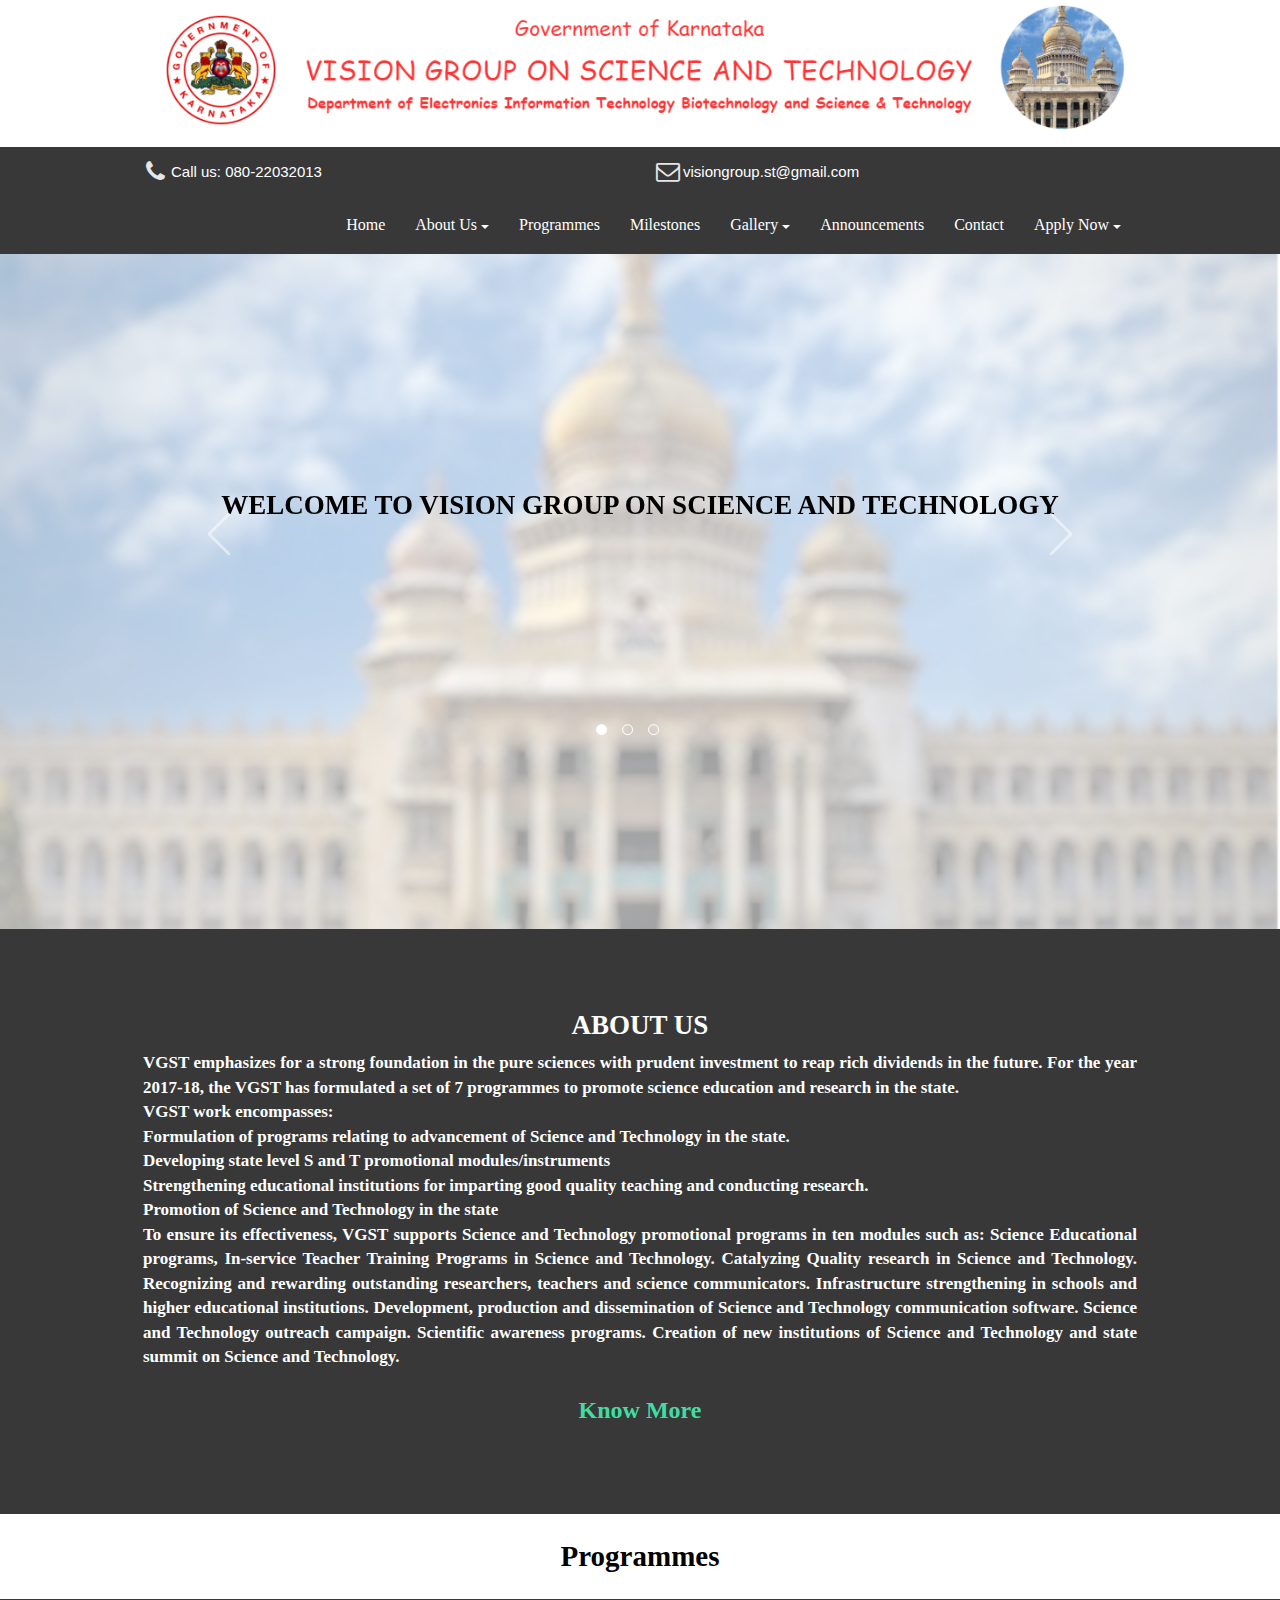
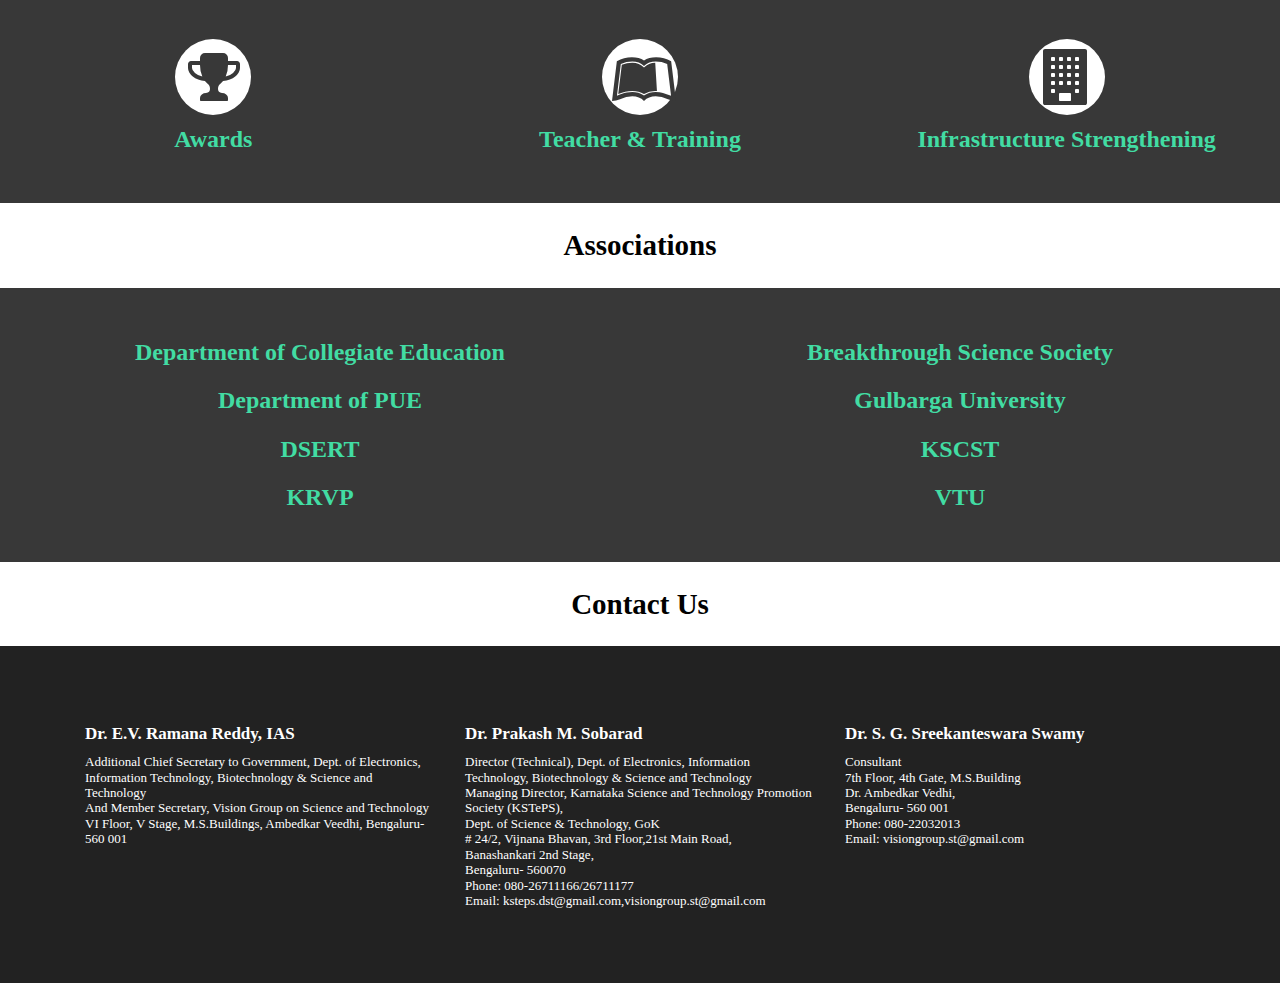
<file: index.html>
<!doctype html>
<html>
<head>
<meta charset="utf-8">
<title>VGST</title>
<link rel="icon" href="./images/logo-GovKarnataka.png" type="image/icon type">
<meta name="generator" content="WYSIWYG Web Builder 16 Trial Version - https://www.wysiwygwebbuilder.com">
<meta name="viewport" content="width=device-width, initial-scale=1.0">
<link href="css/font-awesome.min.css" rel="stylesheet">
<link href="css/VGST.css" rel="stylesheet">
<link href="css/index.css" rel="stylesheet">
<script src="jquery-1.12.4.min.js"></script>
<script src="jquery-ui.min.js"></script>
<script src="util.min.js"></script>
<script src="carousel.min.js"></script>
<script src="skrollr.min.js"></script>
<script src="wb.panel.min.js"></script>
<script src="popper.min.js"></script>
<script src="collapse.min.js"></script>
<script src="dropdown.min.js"></script>
<script src="wwb16.min.js"></script>
<script>   
   $(document).ready(function()
   {
      $('#wb_Team1').addClass('visibility-hidden');
      $('#wb_Team2').addClass('visibility-hidden');
      $('#wb_Team3').addClass('visibility-hidden');
      $('#wb_Name1').addClass('visibility-hidden');
      $('#wb_Name2').addClass('visibility-hidden');
      $('#wb_Name3').addClass('visibility-hidden');
      $('#wb_Team3').addClass('visibility-hidden');
      $('#wb_Name1').addClass('visibility-hidden');
      $('#wb_Name2').addClass('visibility-hidden');
      $('#wb_Name3').addClass('visibility-hidden');
      $('#wb_Name1').addClass('visibility-hidden');
      $('#wb_Name1').addClass('visibility-hidden');
      $('#wb_Name1').addClass('visibility-hidden');
      $('#wb_Name1').addClass('visibility-hidden');
      $('#wb_Name1').addClass('visibility-hidden');
      $('#wb_Name1').addClass('visibility-hidden');
      $('#wb_Name2').addClass('visibility-hidden');
      $("a[href*='#header']").click(function(event)
      {
         event.preventDefault();
         $('html, body').stop().animate({ scrollTop: $('#wb_header').offset().top }, 600, 'easeInSine');
      });
      $("#welcome-console").on('slid.bs.carousel', function(e)
      {
         var index = $(e.relatedTarget).index();
         switch(index)
         {
            case 0:
               AnimateCss('wb_welcome-text1', 'slide-left-in', 300, 1000);
               AnimateCss('wb_welcome-text2', 'slide-right-in', 1000, 1000);
               AnimateCss('welcome-button1', 'swash-in', 2000, 1000);
               break;
            case 2:
               AnimateCss('wb_welcome-text3', 'scale-in-horizontal-center', 300, 1000);
               AnimateCss('welcome-text4', 'scale-in-vertical-center', 1000, 1000);
               AnimateCss('welcome-button2', 'twister-down-in', 2000, 1000);
               break;
         }
      });
      $("#welcome-console").bootstrapcarousel({interval:6000, pause: false});
      $("a[href*='#welcome']").click(function(event)
      {
         event.preventDefault();
         $('html, body').stop().animate({ scrollTop: $('#wb_welcome').offset().top }, 600, 'easeOutCubic');
      });
      $("a[href*='#about_us']").click(function(event)
      {
         event.preventDefault();
         $('html, body').stop().animate({ scrollTop: $('#wb_about_us').offset().top }, 600, 'easeOutCubic');
      });
      function skrollrInit()
      {
         skrollr.init({forceHeight: false, mobileCheck: function() { return false; }, smoothScrolling: false});
      }
      skrollrInit();
      $("#PanelLayer").panel({animate: true, animationDuration: 200, animationEasing: 'easeOutSine', dismissible: true, display: 'overlay', position: 'bottom'});
      function onScrollTeam1()
      {
         var $obj = $("#wb_Team1");
         if (!$obj.hasClass("in-viewport") && $obj.inViewPort(false))
         {
            $obj.addClass("in-viewport");
            AnimateCss('wb_Team1', 'transform-spring', 100, 1000);
         }
         else
         if ($obj.hasClass("in-viewport") && !$obj.inViewPort(true))
         {
            $obj.removeClass("in-viewport");
            AnimateCss('wb_Team1', 'animate-fade-out', 0, 0);
         }
      }
      if (!$('#wb_Team1').inViewPort(true))
      {
         $('#wb_Team1').addClass("in-viewport");
      }
      onScrollTeam1();
      $(window).scroll(function(event)
      {
         onScrollTeam1();
      });
      function onScrollTeam2()
      {
         var $obj = $("#wb_Team2");
         if (!$obj.hasClass("in-viewport") && $obj.inViewPort(false))
         {
            $obj.addClass("in-viewport");
            AnimateCss('wb_Team2', 'transform-spring', 100, 1000);
         }
         else
         if ($obj.hasClass("in-viewport") && !$obj.inViewPort(true))
         {
            $obj.removeClass("in-viewport");
            AnimateCss('wb_Team2', 'animate-fade-out', 0, 0);
         }
      }
      if (!$('#wb_Team2').inViewPort(true))
      {
         $('#wb_Team2').addClass("in-viewport");
      }
      onScrollTeam2();
      $(window).scroll(function(event)
      {
         onScrollTeam2();
      });
      function onScrollTeam3()
      {
         var $obj = $("#wb_Team3");
         if (!$obj.hasClass("in-viewport") && $obj.inViewPort(false))
         {
            $obj.addClass("in-viewport");
            AnimateCss('wb_Team3', 'transform-spring', 100, 1000);
         }
         else
         if ($obj.hasClass("in-viewport") && !$obj.inViewPort(true))
         {
            $obj.removeClass("in-viewport");
            AnimateCss('wb_Team3', 'animate-fade-out', 0, 0);
         }
      }
      if (!$('#wb_Team3').inViewPort(true))
      {
         $('#wb_Team3').addClass("in-viewport");
      }
      onScrollTeam3();
      $(window).scroll(function(event)
      {
         onScrollTeam3();
      });
      function onScrollName1()
      {
         var $obj = $("#wb_Name1");
         if (!$obj.hasClass("in-viewport") && $obj.inViewPort(false))
         {
            $obj.addClass("in-viewport");
            AnimateCss('wb_Name1', 'transform-scale-in', 100, 1000);
         }
         else
         if ($obj.hasClass("in-viewport") && !$obj.inViewPort(true))
         {
            $obj.removeClass("in-viewport");
            AnimateCss('wb_Name1', 'animate-fade-out', 0, 0);
         }
      }
      if (!$('#wb_Name1').inViewPort(true))
      {
         $('#wb_Name1').addClass("in-viewport");
      }
      onScrollName1();
      $(window).scroll(function(event)
      {
         onScrollName1();
      });
      function onScrollName2()
      {
         var $obj = $("#wb_Name2");
         if (!$obj.hasClass("in-viewport") && $obj.inViewPort(false))
         {
            $obj.addClass("in-viewport");
            AnimateCss('wb_Name2', 'transform-scale-in', 100, 1000);
         }
         else
         if ($obj.hasClass("in-viewport") && !$obj.inViewPort(true))
         {
            $obj.removeClass("in-viewport");
            AnimateCss('wb_Name2', 'animate-fade-out', 0, 0);
         }
      }
      if (!$('#wb_Name2').inViewPort(true))
      {
         $('#wb_Name2').addClass("in-viewport");
      }
      onScrollName2();
      $(window).scroll(function(event)
      {
         onScrollName2();
      });
      function onScrollName3()
      {
         var $obj = $("#wb_Name3");
         if (!$obj.hasClass("in-viewport") && $obj.inViewPort(false))
         {
            $obj.addClass("in-viewport");
            AnimateCss('wb_Name3', 'transform-scale-in', 100, 1000);
         }
         else
         if ($obj.hasClass("in-viewport") && !$obj.inViewPort(true))
         {
            $obj.removeClass("in-viewport");
            AnimateCss('wb_Name3', 'animate-fade-out', 0, 0);
         }
      }
      if (!$('#wb_Name3').inViewPort(true))
      {
         $('#wb_Name3').addClass("in-viewport");
      }
      onScrollName3();
      $(window).scroll(function(event)
      {
         onScrollName3();
      });
      function onScrollIconFont3()
      {
         var $obj = $("#wb_IconFont3");
         if (!$obj.hasClass("in-viewport") && $obj.inViewPort(false))
         {
            $obj.addClass("in-viewport");
            AnimateCss('wb_Team3', 'transform-spring', 100, 1000);
         }
         else
         if ($obj.hasClass("in-viewport") && !$obj.inViewPort(true))
         {
            $obj.removeClass("in-viewport");
            AnimateCss('wb_Team3', 'animate-fade-out', 0, 0);
         }
      }
      if (!$('#wb_IconFont3').inViewPort(true))
      {
         $('#wb_IconFont3').addClass("in-viewport");
      }
      onScrollIconFont3();
      $(window).scroll(function(event)
      {
         onScrollIconFont3();
      });
      function onScrollHeading1()
      {
         var $obj = $("#wb_Heading1");
         if (!$obj.hasClass("in-viewport") && $obj.inViewPort(false))
         {
            $obj.addClass("in-viewport");
            AnimateCss('wb_Name1', 'transform-scale-in', 100, 1000);
         }
         else
         if ($obj.hasClass("in-viewport") && !$obj.inViewPort(true))
         {
            $obj.removeClass("in-viewport");
            AnimateCss('wb_Name1', 'animate-fade-out', 0, 0);
         }
      }
      if (!$('#wb_Heading1').inViewPort(true))
      {
         $('#wb_Heading1').addClass("in-viewport");
      }
      onScrollHeading1();
      $(window).scroll(function(event)
      {
         onScrollHeading1();
      });
      function onScrollHeading2()
      {
         var $obj = $("#wb_Heading2");
         if (!$obj.hasClass("in-viewport") && $obj.inViewPort(false))
         {
            $obj.addClass("in-viewport");
            AnimateCss('wb_Name2', 'transform-scale-in', 100, 1000);
         }
         else
         if ($obj.hasClass("in-viewport") && !$obj.inViewPort(true))
         {
            $obj.removeClass("in-viewport");
            AnimateCss('wb_Name2', 'animate-fade-out', 0, 0);
         }
      }
      if (!$('#wb_Heading2').inViewPort(true))
      {
         $('#wb_Heading2').addClass("in-viewport");
      }
      onScrollHeading2();
      $(window).scroll(function(event)
      {
         onScrollHeading2();
      });
      function onScrollHeading3()
      {
         var $obj = $("#wb_Heading3");
         if (!$obj.hasClass("in-viewport") && $obj.inViewPort(false))
         {
            $obj.addClass("in-viewport");
            AnimateCss('wb_Name3', 'transform-scale-in', 100, 1000);
         }
         else
         if ($obj.hasClass("in-viewport") && !$obj.inViewPort(true))
         {
            $obj.removeClass("in-viewport");
            AnimateCss('wb_Name3', 'animate-fade-out', 0, 0);
         }
      }
      if (!$('#wb_Heading3').inViewPort(true))
      {
         $('#wb_Heading3').addClass("in-viewport");
      }
      onScrollHeading3();
      $(window).scroll(function(event)
      {
         onScrollHeading3();
      });
      function onScrollHeading4()
      {
         var $obj = $("#wb_Heading4");
         if (!$obj.hasClass("in-viewport") && $obj.inViewPort(false))
         {
            $obj.addClass("in-viewport");
            AnimateCss('wb_Name1', 'transform-scale-in', 100, 1000);
         }
         else
         if ($obj.hasClass("in-viewport") && !$obj.inViewPort(true))
         {
            $obj.removeClass("in-viewport");
            AnimateCss('wb_Name1', 'animate-fade-out', 0, 0);
         }
      }
      if (!$('#wb_Heading4').inViewPort(true))
      {
         $('#wb_Heading4').addClass("in-viewport");
      }
      onScrollHeading4();
      $(window).scroll(function(event)
      {
         onScrollHeading4();
      });
      function onScrollHeading5()
      {
         var $obj = $("#wb_Heading5");
         if (!$obj.hasClass("in-viewport") && $obj.inViewPort(false))
         {
            $obj.addClass("in-viewport");
            AnimateCss('wb_Name1', 'transform-scale-in', 100, 1000);
         }
         else
         if ($obj.hasClass("in-viewport") && !$obj.inViewPort(true))
         {
            $obj.removeClass("in-viewport");
            AnimateCss('wb_Name1', 'animate-fade-out', 0, 0);
         }
      }
      if (!$('#wb_Heading5').inViewPort(true))
      {
         $('#wb_Heading5').addClass("in-viewport");
      }
      onScrollHeading5();
      $(window).scroll(function(event)
      {
         onScrollHeading5();
      });
      function onScrollHeading6()
      {
         var $obj = $("#wb_Heading6");
         if (!$obj.hasClass("in-viewport") && $obj.inViewPort(false))
         {
            $obj.addClass("in-viewport");
            AnimateCss('wb_Name1', 'transform-scale-in', 100, 1000);
         }
         else
         if ($obj.hasClass("in-viewport") && !$obj.inViewPort(true))
         {
            $obj.removeClass("in-viewport");
            AnimateCss('wb_Name1', 'animate-fade-out', 0, 0);
         }
      }
      if (!$('#wb_Heading6').inViewPort(true))
      {
         $('#wb_Heading6').addClass("in-viewport");
      }
      onScrollHeading6();
      $(window).scroll(function(event)
      {
         onScrollHeading6();
      });
      function onScrollHeading7()
      {
         var $obj = $("#wb_Heading7");
         if (!$obj.hasClass("in-viewport") && $obj.inViewPort(false))
         {
            $obj.addClass("in-viewport");
            AnimateCss('wb_Name1', 'transform-scale-in', 100, 1000);
         }
         else
         if ($obj.hasClass("in-viewport") && !$obj.inViewPort(true))
         {
            $obj.removeClass("in-viewport");
            AnimateCss('wb_Name1', 'animate-fade-out', 0, 0);
         }
      }
      if (!$('#wb_Heading7').inViewPort(true))
      {
         $('#wb_Heading7').addClass("in-viewport");
      }
      onScrollHeading7();
      $(window).scroll(function(event)
      {
         onScrollHeading7();
      });
      function onScrollHeading8()
      {
         var $obj = $("#wb_Heading8");
         if (!$obj.hasClass("in-viewport") && $obj.inViewPort(false))
         {
            $obj.addClass("in-viewport");
            AnimateCss('wb_Name1', 'transform-scale-in', 100, 1000);
         }
         else
         if ($obj.hasClass("in-viewport") && !$obj.inViewPort(true))
         {
            $obj.removeClass("in-viewport");
            AnimateCss('wb_Name1', 'animate-fade-out', 0, 0);
         }
      }
      if (!$('#wb_Heading8').inViewPort(true))
      {
         $('#wb_Heading8').addClass("in-viewport");
      }
      onScrollHeading8();
      $(window).scroll(function(event)
      {
         onScrollHeading8();
      });
      function onScrollHeading9()
      {
         var $obj = $("#wb_Heading9");
         if (!$obj.hasClass("in-viewport") && $obj.inViewPort(false))
         {
            $obj.addClass("in-viewport");
            AnimateCss('wb_Name1', 'transform-scale-in', 100, 1000);
         }
         else
         if ($obj.hasClass("in-viewport") && !$obj.inViewPort(true))
         {
            $obj.removeClass("in-viewport");
            AnimateCss('wb_Name1', 'animate-fade-out', 0, 0);
         }
      }
      if (!$('#wb_Heading9').inViewPort(true))
      {
         $('#wb_Heading9').addClass("in-viewport");
      }
      onScrollHeading9();
      $(window).scroll(function(event)
      {
         onScrollHeading9();
      });
      function onScrollHeading10()
      {
         var $obj = $("#wb_Heading10");
         if (!$obj.hasClass("in-viewport") && $obj.inViewPort(false))
         {
            $obj.addClass("in-viewport");
            AnimateCss('wb_Name2', 'transform-scale-in', 100, 1000);
         }
         else
         if ($obj.hasClass("in-viewport") && !$obj.inViewPort(true))
         {
            $obj.removeClass("in-viewport");
            AnimateCss('wb_Name2', 'animate-fade-out', 0, 0);
         }
      }
      if (!$('#wb_Heading10').inViewPort(true))
      {
         $('#wb_Heading10').addClass("in-viewport");
      }
      onScrollHeading10();
      $(window).scroll(function(event)
      {
         onScrollHeading10();
      });
      $('#navigationMenu .dropdown-toggle').dropdown({popperConfig:{placement:'bottom-start',modifiers:{computeStyle:{gpuAcceleration:false}}}});
      $(document).on('click','.navigationMenu-navbar-collapse.show',function(e)
      {
         if ($(e.target).is('a') && ($(e.target).attr('class') != 'dropdown-toggle')) 
         {
            $(this).collapse('hide');
         }
      });
   });
</script>
</head>
<body>
   <div id="wb_LayoutGrid1">
      <div id="LayoutGrid1">
         <div class="row">
            <div class="col-1">
               <div id="wb_Text4">
                  <img src="./images/VGST003.png" width="80%"/></div>
               </div>
            </div>
         </div>
      </div>
   </div>
   <div id="wb_header">
      <div id="header">
         <div class="row">
            <div class="col-1">
               <div id="wb_headerIcon1" style="display:inline-block;width:24px;height:33px;text-align:center;z-index:1;">
                  <a href="./index.html"><div id="headerIcon1"><i class="fa fa-phone"></i></div></a>
               </div>
               <label for="" id="headerLabel1" style="display:inline-block;width:186px;line-height:17px;z-index:2;">Call us: 080-22032013</label>
            </div>
            <div class="col-2">
               <div id="wb_headerIcon2" style="display:inline-block;width:24px;height:33px;text-align:center;z-index:3;">
                  <a href="./index.html"><div id="headerIcon2"><i class="fa fa-envelope-o"></i></div></a>
               </div>
               <label for="" id="headerLabel2" style="display:inline-block;width:202px;line-height:17px;z-index:4;">visiongroup.st@gmail.com</label>
            </div>
         </div>
      </div>
   </div>
   <div id="wb_navigation">
      <div id="navigation">
         <div class="row">
            <div class="col-1">
               <div id="wb_navigationMenu" style="display:inline-block;width:100%;z-index:5;">
                  <div id="navigationMenu" class="navigationMenu" style="width:100%;height:auto !important;">
                     <div class="container">
                        <div class="navbar-header">
                           <button type="button" class="navbar-toggle" data-toggle="collapse" data-target=".navigationMenu-navbar-collapse">
                              <span class="icon-bar"></span>
                              <span class="icon-bar"></span>
                              <span class="icon-bar"></span>
                           </button>
                        </div>
                        <div class="navigationMenu-navbar-collapse collapse">
                           <ul class="nav navbar-nav">
                              <li class="nav-item">
                                 <a href="./index.html#welcome" class="nav-link">Home</a>
                              </li>
                              <li class="nav-item dropdown">
                                 <a href="#" class="dropdown-toggle" data-toggle="dropdown">About Us<b class="caret"></b></a>
                                 <ul class="dropdown-menu">
                                    <li class="nav-item"><a href="./ORGANIZATION-PROFILE.html" class="nav-link">Organization-Profile</a></li>
                                    <li class="nav-item"><a href="./index.html#LayoutGrid2" class="nav-link">Associations</a></li>
                                 </ul>
                              </li>
                              <li class="nav-item">
                                 <a href="#Programmes" class="nav-link">Programmes</a>
                              </li>
                              <li class="nav-item">
                                 <a href="https://sites.google.com/view/vgst-milestones/home" class="nav-link">Milestones</a>
                              </li>
                              <li class="nav-item dropdown">
                                 <a href="#" class="dropdown-toggle" data-toggle="dropdown">Gallery<b class="caret"></b></a>
                                 <ul class="dropdown-menu">
                                    <li class="nav-item"><a href="https://sites.google.com/view/vgst-gallery/home" class="nav-link">VGST Gallery</a></li>
                                    <li class="nav-item"><a href="https://sites.google.com/view/vgst-project-gallery/list" class="nav-link">Project Gallery</a></li>
                                 </ul>
                              </li>
                              <li class="nav-item">
                                 <a href="https://sites.google.com/view/vgst-advertisements/home" class="nav-link">Announcements</a>
                              </li>
                              <li class="nav-item">
                                 <a href="./index.html#Footer-3columns" class="nav-link">Contact</a>
                              </li>
                              <li class="nav-item dropdown">
                                 <a href="#" class="dropdown-toggle" data-toggle="dropdown">Apply Now<b class="caret"></b></a>
                                 <ul class="dropdown-menu">
                                    <li class="nav-item"><a href="https://docs.google.com/forms/d/e/1FAIpQLSejQEgMZjkGMaeec0zjG052tKoDfVdZSp7x4gIjmotNOlyHzg/viewform?usp=sf_link" class="nav-link">ANNEXURE III</a></li>
                                    <li class="nav-item"><a href="https://docs.google.com/forms/d/e/1FAIpQLSdpcYWUaC5TiBCucAzCqpZFcvJ47HnVhnZeJVrXVkc9eM8wwg/viewform?usp=sf_link" class="nav-link">ANNEXURE IV</a></li>
                                    <li class="nav-item"><a href="https://docs.google.com/forms/d/e/1FAIpQLScNGfa4yj2PGP1N71WhXC9WHFIiTHEcBirkpy7dxFKL2hZwhg/viewform?usp=sf_link" class="nav-link">ANNEXURE V</a></li>
                                 </ul>
                              </li>
                           </ul>
                        </div>
                     </div>
                  </div>
               </div>
            </div>
         </div>
      </div>
   </div>
   <div id="wb_welcome">
      <div id="welcome">
         <div class="row">
            <div class="col-1">
               <div id="wb_welcome-console" style="">
                  <div id="welcome-console" class="carousel slide" data-ride="carousel">
                     <ol class="carousel-indicators">
                        <li data-target="#welcome-console" data-slide-to="0" class="active"></li>
                        <li data-target="#welcome-console" data-slide-to="1"></li>
                        <li data-target="#welcome-console" data-slide-to="2"></li>
                     </ol>
                     <div class="carousel-inner">
                        <div class="carousel-item active">
                           <div class="carousel-innerframe">
                              <div id="wb_welcome-text1">
                                 <p style="font-size:27px;line-height:37px;font-weight:bold;color:#000000;">WELCOME TO VISION GROUP ON SCIENCE AND TECHNOLOGY</p>
                              </div>
                              <div id="wb_welcome-text2">
                                 <p style="font-size:13px;line-height:16px;">&nbsp;</p>
                              </div>
                           </div>
                        </div>
                        <div class="carousel-item">
                           <div class="carousel-innerframe">
                              <div id="wb_Text11">
                                 <span style="color:#000000;font-family:'Comic Sans MS';font-size:16px;"><strong>Vision Group on Science and Technology (VGST) was constituted in October 2008 under the Chairmanship of distinguished scientist Bharat Ratna Prof. C.N.R.Rao, F.R.S. Chairman of the Science Advisory Council to Hon'ble Prime Minister, GoI and National Research Professor, JNCASR.<br><br>VGST is an apex advisory body to recommend Science and Technology Programs relevant to mandate of DST. The objective is to encourage and promote Science and Technology education and research in the state. VGST plays a vital role in catalyzing, strengthening educational institutions to meet scientific and technological needs. To accomplish this, VGST is involved in developing, in stages, mechanisms to bring a paradigm shift in the Basic Science Education, research and taking science to the masses through a wide range of initiatives. These programmes are implemented in association with state departments, autonomous institutions, universities, non-governmental organizations and educational institutions</strong></span>
                              </div>
                           </div>
                        </div>
                        <div class="carousel-item">
                           <div class="carousel-innerframe">
                              <div id="wb_welcome-text3">
                                 <p style="font-size:27px;line-height:37px;font-weight:bold;color:#000000;">Objectives, Guidelines and General instructions : Proposal Submission</p>
                              </div>
                              <a id="welcome-button2" href="http://www.vgst.in/downloads/Objectives,%20Guidelines%20and%20General%20instructions.pdf" target="_blank" style="display:inline-block;width:141px;height:37px;z-index:15;">Click Here</a>
                           </div>
                        </div>
                     </div>
                     <a class="carousel-item-left carousel-control" href="#welcome-console" role="button" data-slide="prev">
                        <span class="carousel-control-prev-icon" aria-hidden="true"></span><span class="sr-only">Previous</span>
                     </a>
                     <a class="carousel-item-right carousel-control" href="#welcome-console" role="button" data-slide="next">
                        <span class="carousel-control-next-icon" aria-hidden="true"></span><span class="sr-only">Next</span>
                     </a>
                  </div>
               </div>
            </div>
         </div>
      </div>
   </div>
   <div id="wb_about_us">
      <div id="about_us">
         <div class="row">
            <div class="col-1">
               <div id="wb_reviewsHeading1" style="display:inline-block;width:100%;z-index:17;">
                  <h2 id="reviewsHeading1">ABOUT US</h2>
               </div>
               <div id="wb_Text1">
                  <p style="font-size:17px;line-height:24.5px;font-weight:bold;color:#FFFFFF;">VGST emphasizes for a strong foundation in the pure sciences with prudent investment to reap rich dividends in the future. For the year 2017-18, the VGST has formulated a set of 7 programmes to promote science education and research in the state.</p>
                  <p style="font-size:17px;line-height:24.5px;font-weight:bold;color:#FFFFFF;">VGST work encompasses:</p>
                  <p style="font-size:17px;line-height:24.5px;font-weight:bold;color:#FFFFFF;">Formulation of programs relating to advancement of Science and Technology in the state.</p>
                  <p style="font-size:17px;line-height:24.5px;font-weight:bold;color:#FFFFFF;">Developing state level S and T promotional modules/instruments</p>
                  <p style="font-size:17px;line-height:24.5px;font-weight:bold;color:#FFFFFF;">Strengthening educational institutions for imparting good quality teaching and conducting research.</p>
                  <p style="font-size:17px;line-height:24.5px;font-weight:bold;color:#FFFFFF;">Promotion of Science and Technology in the state</p>
                  <p style="font-size:17px;line-height:24.5px;font-weight:bold;color:#FFFFFF;">To ensure its effectiveness, VGST supports Science and Technology promotional programs in ten modules such as: Science Educational programs, In-service Teacher Training Programs in Science and Technology. Catalyzing Quality research in Science and Technology. Recognizing and rewarding outstanding researchers, teachers and science communicators. Infrastructure strengthening in schools and higher educational institutions. Development, production and dissemination of Science and Technology communication software. Science and Technology outreach campaign. Scientific awareness programs. Creation of new institutions of Science and Technology and state summit on Science and Technology.</p>
                  <p style="font-family:Arial;font-size:13px;line-height:16px;">&nbsp;</p>
               </div>
               <div id="wb_Heading10" style="display:inline-block;width:100%;z-index:19;">
                  <h3 id="Heading10"><a href="./ORGANIZATION-PROFILE.html#ORG">Know More</a></h3>
               </div>
            </div>
         </div>
      </div>
   </div>
   <div id="upStickyLayer" style="position:fixed;text-align:left;left:auto;right:25px;top:auto;bottom:25px;width:50px;height:50px;z-index:46;z-index:99999;" data-250-start="opacity:1;" data-start="opacity:0;">
      <div id="wb_upIcon" style="position:absolute;left:9px;top:8px;width:24px;height:24px;text-align:center;z-index:20;">
         <a href="#welcome"><div id="upIcon"><i class="fa fa-angle-up"></i></div></a></div>
   </div>
   <div id="wb_Programmes">
      <div id="Programmes">
         <div class="row">
            <div class="col-1">
               <div id="wb_Programmes01">
                  <span style="color:#000000;font-family:'Comic Sans MS';font-size:29px;"><strong>Programmes</strong></span>
               </div>
            </div>
         </div>
      </div>
   </div>
   <div id="wb_team_grid">
      <div id="team_grid">
         <div class="row">
            <div class="col-1">
               <div id="wb_Team1" style="display:inline-block;width:56px;height:56px;text-align:center;z-index:22;">
                  <a href="./Programmes.html#AWARDS" title="Top"><div id="Team1"><i class="fa fa-trophy"></i></div></a>
               </div>
               <div id="wb_Name1" style="display:inline-block;width:100%;z-index:23;">
                  <h3 id="Name1"><a href="./Programmes.html#AWARDS">Awards</a></h3>
               </div>
            </div>
            <div class="col-2">
               <div id="wb_Team2" style="display:inline-block;width:56px;height:56px;text-align:center;z-index:24;">
                  <a href="./Programmes.html#Teacher___Training_Programme" title="Top"><div id="Team2"><i class="fa fa-leanpub"></i></div></a>
               </div>
               <div id="wb_Name2" style="display:inline-block;width:100%;z-index:25;">
                  <h3 id="Name2"><a href="./Programmes.html#Teacher___Training_Programme">Teacher & Training</a></h3>
               </div>
            </div>
            <div class="col-3">
               <div id="wb_Team3" style="display:inline-block;width:56px;height:56px;text-align:center;z-index:26;">
                  <a href="./Programmes.html#Infrastructure_Strengthening" title="Top"><div id="Team3"><i class="fa fa-building"></i></div></a>
               </div>
               <div id="wb_Name3" style="display:inline-block;width:100%;z-index:27;">
                  <h3 id="Name3"><a href="./Programmes.html#Infrastructure_Strengthening">Infrastructure Strengthening</a></h3>
               </div>
            </div>
         </div>
      </div>
   </div>
   <div id="wb_LayoutGrid2">
      <div id="LayoutGrid2">
         <div class="row">
            <div class="col-1">
               <div id="wb_Text2">
                  <span style="color:#000000;font-family:'Comic Sans MS';font-size:29px;"><strong>Associations</strong></span>
               </div>
            </div>
         </div>
      </div>
   </div>
   <div id="wb_LayoutGrid3">
      <div id="LayoutGrid3">
         <div class="row">
            <div class="col-1">
               <div id="wb_Heading1" style="display:inline-block;width:100%;z-index:29;">
                  <h3 id="Heading1"><a href="https://www.dce.kar.nic.in/">Department of Collegiate Education</a></h3>
               </div>
               <div id="wb_Heading4" style="display:inline-block;width:100%;z-index:30;">
                  <h3 id="Heading4"><a href="http://www.pue.kar.nic.in/">Department of PUE</a></h3>
               </div>
               <div id="wb_Heading5" style="display:inline-block;width:100%;z-index:31;">
                  <h3 id="Heading5"><a href="http://dsert.kar.nic.in/">DSERT</a></h3>
               </div>
               <div id="wb_Heading7" style="display:inline-block;width:100%;z-index:32;">
                  <h3 id="Heading7"><a href="https://www.krvp.org/">KRVP</a></h3>
               </div>
            </div>
            <div class="col-2">
               <div id="wb_Heading2" style="display:inline-block;width:100%;z-index:33;">
                  <h3 id="Heading2"><a href="https://www.breakthrough-india.org/">Breakthrough Science Society</a></h3>
               </div>
               <div id="wb_Heading6" style="display:inline-block;width:100%;z-index:34;">
                  <h3 id="Heading6"><a href="http://www.gulbargauniversity.kar.nic.in/">Gulbarga University</a></h3>
               </div>
               <div id="wb_Heading9" style="display:inline-block;width:100%;z-index:35;">
                  <h3 id="Heading9"><a href="http://www.kscst.org.in/">KSCST</a></h3>
               </div>
               <div id="wb_Heading8" style="display:inline-block;width:100%;z-index:36;">
                  <h3 id="Heading8"><a href="https://vtu.ac.in/">VTU</a></h3>
               </div>
            </div>
         </div>
      </div>
   </div>
   <div id="wb_LayoutGrid4">
      <div id="LayoutGrid4">
         <div class="row">
            <div class="col-1">
               <div id="wb_Text3">
                  <span style="color:#000000;font-family:'Comic Sans MS';font-size:29px;"><strong>Contact Us</strong></span>
               </div>
            </div>
         </div>
      </div>
   </div>
   <div id="wb_Footer-3columns">
      <div id="Footer-3columns">
         <div class="row">
            <div class="col-1">
               <div id="wb_Text7">
                  <span style="color:#FFFFFF;"><strong>Dr. E.V. Ramana Reddy, IAS</strong></span>
               </div>
               <div id="wb_Text5">
                  <span style="color:#FFFFFF;font-family:'Comic Sans MS';font-size:13px;">Additional Chief Secretary to Government, Dept. of Electronics, Information Technology, Biotechnology &amp; Science and Technology<br>And Member Secretary, Vision Group on Science and Technology<br>VI Floor, V Stage, M.S.Buildings, Ambedkar Veedhi, Bengaluru-560 001</span>
               </div>
            </div>
            <div class="col-2">
               <div id="wb_Text8">
                  <span style="color:#FFFFFF;"><strong>Dr. Prakash M. Sobarad&nbsp; </strong></span>
               </div>
               <div id="wb_Text9">
                  <span style="color:#FFFFFF;font-family:'Comic Sans MS';font-size:13px;">Director (Technical), Dept. of Electronics, Information Technology, Biotechnology &amp; Science and Technology<br>Managing Director, Karnataka Science and Technology Promotion Society (KSTePS), <br>Dept. of Science &amp; Technology, GoK<br># 24/2, Vijnana Bhavan, 3rd Floor,21st Main Road,<br>Banashankari 2nd Stage,<br>Bengaluru- 560070<br>Phone: 080-26711166/26711177<br>Email: ksteps.dst@gmail.com,visiongroup.st@gmail.com</span>
               </div>
            </div>
            <div class="col-3">
               <div id="wb_Text6">
                  <span style="color:#FFFFFF;"><strong>Dr. S. G. Sreekanteswara Swamy</strong></span>
               </div>
               <div id="wb_Text10">
                  <span style="color:#FFFFFF;font-family:'Comic Sans MS';font-size:13px;">Consultant<br>7th Floor, 4th Gate, M.S.Building<br>Dr. Ambedkar Vedhi,<br>Bengaluru- 560 001<br>Phone: 080-22032013<br>Email: visiongroup.st@gmail.com</span>
               </div>
            </div>
         </div>
      </div>
   </div>
</body>
</html>
</file>
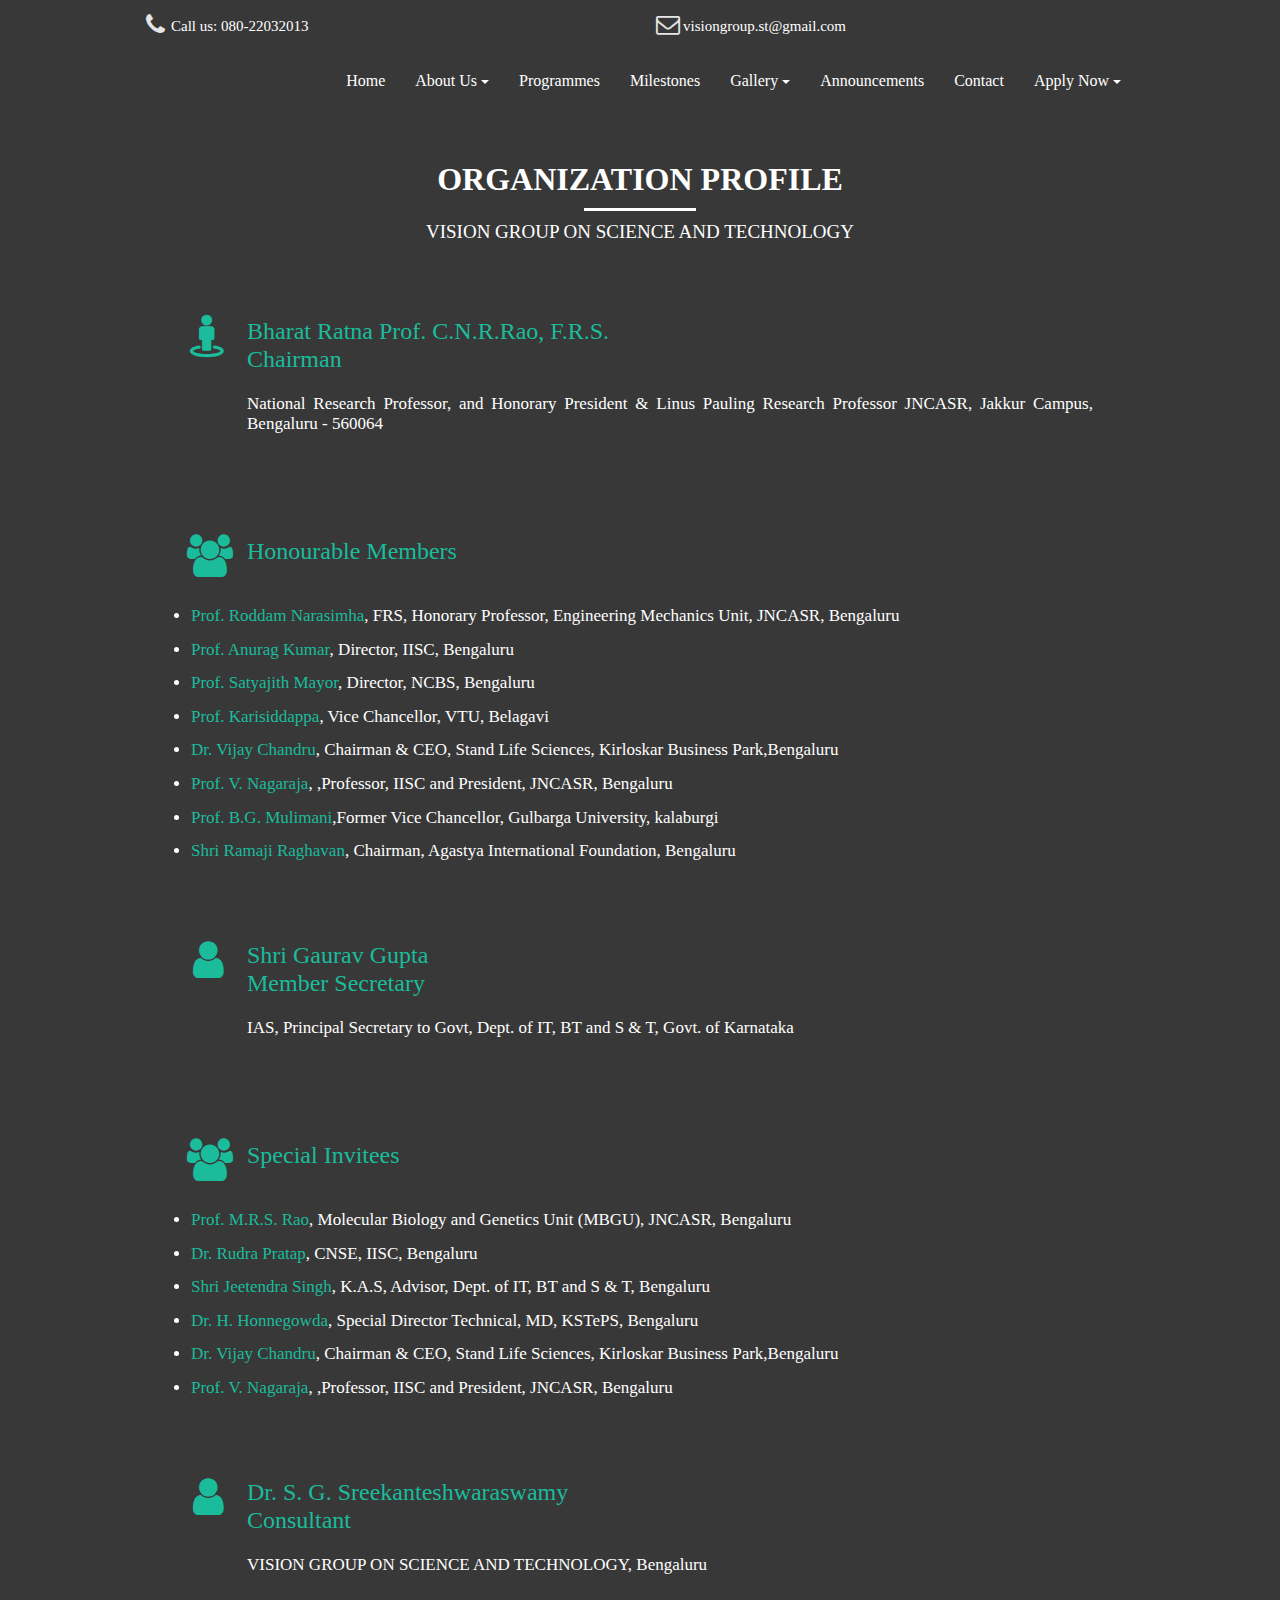
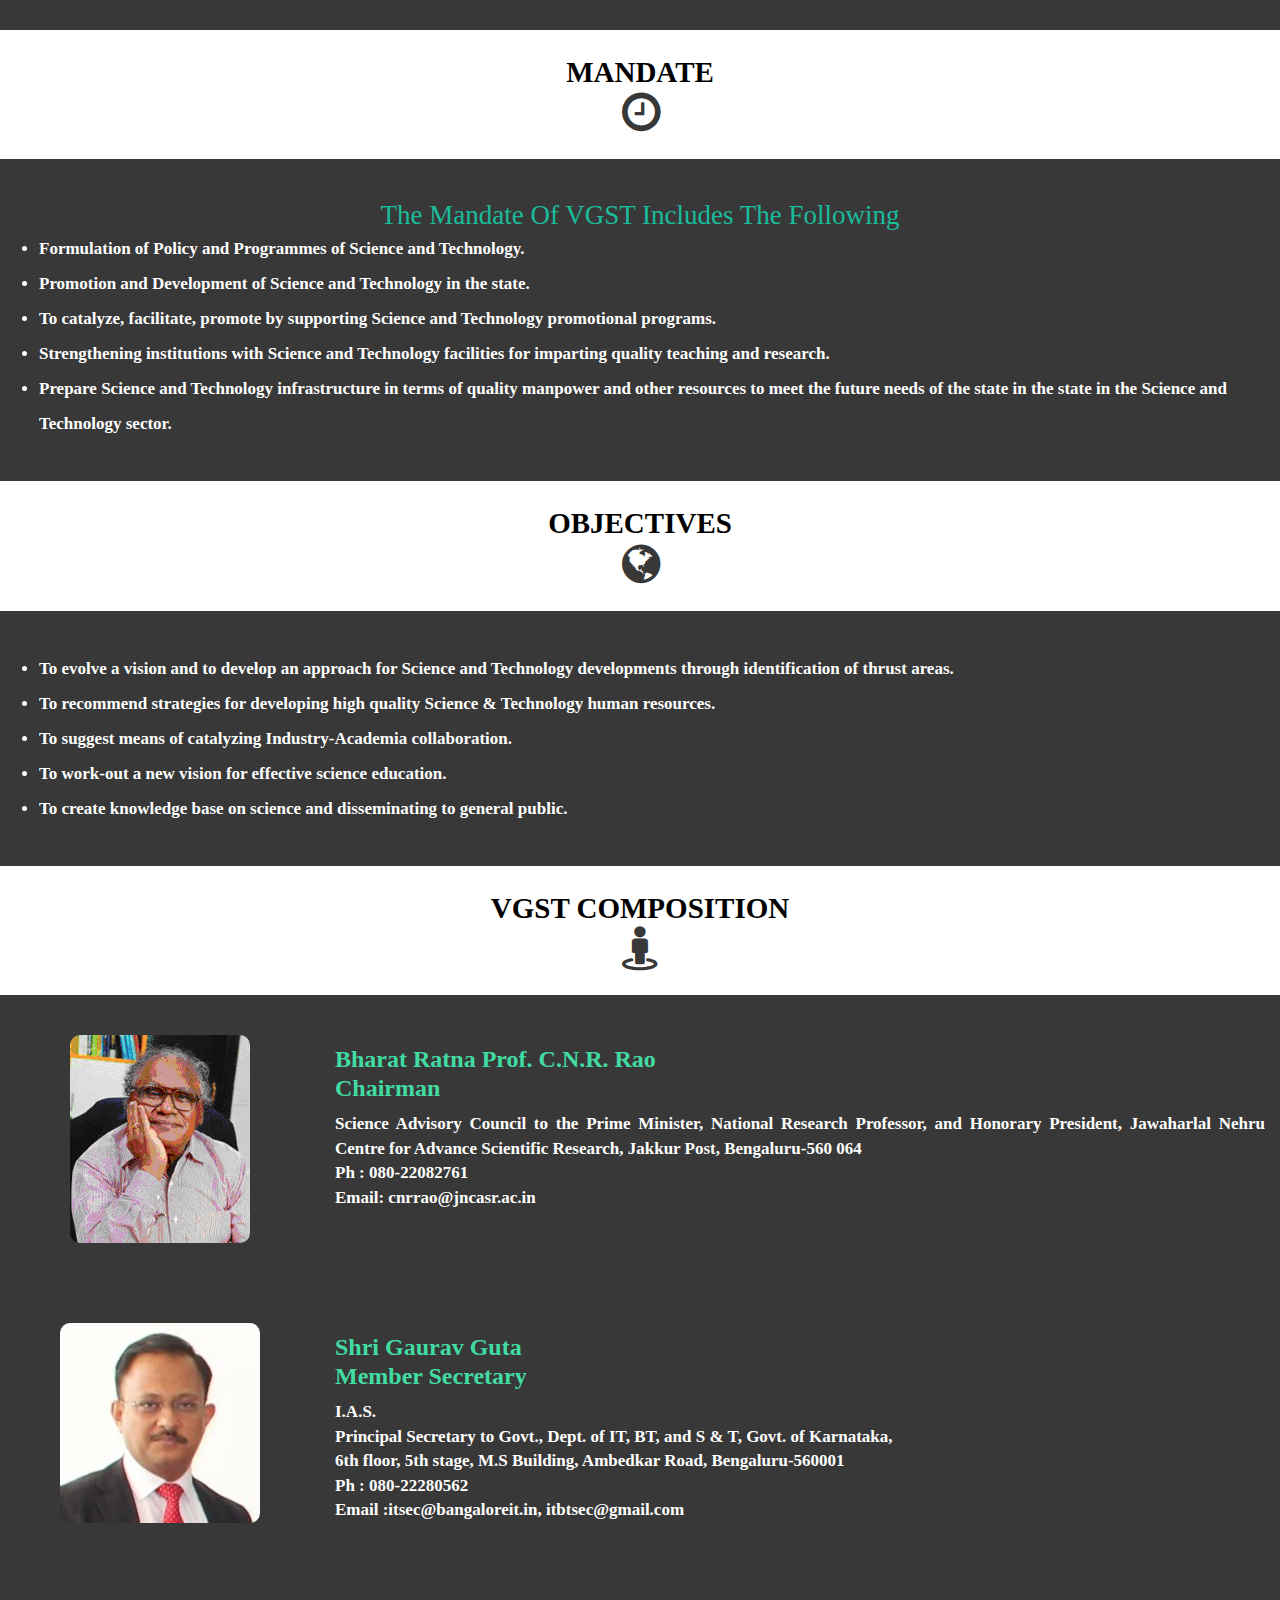
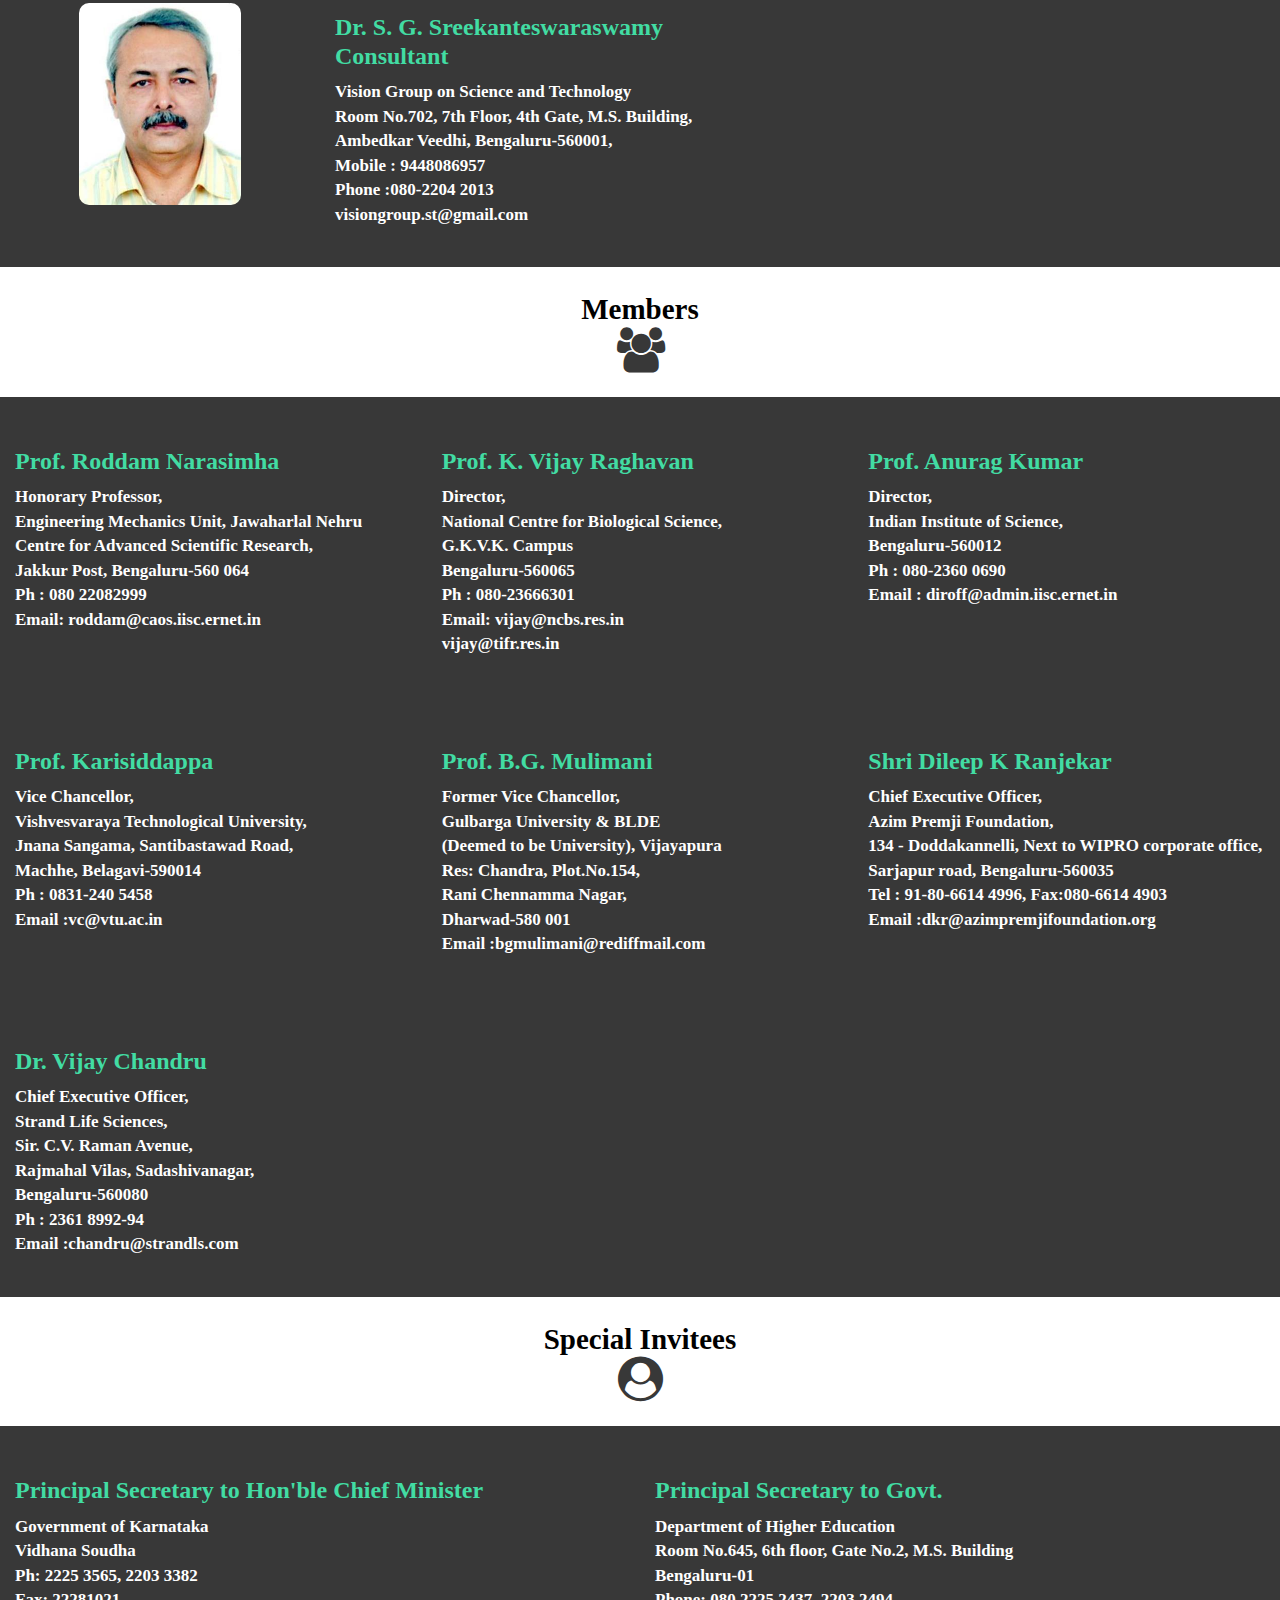
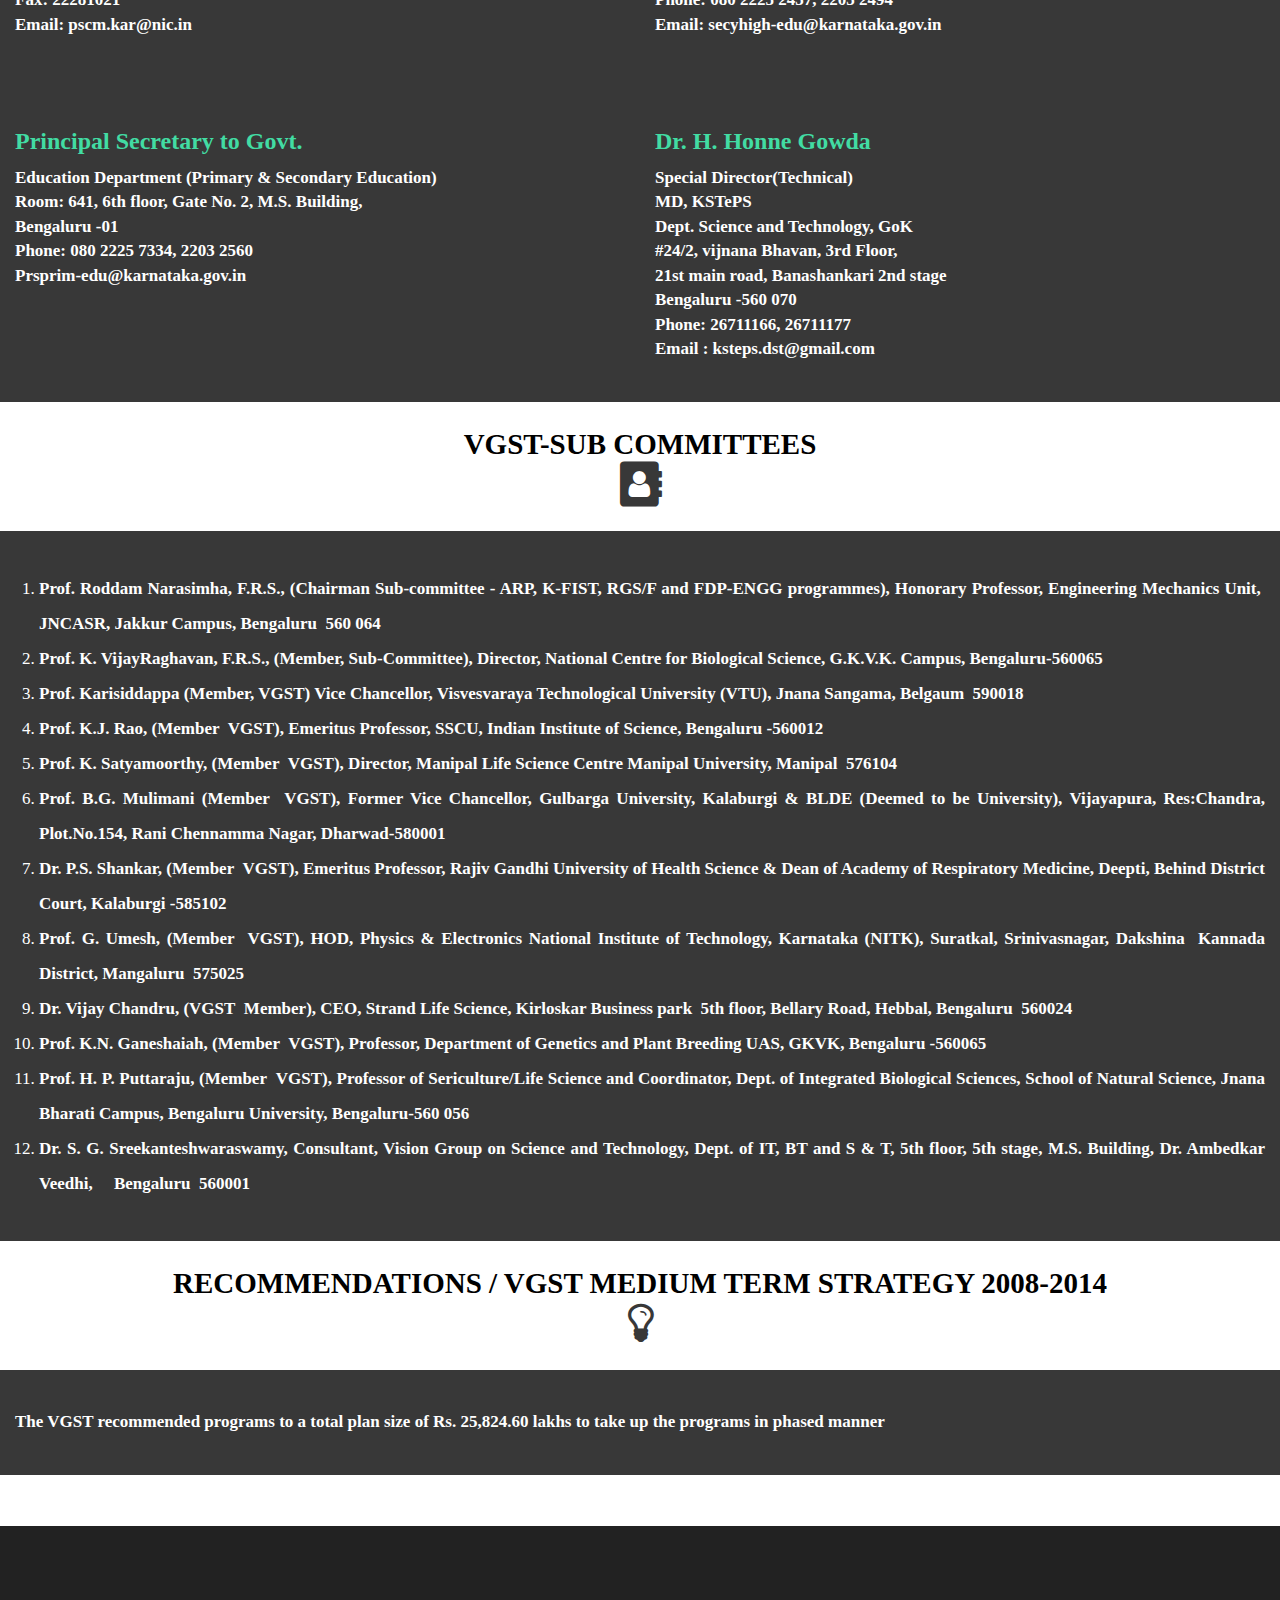
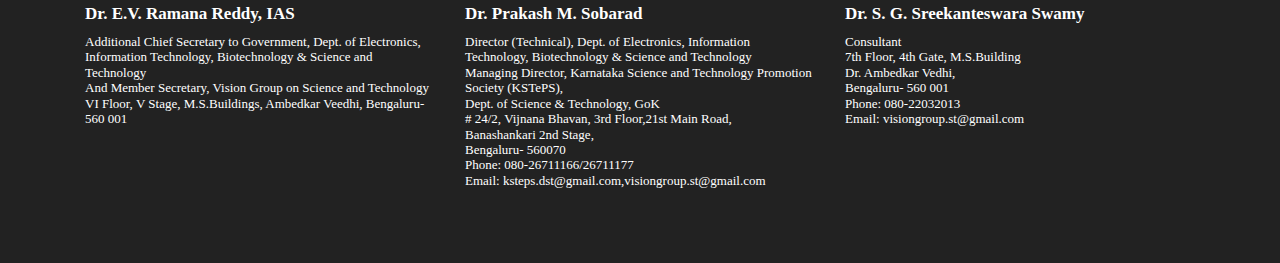
<file: ORGANIZATION-PROFILE.html>
<!doctype html>
<html>
<head>
<meta charset="utf-8">
<title>VGST | ORGANIZATION PROFILE</title>
<link rel="icon" href="./images/logo-GovKarnataka.png" type="image/icon type">
<meta name="generator" content="WYSIWYG Web Builder 16 Trial Version - https://www.wysiwygwebbuilder.com">
<meta name="viewport" content="width=device-width, initial-scale=1.0">
<link href="css/font-awesome.min.css" rel="stylesheet">
<link href="css/VGST.css" rel="stylesheet">
<link href="css/ORGANIZATION-PROFILE.css" rel="stylesheet">
<script src="jquery-1.12.4.min.js"></script>
<script src="jquery-ui.min.js"></script>
<script src="popper.min.js"></script>
<script src="util.min.js"></script>
<script src="collapse.min.js"></script>
<script src="dropdown.min.js"></script>
<script src="wwb16.min.js"></script>
<script>   
   $(document).ready(function()
   {
      $('#wb_Team2').addClass('visibility-hidden');
      $('#wb_Team3').addClass('visibility-hidden');
      $('#wb_Name2').addClass('visibility-hidden');
      $('#wb_Name3').addClass('visibility-hidden');
      $('#wb_Team2').addClass('visibility-hidden');
      $('#wb_Team2').addClass('visibility-hidden');
      $('#wb_Team2').addClass('visibility-hidden');
      $('#wb_Team3').addClass('visibility-hidden');
      $('#wb_Name2').addClass('visibility-hidden');
      $('#wb_Name3').addClass('visibility-hidden');
      $('#wb_Team3').addClass('visibility-hidden');
      $('#wb_Name3').addClass('visibility-hidden');
      $('#wb_Team3').addClass('visibility-hidden');
      $('#Name1').addClass('visibility-hidden');
      $('#wb_Name3').addClass('visibility-hidden');
      $('#wb_Team3').addClass('visibility-hidden');
      $('#Name1').addClass('visibility-hidden');
      $('#wb_Name3').addClass('visibility-hidden');
      $('#wb_Team2').addClass('visibility-hidden');
      $('#wb_Team2').addClass('visibility-hidden');
      $('#Name1').addClass('visibility-hidden');
      $('#wb_Name2').addClass('visibility-hidden');
      $('#wb_Name3').addClass('visibility-hidden');
      $('#Name1').addClass('visibility-hidden');
      $('#wb_Name2').addClass('visibility-hidden');
      $('#wb_Name3').addClass('visibility-hidden');
      $('#Name1').addClass('visibility-hidden');
      $('#wb_Team2').addClass('visibility-hidden');
      $('#Name1').addClass('visibility-hidden');
      $('#Name1').addClass('visibility-hidden');
      $('#Name1').addClass('visibility-hidden');
      $('#Name1').addClass('visibility-hidden');
      $('#Name1').addClass('visibility-hidden');
      $('#wb_Team2').addClass('visibility-hidden');
      $('#wb_Team3').addClass('visibility-hidden');
      $('#wb_Name3').addClass('visibility-hidden');
      $('#wb_Team2').addClass('visibility-hidden');
      $('#wb_Team3').addClass('visibility-hidden');
      $('#wb_Name3').addClass('visibility-hidden');
      $("a[href*='#header']").click(function(event)
      {
         event.preventDefault();
         $('html, body').stop().animate({ scrollTop: $('#wb_header').offset().top }, 600, 'easeInSine');
      });
      function onScrollTeam2()
      {
         var $obj = $("#wb_Team2");
         if (!$obj.hasClass("in-viewport") && $obj.inViewPort(false))
         {
            $obj.addClass("in-viewport");
            AnimateCss('wb_Team2', 'transform-spring', 100, 1000);
         }
         else
         if ($obj.hasClass("in-viewport") && !$obj.inViewPort(true))
         {
            $obj.removeClass("in-viewport");
            AnimateCss('wb_Team2', 'animate-fade-out', 0, 0);
         }
      }
      if (!$('#wb_Team2').inViewPort(true))
      {
         $('#wb_Team2').addClass("in-viewport");
      }
      onScrollTeam2();
      $(window).scroll(function(event)
      {
         onScrollTeam2();
      });
      function onScrollTeam3()
      {
         var $obj = $("#wb_Team3");
         if (!$obj.hasClass("in-viewport") && $obj.inViewPort(false))
         {
            $obj.addClass("in-viewport");
            AnimateCss('wb_Team3', 'transform-spring', 100, 1000);
         }
         else
         if ($obj.hasClass("in-viewport") && !$obj.inViewPort(true))
         {
            $obj.removeClass("in-viewport");
            AnimateCss('wb_Team3', 'animate-fade-out', 0, 0);
         }
      }
      if (!$('#wb_Team3').inViewPort(true))
      {
         $('#wb_Team3').addClass("in-viewport");
      }
      onScrollTeam3();
      $(window).scroll(function(event)
      {
         onScrollTeam3();
      });
      function onScrollName2()
      {
         var $obj = $("#wb_Name2");
         if (!$obj.hasClass("in-viewport") && $obj.inViewPort(false))
         {
            $obj.addClass("in-viewport");
            AnimateCss('wb_Name2', 'transform-scale-in', 100, 1000);
         }
         else
         if ($obj.hasClass("in-viewport") && !$obj.inViewPort(true))
         {
            $obj.removeClass("in-viewport");
            AnimateCss('wb_Name2', 'animate-fade-out', 0, 0);
         }
      }
      if (!$('#wb_Name2').inViewPort(true))
      {
         $('#wb_Name2').addClass("in-viewport");
      }
      onScrollName2();
      $(window).scroll(function(event)
      {
         onScrollName2();
      });
      function onScrollName3()
      {
         var $obj = $("#wb_Name3");
         if (!$obj.hasClass("in-viewport") && $obj.inViewPort(false))
         {
            $obj.addClass("in-viewport");
            AnimateCss('wb_Name3', 'transform-scale-in', 100, 1000);
         }
         else
         if ($obj.hasClass("in-viewport") && !$obj.inViewPort(true))
         {
            $obj.removeClass("in-viewport");
            AnimateCss('wb_Name3', 'animate-fade-out', 0, 0);
         }
      }
      if (!$('#wb_Name3').inViewPort(true))
      {
         $('#wb_Name3').addClass("in-viewport");
      }
      onScrollName3();
      $(window).scroll(function(event)
      {
         onScrollName3();
      });
      function onScrollIconFont10()
      {
         var $obj = $("#wb_IconFont10");
         if (!$obj.hasClass("in-viewport") && $obj.inViewPort(false))
         {
            $obj.addClass("in-viewport");
            AnimateCss('wb_Team2', 'transform-spring', 100, 1000);
         }
         else
         if ($obj.hasClass("in-viewport") && !$obj.inViewPort(true))
         {
            $obj.removeClass("in-viewport");
            AnimateCss('wb_Team2', 'animate-fade-out', 0, 0);
         }
      }
      if (!$('#wb_IconFont10').inViewPort(true))
      {
         $('#wb_IconFont10').addClass("in-viewport");
      }
      onScrollIconFont10();
      $(window).scroll(function(event)
      {
         onScrollIconFont10();
      });
      function onScrollIconFont1()
      {
         var $obj = $("#wb_IconFont1");
         if (!$obj.hasClass("in-viewport") && $obj.inViewPort(false))
         {
            $obj.addClass("in-viewport");
            AnimateCss('wb_Team2', 'transform-spring', 100, 1000);
         }
         else
         if ($obj.hasClass("in-viewport") && !$obj.inViewPort(true))
         {
            $obj.removeClass("in-viewport");
            AnimateCss('wb_Team2', 'animate-fade-out', 0, 0);
         }
      }
      if (!$('#wb_IconFont1').inViewPort(true))
      {
         $('#wb_IconFont1').addClass("in-viewport");
      }
      onScrollIconFont1();
      $(window).scroll(function(event)
      {
         onScrollIconFont1();
      });
      function onScrollIconFont2()
      {
         var $obj = $("#wb_IconFont2");
         if (!$obj.hasClass("in-viewport") && $obj.inViewPort(false))
         {
            $obj.addClass("in-viewport");
            AnimateCss('wb_Team2', 'transform-spring', 100, 1000);
         }
         else
         if ($obj.hasClass("in-viewport") && !$obj.inViewPort(true))
         {
            $obj.removeClass("in-viewport");
            AnimateCss('wb_Team2', 'animate-fade-out', 0, 0);
         }
      }
      if (!$('#wb_IconFont2').inViewPort(true))
      {
         $('#wb_IconFont2').addClass("in-viewport");
      }
      onScrollIconFont2();
      $(window).scroll(function(event)
      {
         onScrollIconFont2();
      });
      function onScrollIconFont3()
      {
         var $obj = $("#wb_IconFont3");
         if (!$obj.hasClass("in-viewport") && $obj.inViewPort(false))
         {
            $obj.addClass("in-viewport");
            AnimateCss('wb_Team3', 'transform-spring', 100, 1000);
         }
         else
         if ($obj.hasClass("in-viewport") && !$obj.inViewPort(true))
         {
            $obj.removeClass("in-viewport");
            AnimateCss('wb_Team3', 'animate-fade-out', 0, 0);
         }
      }
      if (!$('#wb_IconFont3').inViewPort(true))
      {
         $('#wb_IconFont3').addClass("in-viewport");
      }
      onScrollIconFont3();
      $(window).scroll(function(event)
      {
         onScrollIconFont3();
      });
      function onScrollHeading2()
      {
         var $obj = $("#wb_Heading2");
         if (!$obj.hasClass("in-viewport") && $obj.inViewPort(false))
         {
            $obj.addClass("in-viewport");
            AnimateCss('wb_Name2', 'transform-scale-in', 100, 1000);
         }
         else
         if ($obj.hasClass("in-viewport") && !$obj.inViewPort(true))
         {
            $obj.removeClass("in-viewport");
            AnimateCss('wb_Name2', 'animate-fade-out', 0, 0);
         }
      }
      if (!$('#wb_Heading2').inViewPort(true))
      {
         $('#wb_Heading2').addClass("in-viewport");
      }
      onScrollHeading2();
      $(window).scroll(function(event)
      {
         onScrollHeading2();
      });
      function onScrollHeading3()
      {
         var $obj = $("#wb_Heading3");
         if (!$obj.hasClass("in-viewport") && $obj.inViewPort(false))
         {
            $obj.addClass("in-viewport");
            AnimateCss('wb_Name3', 'transform-scale-in', 100, 1000);
         }
         else
         if ($obj.hasClass("in-viewport") && !$obj.inViewPort(true))
         {
            $obj.removeClass("in-viewport");
            AnimateCss('wb_Name3', 'animate-fade-out', 0, 0);
         }
      }
      if (!$('#wb_Heading3').inViewPort(true))
      {
         $('#wb_Heading3').addClass("in-viewport");
      }
      onScrollHeading3();
      $(window).scroll(function(event)
      {
         onScrollHeading3();
      });
      function onScrollIconFont5()
      {
         var $obj = $("#wb_IconFont5");
         if (!$obj.hasClass("in-viewport") && $obj.inViewPort(false))
         {
            $obj.addClass("in-viewport");
            AnimateCss('wb_Team3', 'transform-spring', 100, 1000);
         }
         else
         if ($obj.hasClass("in-viewport") && !$obj.inViewPort(true))
         {
            $obj.removeClass("in-viewport");
            AnimateCss('wb_Team3', 'animate-fade-out', 0, 0);
         }
      }
      if (!$('#wb_IconFont5').inViewPort(true))
      {
         $('#wb_IconFont5').addClass("in-viewport");
      }
      onScrollIconFont5();
      $(window).scroll(function(event)
      {
         onScrollIconFont5();
      });
      function onScrollHeading4()
      {
         var $obj = $("#wb_Heading4");
         if (!$obj.hasClass("in-viewport") && $obj.inViewPort(false))
         {
            $obj.addClass("in-viewport");
            AnimateCss('wb_Name3', 'transform-scale-in', 100, 1000);
         }
         else
         if ($obj.hasClass("in-viewport") && !$obj.inViewPort(true))
         {
            $obj.removeClass("in-viewport");
            AnimateCss('wb_Name3', 'animate-fade-out', 0, 0);
         }
      }
      if (!$('#wb_Heading4').inViewPort(true))
      {
         $('#wb_Heading4').addClass("in-viewport");
      }
      onScrollHeading4();
      $(window).scroll(function(event)
      {
         onScrollHeading4();
      });
      function onScrollIconFont4()
      {
         var $obj = $("#wb_IconFont4");
         if (!$obj.hasClass("in-viewport") && $obj.inViewPort(false))
         {
            $obj.addClass("in-viewport");
            AnimateCss('wb_Team3', 'transform-spring', 100, 1000);
         }
         else
         if ($obj.hasClass("in-viewport") && !$obj.inViewPort(true))
         {
            $obj.removeClass("in-viewport");
            AnimateCss('wb_Team3', 'animate-fade-out', 0, 0);
         }
      }
      if (!$('#wb_IconFont4').inViewPort(true))
      {
         $('#wb_IconFont4').addClass("in-viewport");
      }
      onScrollIconFont4();
      $(window).scroll(function(event)
      {
         onScrollIconFont4();
      });
      function onScrollHeading1()
      {
         var $obj = $("#wb_Heading1");
         if (!$obj.hasClass("in-viewport") && $obj.inViewPort(false))
         {
            $obj.addClass("in-viewport");
            AnimateCss('Name1', 'transform-scale-in', 100, 1000);
         }
         else
         if ($obj.hasClass("in-viewport") && !$obj.inViewPort(true))
         {
            $obj.removeClass("in-viewport");
            AnimateCss('Name1', 'animate-fade-out', 0, 0);
         }
      }
      if (!$('#wb_Heading1').inViewPort(true))
      {
         $('#wb_Heading1').addClass("in-viewport");
      }
      onScrollHeading1();
      $(window).scroll(function(event)
      {
         onScrollHeading1();
      });
      function onScrollHeading5()
      {
         var $obj = $("#wb_Heading5");
         if (!$obj.hasClass("in-viewport") && $obj.inViewPort(false))
         {
            $obj.addClass("in-viewport");
            AnimateCss('wb_Name3', 'transform-scale-in', 100, 1000);
         }
         else
         if ($obj.hasClass("in-viewport") && !$obj.inViewPort(true))
         {
            $obj.removeClass("in-viewport");
            AnimateCss('wb_Name3', 'animate-fade-out', 0, 0);
         }
      }
      if (!$('#wb_Heading5').inViewPort(true))
      {
         $('#wb_Heading5').addClass("in-viewport");
      }
      onScrollHeading5();
      $(window).scroll(function(event)
      {
         onScrollHeading5();
      });
      function onScrollIconFont6()
      {
         var $obj = $("#wb_IconFont6");
         if (!$obj.hasClass("in-viewport") && $obj.inViewPort(false))
         {
            $obj.addClass("in-viewport");
            AnimateCss('wb_Team3', 'transform-spring', 100, 1000);
         }
         else
         if ($obj.hasClass("in-viewport") && !$obj.inViewPort(true))
         {
            $obj.removeClass("in-viewport");
            AnimateCss('wb_Team3', 'animate-fade-out', 0, 0);
         }
      }
      if (!$('#wb_IconFont6').inViewPort(true))
      {
         $('#wb_IconFont6').addClass("in-viewport");
      }
      onScrollIconFont6();
      $(window).scroll(function(event)
      {
         onScrollIconFont6();
      });
      function onScrollHeading8()
      {
         var $obj = $("#wb_Heading8");
         if (!$obj.hasClass("in-viewport") && $obj.inViewPort(false))
         {
            $obj.addClass("in-viewport");
            AnimateCss('Name1', 'transform-scale-in', 100, 1000);
         }
         else
         if ($obj.hasClass("in-viewport") && !$obj.inViewPort(true))
         {
            $obj.removeClass("in-viewport");
            AnimateCss('Name1', 'animate-fade-out', 0, 0);
         }
      }
      if (!$('#wb_Heading8').inViewPort(true))
      {
         $('#wb_Heading8').addClass("in-viewport");
      }
      onScrollHeading8();
      $(window).scroll(function(event)
      {
         onScrollHeading8();
      });
      function onScrollHeading9()
      {
         var $obj = $("#wb_Heading9");
         if (!$obj.hasClass("in-viewport") && $obj.inViewPort(false))
         {
            $obj.addClass("in-viewport");
            AnimateCss('wb_Name3', 'transform-scale-in', 100, 1000);
         }
         else
         if ($obj.hasClass("in-viewport") && !$obj.inViewPort(true))
         {
            $obj.removeClass("in-viewport");
            AnimateCss('wb_Name3', 'animate-fade-out', 0, 0);
         }
      }
      if (!$('#wb_Heading9').inViewPort(true))
      {
         $('#wb_Heading9').addClass("in-viewport");
      }
      onScrollHeading9();
      $(window).scroll(function(event)
      {
         onScrollHeading9();
      });
      function onScrollIconFont7()
      {
         var $obj = $("#wb_IconFont7");
         if (!$obj.hasClass("in-viewport") && $obj.inViewPort(false))
         {
            $obj.addClass("in-viewport");
            AnimateCss('wb_Team2', 'transform-spring', 100, 1000);
         }
         else
         if ($obj.hasClass("in-viewport") && !$obj.inViewPort(true))
         {
            $obj.removeClass("in-viewport");
            AnimateCss('wb_Team2', 'animate-fade-out', 0, 0);
         }
      }
      if (!$('#wb_IconFont7').inViewPort(true))
      {
         $('#wb_IconFont7').addClass("in-viewport");
      }
      onScrollIconFont7();
      $(window).scroll(function(event)
      {
         onScrollIconFont7();
      });
      function onScrollIconFont8()
      {
         var $obj = $("#wb_IconFont8");
         if (!$obj.hasClass("in-viewport") && $obj.inViewPort(false))
         {
            $obj.addClass("in-viewport");
            AnimateCss('wb_Team2', 'transform-spring', 100, 1000);
         }
         else
         if ($obj.hasClass("in-viewport") && !$obj.inViewPort(true))
         {
            $obj.removeClass("in-viewport");
            AnimateCss('wb_Team2', 'animate-fade-out', 0, 0);
         }
      }
      if (!$('#wb_IconFont8').inViewPort(true))
      {
         $('#wb_IconFont8').addClass("in-viewport");
      }
      onScrollIconFont8();
      $(window).scroll(function(event)
      {
         onScrollIconFont8();
      });
      function onScrollHeading7()
      {
         var $obj = $("#wb_Heading7");
         if (!$obj.hasClass("in-viewport") && $obj.inViewPort(false))
         {
            $obj.addClass("in-viewport");
            AnimateCss('Name1', 'transform-scale-in', 100, 1000);
         }
         else
         if ($obj.hasClass("in-viewport") && !$obj.inViewPort(true))
         {
            $obj.removeClass("in-viewport");
            AnimateCss('Name1', 'animate-fade-out', 0, 0);
         }
      }
      if (!$('#wb_Heading7').inViewPort(true))
      {
         $('#wb_Heading7').addClass("in-viewport");
      }
      onScrollHeading7();
      $(window).scroll(function(event)
      {
         onScrollHeading7();
      });
      function onScrollHeading10()
      {
         var $obj = $("#wb_Heading10");
         if (!$obj.hasClass("in-viewport") && $obj.inViewPort(false))
         {
            $obj.addClass("in-viewport");
            AnimateCss('wb_Name2', 'transform-scale-in', 100, 1000);
         }
         else
         if ($obj.hasClass("in-viewport") && !$obj.inViewPort(true))
         {
            $obj.removeClass("in-viewport");
            AnimateCss('wb_Name2', 'animate-fade-out', 0, 0);
         }
      }
      if (!$('#wb_Heading10').inViewPort(true))
      {
         $('#wb_Heading10').addClass("in-viewport");
      }
      onScrollHeading10();
      $(window).scroll(function(event)
      {
         onScrollHeading10();
      });
      function onScrollHeading11()
      {
         var $obj = $("#wb_Heading11");
         if (!$obj.hasClass("in-viewport") && $obj.inViewPort(false))
         {
            $obj.addClass("in-viewport");
            AnimateCss('wb_Name3', 'transform-scale-in', 100, 1000);
         }
         else
         if ($obj.hasClass("in-viewport") && !$obj.inViewPort(true))
         {
            $obj.removeClass("in-viewport");
            AnimateCss('wb_Name3', 'animate-fade-out', 0, 0);
         }
      }
      if (!$('#wb_Heading11').inViewPort(true))
      {
         $('#wb_Heading11').addClass("in-viewport");
      }
      onScrollHeading11();
      $(window).scroll(function(event)
      {
         onScrollHeading11();
      });
      function onScrollHeading12()
      {
         var $obj = $("#wb_Heading12");
         if (!$obj.hasClass("in-viewport") && $obj.inViewPort(false))
         {
            $obj.addClass("in-viewport");
            AnimateCss('Name1', 'transform-scale-in', 100, 1000);
         }
         else
         if ($obj.hasClass("in-viewport") && !$obj.inViewPort(true))
         {
            $obj.removeClass("in-viewport");
            AnimateCss('Name1', 'animate-fade-out', 0, 0);
         }
      }
      if (!$('#wb_Heading12').inViewPort(true))
      {
         $('#wb_Heading12').addClass("in-viewport");
      }
      onScrollHeading12();
      $(window).scroll(function(event)
      {
         onScrollHeading12();
      });
      function onScrollHeading13()
      {
         var $obj = $("#wb_Heading13");
         if (!$obj.hasClass("in-viewport") && $obj.inViewPort(false))
         {
            $obj.addClass("in-viewport");
            AnimateCss('wb_Name2', 'transform-scale-in', 100, 1000);
         }
         else
         if ($obj.hasClass("in-viewport") && !$obj.inViewPort(true))
         {
            $obj.removeClass("in-viewport");
            AnimateCss('wb_Name2', 'animate-fade-out', 0, 0);
         }
      }
      if (!$('#wb_Heading13').inViewPort(true))
      {
         $('#wb_Heading13').addClass("in-viewport");
      }
      onScrollHeading13();
      $(window).scroll(function(event)
      {
         onScrollHeading13();
      });
      function onScrollHeading14()
      {
         var $obj = $("#wb_Heading14");
         if (!$obj.hasClass("in-viewport") && $obj.inViewPort(false))
         {
            $obj.addClass("in-viewport");
            AnimateCss('wb_Name3', 'transform-scale-in', 100, 1000);
         }
         else
         if ($obj.hasClass("in-viewport") && !$obj.inViewPort(true))
         {
            $obj.removeClass("in-viewport");
            AnimateCss('wb_Name3', 'animate-fade-out', 0, 0);
         }
      }
      if (!$('#wb_Heading14').inViewPort(true))
      {
         $('#wb_Heading14').addClass("in-viewport");
      }
      onScrollHeading14();
      $(window).scroll(function(event)
      {
         onScrollHeading14();
      });
      function onScrollHeading15()
      {
         var $obj = $("#wb_Heading15");
         if (!$obj.hasClass("in-viewport") && $obj.inViewPort(false))
         {
            $obj.addClass("in-viewport");
            AnimateCss('Name1', 'transform-scale-in', 100, 1000);
         }
         else
         if ($obj.hasClass("in-viewport") && !$obj.inViewPort(true))
         {
            $obj.removeClass("in-viewport");
            AnimateCss('Name1', 'animate-fade-out', 0, 0);
         }
      }
      if (!$('#wb_Heading15').inViewPort(true))
      {
         $('#wb_Heading15').addClass("in-viewport");
      }
      onScrollHeading15();
      $(window).scroll(function(event)
      {
         onScrollHeading15();
      });
      function onScrollIconFont9()
      {
         var $obj = $("#wb_IconFont9");
         if (!$obj.hasClass("in-viewport") && $obj.inViewPort(false))
         {
            $obj.addClass("in-viewport");
            AnimateCss('wb_Team2', 'transform-spring', 100, 1000);
         }
         else
         if ($obj.hasClass("in-viewport") && !$obj.inViewPort(true))
         {
            $obj.removeClass("in-viewport");
            AnimateCss('wb_Team2', 'animate-fade-out', 0, 0);
         }
      }
      if (!$('#wb_IconFont9').inViewPort(true))
      {
         $('#wb_IconFont9').addClass("in-viewport");
      }
      onScrollIconFont9();
      $(window).scroll(function(event)
      {
         onScrollIconFont9();
      });
      function onScrollHeading16()
      {
         var $obj = $("#wb_Heading16");
         if (!$obj.hasClass("in-viewport") && $obj.inViewPort(false))
         {
            $obj.addClass("in-viewport");
            AnimateCss('Name1', 'transform-scale-in', 100, 1000);
         }
         else
         if ($obj.hasClass("in-viewport") && !$obj.inViewPort(true))
         {
            $obj.removeClass("in-viewport");
            AnimateCss('Name1', 'animate-fade-out', 0, 0);
         }
      }
      if (!$('#wb_Heading16').inViewPort(true))
      {
         $('#wb_Heading16').addClass("in-viewport");
      }
      onScrollHeading16();
      $(window).scroll(function(event)
      {
         onScrollHeading16();
      });
      function onScrollHeading17()
      {
         var $obj = $("#wb_Heading17");
         if (!$obj.hasClass("in-viewport") && $obj.inViewPort(false))
         {
            $obj.addClass("in-viewport");
            AnimateCss('Name1', 'transform-scale-in', 100, 1000);
         }
         else
         if ($obj.hasClass("in-viewport") && !$obj.inViewPort(true))
         {
            $obj.removeClass("in-viewport");
            AnimateCss('Name1', 'animate-fade-out', 0, 0);
         }
      }
      if (!$('#wb_Heading17').inViewPort(true))
      {
         $('#wb_Heading17').addClass("in-viewport");
      }
      onScrollHeading17();
      $(window).scroll(function(event)
      {
         onScrollHeading17();
      });
      function onScrollHeading18()
      {
         var $obj = $("#wb_Heading18");
         if (!$obj.hasClass("in-viewport") && $obj.inViewPort(false))
         {
            $obj.addClass("in-viewport");
            AnimateCss('Name1', 'transform-scale-in', 100, 1000);
         }
         else
         if ($obj.hasClass("in-viewport") && !$obj.inViewPort(true))
         {
            $obj.removeClass("in-viewport");
            AnimateCss('Name1', 'animate-fade-out', 0, 0);
         }
      }
      if (!$('#wb_Heading18').inViewPort(true))
      {
         $('#wb_Heading18').addClass("in-viewport");
      }
      onScrollHeading18();
      $(window).scroll(function(event)
      {
         onScrollHeading18();
      });
      function onScrollHeading19()
      {
         var $obj = $("#wb_Heading19");
         if (!$obj.hasClass("in-viewport") && $obj.inViewPort(false))
         {
            $obj.addClass("in-viewport");
            AnimateCss('Name1', 'transform-scale-in', 100, 1000);
         }
         else
         if ($obj.hasClass("in-viewport") && !$obj.inViewPort(true))
         {
            $obj.removeClass("in-viewport");
            AnimateCss('Name1', 'animate-fade-out', 0, 0);
         }
      }
      if (!$('#wb_Heading19').inViewPort(true))
      {
         $('#wb_Heading19').addClass("in-viewport");
      }
      onScrollHeading19();
      $(window).scroll(function(event)
      {
         onScrollHeading19();
      });
      function onScrollHeading20()
      {
         var $obj = $("#wb_Heading20");
         if (!$obj.hasClass("in-viewport") && $obj.inViewPort(false))
         {
            $obj.addClass("in-viewport");
            AnimateCss('Name1', 'transform-scale-in', 100, 1000);
         }
         else
         if ($obj.hasClass("in-viewport") && !$obj.inViewPort(true))
         {
            $obj.removeClass("in-viewport");
            AnimateCss('Name1', 'animate-fade-out', 0, 0);
         }
      }
      if (!$('#wb_Heading20').inViewPort(true))
      {
         $('#wb_Heading20').addClass("in-viewport");
      }
      onScrollHeading20();
      $(window).scroll(function(event)
      {
         onScrollHeading20();
      });
      function onScrollIconFont11()
      {
         var $obj = $("#wb_IconFont11");
         if (!$obj.hasClass("in-viewport") && $obj.inViewPort(false))
         {
            $obj.addClass("in-viewport");
            AnimateCss('wb_Team2', 'transform-spring', 100, 1000);
         }
         else
         if ($obj.hasClass("in-viewport") && !$obj.inViewPort(true))
         {
            $obj.removeClass("in-viewport");
            AnimateCss('wb_Team2', 'animate-fade-out', 0, 0);
         }
      }
      if (!$('#wb_IconFont11').inViewPort(true))
      {
         $('#wb_IconFont11').addClass("in-viewport");
      }
      onScrollIconFont11();
      $(window).scroll(function(event)
      {
         onScrollIconFont11();
      });
      function onScrollIconFont12()
      {
         var $obj = $("#wb_IconFont12");
         if (!$obj.hasClass("in-viewport") && $obj.inViewPort(false))
         {
            $obj.addClass("in-viewport");
            AnimateCss('wb_Team3', 'transform-spring', 100, 1000);
         }
         else
         if ($obj.hasClass("in-viewport") && !$obj.inViewPort(true))
         {
            $obj.removeClass("in-viewport");
            AnimateCss('wb_Team3', 'animate-fade-out', 0, 0);
         }
      }
      if (!$('#wb_IconFont12').inViewPort(true))
      {
         $('#wb_IconFont12').addClass("in-viewport");
      }
      onScrollIconFont12();
      $(window).scroll(function(event)
      {
         onScrollIconFont12();
      });
      function onScrollHeading21()
      {
         var $obj = $("#wb_Heading21");
         if (!$obj.hasClass("in-viewport") && $obj.inViewPort(false))
         {
            $obj.addClass("in-viewport");
            AnimateCss('wb_Name3', 'transform-scale-in', 100, 1000);
         }
         else
         if ($obj.hasClass("in-viewport") && !$obj.inViewPort(true))
         {
            $obj.removeClass("in-viewport");
            AnimateCss('wb_Name3', 'animate-fade-out', 0, 0);
         }
      }
      if (!$('#wb_Heading21').inViewPort(true))
      {
         $('#wb_Heading21').addClass("in-viewport");
      }
      onScrollHeading21();
      $(window).scroll(function(event)
      {
         onScrollHeading21();
      });
      function onScrollIconFont13()
      {
         var $obj = $("#wb_IconFont13");
         if (!$obj.hasClass("in-viewport") && $obj.inViewPort(false))
         {
            $obj.addClass("in-viewport");
            AnimateCss('wb_Team2', 'transform-spring', 100, 1000);
         }
         else
         if ($obj.hasClass("in-viewport") && !$obj.inViewPort(true))
         {
            $obj.removeClass("in-viewport");
            AnimateCss('wb_Team2', 'animate-fade-out', 0, 0);
         }
      }
      if (!$('#wb_IconFont13').inViewPort(true))
      {
         $('#wb_IconFont13').addClass("in-viewport");
      }
      onScrollIconFont13();
      $(window).scroll(function(event)
      {
         onScrollIconFont13();
      });
      function onScrollIconFont14()
      {
         var $obj = $("#wb_IconFont14");
         if (!$obj.hasClass("in-viewport") && $obj.inViewPort(false))
         {
            $obj.addClass("in-viewport");
            AnimateCss('wb_Team3', 'transform-spring', 100, 1000);
         }
         else
         if ($obj.hasClass("in-viewport") && !$obj.inViewPort(true))
         {
            $obj.removeClass("in-viewport");
            AnimateCss('wb_Team3', 'animate-fade-out', 0, 0);
         }
      }
      if (!$('#wb_IconFont14').inViewPort(true))
      {
         $('#wb_IconFont14').addClass("in-viewport");
      }
      onScrollIconFont14();
      $(window).scroll(function(event)
      {
         onScrollIconFont14();
      });
      function onScrollHeading22()
      {
         var $obj = $("#wb_Heading22");
         if (!$obj.hasClass("in-viewport") && $obj.inViewPort(false))
         {
            $obj.addClass("in-viewport");
            AnimateCss('wb_Name3', 'transform-scale-in', 100, 1000);
         }
         else
         if ($obj.hasClass("in-viewport") && !$obj.inViewPort(true))
         {
            $obj.removeClass("in-viewport");
            AnimateCss('wb_Name3', 'animate-fade-out', 0, 0);
         }
      }
      if (!$('#wb_Heading22').inViewPort(true))
      {
         $('#wb_Heading22').addClass("in-viewport");
      }
      onScrollHeading22();
      $(window).scroll(function(event)
      {
         onScrollHeading22();
      });
      $('#navigationMenu .dropdown-toggle').dropdown({popperConfig:{placement:'bottom-start',modifiers:{computeStyle:{gpuAcceleration:false}}}});
      $(document).on('click','.navigationMenu-navbar-collapse.show',function(e)
      {
         if ($(e.target).is('a') && ($(e.target).attr('class') != 'dropdown-toggle')) 
         {
            $(this).collapse('hide');
         }
      });
   });
</script>
</head>
<body>
   <div id="wb_header">
      <div id="header">
         <div class="row">
            <div class="col-1">
               <div id="wb_headerIcon1" style="display:inline-block;width:24px;height:33px;text-align:center;z-index:0;">
                  <a href="./index.html"><div id="headerIcon1"><i class="fa fa-phone"></i></div></a>
               </div>
               <label for="" id="headerLabel1" style="display:inline-block;width:186px;line-height:20px;z-index:1;">Call us: 080-22032013</label>
            </div>
            <div class="col-2">
               <div id="wb_headerIcon2" style="display:inline-block;width:24px;height:33px;text-align:center;z-index:2;">
                  <a href="./index.html"><div id="headerIcon2"><i class="fa fa-envelope-o"></i></div></a>
               </div>
               <label for="" id="headerLabel2" style="display:inline-block;width:202px;line-height:20px;z-index:3;">visiongroup.st@gmail.com</label>
            </div>
         </div>
      </div>
   </div>
   <div id="wb_navigation">
      <div id="navigation">
         <div class="row">
            <div class="col-1">
               <div id="wb_navigationMenu" style="display:inline-block;width:100%;z-index:4;">
                  <div id="navigationMenu" class="navigationMenu" style="width:100%;height:auto !important;">
                     <div class="container">
                        <div class="navbar-header">
                           <button type="button" class="navbar-toggle" data-toggle="collapse" data-target=".navigationMenu-navbar-collapse">
                              <span class="icon-bar"></span>
                              <span class="icon-bar"></span>
                              <span class="icon-bar"></span>
                           </button>
                        </div>
                        <div class="navigationMenu-navbar-collapse collapse">
                           <ul class="nav navbar-nav">
                              <li class="nav-item">
                                 <a href="./index.html#navigation" class="nav-link">Home</a>
                              </li>
                              <li class="nav-item dropdown">
                                 <a href="#" class="dropdown-toggle" data-toggle="dropdown">About Us<b class="caret"></b></a>
                                 <ul class="dropdown-menu">
                                    <li class="nav-item"><a href="./ORGANIZATION-PROFILE.html" class="nav-link">Organization-Profile</a></li>
                                    <li class="nav-item"><a href="./index.html#LayoutGrid2" class="nav-link">Associations</a></li>
                                 </ul>
                              </li>
                              <li class="nav-item">
                                 <a href="./index.html#Programmes" class="nav-link">Programmes</a>
                              </li>
                              <li class="nav-item">
                                 <a href="https://sites.google.com/view/vgst-milestones/home" class="nav-link">Milestones</a>
                              </li>
                              <li class="nav-item dropdown">
                                 <a href="#" class="dropdown-toggle" data-toggle="dropdown">Gallery<b class="caret"></b></a>
                                 <ul class="dropdown-menu">
                                    <li class="nav-item"><a href="https://sites.google.com/view/vgst-gallery/home" class="nav-link">VGST Gallery</a></li>
                                    <li class="nav-item"><a href="https://sites.google.com/view/vgst-project-gallery/list" class="nav-link">Project Gallery</a></li>
                                 </ul>
                              </li>
                              <li class="nav-item">
                                 <a href="https://sites.google.com/view/vgst-advertisements/home" class="nav-link">Announcements</a>
                              </li>
                              <li class="nav-item">
                                 <a href="./index.html#Footer-3columns" class="nav-link">Contact</a>
                              </li>
                              <li class="nav-item dropdown">
                                 <a href="#" class="dropdown-toggle" data-toggle="dropdown">Apply Now<b class="caret"></b></a>
                                 <ul class="dropdown-menu">
                                     <li class="nav-item"><a href="https://docs.google.com/forms/d/e/1FAIpQLSejQEgMZjkGMaeec0zjG052tKoDfVdZSp7x4gIjmotNOlyHzg/viewform?usp=sf_link" class="nav-link">ANNEXURE III</a></li>
                                    <li class="nav-item"><a href="https://docs.google.com/forms/d/e/1FAIpQLSdpcYWUaC5TiBCucAzCqpZFcvJ47HnVhnZeJVrXVkc9eM8wwg/viewform?usp=sf_link" class="nav-link">ANNEXURE IV</a></li>
                                    <li class="nav-item"><a href="https://docs.google.com/forms/d/e/1FAIpQLScNGfa4yj2PGP1N71WhXC9WHFIiTHEcBirkpy7dxFKL2hZwhg/viewform?usp=sf_link" class="nav-link">ANNEXURE V</a></li>
                                 </ul>
                              </li>
                           </ul>
                        </div>
                     </div>
                  </div>
               </div>
            </div>
         </div>
      </div>
   </div>
   <div id="wb_ORG">
      <div id="ORG">
         <div class="row">
            <div class="col-1">
               <div id="wb_ORGANIZATION" style="display:inline-block;width:100%;z-index:5;">
                  <h1 id="ORGANIZATION">ORGANIZATION PROFILE</h1>
               </div>
               <div id="wb_Shape3" style="display:inline-block;width:112px;height:3px;z-index:6;position:relative;">
                  <div id="Shape3"></div>
               </div>
               <div id="wb_Heading6" style="display:inline-block;width:100%;z-index:7;">
                  <h2 id="Heading6">VISION GROUP ON SCIENCE AND TECHNOLOGY</h2>
               </div>
            </div>
         </div>
      </div>
   </div>
   <div id="wb_LayoutGrid1">
      <div id="LayoutGrid1">
         <div class="row">
            <div class="col-1">
               <div id="wb_Card1" style="display:flex;width:100%;z-index:8;">
                  <div id="Card1-card-body">
                     <div id="Card1-card-item0"><i class="fa fa-street-view"></i></div>
                     <div id="Card1-card-item1">Bharat Ratna Prof. C.N.R.Rao, F.R.S.<br>Chairman</div>
                     <div id="Card1-card-item2">National Research Professor, and Honorary President & Linus Pauling Research Professor JNCASR, Jakkur Campus, Bengaluru - 560064</div>
                  </div>
               </div>
            </div>
         </div>
      </div>
   </div>
   <div id="wb_LayoutGrid2">
      <div id="LayoutGrid2">
         <div class="row">
            <div class="col-1">
               <div id="wb_Card2" style="display:flex;width:100%;z-index:9;">
                  <div id="Card2-card-body">
                     <div id="Card2-card-item0"><i class="fa fa-users"></i></div>
                     <div id="Card2-card-item1">Honourable Members</div>
                  </div>
               </div>
               <div id="wb_Text1">
                  <p style="font-size:17px;line-height:24.5px;line-height:33.6px;">&nbsp;</p>
                  <ul style="font-size:17px;line-height:24.5px;color:#FFFFFF;list-style-type:disc;">
                     <li style="margin:0 0 0 24px;"><p style="font-size:17px;line-height:24.5px;line-height:33.6px;"><span style="color:#1ABC9C;">Prof. Roddam Narasimha</span>, FRS, Honorary Professor, Engineering Mechanics Unit, JNCASR, Bengaluru
                     </li>
                     <li style="margin:0 0 0 24px;"><p style="font-size:17px;line-height:24.5px;line-height:33.6px;"><span style="color:#1ABC9C;">Prof. Anurag Kumar</span>, Director, IISC, Bengaluru
                     </li>
                     <li style="margin:0 0 0 24px;"><p style="font-size:17px;line-height:24.5px;line-height:33.6px;"><span style="color:#1ABC9C;">Prof. Satyajith Mayor</span>, Director, NCBS, Bengaluru
                     </li>
                     <li style="margin:0 0 0 24px;"><p style="font-size:17px;line-height:24.5px;line-height:33.6px;"><span style="color:#1ABC9C;">Prof. Karisiddappa</span>, Vice Chancellor, VTU, Belagavi
                     </li>
                     <li style="margin:0 0 0 24px;"><p style="font-size:17px;line-height:24.5px;line-height:33.6px;"><span style="color:#1ABC9C;">Dr. Vijay Chandru</span>, Chairman &amp; CEO, Stand Life Sciences, Kirloskar Business Park,Bengaluru
                     </li>
                     <li style="margin:0 0 0 24px;"><p style="font-size:17px;line-height:24.5px;line-height:33.6px;"><span style="color:#1ABC9C;">Prof. V. Nagaraja</span>, ,Professor, IISC and President, JNCASR, Bengaluru
                     </li>
                     <li style="margin:0 0 0 24px;"><p style="font-size:17px;line-height:24.5px;line-height:33.6px;"><span style="color:#1ABC9C;">Prof. B.G. Mulimani</span>,Former Vice Chancellor, Gulbarga University, kalaburgi
                     </li>
                     <li style="margin:0 0 0 24px;"><p style="font-size:17px;line-height:24.5px;line-height:33.6px;"><span style="color:#1ABC9C;">Shri Ramaji Raghavan</span>, Chairman, Agastya International Foundation, Bengaluru
                     </li>
                  </ul>
               </div>
            </div>
         </div>
      </div>
   </div>
   <div id="wb_LayoutGrid4">
      <div id="LayoutGrid4">
         <div class="row">
            <div class="col-1">
               <div id="wb_Card3" style="display:flex;width:100%;z-index:11;">
                  <div id="Card3-card-body">
                     <div id="Card3-card-item0"><i class="fa fa-user"></i></div>
                     <div id="Card3-card-item1">Shri Gaurav Gupta<br>Member Secretary</div>
                     <div id="Card3-card-item2">IAS, Principal Secretary to Govt, Dept. of IT, BT and S & T, Govt. of Karnataka</div>
                  </div>
               </div>
            </div>
         </div>
      </div>
   </div>
   <div id="wb_LayoutGrid5">
      <div id="LayoutGrid5">
         <div class="row">
            <div class="col-1">
               <div id="wb_Card4" style="display:flex;width:100%;z-index:12;">
                  <div id="Card4-card-body">
                     <div id="Card4-card-item0"><i class="fa fa-users"></i></div>
                     <div id="Card4-card-item1">Special Invitees</div>
                  </div>
               </div>
               <div id="wb_Text2">
                  <p style="font-size:17px;line-height:24.5px;line-height:33.6px;">&nbsp;</p>
                  <ul style="font-size:17px;line-height:24.5px;color:#FFFFFF;list-style-type:disc;">
                     <li style="margin:0 0 0 24px;"><p style="font-size:17px;line-height:24.5px;line-height:33.6px;"><span style="color:#1ABC9C;">Prof. M.R.S. Rao</span>, Molecular Biology and Genetics Unit (MBGU), JNCASR, Bengaluru
                     </li>
                     <li style="margin:0 0 0 24px;"><p style="font-size:17px;line-height:24.5px;line-height:33.6px;"><span style="color:#1ABC9C;">Dr. Rudra Pratap</span>, CNSE, IISC, Bengaluru
                     </li>
                     <li style="margin:0 0 0 24px;"><p style="font-size:17px;line-height:24.5px;line-height:33.6px;"><span style="color:#1ABC9C;">Shri Jeetendra Singh</span>, K.A.S, Advisor, Dept. of IT, BT and S &amp; T, Bengaluru
                     </li>
                     <li style="margin:0 0 0 24px;"><p style="font-size:17px;line-height:24.5px;line-height:33.6px;"><span style="color:#1ABC9C;">Dr. H. Honnegowda</span>, Special Director Technical, MD, KSTePS, Bengaluru
                     </li>
                     <li style="margin:0 0 0 24px;"><p style="font-size:17px;line-height:24.5px;line-height:33.6px;"><span style="color:#1ABC9C;">Dr. Vijay Chandru</span>, Chairman &amp; CEO, Stand Life Sciences, Kirloskar Business Park,Bengaluru
                     </li>
                     <li style="margin:0 0 0 24px;"><p style="font-size:17px;line-height:24.5px;line-height:33.6px;"><span style="color:#1ABC9C;">Prof. V. Nagaraja</span>, ,Professor, IISC and President, JNCASR, Bengaluru
                     </li>
                  </ul>
               </div>
            </div>
         </div>
      </div>
   </div>
   <div id="wb_LayoutGrid6">
      <div id="LayoutGrid6">
         <div class="row">
            <div class="col-1">
               <div id="wb_Card5" style="display:flex;width:100%;z-index:14;">
                  <div id="Card5-card-body">
                     <div id="Card5-card-item0"><i class="fa fa-user"></i></div>
                     <div id="Card5-card-item1">Dr. S. G. Sreekanteshwaraswamy<br>Consultant</div>
                     <div id="Card5-card-item2">VISION GROUP ON SCIENCE AND TECHNOLOGY, Bengaluru</div>
                  </div>
               </div>
            </div>
         </div>
      </div>
   </div>
   <div id="wb_LayoutGrid7">
      <div id="LayoutGrid7">
         <div class="row">
            <div class="col-1">
               <div id="wb_Text3">
                  <span style="color:#000000;font-family:'Comic Sans MS';font-size:29px;"><strong>MANDATE</strong></span>
               </div>
               <div id="wb_IconFont10" style="display:inline-block;width:49px;height:45px;text-align:center;z-index:16;">
                  <a href="#top" title="Top"><div id="IconFont10"><i class="fa fa-clock-o"></i></div></a>
               </div>
            </div>
         </div>
      </div>
   </div>
   <div id="wb_team_grid">
      <div id="team_grid">
         <div class="row">
            <div class="col-1">
               <div id="wb_Text7">
                  <span style="color:#1ABC9C;font-family:'Comic Sans MS';font-size:27px;">The Mandate Of VGST Includes The Following</span>
               </div>
               <div id="wb_Text4">
                  <ul style="font-size:17px;line-height:24.5px;color:#FFFFFF;list-style-type:disc;">
                     <li style="margin:0 0 0 24px;"><p style="font-size:17px;line-height:24.5px;font-weight:bold;line-height:35px;"><span style="color:#FFFFFF;">Formulation of Policy and Programmes of Science and Technology.</span>
                     </li>
                     <li style="margin:0 0 0 24px;"><p style="font-size:17px;line-height:24.5px;font-weight:bold;line-height:35px;">Promotion and Development of Science and Technology in the state.
                     </li>
                     <li style="margin:0 0 0 24px;"><p style="font-size:17px;line-height:24.5px;font-weight:bold;line-height:35px;">To catalyze, facilitate, promote by supporting Science and Technology promotional programs.
                     </li>
                     <li style="margin:0 0 0 24px;"><p style="font-size:17px;line-height:24.5px;font-weight:bold;line-height:35px;">Strengthening institutions with Science and Technology facilities for imparting quality teaching and research.
                     </li>
                     <li style="margin:0 0 0 24px;"><p style="font-size:17px;line-height:24.5px;font-weight:bold;line-height:35px;">Prepare Science and Technology infrastructure in terms of quality manpower and other resources to meet the future needs of the state in the state in the Science and Technology sector.
                     </li>
                  </ul>
               </div>
            </div>
         </div>
      </div>
   </div>
   <div id="wb_LayoutGrid8">
      <div id="LayoutGrid8">
         <div class="row">
            <div class="col-1">
               <div id="wb_Text5">
                  <span style="color:#000000;font-family:'Comic Sans MS';font-size:29px;"><strong>OBJECTIVES</strong></span>
               </div>
               <div id="wb_IconFont1" style="display:inline-block;width:49px;height:45px;text-align:center;z-index:20;">
                  <a href="#top" title="Top"><div id="IconFont1"><i class="fa fa-globe"></i></div></a>
               </div>
            </div>
         </div>
      </div>
   </div>
   <div id="wb_LayoutGrid9">
      <div id="LayoutGrid9">
         <div class="row">
            <div class="col-1">
               <div id="wb_Text6">
                  <ul style="font-size:17px;line-height:24.5px;color:#FFFFFF;list-style-type:disc;">
                     <li style="margin:0 0 0 24px;"><p style="font-size:17px;line-height:24.5px;font-weight:bold;line-height:35px;"><span style="color:#FFFFFF;">To evolve a vision and to develop an approach for Science and Technology developments through identification of thrust areas.</span>
                     </li>
                     <li style="margin:0 0 0 24px;"><p style="font-size:17px;line-height:24.5px;font-weight:bold;line-height:35px;">To recommend strategies for developing high quality Science &amp; Technology human resources.
                     </li>
                     <li style="margin:0 0 0 24px;"><p style="font-size:17px;line-height:24.5px;font-weight:bold;line-height:35px;">To suggest means of catalyzing Industry-Academia collaboration.
                     </li>
                     <li style="margin:0 0 0 24px;"><p style="font-size:17px;line-height:24.5px;font-weight:bold;line-height:35px;">To work-out a new vision for effective science education.
                     </li>
                     <li style="margin:0 0 0 24px;"><p style="font-size:17px;line-height:24.5px;font-weight:bold;line-height:35px;">To create knowledge base on science and disseminating to general public.
                     </li>
                  </ul>
               </div>
            </div>
         </div>
      </div>
   </div>
   <div id="wb_LayoutGrid10">
      <div id="LayoutGrid10">
         <div class="row">
            <div class="col-1">
               <div id="wb_Text8">
                  <span style="color:#000000;font-family:'Comic Sans MS';font-size:29px;"><strong>VGST COMPOSITION</strong></span>
               </div>
               <div id="wb_IconFont7" style="display:inline-block;width:49px;height:45px;text-align:center;z-index:23;">
                  <a href="#top" title="Top"><div id="IconFont7"><i class="fa fa-street-view"></i></div></a>
               </div>
            </div>
         </div>
      </div>
   </div>
   <div id="wb_LayoutGrid11">
      <div id="LayoutGrid11">
         <div class="row">
            <div class="col-1">
               <div id="wb_Image2" style="display:inline-block;width:100%;height:auto;z-index:24;">
                  <img src="images/chairman.png" id="Image2" alt="">
               </div>
            </div>
            <div class="col-2">
               <div id="wb_Heading16" style="display:inline-block;width:100%;z-index:25;">
                  <h3 id="Heading16">Bharat Ratna Prof. C.N.R. Rao <br>Chairman</h3>
               </div>
               <div id="wb_Text9">
                  <p style="font-size:17px;line-height:24.5px;font-weight:bold;color:#FFFFFF;">Science Advisory Council to the Prime Minister, National Research Professor, and Honorary President, Jawaharlal Nehru Centre for Advance Scientific Research, Jakkur Post, Bengaluru-560 064</p>
                  <p style="font-size:17px;line-height:24.5px;font-weight:bold;color:#FFFFFF;">Ph : 080-22082761</p>
                  <p style="font-size:17px;line-height:24.5px;font-weight:bold;color:#FFFFFF;">Email: cnrrao@jncasr.ac.in</p>
               </div>
            </div>
         </div>
      </div>
   </div>
   <div id="wb_LayoutGrid12">
      <div id="LayoutGrid12">
         <div class="row">
            <div class="col-1">
               <div id="wb_Image3" style="display:inline-block;width:100%;height:auto;z-index:27;">
                  <img src="images/02.jpg" id="Image3" alt="">
               </div>
            </div>
            <div class="col-2">
               <div id="wb_Heading1" style="display:inline-block;width:100%;z-index:28;">
                  <h3 id="Heading1">Shri Gaurav Guta<br>Member Secretary</h3>
               </div>
               <div id="wb_Text10">
                  <p style="font-size:17px;line-height:24.5px;font-weight:bold;color:#FFFFFF;">I.A.S.</p>
                  <p style="font-size:17px;line-height:24.5px;font-weight:bold;color:#FFFFFF;">Principal Secretary to Govt., Dept. of IT, BT, and S &amp; T, Govt. of Karnataka, </p>
                  <p style="font-size:17px;line-height:24.5px;font-weight:bold;color:#FFFFFF;">6th floor, 5th stage, M.S Building, Ambedkar Road, Bengaluru-560001</p>
                  <p style="font-size:17px;line-height:24.5px;font-weight:bold;color:#FFFFFF;">Ph : 080-22280562</p>
                  <p style="font-size:17px;line-height:24.5px;font-weight:bold;color:#FFFFFF;">Email :itsec@bangaloreit.in, itbtsec@gmail.com</p>
               </div>
            </div>
         </div>
      </div>
   </div>
   <div id="wb_LayoutGrid13">
      <div id="LayoutGrid13">
         <div class="row">
            <div class="col-1">
               <div id="wb_Image4" style="display:inline-block;width:162px;height:202px;z-index:30;">
                  <img src="images/022.jpg" id="Image4" alt="">
               </div>
            </div>
            <div class="col-2">
               <div id="wb_Heading8" style="display:inline-block;width:100%;z-index:31;">
                  <h3 id="Heading8">Dr. S. G. Sreekanteswaraswamy<br>Consultant</h3>
               </div>
               <div id="wb_Text11">
                  <p style="font-size:17px;line-height:24.5px;font-weight:bold;color:#FFFFFF;">Vision Group on Science and Technology</p>
                  <p style="font-size:17px;line-height:24.5px;font-weight:bold;color:#FFFFFF;">Room No.702, 7th Floor, 4th Gate, M.S. Building,</p>
                  <p style="font-size:17px;line-height:24.5px;font-weight:bold;color:#FFFFFF;">Ambedkar Veedhi, Bengaluru-560001,</p>
                  <p style="font-size:17px;line-height:24.5px;font-weight:bold;color:#FFFFFF;">Mobile : 9448086957</p>
                  <p style="font-size:17px;line-height:24.5px;font-weight:bold;color:#FFFFFF;">Phone :080-2204 2013</p>
                  <p style="font-size:17px;line-height:24.5px;font-weight:bold;color:#FFFFFF;">visiongroup.st@gmail.com</p>
               </div>
            </div>
         </div>
      </div>
   </div>
   <div id="wb_LayoutGrid14">
      <div id="LayoutGrid14">
         <div class="row">
            <div class="col-1">
               <div id="wb_Text12">
                  <span style="color:#000000;font-family:'Comic Sans MS';font-size:29px;"><strong>Members</strong></span>
               </div>
               <div id="wb_IconFont8" style="display:inline-block;width:49px;height:45px;text-align:center;z-index:34;">
                  <a href="#top" title="Top"><div id="IconFont8"><i class="fa fa-users"></i></div></a>
               </div>
            </div>
         </div>
      </div>
   </div>
   <div id="wb_LayoutGrid15">
      <div id="LayoutGrid15">
         <div class="row">
            <div class="col-1">
               <div id="wb_Heading7" style="display:inline-block;width:100%;z-index:35;">
                  <h3 id="Heading7">Prof. Roddam Narasimha</h3>
               </div>
               <div id="wb_Text13">
                  <p style="font-size:17px;line-height:24.5px;font-weight:bold;color:#FFFFFF;">Honorary Professor,</p>
                  <p style="font-size:17px;line-height:24.5px;font-weight:bold;color:#FFFFFF;">Engineering Mechanics Unit, Jawaharlal Nehru Centre for Advanced Scientific Research,</p>
                  <p style="font-size:17px;line-height:24.5px;font-weight:bold;color:#FFFFFF;">Jakkur Post, Bengaluru-560 064</p>
                  <p style="font-size:17px;line-height:24.5px;font-weight:bold;color:#FFFFFF;">Ph : 080 22082999</p>
                  <p style="font-size:17px;line-height:24.5px;font-weight:bold;color:#FFFFFF;">Email: roddam@caos.iisc.ernet.in</p>
               </div>
            </div>
            <div class="col-2">
               <div id="wb_Heading10" style="display:inline-block;width:100%;z-index:37;">
                  <h3 id="Heading10">Prof. K. Vijay Raghavan</h3>
               </div>
               <div id="wb_Text14">
                  <p style="font-size:17px;line-height:24.5px;font-weight:bold;color:#FFFFFF;">Director,</p>
                  <p style="font-size:17px;line-height:24.5px;font-weight:bold;color:#FFFFFF;">National Centre for Biological Science,</p>
                  <p style="font-size:17px;line-height:24.5px;font-weight:bold;color:#FFFFFF;">G.K.V.K. Campus</p>
                  <p style="font-size:17px;line-height:24.5px;font-weight:bold;color:#FFFFFF;">Bengaluru-560065</p>
                  <p style="font-size:17px;line-height:24.5px;font-weight:bold;color:#FFFFFF;">Ph : 080-23666301</p>
                  <p style="font-size:17px;line-height:24.5px;font-weight:bold;color:#FFFFFF;">Email: vijay@ncbs.res.in</p>
                  <p style="font-size:17px;line-height:24.5px;font-weight:bold;color:#FFFFFF;">vijay@tifr.res.in</p>
               </div>
            </div>
            <div class="col-3">
               <div id="wb_Heading11" style="display:inline-block;width:100%;z-index:39;">
                  <h3 id="Heading11">Prof. Anurag Kumar</h3>
               </div>
               <div id="wb_Text15">
                  <p style="font-size:17px;line-height:24.5px;font-weight:bold;color:#FFFFFF;">Director,</p>
                  <p style="font-size:17px;line-height:24.5px;font-weight:bold;color:#FFFFFF;">Indian Institute of Science,</p>
                  <p style="font-size:17px;line-height:24.5px;font-weight:bold;color:#FFFFFF;">Bengaluru-560012</p>
                  <p style="font-size:17px;line-height:24.5px;font-weight:bold;color:#FFFFFF;">Ph : 080-2360 0690</p>
                  <p style="font-size:17px;line-height:24.5px;font-weight:bold;color:#FFFFFF;">Email : diroff@admin.iisc.ernet.in</p>
               </div>
            </div>
         </div>
      </div>
   </div>
   <div id="wb_LayoutGrid17">
      <div id="LayoutGrid17">
         <div class="row">
            <div class="col-1">
               <div id="wb_Heading12" style="display:inline-block;width:100%;z-index:41;">
                  <h3 id="Heading12">Prof. Karisiddappa</h3>
               </div>
               <div id="wb_Text16">
                  <p style="font-size:17px;line-height:24.5px;font-weight:bold;color:#FFFFFF;">Vice Chancellor,</p>
                  <p style="font-size:17px;line-height:24.5px;font-weight:bold;color:#FFFFFF;">Vishvesvaraya Technological University,</p>
                  <p style="font-size:17px;line-height:24.5px;font-weight:bold;color:#FFFFFF;">Jnana Sangama, Santibastawad Road,</p>
                  <p style="font-size:17px;line-height:24.5px;font-weight:bold;color:#FFFFFF;">Machhe, Belagavi-590014</p>
                  <p style="font-size:17px;line-height:24.5px;font-weight:bold;color:#FFFFFF;">Ph : 0831-240 5458</p>
                  <p style="font-size:17px;line-height:24.5px;font-weight:bold;color:#FFFFFF;">Email :vc@vtu.ac.in</p>
               </div>
            </div>
            <div class="col-2">
               <div id="wb_Heading13" style="display:inline-block;width:100%;z-index:43;">
                  <h3 id="Heading13">Prof. B.G. Mulimani</h3>
               </div>
               <div id="wb_Text17">
                  <p style="font-size:17px;line-height:24.5px;font-weight:bold;color:#FFFFFF;">Former Vice Chancellor,</p>
                  <p style="font-size:17px;line-height:24.5px;font-weight:bold;color:#FFFFFF;">Gulbarga University &amp; BLDE</p>
                  <p style="font-size:17px;line-height:24.5px;font-weight:bold;color:#FFFFFF;">(Deemed to be University), Vijayapura</p>
                  <p style="font-size:17px;line-height:24.5px;font-weight:bold;color:#FFFFFF;">Res: Chandra, Plot.No.154,</p>
                  <p style="font-size:17px;line-height:24.5px;font-weight:bold;color:#FFFFFF;">Rani Chennamma Nagar,</p>
                  <p style="font-size:17px;line-height:24.5px;font-weight:bold;color:#FFFFFF;">Dharwad-580 001</p>
                  <p style="font-size:17px;line-height:24.5px;font-weight:bold;color:#FFFFFF;">Email :bgmulimani@rediffmail.com</p>
               </div>
            </div>
            <div class="col-3">
               <div id="wb_Heading14" style="display:inline-block;width:100%;z-index:45;">
                  <h3 id="Heading14">Shri Dileep K Ranjekar</h3>
               </div>
               <div id="wb_Text18">
                  <p style="font-size:17px;line-height:24.5px;font-weight:bold;color:#FFFFFF;">Chief Executive Officer,</p>
                  <p style="font-size:17px;line-height:24.5px;font-weight:bold;color:#FFFFFF;">Azim Premji Foundation,</p>
                  <p style="font-size:17px;line-height:24.5px;font-weight:bold;color:#FFFFFF;">134 - Doddakannelli, Next to WIPRO corporate office,</p>
                  <p style="font-size:17px;line-height:24.5px;font-weight:bold;color:#FFFFFF;">Sarjapur road, Bengaluru-560035</p>
                  <p style="font-size:17px;line-height:24.5px;font-weight:bold;color:#FFFFFF;">Tel : 91-80-6614 4996, Fax:080-6614 4903</p>
                  <p style="font-size:17px;line-height:24.5px;font-weight:bold;color:#FFFFFF;">Email :dkr@azimpremjifoundation.org</p>
               </div>
            </div>
         </div>
      </div>
   </div>
   <div id="wb_LayoutGrid18">
      <div id="LayoutGrid18">
         <div class="row">
            <div class="col-1">
               <div id="wb_Heading15" style="display:inline-block;width:100%;z-index:47;">
                  <h3 id="Heading15">Dr. Vijay Chandru</h3>
               </div>
               <div id="wb_Text19">
                  <p style="font-size:17px;line-height:24.5px;font-weight:bold;color:#FFFFFF;">Chief Executive Officer,</p>
                  <p style="font-size:17px;line-height:24.5px;font-weight:bold;color:#FFFFFF;">Strand Life Sciences,</p>
                  <p style="font-size:17px;line-height:24.5px;font-weight:bold;color:#FFFFFF;">Sir. C.V. Raman Avenue,</p>
                  <p style="font-size:17px;line-height:24.5px;font-weight:bold;color:#FFFFFF;">Rajmahal Vilas, Sadashivanagar,</p>
                  <p style="font-size:17px;line-height:24.5px;font-weight:bold;color:#FFFFFF;">Bengaluru-560080</p>
                  <p style="font-size:17px;line-height:24.5px;font-weight:bold;color:#FFFFFF;">Ph : 2361 8992-94</p>
                  <p style="font-size:17px;line-height:24.5px;font-weight:bold;color:#FFFFFF;">Email :chandru@strandls.com</p>
               </div>
            </div>
            <div class="col-2">
            </div>
         </div>
      </div>
   </div>
   <div id="wb_LayoutGrid19">
      <div id="LayoutGrid19">
         <div class="row">
            <div class="col-1">
               <div id="wb_Text20">
                  <span style="color:#000000;font-family:'Comic Sans MS';font-size:29px;"><strong>Special Invitees</strong></span>
               </div>
               <div id="wb_IconFont9" style="display:inline-block;width:49px;height:45px;text-align:center;z-index:50;">
                  <a href="#top" title="Top"><div id="IconFont9"><i class="fa fa-user-circle"></i></div></a>
               </div>
            </div>
         </div>
      </div>
   </div>
   <div id="wb_LayoutGrid20">
      <div id="LayoutGrid20">
         <div class="row">
            <div class="col-1">
               <div id="wb_Heading17" style="display:inline-block;width:100%;z-index:51;">
                  <h3 id="Heading17">Principal Secretary to Hon'ble Chief Minister</h3>
               </div>
               <div id="wb_Text21">
                  <p style="font-size:17px;line-height:24.5px;font-weight:bold;color:#FFFFFF;">Government of Karnataka</p>
                  <p style="font-size:17px;line-height:24.5px;font-weight:bold;color:#FFFFFF;">Vidhana Soudha</p>
                  <p style="font-size:17px;line-height:24.5px;font-weight:bold;color:#FFFFFF;">Ph: 2225 3565, 2203 3382</p>
                  <p style="font-size:17px;line-height:24.5px;font-weight:bold;color:#FFFFFF;">Fax: 22281021</p>
                  <p style="font-size:17px;line-height:24.5px;font-weight:bold;color:#FFFFFF;">Email: pscm.kar@nic.in</p>
               </div>
            </div>
            <div class="col-2">
               <div id="wb_Heading18" style="display:inline-block;width:100%;z-index:53;">
                  <h3 id="Heading18">Principal Secretary to Govt.</h3>
               </div>
               <div id="wb_Text22">
                  <p style="font-size:17px;line-height:24.5px;font-weight:bold;color:#FFFFFF;">Department of Higher Education</p>
                  <p style="font-size:17px;line-height:24.5px;font-weight:bold;color:#FFFFFF;">Room No.645, 6th floor, Gate No.2, M.S. Building</p>
                  <p style="font-size:17px;line-height:24.5px;font-weight:bold;color:#FFFFFF;">Bengaluru-01</p>
                  <p style="font-size:17px;line-height:24.5px;font-weight:bold;color:#FFFFFF;">Phone: 080 2225 2437, 2203 2494</p>
                  <p style="font-size:17px;line-height:24.5px;font-weight:bold;color:#FFFFFF;">Email: secyhigh-edu@karnataka.gov.in</p>
               </div>
            </div>
         </div>
      </div>
   </div>
   <div id="wb_LayoutGrid21">
      <div id="LayoutGrid21">
         <div class="row">
            <div class="col-1">
               <div id="wb_Heading19" style="display:inline-block;width:100%;z-index:55;">
                  <h3 id="Heading19">Principal Secretary to Govt.</h3>
               </div>
               <div id="wb_Text24">
                  <p style="font-size:17px;line-height:24.5px;font-weight:bold;color:#FFFFFF;">Education Department (Primary &amp; Secondary Education)</p>
                  <p style="font-size:17px;line-height:24.5px;font-weight:bold;color:#FFFFFF;">Room: 641, 6th floor, Gate No. 2, M.S. Building,</p>
                  <p style="font-size:17px;line-height:24.5px;font-weight:bold;color:#FFFFFF;">Bengaluru -01</p>
                  <p style="font-size:17px;line-height:24.5px;font-weight:bold;color:#FFFFFF;">Phone: 080 2225 7334, 2203 2560</p>
                  <p style="font-size:17px;line-height:24.5px;font-weight:bold;color:#FFFFFF;">Prsprim-edu@karnataka.gov.in</p>
               </div>
            </div>
            <div class="col-2">
               <div id="wb_Heading20" style="display:inline-block;width:100%;z-index:57;">
                  <h3 id="Heading20">Dr. H. Honne Gowda</h3>
               </div>
               <div id="wb_Text23">
                  <p style="font-size:17px;line-height:24.5px;font-weight:bold;color:#FFFFFF;">Special Director(Technical)</p>
                  <p style="font-size:17px;line-height:24.5px;font-weight:bold;color:#FFFFFF;">MD, KSTePS</p>
                  <p style="font-size:17px;line-height:24.5px;font-weight:bold;color:#FFFFFF;">Dept. Science and Technology, GoK</p>
                  <p style="font-size:17px;line-height:24.5px;font-weight:bold;color:#FFFFFF;">#24/2, vijnana Bhavan, 3rd Floor,</p>
                  <p style="font-size:17px;line-height:24.5px;font-weight:bold;color:#FFFFFF;">21st main road, Banashankari 2nd stage</p>
                  <p style="font-size:17px;line-height:24.5px;font-weight:bold;color:#FFFFFF;">Bengaluru -560 070</p>
                  <p style="font-size:17px;line-height:24.5px;font-weight:bold;color:#FFFFFF;">Phone: 26711166, 26711177</p>
                  <p style="font-size:17px;line-height:24.5px;font-weight:bold;color:#FFFFFF;">Email : ksteps.dst@gmail.com</p>
               </div>
            </div>
         </div>
      </div>
   </div>
   <div id="wb_LayoutGrid16">
      <div id="LayoutGrid16">
         <div class="row">
            <div class="col-1">
               <div id="wb_Text25">
                  <span style="color:#000000;font-family:'Comic Sans MS';font-size:29px;"><strong>VGST-SUB COMMITTEES</strong></span>
               </div>
               <div id="wb_IconFont11" style="display:inline-block;width:49px;height:45px;text-align:center;z-index:60;">
                  <a href="#top" title="Top"><div id="IconFont11"><i class="fa fa-address-book"></i></div></a>
               </div>
            </div>
         </div>
      </div>
   </div>
   <div id="wb_LayoutGrid22">
      <div id="LayoutGrid22">
         <div class="row">
            <div class="col-1">
               <div id="wb_Text26">
                  <ul style="font-size:17px;line-height:24.5px;color:#FFFFFF;list-style-type:decimal;">
                     <li style="margin:0 0 0 24px;"><p style="font-size:17px;line-height:24.5px;font-weight:bold;line-height:35px;"><span style="color:#FFFFFF;">Prof. Roddam Narasimha, F.R.S., (Chairman Sub-committee - ARP, K-FIST, RGS/F and FDP-ENGG programmes), Honorary Professor, Engineering Mechanics Unit,&nbsp; JNCASR, Jakkur Campus, Bengaluru&nbsp; 560 064</span>
                     </li>
                     <li style="margin:0 0 0 24px;"><p style="font-size:17px;line-height:24.5px;font-weight:bold;line-height:35px;">Prof. K. VijayRaghavan, F.R.S., (Member, Sub-Committee), Director, National Centre for Biological Science, G.K.V.K. Campus, Bengaluru-560065
                     </li>
                     <li style="margin:0 0 0 24px;"><p style="font-size:17px;line-height:24.5px;font-weight:bold;line-height:35px;">Prof. Karisiddappa (Member, VGST) Vice Chancellor, Visvesvaraya Technological University (VTU), Jnana Sangama, Belgaum&nbsp; 590018
                     </li>
                     <li style="margin:0 0 0 24px;"><p style="font-size:17px;line-height:24.5px;font-weight:bold;line-height:35px;">Prof. K.J. Rao, (Member&nbsp; VGST), Emeritus Professor, SSCU, Indian Institute of Science, Bengaluru -560012
                     </li>
                     <li style="margin:0 0 0 24px;"><p style="font-size:17px;line-height:24.5px;font-weight:bold;line-height:35px;">Prof. K. Satyamoorthy, (Member&nbsp; VGST), Director, Manipal Life Science Centre Manipal University, Manipal&nbsp; 576104
                     </li>
                     <li style="margin:0 0 0 24px;"><p style="font-size:17px;line-height:24.5px;font-weight:bold;line-height:35px;">Prof. B.G. Mulimani (Member&nbsp; VGST), Former Vice Chancellor, Gulbarga University, Kalaburgi &amp; BLDE (Deemed to be University), Vijayapura, Res:Chandra, Plot.No.154, Rani Chennamma Nagar, Dharwad-580001
                     </li>
                     <li style="margin:0 0 0 24px;"><p style="font-size:17px;line-height:24.5px;font-weight:bold;line-height:35px;">Dr. P.S. Shankar, (Member&nbsp; VGST), Emeritus Professor, Rajiv Gandhi University of Health Science &amp; Dean of Academy of Respiratory Medicine, Deepti, Behind District Court, Kalaburgi -585102
                     </li>
                     <li style="margin:0 0 0 24px;"><p style="font-size:17px;line-height:24.5px;font-weight:bold;line-height:35px;">Prof. G. Umesh, (Member&nbsp; VGST), HOD, Physics &amp; Electronics National Institute of Technology, Karnataka (NITK), Suratkal, Srinivasnagar, Dakshina&nbsp; Kannada District, Mangaluru&nbsp; 575025
                     </li>
                     <li style="margin:0 0 0 24px;"><p style="font-size:17px;line-height:24.5px;font-weight:bold;line-height:35px;">Dr. Vijay Chandru, (VGST&nbsp; Member), CEO, Strand Life Science, Kirloskar Business park&nbsp; 5th floor, Bellary Road, Hebbal, Bengaluru&nbsp; 560024
                     </li>
                     <li style="margin:0 0 0 24px;"><p style="font-size:17px;line-height:24.5px;font-weight:bold;line-height:35px;">Prof. K.N. Ganeshaiah, (Member&nbsp; VGST), Professor, Department of Genetics and Plant Breeding UAS, GKVK, Bengaluru -560065
                     </li>
                     <li style="margin:0 0 0 24px;"><p style="font-size:17px;line-height:24.5px;font-weight:bold;line-height:35px;">Prof. H. P. Puttaraju, (Member&nbsp; VGST), Professor of Sericulture/Life Science and Coordinator, Dept. of Integrated Biological Sciences, School of Natural Science, Jnana Bharati Campus, Bengaluru University, Bengaluru-560 056
                     </li>
                     <li style="margin:0 0 0 24px;"><p style="font-size:17px;line-height:24.5px;font-weight:bold;line-height:35px;">Dr. S. G. Sreekanteshwaraswamy, Consultant, Vision Group on Science and Technology, Dept. of IT, BT and S &amp; T, 5th floor, 5th stage, M.S. Building, Dr. Ambedkar Veedhi,&nbsp;&nbsp;&nbsp;&nbsp; Bengaluru&nbsp; 560001
                     </li>
                  </ul>
               </div>
            </div>
         </div>
      </div>
   </div>
   <div id="wb_LayoutGrid23">
      <div id="LayoutGrid23">
         <div class="row">
            <div class="col-1">
               <div id="wb_Text27">
                  <span style="color:#000000;font-family:'Comic Sans MS';font-size:29px;"><strong>RECOMMENDATIONS / VGST MEDIUM TERM STRATEGY 2008-2014</strong></span>
               </div>
               <div id="wb_IconFont13" style="display:inline-block;width:49px;height:45px;text-align:center;z-index:63;">
                  <a href="#top" title="Top"><div id="IconFont13"><i class="fa fa-lightbulb-o"></i></div></a>
               </div>
            </div>
         </div>
      </div>
   </div>
   <div id="wb_LayoutGrid24">
      <div id="LayoutGrid24">
         <div class="row">
            <div class="col-1">
               <div id="wb_Text28">
                  <p style="font-size:17px;line-height:24.5px;font-weight:bold;color:#FFFFFF;">The VGST recommended programs to a total plan size of Rs. 25,824.60 lakhs to take up the programs in phased manner</p>
               </div>
            </div>
         </div>
      </div>
   </div>
   <div id="wb_LayoutGrid25">
      <div id="LayoutGrid25">
         <div class="row">
            <div class="col-1">
               <div id="wb_Text29">
&nbsp;
               </div>
            </div>
         </div>
      </div>
   </div>
   <div id="wb_Footer-3columns">
      <div id="Footer-3columns">
         <div class="row">
            <div class="col-1">
               <div id="wb_Text30">
                  <span style="color:#FFFFFF;"><strong>Dr. E.V. Ramana Reddy, IAS</strong></span>
               </div>
               <div id="wb_Text32">
                  <span style="color:#FFFFFF;font-family:'Comic Sans MS';font-size:13px;">Additional Chief Secretary to Government, Dept. of Electronics, Information Technology, Biotechnology &amp; Science and Technology<br>And Member Secretary, Vision Group on Science and Technology<br>VI Floor, V Stage, M.S.Buildings, Ambedkar Veedhi, Bengaluru-560 001</span>
               </div>
            </div>
            <div class="col-2">
               <div id="wb_Text31">
                  <span style="color:#FFFFFF;"><strong>Dr. Prakash M. Sobarad&nbsp; </strong></span>
               </div>
               <div id="wb_Text33">
                  <span style="color:#FFFFFF;font-family:'Comic Sans MS';font-size:13px;">Director (Technical), Dept. of Electronics, Information Technology, Biotechnology &amp; Science and Technology<br>Managing Director, Karnataka Science and Technology Promotion Society (KSTePS), <br>Dept. of Science &amp; Technology, GoK<br># 24/2, Vijnana Bhavan, 3rd Floor,21st Main Road,<br>Banashankari 2nd Stage,<br>Bengaluru- 560070<br>Phone: 080-26711166/26711177<br>Email: ksteps.dst@gmail.com,visiongroup.st@gmail.com</span>
               </div>
            </div>
            <div class="col-3">
               <div id="wb_Text34">
                  <span style="color:#FFFFFF;"><strong>Dr. S. G. Sreekanteswara Swamy</strong></span>
               </div>
               <div id="wb_Text35">
                  <span style="color:#FFFFFF;font-family:'Comic Sans MS';font-size:13px;">Consultant<br>7th Floor, 4th Gate, M.S.Building<br>Dr. Ambedkar Vedhi,<br>Bengaluru- 560 001<br>Phone: 080-22032013<br>Email: visiongroup.st@gmail.com</span>
               </div>
            </div>
         </div>
      </div>
   </div>
</body>
</html>
</file>
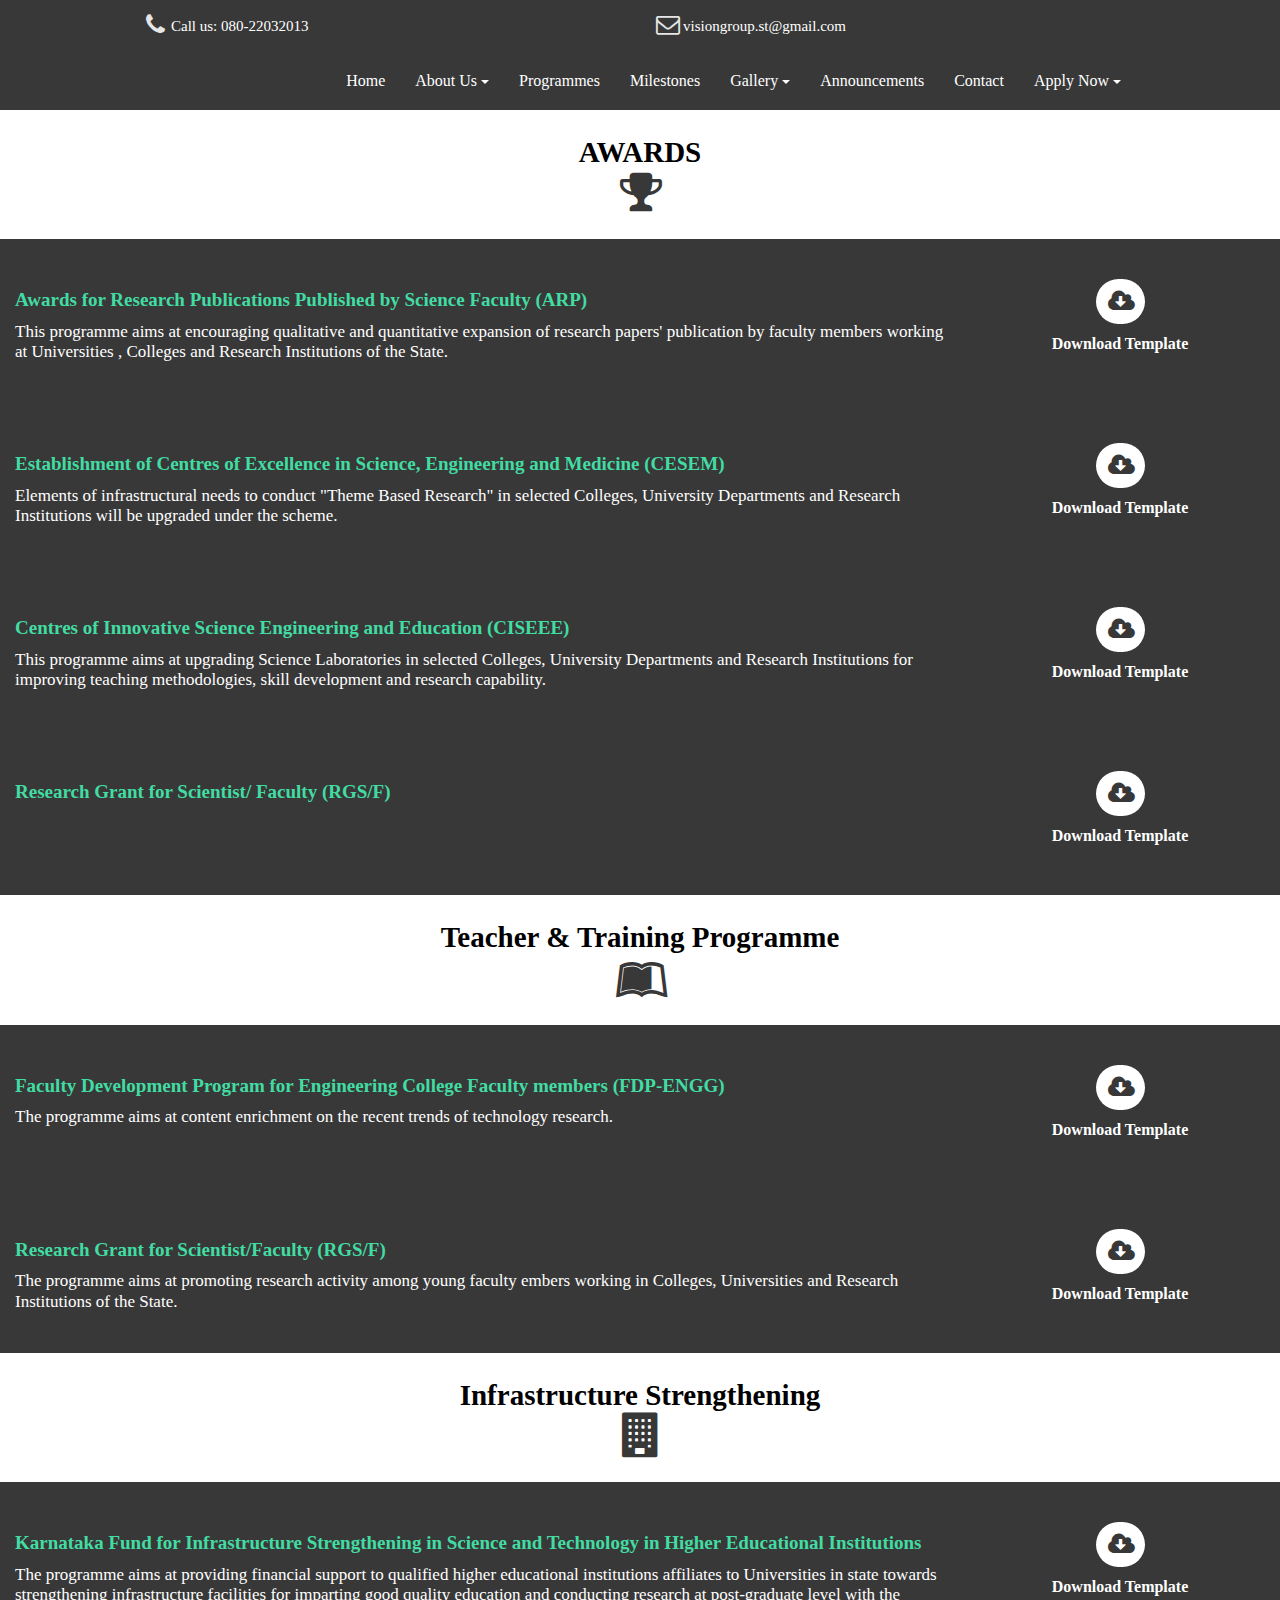
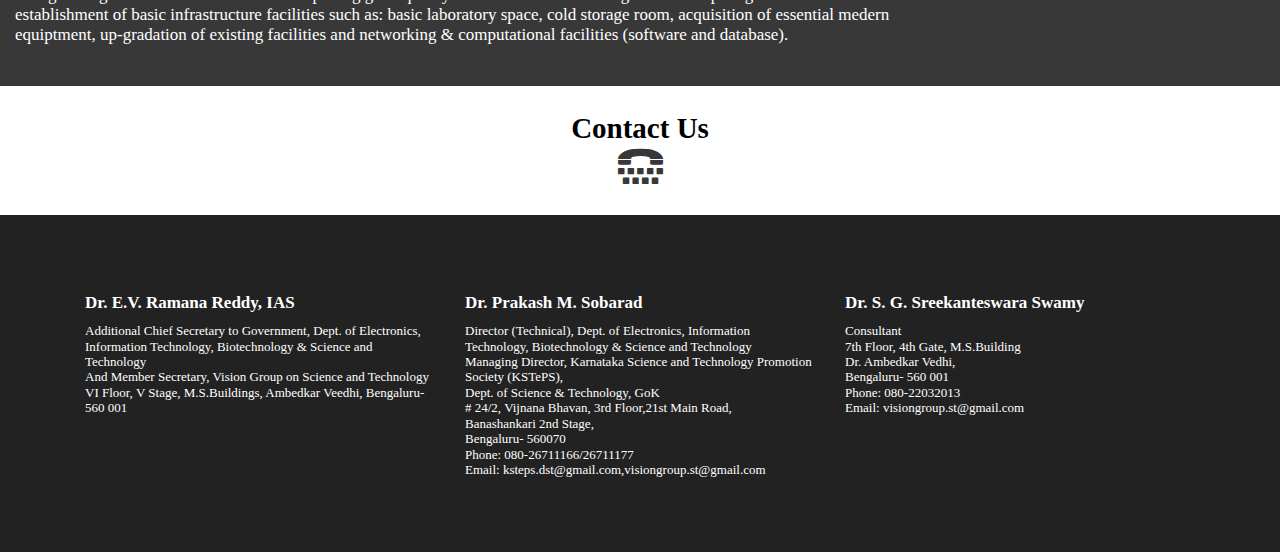
<file: Programmes.html>
<!doctype html>
<html>
<head>
<meta charset="utf-8">
<title>Programmes</title>
<link rel="icon" href="./images/logo-GovKarnataka.png" type="image/icon type">
<meta name="generator" content="WYSIWYG Web Builder 16 Trial Version - https://www.wysiwygwebbuilder.com">
<meta name="viewport" content="width=device-width, initial-scale=1.0">
<link href="css/font-awesome.min.css" rel="stylesheet">
<link href="css/VGST.css" rel="stylesheet">
<link href="css/Programmes.css" rel="stylesheet">
<script src="jquery-1.12.4.min.js"></script>
<script src="jquery-ui.min.js"></script>
<script src="popper.min.js"></script>
<script src="util.min.js"></script>
<script src="collapse.min.js"></script>
<script src="dropdown.min.js"></script>
<script src="wwb16.min.js"></script>
<script>   
   $(document).ready(function()
   {
      $('#Team3').addClass('visibility-hidden');
      $('#Name1').addClass('visibility-hidden');
      $('#Name3').addClass('visibility-hidden');
      $('#Team3').addClass('visibility-hidden');
      $('#Name1').addClass('visibility-hidden');
      $('#Name3').addClass('visibility-hidden');
      $('#Team3').addClass('visibility-hidden');
      $('#Name1').addClass('visibility-hidden');
      $('#Name3').addClass('visibility-hidden');
      $('#Team3').addClass('visibility-hidden');
      $('#Name1').addClass('visibility-hidden');
      $('#Name3').addClass('visibility-hidden');
      $('#Team2').addClass('visibility-hidden');
      $('#Name2').addClass('visibility-hidden');
      $('#Team2').addClass('visibility-hidden');
      $('#Team2').addClass('visibility-hidden');
      $('#Team2').addClass('visibility-hidden');
      $('#Name2').addClass('visibility-hidden');
      $('#Name2').addClass('visibility-hidden');
      $('#Name2').addClass('visibility-hidden');
      $('#Team3').addClass('visibility-hidden');
      $('#Name1').addClass('visibility-hidden');
      $('#Name3').addClass('visibility-hidden');
      $('#Team2').addClass('visibility-hidden');
      $('#Name2').addClass('visibility-hidden');
      $('#Team3').addClass('visibility-hidden');
      $('#Name1').addClass('visibility-hidden');
      $('#Name3').addClass('visibility-hidden');
      $('#Team2').addClass('visibility-hidden');
      $('#Name2').addClass('visibility-hidden');
      $('#Team3').addClass('visibility-hidden');
      $('#Name1').addClass('visibility-hidden');
      $('#Name3').addClass('visibility-hidden');
      $('#Team2').addClass('visibility-hidden');
      $('#Name2').addClass('visibility-hidden');
      $('#Team2').addClass('visibility-hidden');
      $('#Team2').addClass('visibility-hidden');
      $('#Team2').addClass('visibility-hidden');
      $('#Team2').addClass('visibility-hidden');
      $("a[href*='#header']").click(function(event)
      {
         event.preventDefault();
         $('html, body').stop().animate({ scrollTop: $('#wb_header').offset().top }, 600, 'easeInSine');
      });
      function onScrollIconFont4()
      {
         var $obj = $("#wb_IconFont4");
         if (!$obj.hasClass("in-viewport") && $obj.inViewPort(false))
         {
            $obj.addClass("in-viewport");
            AnimateCss('Team3', 'transform-spring', 100, 1000);
         }
         else
         if ($obj.hasClass("in-viewport") && !$obj.inViewPort(true))
         {
            $obj.removeClass("in-viewport");
            AnimateCss('Team3', 'animate-fade-out', 0, 0);
         }
      }
      if (!$('#wb_IconFont4').inViewPort(true))
      {
         $('#wb_IconFont4').addClass("in-viewport");
      }
      onScrollIconFont4();
      $(window).scroll(function(event)
      {
         onScrollIconFont4();
      });
      function onScrollHeading12()
      {
         var $obj = $("#wb_Heading12");
         if (!$obj.hasClass("in-viewport") && $obj.inViewPort(false))
         {
            $obj.addClass("in-viewport");
            AnimateCss('Name1', 'transform-scale-in', 100, 1000);
         }
         else
         if ($obj.hasClass("in-viewport") && !$obj.inViewPort(true))
         {
            $obj.removeClass("in-viewport");
            AnimateCss('Name1', 'animate-fade-out', 0, 0);
         }
      }
      if (!$('#wb_Heading12').inViewPort(true))
      {
         $('#wb_Heading12').addClass("in-viewport");
      }
      onScrollHeading12();
      $(window).scroll(function(event)
      {
         onScrollHeading12();
      });
      function onScrollHeading14()
      {
         var $obj = $("#wb_Heading14");
         if (!$obj.hasClass("in-viewport") && $obj.inViewPort(false))
         {
            $obj.addClass("in-viewport");
            AnimateCss('Name3', 'transform-scale-in', 100, 1000);
         }
         else
         if ($obj.hasClass("in-viewport") && !$obj.inViewPort(true))
         {
            $obj.removeClass("in-viewport");
            AnimateCss('Name3', 'animate-fade-out', 0, 0);
         }
      }
      if (!$('#wb_Heading14').inViewPort(true))
      {
         $('#wb_Heading14').addClass("in-viewport");
      }
      onScrollHeading14();
      $(window).scroll(function(event)
      {
         onScrollHeading14();
      });
      function onScrollIconFont2()
      {
         var $obj = $("#wb_IconFont2");
         if (!$obj.hasClass("in-viewport") && $obj.inViewPort(false))
         {
            $obj.addClass("in-viewport");
            AnimateCss('Team3', 'transform-spring', 100, 1000);
         }
         else
         if ($obj.hasClass("in-viewport") && !$obj.inViewPort(true))
         {
            $obj.removeClass("in-viewport");
            AnimateCss('Team3', 'animate-fade-out', 0, 0);
         }
      }
      if (!$('#wb_IconFont2').inViewPort(true))
      {
         $('#wb_IconFont2').addClass("in-viewport");
      }
      onScrollIconFont2();
      $(window).scroll(function(event)
      {
         onScrollIconFont2();
      });
      function onScrollHeading1()
      {
         var $obj = $("#wb_Heading1");
         if (!$obj.hasClass("in-viewport") && $obj.inViewPort(false))
         {
            $obj.addClass("in-viewport");
            AnimateCss('Name1', 'transform-scale-in', 100, 1000);
         }
         else
         if ($obj.hasClass("in-viewport") && !$obj.inViewPort(true))
         {
            $obj.removeClass("in-viewport");
            AnimateCss('Name1', 'animate-fade-out', 0, 0);
         }
      }
      if (!$('#wb_Heading1').inViewPort(true))
      {
         $('#wb_Heading1').addClass("in-viewport");
      }
      onScrollHeading1();
      $(window).scroll(function(event)
      {
         onScrollHeading1();
      });
      function onScrollHeading3()
      {
         var $obj = $("#wb_Heading3");
         if (!$obj.hasClass("in-viewport") && $obj.inViewPort(false))
         {
            $obj.addClass("in-viewport");
            AnimateCss('Name3', 'transform-scale-in', 100, 1000);
         }
         else
         if ($obj.hasClass("in-viewport") && !$obj.inViewPort(true))
         {
            $obj.removeClass("in-viewport");
            AnimateCss('Name3', 'animate-fade-out', 0, 0);
         }
      }
      if (!$('#wb_Heading3').inViewPort(true))
      {
         $('#wb_Heading3').addClass("in-viewport");
      }
      onScrollHeading3();
      $(window).scroll(function(event)
      {
         onScrollHeading3();
      });
      function onScrollIconFont6()
      {
         var $obj = $("#wb_IconFont6");
         if (!$obj.hasClass("in-viewport") && $obj.inViewPort(false))
         {
            $obj.addClass("in-viewport");
            AnimateCss('Team3', 'transform-spring', 100, 1000);
         }
         else
         if ($obj.hasClass("in-viewport") && !$obj.inViewPort(true))
         {
            $obj.removeClass("in-viewport");
            AnimateCss('Team3', 'animate-fade-out', 0, 0);
         }
      }
      if (!$('#wb_IconFont6').inViewPort(true))
      {
         $('#wb_IconFont6').addClass("in-viewport");
      }
      onScrollIconFont6();
      $(window).scroll(function(event)
      {
         onScrollIconFont6();
      });
      function onScrollHeading4()
      {
         var $obj = $("#wb_Heading4");
         if (!$obj.hasClass("in-viewport") && $obj.inViewPort(false))
         {
            $obj.addClass("in-viewport");
            AnimateCss('Name1', 'transform-scale-in', 100, 1000);
         }
         else
         if ($obj.hasClass("in-viewport") && !$obj.inViewPort(true))
         {
            $obj.removeClass("in-viewport");
            AnimateCss('Name1', 'animate-fade-out', 0, 0);
         }
      }
      if (!$('#wb_Heading4').inViewPort(true))
      {
         $('#wb_Heading4').addClass("in-viewport");
      }
      onScrollHeading4();
      $(window).scroll(function(event)
      {
         onScrollHeading4();
      });
      function onScrollHeading6()
      {
         var $obj = $("#wb_Heading6");
         if (!$obj.hasClass("in-viewport") && $obj.inViewPort(false))
         {
            $obj.addClass("in-viewport");
            AnimateCss('Name3', 'transform-scale-in', 100, 1000);
         }
         else
         if ($obj.hasClass("in-viewport") && !$obj.inViewPort(true))
         {
            $obj.removeClass("in-viewport");
            AnimateCss('Name3', 'animate-fade-out', 0, 0);
         }
      }
      if (!$('#wb_Heading6').inViewPort(true))
      {
         $('#wb_Heading6').addClass("in-viewport");
      }
      onScrollHeading6();
      $(window).scroll(function(event)
      {
         onScrollHeading6();
      });
      function onScrollIconFont8()
      {
         var $obj = $("#wb_IconFont8");
         if (!$obj.hasClass("in-viewport") && $obj.inViewPort(false))
         {
            $obj.addClass("in-viewport");
            AnimateCss('Team3', 'transform-spring', 100, 1000);
         }
         else
         if ($obj.hasClass("in-viewport") && !$obj.inViewPort(true))
         {
            $obj.removeClass("in-viewport");
            AnimateCss('Team3', 'animate-fade-out', 0, 0);
         }
      }
      if (!$('#wb_IconFont8').inViewPort(true))
      {
         $('#wb_IconFont8').addClass("in-viewport");
      }
      onScrollIconFont8();
      $(window).scroll(function(event)
      {
         onScrollIconFont8();
      });
      function onScrollHeading7()
      {
         var $obj = $("#wb_Heading7");
         if (!$obj.hasClass("in-viewport") && $obj.inViewPort(false))
         {
            $obj.addClass("in-viewport");
            AnimateCss('Name1', 'transform-scale-in', 100, 1000);
         }
         else
         if ($obj.hasClass("in-viewport") && !$obj.inViewPort(true))
         {
            $obj.removeClass("in-viewport");
            AnimateCss('Name1', 'animate-fade-out', 0, 0);
         }
      }
      if (!$('#wb_Heading7').inViewPort(true))
      {
         $('#wb_Heading7').addClass("in-viewport");
      }
      onScrollHeading7();
      $(window).scroll(function(event)
      {
         onScrollHeading7();
      });
      function onScrollHeading9()
      {
         var $obj = $("#wb_Heading9");
         if (!$obj.hasClass("in-viewport") && $obj.inViewPort(false))
         {
            $obj.addClass("in-viewport");
            AnimateCss('Name3', 'transform-scale-in', 100, 1000);
         }
         else
         if ($obj.hasClass("in-viewport") && !$obj.inViewPort(true))
         {
            $obj.removeClass("in-viewport");
            AnimateCss('Name3', 'animate-fade-out', 0, 0);
         }
      }
      if (!$('#wb_Heading9').inViewPort(true))
      {
         $('#wb_Heading9').addClass("in-viewport");
      }
      onScrollHeading9();
      $(window).scroll(function(event)
      {
         onScrollHeading9();
      });
      function onScrollIconFont3()
      {
         var $obj = $("#wb_IconFont3");
         if (!$obj.hasClass("in-viewport") && $obj.inViewPort(false))
         {
            $obj.addClass("in-viewport");
            AnimateCss('Team2', 'transform-spring', 100, 1000);
         }
         else
         if ($obj.hasClass("in-viewport") && !$obj.inViewPort(true))
         {
            $obj.removeClass("in-viewport");
            AnimateCss('Team2', 'animate-fade-out', 0, 0);
         }
      }
      if (!$('#wb_IconFont3').inViewPort(true))
      {
         $('#wb_IconFont3').addClass("in-viewport");
      }
      onScrollIconFont3();
      $(window).scroll(function(event)
      {
         onScrollIconFont3();
      });
      function onScrollHeading10()
      {
         var $obj = $("#wb_Heading10");
         if (!$obj.hasClass("in-viewport") && $obj.inViewPort(false))
         {
            $obj.addClass("in-viewport");
            AnimateCss('Name2', 'transform-scale-in', 100, 1000);
         }
         else
         if ($obj.hasClass("in-viewport") && !$obj.inViewPort(true))
         {
            $obj.removeClass("in-viewport");
            AnimateCss('Name2', 'animate-fade-out', 0, 0);
         }
      }
      if (!$('#wb_Heading10').inViewPort(true))
      {
         $('#wb_Heading10').addClass("in-viewport");
      }
      onScrollHeading10();
      $(window).scroll(function(event)
      {
         onScrollHeading10();
      });
      function onScrollIconFont9()
      {
         var $obj = $("#wb_IconFont9");
         if (!$obj.hasClass("in-viewport") && $obj.inViewPort(false))
         {
            $obj.addClass("in-viewport");
            AnimateCss('Team2', 'transform-spring', 100, 1000);
         }
         else
         if ($obj.hasClass("in-viewport") && !$obj.inViewPort(true))
         {
            $obj.removeClass("in-viewport");
            AnimateCss('Team2', 'animate-fade-out', 0, 0);
         }
      }
      if (!$('#wb_IconFont9').inViewPort(true))
      {
         $('#wb_IconFont9').addClass("in-viewport");
      }
      onScrollIconFont9();
      $(window).scroll(function(event)
      {
         onScrollIconFont9();
      });
      function onScrollIconFont1()
      {
         var $obj = $("#wb_IconFont1");
         if (!$obj.hasClass("in-viewport") && $obj.inViewPort(false))
         {
            $obj.addClass("in-viewport");
            AnimateCss('Team2', 'transform-spring', 100, 1000);
         }
         else
         if ($obj.hasClass("in-viewport") && !$obj.inViewPort(true))
         {
            $obj.removeClass("in-viewport");
            AnimateCss('Team2', 'animate-fade-out', 0, 0);
         }
      }
      if (!$('#wb_IconFont1').inViewPort(true))
      {
         $('#wb_IconFont1').addClass("in-viewport");
      }
      onScrollIconFont1();
      $(window).scroll(function(event)
      {
         onScrollIconFont1();
      });
      function onScrollIconFont5()
      {
         var $obj = $("#wb_IconFont5");
         if (!$obj.hasClass("in-viewport") && $obj.inViewPort(false))
         {
            $obj.addClass("in-viewport");
            AnimateCss('Team2', 'transform-spring', 100, 1000);
         }
         else
         if ($obj.hasClass("in-viewport") && !$obj.inViewPort(true))
         {
            $obj.removeClass("in-viewport");
            AnimateCss('Team2', 'animate-fade-out', 0, 0);
         }
      }
      if (!$('#wb_IconFont5').inViewPort(true))
      {
         $('#wb_IconFont5').addClass("in-viewport");
      }
      onScrollIconFont5();
      $(window).scroll(function(event)
      {
         onScrollIconFont5();
      });
      function onScrollHeading5()
      {
         var $obj = $("#wb_Heading5");
         if (!$obj.hasClass("in-viewport") && $obj.inViewPort(false))
         {
            $obj.addClass("in-viewport");
            AnimateCss('Name2', 'transform-scale-in', 100, 1000);
         }
         else
         if ($obj.hasClass("in-viewport") && !$obj.inViewPort(true))
         {
            $obj.removeClass("in-viewport");
            AnimateCss('Name2', 'animate-fade-out', 0, 0);
         }
      }
      if (!$('#wb_Heading5').inViewPort(true))
      {
         $('#wb_Heading5').addClass("in-viewport");
      }
      onScrollHeading5();
      $(window).scroll(function(event)
      {
         onScrollHeading5();
      });
      function onScrollHeading2()
      {
         var $obj = $("#wb_Heading2");
         if (!$obj.hasClass("in-viewport") && $obj.inViewPort(false))
         {
            $obj.addClass("in-viewport");
            AnimateCss('Name2', 'transform-scale-in', 100, 1000);
         }
         else
         if ($obj.hasClass("in-viewport") && !$obj.inViewPort(true))
         {
            $obj.removeClass("in-viewport");
            AnimateCss('Name2', 'animate-fade-out', 0, 0);
         }
      }
      if (!$('#wb_Heading2').inViewPort(true))
      {
         $('#wb_Heading2').addClass("in-viewport");
      }
      onScrollHeading2();
      $(window).scroll(function(event)
      {
         onScrollHeading2();
      });
      function onScrollHeading8()
      {
         var $obj = $("#wb_Heading8");
         if (!$obj.hasClass("in-viewport") && $obj.inViewPort(false))
         {
            $obj.addClass("in-viewport");
            AnimateCss('Name2', 'transform-scale-in', 100, 1000);
         }
         else
         if ($obj.hasClass("in-viewport") && !$obj.inViewPort(true))
         {
            $obj.removeClass("in-viewport");
            AnimateCss('Name2', 'animate-fade-out', 0, 0);
         }
      }
      if (!$('#wb_Heading8').inViewPort(true))
      {
         $('#wb_Heading8').addClass("in-viewport");
      }
      onScrollHeading8();
      $(window).scroll(function(event)
      {
         onScrollHeading8();
      });
      function onScrollIconFont7()
      {
         var $obj = $("#wb_IconFont7");
         if (!$obj.hasClass("in-viewport") && $obj.inViewPort(false))
         {
            $obj.addClass("in-viewport");
            AnimateCss('Team3', 'transform-spring', 100, 1000);
         }
         else
         if ($obj.hasClass("in-viewport") && !$obj.inViewPort(true))
         {
            $obj.removeClass("in-viewport");
            AnimateCss('Team3', 'animate-fade-out', 0, 0);
         }
      }
      if (!$('#wb_IconFont7').inViewPort(true))
      {
         $('#wb_IconFont7').addClass("in-viewport");
      }
      onScrollIconFont7();
      $(window).scroll(function(event)
      {
         onScrollIconFont7();
      });
      function onScrollHeading11()
      {
         var $obj = $("#wb_Heading11");
         if (!$obj.hasClass("in-viewport") && $obj.inViewPort(false))
         {
            $obj.addClass("in-viewport");
            AnimateCss('Name1', 'transform-scale-in', 100, 1000);
         }
         else
         if ($obj.hasClass("in-viewport") && !$obj.inViewPort(true))
         {
            $obj.removeClass("in-viewport");
            AnimateCss('Name1', 'animate-fade-out', 0, 0);
         }
      }
      if (!$('#wb_Heading11').inViewPort(true))
      {
         $('#wb_Heading11').addClass("in-viewport");
      }
      onScrollHeading11();
      $(window).scroll(function(event)
      {
         onScrollHeading11();
      });
      function onScrollHeading13()
      {
         var $obj = $("#wb_Heading13");
         if (!$obj.hasClass("in-viewport") && $obj.inViewPort(false))
         {
            $obj.addClass("in-viewport");
            AnimateCss('Name3', 'transform-scale-in', 100, 1000);
         }
         else
         if ($obj.hasClass("in-viewport") && !$obj.inViewPort(true))
         {
            $obj.removeClass("in-viewport");
            AnimateCss('Name3', 'animate-fade-out', 0, 0);
         }
      }
      if (!$('#wb_Heading13').inViewPort(true))
      {
         $('#wb_Heading13').addClass("in-viewport");
      }
      onScrollHeading13();
      $(window).scroll(function(event)
      {
         onScrollHeading13();
      });
      function onScrollIconFont10()
      {
         var $obj = $("#wb_IconFont10");
         if (!$obj.hasClass("in-viewport") && $obj.inViewPort(false))
         {
            $obj.addClass("in-viewport");
            AnimateCss('Team2', 'transform-spring', 100, 1000);
         }
         else
         if ($obj.hasClass("in-viewport") && !$obj.inViewPort(true))
         {
            $obj.removeClass("in-viewport");
            AnimateCss('Team2', 'animate-fade-out', 0, 0);
         }
      }
      if (!$('#wb_IconFont10').inViewPort(true))
      {
         $('#wb_IconFont10').addClass("in-viewport");
      }
      onScrollIconFont10();
      $(window).scroll(function(event)
      {
         onScrollIconFont10();
      });
      function onScrollHeading15()
      {
         var $obj = $("#wb_Heading15");
         if (!$obj.hasClass("in-viewport") && $obj.inViewPort(false))
         {
            $obj.addClass("in-viewport");
            AnimateCss('Name2', 'transform-scale-in', 100, 1000);
         }
         else
         if ($obj.hasClass("in-viewport") && !$obj.inViewPort(true))
         {
            $obj.removeClass("in-viewport");
            AnimateCss('Name2', 'animate-fade-out', 0, 0);
         }
      }
      if (!$('#wb_Heading15').inViewPort(true))
      {
         $('#wb_Heading15').addClass("in-viewport");
      }
      onScrollHeading15();
      $(window).scroll(function(event)
      {
         onScrollHeading15();
      });
      function onScrollIconFont11()
      {
         var $obj = $("#wb_IconFont11");
         if (!$obj.hasClass("in-viewport") && $obj.inViewPort(false))
         {
            $obj.addClass("in-viewport");
            AnimateCss('Team3', 'transform-spring', 100, 1000);
         }
         else
         if ($obj.hasClass("in-viewport") && !$obj.inViewPort(true))
         {
            $obj.removeClass("in-viewport");
            AnimateCss('Team3', 'animate-fade-out', 0, 0);
         }
      }
      if (!$('#wb_IconFont11').inViewPort(true))
      {
         $('#wb_IconFont11').addClass("in-viewport");
      }
      onScrollIconFont11();
      $(window).scroll(function(event)
      {
         onScrollIconFont11();
      });
      function onScrollHeading16()
      {
         var $obj = $("#wb_Heading16");
         if (!$obj.hasClass("in-viewport") && $obj.inViewPort(false))
         {
            $obj.addClass("in-viewport");
            AnimateCss('Name1', 'transform-scale-in', 100, 1000);
         }
         else
         if ($obj.hasClass("in-viewport") && !$obj.inViewPort(true))
         {
            $obj.removeClass("in-viewport");
            AnimateCss('Name1', 'animate-fade-out', 0, 0);
         }
      }
      if (!$('#wb_Heading16').inViewPort(true))
      {
         $('#wb_Heading16').addClass("in-viewport");
      }
      onScrollHeading16();
      $(window).scroll(function(event)
      {
         onScrollHeading16();
      });
      function onScrollHeading17()
      {
         var $obj = $("#wb_Heading17");
         if (!$obj.hasClass("in-viewport") && $obj.inViewPort(false))
         {
            $obj.addClass("in-viewport");
            AnimateCss('Name3', 'transform-scale-in', 100, 1000);
         }
         else
         if ($obj.hasClass("in-viewport") && !$obj.inViewPort(true))
         {
            $obj.removeClass("in-viewport");
            AnimateCss('Name3', 'animate-fade-out', 0, 0);
         }
      }
      if (!$('#wb_Heading17').inViewPort(true))
      {
         $('#wb_Heading17').addClass("in-viewport");
      }
      onScrollHeading17();
      $(window).scroll(function(event)
      {
         onScrollHeading17();
      });
      function onScrollIconFont12()
      {
         var $obj = $("#wb_IconFont12");
         if (!$obj.hasClass("in-viewport") && $obj.inViewPort(false))
         {
            $obj.addClass("in-viewport");
            AnimateCss('Team2', 'transform-spring', 100, 1000);
         }
         else
         if ($obj.hasClass("in-viewport") && !$obj.inViewPort(true))
         {
            $obj.removeClass("in-viewport");
            AnimateCss('Team2', 'animate-fade-out', 0, 0);
         }
      }
      if (!$('#wb_IconFont12').inViewPort(true))
      {
         $('#wb_IconFont12').addClass("in-viewport");
      }
      onScrollIconFont12();
      $(window).scroll(function(event)
      {
         onScrollIconFont12();
      });
      function onScrollHeading18()
      {
         var $obj = $("#wb_Heading18");
         if (!$obj.hasClass("in-viewport") && $obj.inViewPort(false))
         {
            $obj.addClass("in-viewport");
            AnimateCss('Name2', 'transform-scale-in', 100, 1000);
         }
         else
         if ($obj.hasClass("in-viewport") && !$obj.inViewPort(true))
         {
            $obj.removeClass("in-viewport");
            AnimateCss('Name2', 'animate-fade-out', 0, 0);
         }
      }
      if (!$('#wb_Heading18').inViewPort(true))
      {
         $('#wb_Heading18').addClass("in-viewport");
      }
      onScrollHeading18();
      $(window).scroll(function(event)
      {
         onScrollHeading18();
      });
      function onScrollIconFont13()
      {
         var $obj = $("#wb_IconFont13");
         if (!$obj.hasClass("in-viewport") && $obj.inViewPort(false))
         {
            $obj.addClass("in-viewport");
            AnimateCss('Team3', 'transform-spring', 100, 1000);
         }
         else
         if ($obj.hasClass("in-viewport") && !$obj.inViewPort(true))
         {
            $obj.removeClass("in-viewport");
            AnimateCss('Team3', 'animate-fade-out', 0, 0);
         }
      }
      if (!$('#wb_IconFont13').inViewPort(true))
      {
         $('#wb_IconFont13').addClass("in-viewport");
      }
      onScrollIconFont13();
      $(window).scroll(function(event)
      {
         onScrollIconFont13();
      });
      function onScrollHeading19()
      {
         var $obj = $("#wb_Heading19");
         if (!$obj.hasClass("in-viewport") && $obj.inViewPort(false))
         {
            $obj.addClass("in-viewport");
            AnimateCss('Name1', 'transform-scale-in', 100, 1000);
         }
         else
         if ($obj.hasClass("in-viewport") && !$obj.inViewPort(true))
         {
            $obj.removeClass("in-viewport");
            AnimateCss('Name1', 'animate-fade-out', 0, 0);
         }
      }
      if (!$('#wb_Heading19').inViewPort(true))
      {
         $('#wb_Heading19').addClass("in-viewport");
      }
      onScrollHeading19();
      $(window).scroll(function(event)
      {
         onScrollHeading19();
      });
      function onScrollHeading20()
      {
         var $obj = $("#wb_Heading20");
         if (!$obj.hasClass("in-viewport") && $obj.inViewPort(false))
         {
            $obj.addClass("in-viewport");
            AnimateCss('Name3', 'transform-scale-in', 100, 1000);
         }
         else
         if ($obj.hasClass("in-viewport") && !$obj.inViewPort(true))
         {
            $obj.removeClass("in-viewport");
            AnimateCss('Name3', 'animate-fade-out', 0, 0);
         }
      }
      if (!$('#wb_Heading20').inViewPort(true))
      {
         $('#wb_Heading20').addClass("in-viewport");
      }
      onScrollHeading20();
      $(window).scroll(function(event)
      {
         onScrollHeading20();
      });
      function onScrollIconFont14()
      {
         var $obj = $("#wb_IconFont14");
         if (!$obj.hasClass("in-viewport") && $obj.inViewPort(false))
         {
            $obj.addClass("in-viewport");
            AnimateCss('Team2', 'transform-spring', 100, 1000);
         }
         else
         if ($obj.hasClass("in-viewport") && !$obj.inViewPort(true))
         {
            $obj.removeClass("in-viewport");
            AnimateCss('Team2', 'animate-fade-out', 0, 0);
         }
      }
      if (!$('#wb_IconFont14').inViewPort(true))
      {
         $('#wb_IconFont14').addClass("in-viewport");
      }
      onScrollIconFont14();
      $(window).scroll(function(event)
      {
         onScrollIconFont14();
      });
      function onScrollHeading21()
      {
         var $obj = $("#wb_Heading21");
         if (!$obj.hasClass("in-viewport") && $obj.inViewPort(false))
         {
            $obj.addClass("in-viewport");
            AnimateCss('Name2', 'transform-scale-in', 100, 1000);
         }
         else
         if ($obj.hasClass("in-viewport") && !$obj.inViewPort(true))
         {
            $obj.removeClass("in-viewport");
            AnimateCss('Name2', 'animate-fade-out', 0, 0);
         }
      }
      if (!$('#wb_Heading21').inViewPort(true))
      {
         $('#wb_Heading21').addClass("in-viewport");
      }
      onScrollHeading21();
      $(window).scroll(function(event)
      {
         onScrollHeading21();
      });
      function onScrollIconFont15()
      {
         var $obj = $("#wb_IconFont15");
         if (!$obj.hasClass("in-viewport") && $obj.inViewPort(false))
         {
            $obj.addClass("in-viewport");
            AnimateCss('Team2', 'transform-spring', 100, 1000);
         }
         else
         if ($obj.hasClass("in-viewport") && !$obj.inViewPort(true))
         {
            $obj.removeClass("in-viewport");
            AnimateCss('Team2', 'animate-fade-out', 0, 0);
         }
      }
      if (!$('#wb_IconFont15').inViewPort(true))
      {
         $('#wb_IconFont15').addClass("in-viewport");
      }
      onScrollIconFont15();
      $(window).scroll(function(event)
      {
         onScrollIconFont15();
      });
      function onScrollIconFont16()
      {
         var $obj = $("#wb_IconFont16");
         if (!$obj.hasClass("in-viewport") && $obj.inViewPort(false))
         {
            $obj.addClass("in-viewport");
            AnimateCss('Team2', 'transform-spring', 100, 1000);
         }
         else
         if ($obj.hasClass("in-viewport") && !$obj.inViewPort(true))
         {
            $obj.removeClass("in-viewport");
            AnimateCss('Team2', 'animate-fade-out', 0, 0);
         }
      }
      if (!$('#wb_IconFont16').inViewPort(true))
      {
         $('#wb_IconFont16').addClass("in-viewport");
      }
      onScrollIconFont16();
      $(window).scroll(function(event)
      {
         onScrollIconFont16();
      });
      function onScrollIconFont17()
      {
         var $obj = $("#wb_IconFont17");
         if (!$obj.hasClass("in-viewport") && $obj.inViewPort(false))
         {
            $obj.addClass("in-viewport");
            AnimateCss('Team2', 'transform-spring', 100, 1000);
         }
         else
         if ($obj.hasClass("in-viewport") && !$obj.inViewPort(true))
         {
            $obj.removeClass("in-viewport");
            AnimateCss('Team2', 'animate-fade-out', 0, 0);
         }
      }
      if (!$('#wb_IconFont17').inViewPort(true))
      {
         $('#wb_IconFont17').addClass("in-viewport");
      }
      onScrollIconFont17();
      $(window).scroll(function(event)
      {
         onScrollIconFont17();
      });
      function onScrollIconFont18()
      {
         var $obj = $("#wb_IconFont18");
         if (!$obj.hasClass("in-viewport") && $obj.inViewPort(false))
         {
            $obj.addClass("in-viewport");
            AnimateCss('Team2', 'transform-spring', 100, 1000);
         }
         else
         if ($obj.hasClass("in-viewport") && !$obj.inViewPort(true))
         {
            $obj.removeClass("in-viewport");
            AnimateCss('Team2', 'animate-fade-out', 0, 0);
         }
      }
      if (!$('#wb_IconFont18').inViewPort(true))
      {
         $('#wb_IconFont18').addClass("in-viewport");
      }
      onScrollIconFont18();
      $(window).scroll(function(event)
      {
         onScrollIconFont18();
      });
      $('#navigationMenu .dropdown-toggle').dropdown({popperConfig:{placement:'bottom-start',modifiers:{computeStyle:{gpuAcceleration:false}}}});
      $(document).on('click','.navigationMenu-navbar-collapse.show',function(e)
      {
         if ($(e.target).is('a') && ($(e.target).attr('class') != 'dropdown-toggle')) 
         {
            $(this).collapse('hide');
         }
      });
   });
</script>
</head>
<body>
   <div id="wb_header">
      <div id="header">
         <div class="row">
            <div class="col-1">
               <div id="wb_headerIcon1" style="display:inline-block;width:24px;height:33px;text-align:center;z-index:0;">
                  <a href="./index.html"><div id="headerIcon1"><i class="fa fa-phone"></i></div></a>
               </div>
               <label for="" id="headerLabel1" style="display:inline-block;width:186px;line-height:20px;z-index:1;">Call us: 080-22032013</label>
            </div>
            <div class="col-2">
               <div id="wb_headerIcon2" style="display:inline-block;width:24px;height:33px;text-align:center;z-index:2;">
                  <a href="./index.html"><div id="headerIcon2"><i class="fa fa-envelope-o"></i></div></a>
               </div>
               <label for="" id="headerLabel2" style="display:inline-block;width:202px;line-height:20px;z-index:3;">visiongroup.st@gmail.com</label>
            </div>
         </div>
      </div>
   </div>
   <div id="wb_navigation">
      <div id="navigation">
         <div class="row">
            <div class="col-1">
               <div id="wb_navigationMenu" style="display:inline-block;width:100%;z-index:4;">
                  <div id="navigationMenu" class="navigationMenu" style="width:100%;height:auto !important;">
                     <div class="container">
                        <div class="navbar-header">
                           <button type="button" class="navbar-toggle" data-toggle="collapse" data-target=".navigationMenu-navbar-collapse">
                              <span class="icon-bar"></span>
                              <span class="icon-bar"></span>
                              <span class="icon-bar"></span>
                           </button>
                        </div>
                        <div class="navigationMenu-navbar-collapse collapse">
                           <ul class="nav navbar-nav">
                              <li class="nav-item">
                                 <a href="./index.html#navigation" class="nav-link">Home</a>
                              </li>
                              <li class="nav-item dropdown">
                                 <a href="#" class="dropdown-toggle" data-toggle="dropdown">About Us<b class="caret"></b></a>
                                 <ul class="dropdown-menu">
                                    <li class="nav-item"><a href="./ORGANIZATION-PROFILE.html" class="nav-link">Organization-Profile</a></li>
                                    <li class="nav-item"><a href="./index.html#LayoutGrid2" class="nav-link">Associations</a></li>
                                 </ul>
                              </li>
                              <li class="nav-item">
                                 <a href="./index.html#Programmes" class="nav-link">Programmes</a>
                              </li>
                              <li class="nav-item">
                                 <a href="https://sites.google.com/view/vgst-milestones/home" class="nav-link">Milestones</a>
                              </li>
                              <li class="nav-item dropdown">
                                 <a href="#" class="dropdown-toggle" data-toggle="dropdown">Gallery<b class="caret"></b></a>
                                 <ul class="dropdown-menu">
                                    <li class="nav-item"><a href="https://sites.google.com/view/vgst-gallery/home" class="nav-link">VGST Gallery</a></li>
                                    <li class="nav-item"><a href="https://sites.google.com/view/vgst-project-gallery/list" class="nav-link">Project Gallery</a></li>
                                 </ul>
                              </li>
                              <li class="nav-item">
                                 <a href="https://sites.google.com/view/vgst-advertisements/home" class="nav-link">Announcements</a>
                              </li>
                              <li class="nav-item">
                                 <a href="./index.html#Footer-3columns" class="nav-link">Contact</a>
                              </li>
                              <li class="nav-item dropdown">
                                 <a href="#" class="dropdown-toggle" data-toggle="dropdown">Apply Now<b class="caret"></b></a>
                                 <ul class="dropdown-menu">
                                     <li class="nav-item"><a href="https://docs.google.com/forms/d/e/1FAIpQLSejQEgMZjkGMaeec0zjG052tKoDfVdZSp7x4gIjmotNOlyHzg/viewform?usp=sf_link" class="nav-link">ANNEXURE III</a></li>
                                    <li class="nav-item"><a href="https://docs.google.com/forms/d/e/1FAIpQLSdpcYWUaC5TiBCucAzCqpZFcvJ47HnVhnZeJVrXVkc9eM8wwg/viewform?usp=sf_link" class="nav-link">ANNEXURE IV</a></li>
                                    <li class="nav-item"><a href="https://docs.google.com/forms/d/e/1FAIpQLScNGfa4yj2PGP1N71WhXC9WHFIiTHEcBirkpy7dxFKL2hZwhg/viewform?usp=sf_link" class="nav-link">ANNEXURE V</a></li>
                                 </ul>
                              </li>
                           </ul>
                        </div>
                     </div>
                  </div>
               </div>
            </div>
         </div>
      </div>
   </div>
   <div id="wb_AWARDS">
      <div id="AWARDS">
         <div class="row">
            <div class="col-1">
               <div id="wb_Programmes01">
                  <span style="color:#000000;font-family:'Comic Sans MS';font-size:29px;"><strong>AWARDS</strong></span>
               </div>
               <div id="wb_IconFont18" style="display:inline-block;width:49px;height:45px;text-align:center;z-index:6;">
                  <a href="#top" title="Top"><div id="IconFont18"><i class="fa fa-trophy"></i></div></a>
               </div>
            </div>
         </div>
      </div>
   </div>
   <div id="wb_LayoutGrid7">
      <div id="LayoutGrid7">
         <div class="row">
            <div class="col-1">
               <div id="wb_Heading12" style="display:inline-block;width:100%;z-index:7;">
                  <h3 id="Heading12">Awards for Research Publications Published by Science Faculty (ARP)</h3>
               </div>
               <div id="wb_Text13">
                  <span style="color:#FFFFFF;font-family:'Comic Sans MS';font-size:17px;">This programme aims at encouraging qualitative and quantitative expansion of research papers' publication by faculty members working at Universities , Colleges and Research Institutions of the State.</span>
               </div>
            </div>
            <div class="col-2">
               <div id="wb_IconFont3" style="display:inline-block;width:29px;height:25px;text-align:center;z-index:9;">
                  <a href="http://www.vgst.in/downloads/Objectives,%20Guidelines%20and%20General%20instructions.pdf" title="Top"><div id="IconFont3"><i class="fa fa-cloud-download"></i></div></a>
               </div>
               <div id="wb_Heading10" style="display:inline-block;width:100%;z-index:10;">
                  <h3 id="Heading10"><a href="http://www.vgst.in/downloads/Objectives,%20Guidelines%20and%20General%20instructions.pdf">Download Template</a></h3>
               </div>
            </div>
         </div>
      </div>
   </div>
   <div id="wb_LayoutGrid1">
      <div id="LayoutGrid1">
         <div class="row">
            <div class="col-1">
               <div id="wb_Heading1" style="display:inline-block;width:100%;z-index:11;">
                  <h3 id="Heading1">Establishment of Centres of Excellence in Science, Engineering and Medicine (CESEM)</h3>
               </div>
               <div id="wb_Text1">
                  <span style="color:#FFFFFF;font-family:'Comic Sans MS';font-size:17px;">Elements of infrastructural needs to conduct &quot;Theme Based Research&quot; in selected Colleges, University Departments and Research Institutions will be upgraded under the scheme.</span>
               </div>
            </div>
            <div class="col-2">
               <div id="wb_IconFont9" style="display:inline-block;width:29px;height:25px;text-align:center;z-index:13;">
                  <a href="http://www.vgst.in/downloads/Objectives,%20Guidelines%20and%20General%20instructions.pdf" title="Top"><div id="IconFont9"><i class="fa fa-cloud-download"></i></div></a>
               </div>
               <div id="wb_Heading5" style="display:inline-block;width:100%;z-index:14;">
                  <h3 id="Heading5"><a href="http://www.vgst.in/downloads/Objectives,%20Guidelines%20and%20General%20instructions.pdf">Download Template</a></h3>
               </div>
            </div>
         </div>
      </div>
   </div>
   <div id="wb_LayoutGrid2">
      <div id="LayoutGrid2">
         <div class="row">
            <div class="col-1">
               <div id="wb_Heading4" style="display:inline-block;width:100%;z-index:15;">
                  <h3 id="Heading4">Centres of Innovative Science Engineering and Education (CISEEE)</h3>
               </div>
               <div id="wb_Text2">
                  <span style="color:#FFFFFF;font-family:'Comic Sans MS';font-size:17px;">This programme aims at upgrading Science Laboratories in selected Colleges, University Departments and Research Institutions for improving teaching methodologies, skill development and research capability.</span>
               </div>
            </div>
            <div class="col-2">
               <div id="wb_IconFont1" style="display:inline-block;width:29px;height:25px;text-align:center;z-index:17;">
                  <a href="http://www.vgst.in/downloads/Objectives,%20Guidelines%20and%20General%20instructions.pdf" title="Top"><div id="IconFont1"><i class="fa fa-cloud-download"></i></div></a>
               </div>
               <div id="wb_Heading2" style="display:inline-block;width:100%;z-index:18;">
                  <h3 id="Heading2"><a href="http://www.vgst.in/downloads/Objectives,%20Guidelines%20and%20General%20instructions.pdf">Download Template</a></h3>
               </div>
            </div>
         </div>
      </div>
   </div>
   <div id="wb_LayoutGrid3">
      <div id="LayoutGrid3">
         <div class="row">
            <div class="col-1">
               <div id="wb_Heading7" style="display:inline-block;width:100%;z-index:19;">
                  <h3 id="Heading7">Research Grant for Scientist/ Faculty (RGS/F)</h3>
               </div>
            </div>
            <div class="col-2">
               <div id="wb_IconFont5" style="display:inline-block;width:29px;height:25px;text-align:center;z-index:20;">
                  <a href="http://www.vgst.in/downloads/Objectives,%20Guidelines%20and%20General%20instructions.pdf" title="Top"><div id="IconFont5"><i class="fa fa-cloud-download"></i></div></a>
               </div>
               <div id="wb_Heading8" style="display:inline-block;width:100%;z-index:21;">
                  <h3 id="Heading8"><a href="http://www.vgst.in/downloads/Objectives,%20Guidelines%20and%20General%20instructions.pdf">Download Template</a></h3>
               </div>
            </div>
         </div>
      </div>
   </div>
   <div id="wb_Teacher___Training_Programme">
      <div id="Teacher___Training_Programme">
         <div class="row">
            <div class="col-1">
               <div id="wb_Text3">
                  <span style="color:#000000;font-family:'Comic Sans MS';font-size:29px;"><strong>Teacher &amp; Training Programme</strong></span>
               </div>
               <div id="wb_IconFont17" style="display:inline-block;width:49px;height:45px;text-align:center;z-index:23;">
                  <a href="#top" title="Top"><div id="IconFont17"><i class="fa fa-leanpub"></i></div></a>
               </div>
            </div>
         </div>
      </div>
   </div>
   <div id="wb_LayoutGrid5">
      <div id="LayoutGrid5">
         <div class="row">
            <div class="col-1">
               <div id="wb_Heading11" style="display:inline-block;width:100%;z-index:24;">
                  <h3 id="Heading11">Faculty Development Program for Engineering College Faculty members (FDP-ENGG)</h3>
               </div>
               <div id="wb_Text4">
                  <span style="color:#FFFFFF;font-family:'Comic Sans MS';font-size:17px;">The programme aims at content enrichment on the recent trends of technology research.</span>
               </div>
            </div>
            <div class="col-2">
               <div id="wb_IconFont10" style="display:inline-block;width:29px;height:25px;text-align:center;z-index:26;">
                  <a href="http://www.vgst.in/downloads/Objectives,%20Guidelines%20and%20General%20instructions.pdf" title="Top"><div id="IconFont10"><i class="fa fa-cloud-download"></i></div></a>
               </div>
               <div id="wb_Heading15" style="display:inline-block;width:100%;z-index:27;">
                  <h3 id="Heading15"><a href="http://www.vgst.in/downloads/Objectives,%20Guidelines%20and%20General%20instructions.pdf">Download Template</a></h3>
               </div>
            </div>
         </div>
      </div>
   </div>
   <div id="wb_LayoutGrid6">
      <div id="LayoutGrid6">
         <div class="row">
            <div class="col-1">
               <div id="wb_Heading16" style="display:inline-block;width:100%;z-index:28;">
                  <h3 id="Heading16">Research Grant for Scientist/Faculty (RGS/F)</h3>
               </div>
               <div id="wb_Text5">
                  <span style="color:#FFFFFF;font-family:'Comic Sans MS';font-size:17px;">The programme aims at promoting research activity among young faculty embers working in Colleges, Universities and Research Institutions of the State.</span>
               </div>
            </div>
            <div class="col-2">
               <div id="wb_IconFont12" style="display:inline-block;width:29px;height:25px;text-align:center;z-index:30;">
                  <a href="http://www.vgst.in/downloads/Objectives,%20Guidelines%20and%20General%20instructions.pdf" title="Top"><div id="IconFont12"><i class="fa fa-cloud-download"></i></div></a>
               </div>
               <div id="wb_Heading18" style="display:inline-block;width:100%;z-index:31;">
                  <h3 id="Heading18"><a href="http://www.vgst.in/downloads/Objectives,%20Guidelines%20and%20General%20instructions.pdf">Download Template</a></h3>
               </div>
            </div>
         </div>
      </div>
   </div>
   <div id="wb_Infrastructure_Strengthening">
      <div id="Infrastructure_Strengthening">
         <div class="row">
            <div class="col-1">
               <div id="wb_Text6">
                  <span style="color:#000000;font-family:'Comic Sans MS';font-size:29px;"><strong>Infrastructure Strengthening</strong></span>
               </div>
               <div id="wb_IconFont16" style="display:inline-block;width:49px;height:45px;text-align:center;z-index:33;">
                  <a href="#top" title="Top"><div id="IconFont16"><i class="fa fa-building"></i></div></a>
               </div>
            </div>
         </div>
      </div>
   </div>
   <div id="wb_LayoutGrid9">
      <div id="LayoutGrid9">
         <div class="row">
            <div class="col-1">
               <div id="wb_Heading19" style="display:inline-block;width:100%;z-index:34;">
                  <h3 id="Heading19">Karnataka Fund for Infrastructure Strengthening in Science and Technology in Higher Educational Institutions</h3>
               </div>
               <div id="wb_Text7">
                  <span style="color:#FFFFFF;font-family:'Comic Sans MS';font-size:17px;">The programme aims at providing financial support to qualified higher educational institutions affiliates to Universities in state towards strengthening infrastructure facilities for imparting good quality education and conducting research at post-graduate level with the establishment of basic infrastructure facilities such as: basic laboratory space, cold storage room, acquisition of essential medern equiptment, up-gradation of existing facilities and networking &amp; computational facilities (software and database).</span>
               </div>
            </div>
            <div class="col-2">
               <div id="wb_IconFont14" style="display:inline-block;width:29px;height:25px;text-align:center;z-index:36;">
                  <a href="http://www.vgst.in/downloads/Objectives,%20Guidelines%20and%20General%20instructions.pdf" title="Top"><div id="IconFont14"><i class="fa fa-cloud-download"></i></div></a>
               </div>
               <div id="wb_Heading21" style="display:inline-block;width:100%;z-index:37;">
                  <h3 id="Heading21"><a href="http://www.vgst.in/downloads/Objectives,%20Guidelines%20and%20General%20instructions.pdf">Download Template</a></h3>
               </div>
            </div>
         </div>
      </div>
   </div>
   <div id="wb_Contact_Us">
      <div id="Contact_Us">
         <div class="row">
            <div class="col-1">
               <div id="wb_Text8">
                  <span style="color:#000000;font-family:'Comic Sans MS';font-size:29px;"><strong>Contact Us</strong></span>
               </div>
               <div id="wb_IconFont15" style="display:inline-block;width:49px;height:45px;text-align:center;z-index:39;">
                  <a href="#top" title="Top"><div id="IconFont15"><i class="fa fa-tty"></i></div></a>
               </div>
            </div>
         </div>
      </div>
   </div>
   <div id="wb_Footer-3columns">
      <div id="Footer-3columns">
         <div class="row">
            <div class="col-1">
               <div id="wb_Text9">
                  <span style="color:#FFFFFF;"><strong>Dr. E.V. Ramana Reddy, IAS</strong></span>
               </div>
               <div id="wb_Text11">
                  <span style="color:#FFFFFF;font-family:'Comic Sans MS';font-size:13px;">Additional Chief Secretary to Government, Dept. of Electronics, Information Technology, Biotechnology &amp; Science and Technology<br>And Member Secretary, Vision Group on Science and Technology<br>VI Floor, V Stage, M.S.Buildings, Ambedkar Veedhi, Bengaluru-560 001</span>
               </div>
            </div>
            <div class="col-2">
               <div id="wb_Text10">
                  <span style="color:#FFFFFF;"><strong>Dr. Prakash M. Sobarad&nbsp; </strong></span>
               </div>
               <div id="wb_Text12">
                  <span style="color:#FFFFFF;font-family:'Comic Sans MS';font-size:13px;">Director (Technical), Dept. of Electronics, Information Technology, Biotechnology &amp; Science and Technology<br>Managing Director, Karnataka Science and Technology Promotion Society (KSTePS), <br>Dept. of Science &amp; Technology, GoK<br># 24/2, Vijnana Bhavan, 3rd Floor,21st Main Road,<br>Banashankari 2nd Stage,<br>Bengaluru- 560070<br>Phone: 080-26711166/26711177<br>Email: ksteps.dst@gmail.com,visiongroup.st@gmail.com</span>
               </div>
            </div>
            <div class="col-3">
               <div id="wb_Text14">
                  <span style="color:#FFFFFF;"><strong>Dr. S. G. Sreekanteswara Swamy</strong></span>
               </div>
               <div id="wb_Text15">
                  <span style="color:#FFFFFF;font-family:'Comic Sans MS';font-size:13px;">Consultant<br>7th Floor, 4th Gate, M.S.Building<br>Dr. Ambedkar Vedhi,<br>Bengaluru- 560 001<br>Phone: 080-22032013<br>Email: visiongroup.st@gmail.com</span>
               </div>
            </div>
         </div>
      </div>
   </div>
</body>
</html>
</file>
<file: css/index.css>
div#container
{
   width: 970px;
   position: relative;
   margin: 0 auto 0 auto;
   text-align: left;
}
body
{
   background-color: #FFFFFF;
   color: #000000;
   font-family: Arial;
   font-weight: normal;
   font-size: 13px;
   line-height: 1.1875;
   margin: 0;
   text-align: center;
}
a
{
   color: #0000FF;
   text-decoration: underline;
}
a:visited
{
   color: #800080;
}
a:active
{
   color: #FF0000;
}
a:hover
{
   color: #0000FF;
   text-decoration: underline;
}
input:focus, textarea:focus, select:focus
{
   outline: none;
}
.visibility-hidden
{
   visibility: hidden;
}
#wb_LayoutGrid1
{
   clear: both;
   position: relative;
   table-layout: fixed;
   display: table;
   text-align: center;
   width: 100%;
   background-color: transparent;
   background-image: none;
   border: 0px solid #CCCCCC;
   box-sizing: border-box;
   margin: 0;
   margin-right: auto;
   margin-left: auto;
   max-width: 1280px;
}
#LayoutGrid1
{
   box-sizing: border-box;
   padding: 0px 15px 0px 15px;
   margin-right: auto;
   margin-left: auto;
}
#LayoutGrid1 > .row
{
   margin-right: -15px;
   margin-left: -15px;
}
#LayoutGrid1 > .row > .col-1
{
   box-sizing: border-box;
   font-size: 0px;
   min-height: 1px;
   padding-right: 15px;
   padding-left: 15px;
   position: relative;
}
#LayoutGrid1 > .row > .col-1
{
   float: left;
}
#LayoutGrid1 > .row > .col-1
{
   background-color: transparent;
   background-image: none;
   border: 0px solid #FFFFFF;
   width: 100%;
   text-align: center;
}
#LayoutGrid1:before,
#LayoutGrid1:after,
#LayoutGrid1 .row:before,
#LayoutGrid1 .row:after
{
   display: table;
   content: " ";
}
#LayoutGrid1:after,
#LayoutGrid1 .row:after
{
   clear: both;
}
@media (max-width: 480px)
{
#LayoutGrid1 > .row > .col-1
{
   float: none;
   width: 100%;
}
}
#wb_header
{
   clear: both;
   position: relative;
   table-layout: fixed;
   display: table;
   text-align: center;
   width: 100%;
   background-color: #383838;
   background-image: none;
   border: 0px solid #CCCCCC;
   box-sizing: border-box;
   margin: 0;
}
#header
{
   box-sizing: border-box;
   padding: 8px 15px 8px 15px;
   margin-right: auto;
   margin-left: auto;
   max-width: 1024px;
}
#header > .row
{
   margin-right: -15px;
   margin-left: -15px;
}
#header > .row > .col-1, #header > .row > .col-2
{
   box-sizing: border-box;
   font-size: 0px;
   min-height: 1px;
   padding-right: 15px;
   padding-left: 15px;
   position: relative;
}
#header > .row > .col-1, #header > .row > .col-2
{
   float: left;
}
#header > .row > .col-1
{
   background-color: transparent;
   background-image: none;
   border: 0px solid #FFFFFF;
   width: 50%;
   text-align: left;
}
#header > .row > .col-2
{
   background-color: transparent;
   background-image: none;
   border: 0px solid #FFFFFF;
   width: 50%;
   text-align: left;
}
#header:before,
#header:after,
#header .row:before,
#header .row:after
{
   display: table;
   content: " ";
}
#header:after,
#header .row:after
{
   clear: both;
}
@media (max-width: 480px)
{
#header > .row > .col-1, #header > .row > .col-2
{
   float: none;
   width: 100%;
}
}
#wb_reviewsHeading1
{
   background-color: transparent;
   background-image: none;
   border: 0px solid #000000;
   box-sizing: border-box;
   vertical-align: top;
   margin: 0;
   padding: 0px 0px 10px 0px;
   text-align: center;
}
#reviewsHeading1
{
   color: #FFFFFF;
   font-family: "Comic Sans MS";
   font-weight: bold;
   font-style: normal;
   font-size: 27px;
   margin: 0;
   text-align: center;
}
#wb_navigation
{
   clear: both;
   position: -webkit-sticky;
   position: sticky;
   top: 0;
   z-index: 7776;
   table-layout: fixed;
   display: table;
   text-align: center;
   width: 100%;
   background-color: #383838;
   background-image: none;
   border: 0px solid #CCCCCC;
   box-sizing: border-box;
   margin: 0;
}
#navigation
{
   box-sizing: border-box;
   padding: 10px 15px 10px 15px;
   margin-right: auto;
   margin-left: auto;
   max-width: 1024px;
}
#navigation > .row
{
   margin-right: -15px;
   margin-left: -15px;
}
#navigation > .row > .col-1
{
   box-sizing: border-box;
   font-size: 0px;
   min-height: 1px;
   padding-right: 15px;
   padding-left: 15px;
   position: relative;
}
#navigation > .row > .col-1
{
   float: left;
}
#navigation > .row > .col-1
{
   background-color: transparent;
   background-image: none;
   border: 0px solid #FFFFFF;
   width: 100%;
   text-align: left;
}
#navigation:before,
#navigation:after,
#navigation .row:before,
#navigation .row:after
{
   display: table;
   content: " ";
}
#navigation:after,
#navigation .row:after
{
   clear: both;
}
@media (max-width: 480px)
{
#navigation > .row > .col-1
{
   float: none;
   width: 100%;
}
}
#wb_welcome-console
{
   background-color: transparent;
   background-image: none;
   margin: 0;
}
#wb_welcome-console
{
   box-sizing: border-box;
width: 100%;   height: 438px;
}
#welcome-console
{
   position: relative;
   margin: 0;
   line-height: 1;
   height: 100%;
   box-sizing: border-box;
}
#welcome-console .carousel-inner
{
   overflow: hidden;
   width: 100%;
   height: 100%;
   position: relative;
}
.carousel.pointer-event
{
   -ms-touch-action: pan-y;
   touch-action: pan-y;
}
#welcome-console .carousel-inner::after
{
   display: block;
   clear: both;
   content: "";
}
#welcome-console .carousel-inner > .carousel-item
{
   display: none;
   position: relative;
   float: left;
   width: 100%;
   margin-right: -100%;
   -webkit-backface-visibility: hidden;
   backface-visibility: hidden;
   -webkit-transition: -webkit-transform 500ms ease-in-out;
   transition: transform 500ms ease-in-out;
   height: 100%;
   text-align: center;
}
#welcome-console .carousel-item-next:not(.carousel-item-left), #welcome-console .active.carousel-item-right
{
   -webkit-transform: translateX(100%);
   transform: translateX(100%);
}
#welcome-console .carousel-item-prev:not(.carousel-item-right), #welcome-console .active.carousel-item-left
{
   -webkit-transform: translateX(-100%);
   transform: translateX(-100%);
}
#welcome-console .carousel-innerframe
{
   padding: 0;
   display: flex;
   align-items: center;
   flex-direction: column;
   justify-content: center;
   height: 100%;
   box-sizing: border-box;
}
#welcome-console .carousel-inner > .carousel-item > img, #welcome-console .carousel-inner > .carousel-item > a > img
{
   display: block;
   line-height: 1;
}
#welcome-console .carousel-inner > .active, #welcome-console .carousel-inner > .carousel-item-next, #welcome-console .carousel-inner > .carousel-item-prev
{
   display: block;
}
#welcome-console .carousel-inner > .carousel-item-next, #welcome-console .carousel-inner > .carousel-item-prev
{
   position: absolute;
   top: 0;
   width: 100%;
}
#welcome-console .carousel-indicators
{
   list-style: none;
   bottom: 0;
   padding: 0;
   margin: 0;
   position: absolute;
   margin-left: -52px;
   left: 50%;
   vertical-align: middle;
   z-index: 999;
}
#welcome-console .carousel-indicators li
{
   display: block;
   float: left;
   padding: 8px 8px 8px 8px;
   width: 10px;
   height: 10px;
   cursor: pointer;
   text-indent: -999px;
   background-repeat: no-repeat;
   background-position: center center;
   background-image: url(../images/welcome-console-default.png);
}
#welcome-console .carousel-indicators .active
{
   background-image: url(../images/welcome-console-active.png);
}
#welcome-console .carousel-control
{
   position: absolute;
   top: 0px;
   bottom: 0px;
   left: 0px;
   width: 15%;
   font-size: 20px;
   color: #fff;
   text-align: center;
   text-shadow: 0px 1px 2px rgba(0,0,0,0.6);
   background-color: rgba(0,0,0,0);
   opacity: 0.5;
   cursor: pointer;
   z-index: 7776;
}
#welcome-console .carousel-control.carousel-item-right
{
   right: 0px;
   left: auto;
}
.carousel-control .carousel-control-prev-icon
{
   left: 50%;
   margin-left: -10px;
}
.carousel-control .carousel-control-prev-icon, .carousel-control .carousel-control-next-icon
{
   width: 22px;
   height: 42px;
   margin-top: -10px;
}
.carousel-control .carousel-control-prev-icon, .carousel-control .carousel-control-next-icon
{
   position: absolute;
   top: 50%;
   z-index: 5;
   display: inline-block;
   margin-top: -10px;
}
.carousel-control .carousel-control-next-icon
{
   right: 50%;
   margin-right: -10px;
}
#welcome-console .carousel-control:hover
{
   text-decoration: none;
   outline: 0;
   opacity: .9;
}
.sr-only
{
   position: absolute;
   width: 1px;
   height: 1px;
   padding: 0;
   margin: -1px;
   overflow: hidden;
   clip: rect(0px, 0px, 0px, 0px);
   border: 0;
}
#welcome-console .frame
{
   width: 940px;
   display: inline-block;
   float: left;
   height: 438px;
}
#wb_welcome-console .pagination
{
   bottom: 0;
   left: 0;
   position: absolute;
   text-align: center;
   vertical-align: middle;
   width: 100%;
   z-index: 998;
}
#wb_welcome-console .pagination img
{
   border-style: none;
   padding: 8px 8px 8px 8px;
}
#welcome-console .carousel-control-next, #welcome-console .carousel-control-prev
{
   color: #FFFFFF;
   cursor: pointer;
   text-align: center;
   opacity: 0.5;
}
#welcome-console .carousel-control-next-icon, #welcome-console .carousel-control-prev-icon 
{
   display: inline-block;
   width: 22px;
   height: 42px;
   background: transparent no-repeat center center;
   background-size: 100% 100%;
}
#welcome-console .carousel-control-next:focus, #welcome-console .carousel-control-next:hover, #welcome-console .carousel-control-prev:focus, #welcome-console .carousel-control-prev:hover 
{
   color: #FFFFFF;
   text-decoration: none;
   outline: 0;
   opacity: .9;
}
#welcome-console .carousel-control-prev-icon 
{
   background-image: url("data:image/svg+xml;charset=utf8,%3Csvg xmlns='http://www.w3.org/2000/svg' fill='%23FFFFFF' viewBox='0 0 22 42'%3E%3Cpath d='M 21 42 C 21 42 21 42 21 42 C 21 42 22 42 22 42 C 22 41 22 41 22 41 C 22 41 22 40 22 40 L 3 21 L 22 2 C 22 2 22 1 22 1 C 22 1 22 1 22 0 C 21 0 21 0 21 0 C 21 0 20 0 20 0 L 0 20 C 0 20 0 21 0 21 C 0 21 0 22 0 22 L 20 42 C 20 42 20 42 20 42 C 21 42 21 42 21 42'/%3E%3C/svg%3E");
}
#welcome-console .carousel-control-next-icon 
{
   background-image: url("data:image/svg+xml;charset=utf8,%3Csvg xmlns='http://www.w3.org/2000/svg' fill='%23FFFFFF' viewBox='0 0 22 42'%3E%3Cpath d='M1 42 C1 42, 1 42, 1 42 C1 42, 0 42, 0 42 C0 41, 0 41, 0 41 C0 41, 0 40, 0 40 L19 21 L0 2 C0 2, 0 1, 0 1 C0 1, 0 1, 0 0 C1 0, 1 0, 1 0 C1 0, 2 0, 2 0 L22 20 C22 20, 22 21, 22 21 C22 21, 22 22, 22 22 L2 42 C2 42, 2 42, 2 42 C1 42, 1 42, 1 42'/%3E%3C/svg%3E");
}
#wb_welcome
{
   clear: both;
   position: relative;
   table-layout: fixed;
   display: table;
   text-align: center;
   width: 100%;
   height: 75vh;
   background-color: transparent;
   background-image: url('../images/suugsas.png');
   background-repeat: no-repeat;
   background-position: center center;
   background-size: cover;
   border: 0px solid #CCCCCC;
   box-sizing: border-box;
   margin: 0;
}
#welcome
{
   box-sizing: border-box;
   height: 75vh;
   padding: 50px 15px 50px 15px;
   margin-right: auto;
   margin-left: auto;
   max-width: 1024px;
}
#welcome > .row
{
   margin-right: -15px;
   margin-left: -15px;
}
#welcome > .row > .col-1
{
   box-sizing: border-box;
   font-size: 0px;
   min-height: 1px;
   padding-right: 15px;
   padding-left: 15px;
   position: relative;
}
#welcome > .row > .col-1
{
   float: left;
}
#welcome > .row > .col-1
{
   background-color: transparent;
   background-image: none;
   border: 0px solid #FFFFFF;
   width: 100%;
   text-align: center;
}
#welcome:before,
#welcome:after,
#welcome .row:before,
#welcome .row:after
{
   display: table;
   content: " ";
}
#welcome:after,
#welcome .row:after
{
   clear: both;
}
@media (max-width: 480px)
{
#wb_welcome, #welcome
{
   height: auto;
}
#welcome > div[class^="col-"]
{
   height: 75vh;
}
#welcome > .row > .col-1
{
   float: none;
   width: 100%;
}
}
#wb_about_us
{
   clear: both;
   position: relative;
   table-layout: fixed;
   display: table;
   text-align: center;
   width: 100%;
   background-color: #383838;
   background-image: none;
   border: 0px solid #CCCCCC;
   box-sizing: border-box;
   margin: 0;
}
#about_us
{
   box-sizing: border-box;
   padding: 80px 15px 80px 15px;
   margin-right: auto;
   margin-left: auto;
   max-width: 1024px;
}
#about_us > .row
{
   margin-right: -15px;
   margin-left: -15px;
}
#about_us > .row > .col-1
{
   box-sizing: border-box;
   font-size: 0px;
   min-height: 1px;
   padding-right: 15px;
   padding-left: 15px;
   position: relative;
}
#about_us > .row > .col-1
{
   float: left;
}
#about_us > .row > .col-1
{
   background-color: transparent;
   background-image: none;
   border: 0px solid #FFFFFF;
   width: 100%;
   text-align: center;
}
#about_us:before,
#about_us:after,
#about_us .row:before,
#about_us .row:after
{
   display: table;
   content: " ";
}
#about_us:after,
#about_us .row:after
{
   clear: both;
}
@media (max-width: 480px)
{
#about_us > .row > .col-1
{
   float: none;
   width: 100%;
}
}
#wb_headerIcon1
{
   background-color: transparent;
   background-image: none;
   border: 0px solid #FFFFFF;
   text-align: center;
   margin: 0;
   padding: 0;
   vertical-align: top;
   display:inline-block;
   position:relative;
}
#wb_headerIcon1:hover
{
   background-color: transparent;
   background-image: none;
   border: 0px solid #FFFFFF;
}
#headerIcon1
{
   height: 33px;
   width: 24px;
}
#headerIcon1 i
{
   color: #E6E6E6;
   display: inline-block;
   font-size: 24px;
   line-height: 33px;
   vertical-align: middle;
   width: 18px;
}
#wb_headerIcon1:hover i
{
   color: #FFFFFF;
}
#wb_headerIcon1
{
   -webkit-transition: all 500ms linear 0ms;
   transition: all 500ms linear 0ms;
}
#headerLabel1
{
   border: 0px solid #CCCCCC;
   border-radius: 4px;
   background-color: transparent;
   background-image: none;
   color: #FFFFFF;
   font-family: Arial;
   font-weight: normal;
   font-style: normal;
   font-size: 15px;
   box-sizing: border-box;
   padding: 8px 4px 8px 4px;
   margin: 0;
   text-align: left;
   vertical-align: top;
}
#wb_headerIcon2
{
   background-color: transparent;
   background-image: none;
   border: 0px solid #FFFFFF;
   text-align: center;
   margin: 0;
   padding: 0;
   vertical-align: top;
   display:inline-block;
   position:relative;
}
#wb_headerIcon2:hover
{
   background-color: transparent;
   background-image: none;
   border: 0px solid #FFFFFF;
}
#headerIcon2
{
   height: 33px;
   width: 24px;
}
#headerIcon2 i
{
   color: #E6E6E6;
   display: inline-block;
   font-size: 24px;
   line-height: 33px;
   vertical-align: middle;
   width: 23px;
}
#wb_headerIcon2:hover i
{
   color: #FFFFFF;
}
#wb_headerIcon2
{
   -webkit-transition: all 500ms linear 0ms;
   transition: all 500ms linear 0ms;
}
#headerLabel2
{
   border: 0px solid #CCCCCC;
   border-radius: 4px;
   background-color: transparent;
   background-image: none;
   color: #FFFFFF;
   font-family: Arial;
   font-weight: normal;
   font-style: normal;
   font-size: 15px;
   box-sizing: border-box;
   padding: 8px 4px 8px 4px;
   margin: 0;
   text-align: left;
   vertical-align: top;
}
#upStickyLayer
{
   background-color: #4F4F4F;
   background-image: none;
   opacity: 0.77;
}
#wb_upIcon
{
   background-color: transparent;
   background-image: none;
   border: 0px solid #3E3E3E;
   text-align: center;
   margin: 0;
   padding: 4px 4px 4px 4px;
   vertical-align: top;
}
#wb_upIcon:hover
{
   background-color: transparent;
   background-image: none;
   border: 0px solid #3E3E3E;
}
#upIcon
{
   height: 24px;
   width: 24px;
}
#upIcon i
{
   color: #FFFFFF;
   display: inline-block;
   font-size: 24px;
   line-height: 24px;
   vertical-align: middle;
   width: 14px;
}
#wb_upIcon:hover i
{
   color: #EEEEEE;
}
#wb_welcome-text5 
{
   background-color: transparent;
   background-image: none;
   border: 0px solid #000000;
   padding: 0px 0px 10px 0px;
   margin: 0;
   text-align: center;
   -webkit-animation: transform-rotate-in 1000ms linear 100ms 1 normal both;
   animation: transform-rotate-in 1000ms linear 100ms 1 normal both;
}
#wb_welcome-text5
{
   color: #000000;
   font-family: Arial;
   font-weight: normal;
   font-size: 29px;
   line-height: 33px;
}
#wb_welcome-text5 p, #wb_welcome-text5 ul
{
   margin: 0;
   padding: 0;
}
#wb_welcome-text5
{
   display: block;
   margin: 0;
   box-sizing: border-box;
   width: 100%;
}
#PanelLayer
{
   padding: 0;
}
#PanelLayer_panel
{
   background-color: transparent;
   background-image: none;
   display: none;
   position: fixed;
   top: 0;
   height: 237px;
   width: 100%;
   z-index: 9999;
}
#welcome-button3
{
   box-sizing: border-box;
   line-height: 37px;
   text-decoration: none;
   vertical-align: top;
   border: 0px solid #FFFFFF;
   background-color: #000000;
   background-image: none;
   color: #FFFFFF;
   font-family: Arial;
   font-weight: normal;
   font-style: normal;
   font-size: 16px;
   padding: 0;
   text-align: center;
   -webkit-appearance: none;
   margin: 10px 0px 10px 0px;
   -webkit-animation: vanish-in 1000ms linear 2000ms 1 normal both;
   animation: vanish-in 1000ms linear 2000ms 1 normal both;
}
#wb_welcome-text1 
{
   background-color: transparent;
   background-image: none;
   border: 0px solid #000000;
   padding: 0px 0px 10px 0px;
   margin: 0;
   text-align: center;
   -webkit-animation: slide-left-in 1000ms linear 100ms 1 normal both;
   animation: slide-left-in 1000ms linear 100ms 1 normal both;
}
#wb_welcome-text1
{
   color: #000000;
   font-family: "Comic Sans MS";
   font-weight: normal;
   font-size: 27px;
   line-height: 37px;
}
#wb_welcome-text1 p, #wb_welcome-text1 ul
{
   margin: 0;
   padding: 0;
}
#wb_welcome-text1
{
   display: block;
   margin: 0;
   box-sizing: border-box;
   width: 100%;
}
#wb_welcome-text2 
{
   background-color: transparent;
   background-image: none;
   border: 0px solid #000000;
   padding: 0px 0px 10px 0px;
   margin: 0;
   text-align: justify;
   -webkit-animation: slide-right-in 1000ms linear 1000ms 1 normal both;
   animation: slide-right-in 1000ms linear 1000ms 1 normal both;
}
#wb_welcome-text2
{
   color: #000000;
   font-family: Arial;
   font-weight: normal;
   font-size: 13px;
   line-height: 16px;
}
#wb_welcome-text2 p, #wb_welcome-text2 ul
{
   margin: 0;
   padding: 0;
}
#wb_welcome-text2
{
   display: block;
   margin: 0;
   box-sizing: border-box;
   width: 100%;
}
#wb_welcome-text3 
{
   background-color: transparent;
   background-image: none;
   border: 0px solid #000000;
   padding: 0px 0px 10px 0px;
   margin: 0;
   text-align: center;
   -webkit-animation: scale-in-horizontal-center 1000ms linear 100ms 1 normal both;
   animation: scale-in-horizontal-center 1000ms linear 100ms 1 normal both;
}
#wb_welcome-text3
{
   color: #000000;
   font-family: "Comic Sans MS";
   font-weight: normal;
   font-size: 27px;
   line-height: 37px;
}
#wb_welcome-text3 p, #wb_welcome-text3 ul
{
   margin: 0;
   padding: 0;
}
#wb_welcome-text3
{
   display: block;
   margin: 0;
   box-sizing: border-box;
   width: 100%;
}
#welcome-button2
{
   box-sizing: border-box;
   line-height: 35px;
   text-decoration: none;
   vertical-align: top;
   border: 1px solid #000000;
   background-color: #000000;
   background-image: none;
   color: #FFFFFF;
   font-family: Arial;
   font-weight: normal;
   font-style: normal;
   font-size: 16px;
   padding: 0;
   text-align: center;
   -webkit-appearance: none;
   margin: 10px 0px 10px 0px;
   -webkit-animation: twister-down-in 1000ms linear 2000ms 1 normal both;
   animation: twister-down-in 1000ms linear 2000ms 1 normal both;
}
#wb_Text1 
{
   background-color: transparent;
   background-image: none;
   border: 0px solid #000000;
   padding: 0;
   margin: 0;
   text-align: justify;
}
#wb_Text1
{
   color: #FFFFFF;
   font-family: "Comic Sans MS";
   font-weight: normal;
   font-size: 17px;
   line-height: 24.5px;
}
#wb_Text1 p, #wb_Text1 ul
{
   margin: 0;
   padding: 0;
}
#wb_Text1
{
   display: block;
   margin: 0;
   box-sizing: border-box;
   width: 100%;
}
#wb_Programmes
{
   clear: both;
   position: relative;
   table-layout: fixed;
   display: table;
   text-align: center;
   width: 100%;
   background-color: transparent;
   background-image: none;
   border: 0px solid #CCCCCC;
   box-sizing: border-box;
   margin: 0;
   margin-right: auto;
   margin-left: auto;
   max-width: 1280px;
}
#Programmes
{
   box-sizing: border-box;
   padding: 25px 15px 25px 15px;
   margin-right: auto;
   margin-left: auto;
}
#Programmes > .row
{
   margin-right: -15px;
   margin-left: -15px;
}
#Programmes > .row > .col-1
{
   box-sizing: border-box;
   font-size: 0px;
   min-height: 1px;
   padding-right: 15px;
   padding-left: 15px;
   position: relative;
}
#Programmes > .row > .col-1
{
   float: left;
}
#Programmes > .row > .col-1
{
   background-color: transparent;
   background-image: none;
   border: 0px solid #FFFFFF;
   width: 100%;
   text-align: center;
}
#Programmes:before,
#Programmes:after,
#Programmes .row:before,
#Programmes .row:after
{
   display: table;
   content: " ";
}
#Programmes:after,
#Programmes .row:after
{
   clear: both;
}
@media (max-width: 480px)
{
#Programmes > .row > .col-1
{
   float: none;
   width: 100%;
}
}
#wb_Programmes01 
{
   background-color: transparent;
   background-image: none;
   border: 0px solid #000000;
   padding: 0;
   margin: 0;
   text-align: center;
}
#wb_Programmes01 div
{
   text-align: center;
}
#wb_Programmes01
{
   display: block;
   margin: 0;
   box-sizing: border-box;
   width: 100%;
}
#wb_team_grid
{
   clear: both;
   position: relative;
   table-layout: fixed;
   display: table;
   text-align: center;
   width: 100%;
   background-color: #383838;
   background-image: none;
   border: 0px solid #CCCCCC;
   box-sizing: border-box;
   margin: 0;
   margin-right: auto;
   margin-left: auto;
   max-width: 1280px;
}
#team_grid
{
   box-sizing: border-box;
   padding: 40px 15px 40px 15px;
   margin-right: auto;
   margin-left: auto;
}
#team_grid > .row
{
   margin-right: -15px;
   margin-left: -15px;
}
#team_grid > .row > .col-1, #team_grid > .row > .col-2, #team_grid > .row > .col-3
{
   box-sizing: border-box;
   font-size: 0px;
   min-height: 1px;
   padding-right: 15px;
   padding-left: 15px;
   position: relative;
}
#team_grid > .row > .col-1, #team_grid > .row > .col-2, #team_grid > .row > .col-3
{
   float: left;
}
#team_grid > .row > .col-1
{
   background-color: transparent;
   background-image: none;
   border: 0px solid #FFFFFF;
   width: 33.33333333%;
   text-align: center;
}
#team_grid > .row > .col-2
{
   background-color: transparent;
   background-image: none;
   border: 0px solid #FFFFFF;
   width: 33.33333333%;
   text-align: center;
}
#team_grid > .row > .col-3
{
   background-color: transparent;
   background-image: none;
   border: 0px solid #FFFFFF;
   width: 33.33333333%;
   text-align: center;
}
#team_grid:before,
#team_grid:after,
#team_grid .row:before,
#team_grid .row:after
{
   display: table;
   content: " ";
}
#team_grid:after,
#team_grid .row:after
{
   clear: both;
}
@media (max-width: 480px)
{
#team_grid > .row > .col-1, #team_grid > .row > .col-2, #team_grid > .row > .col-3
{
   float: none;
   width: 100%;
}
}
#wb_Team1
{
   background-color: #FFFFFF;
   background-image: none;
   border: 0px solid #383838;
   border-radius: 50%;
   text-align: center;
   margin: 0;
   padding: 10px 10px 10px 10px;
   vertical-align: top;
   display:inline-block;
   position:relative;
}
#wb_Team1:hover
{
   background-color: #383838;
   background-image: none;
   border: 0px solid #383838;
}
#Team1
{
   height: 56px;
   width: 56px;
}
#Team1 i
{
   color: #383838;
   display: inline-block;
   font-size: 56px;
   line-height: 56px;
   vertical-align: middle;
   width: 51px;
}
#wb_Team1:hover i
{
   color: #42DCA3;
}
#wb_Team2
{
   background-color: #FFFFFF;
   background-image: none;
   border: 0px solid #383838;
   border-radius: 50%;
   text-align: center;
   margin: 0;
   padding: 10px 10px 10px 10px;
   vertical-align: top;
   display:inline-block;
   position:relative;
}
#wb_Team2:hover
{
   background-color: #383838;
   background-image: none;
   border: 0px solid #383838;
}
#Team2
{
   height: 56px;
   width: 56px;
}
#Team2 i
{
   color: #383838;
   display: inline-block;
   font-size: 56px;
   line-height: 56px;
   vertical-align: middle;
   width: 62px;
}
#wb_Team2:hover i
{
   color: #42DCA3;
}
#wb_Team3
{
   background-color: #FFFFFF;
   background-image: none;
   border: 0px solid #383838;
   border-radius: 50%;
   text-align: center;
   margin: 0;
   padding: 10px 10px 10px 10px;
   vertical-align: top;
   display:inline-block;
   position:relative;
}
#wb_Team3:hover
{
   background-color: #383838;
   background-image: none;
   border: 0px solid #383838;
}
#Team3
{
   height: 56px;
   width: 56px;
}
#Team3 i
{
   color: #383838;
   display: inline-block;
   font-size: 56px;
   line-height: 56px;
   vertical-align: middle;
   width: 47px;
}
#wb_Team3:hover i
{
   color: #42DCA3;
}
#wb_Name1
{
   background-color: transparent;
   background-image: none;
   border: 0px solid transparent;
   box-sizing: border-box;
   vertical-align: top;
   margin: 0;
   padding: 10px 0px 10px 0px;
   text-align: center;
}
#Name1
{
   color: #42DCA3;
   font-family: "Trebuchet MS";
   font-weight: bold;
   font-style: normal;
   font-size: 24px;
   margin: 0;
   text-align: center;
}
#Name1 a
{
   color: #42DCA3;
   text-decoration: none;
}
#wb_Name2
{
   background-color: transparent;
   background-image: none;
   border: 0px solid #000000;
   box-sizing: border-box;
   vertical-align: top;
   margin: 0;
   padding: 10px 0px 10px 0px;
   text-align: center;
}
#Name2
{
   color: #42DCA3;
   font-family: "Trebuchet MS";
   font-weight: bold;
   font-style: normal;
   font-size: 24px;
   margin: 0;
   text-align: center;
}
#Name2 a
{
   color: #42DCA3;
   text-decoration: none;
}
#wb_Name3
{
   background-color: transparent;
   background-image: none;
   border: 0px solid #000000;
   box-sizing: border-box;
   vertical-align: top;
   margin: 0;
   padding: 10px 0px 10px 0px;
   text-align: center;
}
#Name3
{
   color: #42DCA3;
   font-family: "Trebuchet MS";
   font-weight: bold;
   font-style: normal;
   font-size: 24px;
   margin: 0;
   text-align: center;
}
#Name3 a
{
   color: #42DCA3;
   text-decoration: none;
}
#wb_LayoutGrid2
{
   clear: both;
   position: relative;
   table-layout: fixed;
   display: table;
   text-align: center;
   width: 100%;
   background-color: transparent;
   background-image: none;
   border: 0px solid #CCCCCC;
   box-sizing: border-box;
   margin: 0;
   margin-right: auto;
   margin-left: auto;
   max-width: 1280px;
}
#LayoutGrid2
{
   box-sizing: border-box;
   padding: 25px 15px 25px 15px;
   margin-right: auto;
   margin-left: auto;
}
#LayoutGrid2 > .row
{
   margin-right: -15px;
   margin-left: -15px;
}
#LayoutGrid2 > .row > .col-1
{
   box-sizing: border-box;
   font-size: 0px;
   min-height: 1px;
   padding-right: 15px;
   padding-left: 15px;
   position: relative;
}
#LayoutGrid2 > .row > .col-1
{
   float: left;
}
#LayoutGrid2 > .row > .col-1
{
   background-color: transparent;
   background-image: none;
   border: 0px solid #FFFFFF;
   width: 100%;
   text-align: center;
}
#LayoutGrid2:before,
#LayoutGrid2:after,
#LayoutGrid2 .row:before,
#LayoutGrid2 .row:after
{
   display: table;
   content: " ";
}
#LayoutGrid2:after,
#LayoutGrid2 .row:after
{
   clear: both;
}
@media (max-width: 480px)
{
#LayoutGrid2 > .row > .col-1
{
   float: none;
   width: 100%;
}
}
#wb_LayoutGrid3
{
   clear: both;
   position: relative;
   table-layout: fixed;
   display: table;
   text-align: center;
   width: 100%;
   background-color: #383838;
   background-image: none;
   border: 0px solid #CCCCCC;
   box-sizing: border-box;
   margin: 0;
   margin-right: auto;
   margin-left: auto;
   max-width: 1280px;
}
#LayoutGrid3
{
   box-sizing: border-box;
   padding: 40px 15px 40px 15px;
   margin-right: auto;
   margin-left: auto;
}
#LayoutGrid3 > .row
{
   margin-right: -15px;
   margin-left: -15px;
}
#LayoutGrid3 > .row > .col-1, #LayoutGrid3 > .row > .col-2
{
   box-sizing: border-box;
   font-size: 0px;
   min-height: 1px;
   padding-right: 15px;
   padding-left: 15px;
   position: relative;
}
#LayoutGrid3 > .row > .col-1, #LayoutGrid3 > .row > .col-2
{
   float: left;
}
#LayoutGrid3 > .row > .col-1
{
   background-color: transparent;
   background-image: none;
   border: 0px solid #FFFFFF;
   width: 50%;
   text-align: center;
}
#LayoutGrid3 > .row > .col-2
{
   background-color: transparent;
   background-image: none;
   border: 0px solid #FFFFFF;
   width: 50%;
   text-align: center;
}
#LayoutGrid3:before,
#LayoutGrid3:after,
#LayoutGrid3 .row:before,
#LayoutGrid3 .row:after
{
   display: table;
   content: " ";
}
#LayoutGrid3:after,
#LayoutGrid3 .row:after
{
   clear: both;
}
@media (max-width: 480px)
{
#LayoutGrid3 > .row > .col-1, #LayoutGrid3 > .row > .col-2
{
   float: none;
   width: 100%;
}
}
#wb_IconFont3
{
   background-color: #FFFFFF;
   background-image: none;
   border: 0px solid #383838;
   border-radius: 50%;
   text-align: center;
   margin: 0;
   padding: 10px 10px 10px 10px;
   vertical-align: top;
   display:inline-block;
   position:relative;
}
#wb_IconFont3:hover
{
   background-color: #383838;
   background-image: none;
   border: 0px solid #383838;
}
#IconFont3
{
   height: 56px;
   width: 56px;
}
#IconFont3 i
{
   color: #383838;
   display: inline-block;
   font-size: 56px;
   line-height: 56px;
   vertical-align: middle;
   width: 47px;
}
#wb_IconFont3:hover i
{
   color: #42DCA3;
}
#wb_Heading1
{
   background-color: transparent;
   background-image: none;
   border: 0px solid transparent;
   box-sizing: border-box;
   vertical-align: top;
   margin: 0;
   padding: 10px 0px 10px 0px;
   text-align: center;
}
#Heading1
{
   color: #42DCA3;
   font-family: "Trebuchet MS";
   font-weight: bold;
   font-style: normal;
   font-size: 24px;
   margin: 0;
   text-align: center;
}
#Heading1 a
{
   color: #42DCA3;
   text-decoration: none;
}
#wb_Heading2
{
   background-color: transparent;
   background-image: none;
   border: 0px solid #000000;
   box-sizing: border-box;
   vertical-align: top;
   margin: 0;
   padding: 10px 0px 10px 0px;
   text-align: center;
}
#Heading2
{
   color: #42DCA3;
   font-family: "Trebuchet MS";
   font-weight: bold;
   font-style: normal;
   font-size: 24px;
   margin: 0;
   text-align: center;
}
#Heading2 a
{
   color: #42DCA3;
   text-decoration: none;
}
#wb_Heading3
{
   background-color: transparent;
   background-image: none;
   border: 0px solid #000000;
   box-sizing: border-box;
   vertical-align: top;
   margin: 0;
   padding: 10px 0px 10px 0px;
   text-align: center;
}
#Heading3
{
   color: #42DCA3;
   font-family: "Trebuchet MS";
   font-weight: bold;
   font-style: normal;
   font-size: 24px;
   margin: 0;
   text-align: center;
}
#Heading3 a
{
   color: #42DCA3;
   text-decoration: none;
}
#wb_Text2 
{
   background-color: transparent;
   background-image: none;
   border: 0px solid #000000;
   padding: 0;
   margin: 0;
   text-align: center;
}
#wb_Text2 div
{
   text-align: center;
}
#wb_Text2
{
   display: block;
   margin: 0;
   box-sizing: border-box;
   width: 100%;
}
#wb_Heading4
{
   background-color: transparent;
   background-image: none;
   border: 0px solid transparent;
   box-sizing: border-box;
   vertical-align: top;
   margin: 0;
   padding: 10px 0px 10px 0px;
   text-align: center;
}
#Heading4
{
   color: #42DCA3;
   font-family: "Trebuchet MS";
   font-weight: bold;
   font-style: normal;
   font-size: 24px;
   margin: 0;
   text-align: center;
}
#Heading4 a
{
   color: #42DCA3;
   text-decoration: none;
}
#wb_Heading5
{
   background-color: transparent;
   background-image: none;
   border: 0px solid transparent;
   box-sizing: border-box;
   vertical-align: top;
   margin: 0;
   padding: 10px 0px 10px 0px;
   text-align: center;
}
#Heading5
{
   color: #42DCA3;
   font-family: "Trebuchet MS";
   font-weight: bold;
   font-style: normal;
   font-size: 24px;
   margin: 0;
   text-align: center;
}
#Heading5 a
{
   color: #42DCA3;
   text-decoration: none;
}
#wb_Heading6
{
   background-color: transparent;
   background-image: none;
   border: 0px solid transparent;
   box-sizing: border-box;
   vertical-align: top;
   margin: 0;
   padding: 10px 0px 10px 0px;
   text-align: center;
}
#Heading6
{
   color: #42DCA3;
   font-family: "Trebuchet MS";
   font-weight: bold;
   font-style: normal;
   font-size: 24px;
   margin: 0;
   text-align: center;
}
#Heading6 a
{
   color: #42DCA3;
   text-decoration: none;
}
#wb_Heading7
{
   background-color: transparent;
   background-image: none;
   border: 0px solid transparent;
   box-sizing: border-box;
   vertical-align: top;
   margin: 0;
   padding: 10px 0px 10px 0px;
   text-align: center;
}
#Heading7
{
   color: #42DCA3;
   font-family: "Trebuchet MS";
   font-weight: bold;
   font-style: normal;
   font-size: 24px;
   margin: 0;
   text-align: center;
}
#Heading7 a
{
   color: #42DCA3;
   text-decoration: none;
}
#wb_Heading8
{
   background-color: transparent;
   background-image: none;
   border: 0px solid transparent;
   box-sizing: border-box;
   vertical-align: top;
   margin: 0;
   padding: 10px 0px 10px 0px;
   text-align: center;
}
#Heading8
{
   color: #42DCA3;
   font-family: "Trebuchet MS";
   font-weight: bold;
   font-style: normal;
   font-size: 24px;
   margin: 0;
   text-align: center;
}
#Heading8 a
{
   color: #42DCA3;
   text-decoration: none;
}
#wb_Heading9
{
   background-color: transparent;
   background-image: none;
   border: 0px solid transparent;
   box-sizing: border-box;
   vertical-align: top;
   margin: 0;
   padding: 10px 0px 10px 0px;
   text-align: center;
}
#Heading9
{
   color: #42DCA3;
   font-family: "Trebuchet MS";
   font-weight: bold;
   font-style: normal;
   font-size: 24px;
   margin: 0;
   text-align: center;
}
#Heading9 a
{
   color: #42DCA3;
   text-decoration: none;
}
#wb_LayoutGrid4
{
   clear: both;
   position: relative;
   table-layout: fixed;
   display: table;
   text-align: center;
   width: 100%;
   background-color: transparent;
   background-image: none;
   border: 0px solid #CCCCCC;
   box-sizing: border-box;
   margin: 0;
   margin-right: auto;
   margin-left: auto;
   max-width: 1280px;
}
#LayoutGrid4
{
   box-sizing: border-box;
   padding: 25px 15px 25px 15px;
   margin-right: auto;
   margin-left: auto;
}
#LayoutGrid4 > .row
{
   margin-right: -15px;
   margin-left: -15px;
}
#LayoutGrid4 > .row > .col-1
{
   box-sizing: border-box;
   font-size: 0px;
   min-height: 1px;
   padding-right: 15px;
   padding-left: 15px;
   position: relative;
}
#LayoutGrid4 > .row > .col-1
{
   float: left;
}
#LayoutGrid4 > .row > .col-1
{
   background-color: transparent;
   background-image: none;
   border: 0px solid #FFFFFF;
   width: 100%;
   text-align: center;
}
#LayoutGrid4:before,
#LayoutGrid4:after,
#LayoutGrid4 .row:before,
#LayoutGrid4 .row:after
{
   display: table;
   content: " ";
}
#LayoutGrid4:after,
#LayoutGrid4 .row:after
{
   clear: both;
}
@media (max-width: 480px)
{
#LayoutGrid4 > .row > .col-1
{
   float: none;
   width: 100%;
}
}
#wb_Text3 
{
   background-color: transparent;
   background-image: none;
   border: 0px solid #000000;
   padding: 0;
   margin: 0;
   text-align: center;
}
#wb_Text3 div
{
   text-align: center;
}
#wb_Text3
{
   display: block;
   margin: 0;
   box-sizing: border-box;
   width: 100%;
}
#wb_Footer-3columns
{
   clear: both;
   position: relative;
   table-layout: fixed;
   display: table;
   text-align: center;
   width: 100%;
   background-color: #222222;
   background-image: none;
   border: 0px solid #CCCCCC;
   box-sizing: border-box;
   margin: 0;
}
#Footer-3columns
{
   box-sizing: border-box;
   padding: 75px 15px 75px 15px;
   margin-right: auto;
   margin-left: auto;
   max-width: 1140px;
}
#Footer-3columns > .row
{
   margin-right: -15px;
   margin-left: -15px;
}
#Footer-3columns > .row > .col-1, #Footer-3columns > .row > .col-2, #Footer-3columns > .row > .col-3
{
   box-sizing: border-box;
   font-size: 0px;
   min-height: 1px;
   padding-right: 15px;
   padding-left: 15px;
   position: relative;
}
#Footer-3columns > .row > .col-1, #Footer-3columns > .row > .col-2, #Footer-3columns > .row > .col-3
{
   float: left;
}
#Footer-3columns > .row > .col-1
{
   background-color: transparent;
   background-image: none;
   border: 0px solid #FFFFFF;
   width: 33.33333333%;
   text-align: left;
}
#Footer-3columns > .row > .col-2
{
   background-color: transparent;
   background-image: none;
   border: 0px solid #FFFFFF;
   width: 33.33333333%;
   text-align: left;
}
#Footer-3columns > .row > .col-3
{
   background-color: transparent;
   background-image: none;
   border: 0px solid #FFFFFF;
   width: 33.33333333%;
   text-align: left;
}
#Footer-3columns:before,
#Footer-3columns:after,
#Footer-3columns .row:before,
#Footer-3columns .row:after
{
   display: table;
   content: " ";
}
#Footer-3columns:after,
#Footer-3columns .row:after
{
   clear: both;
}
@media (max-width: 480px)
{
#Footer-3columns > .row > .col-1, #Footer-3columns > .row > .col-2, #Footer-3columns > .row > .col-3
{
   float: none;
   width: 100%;
}
}
#wb_Text7 
{
   background-color: transparent;
   background-image: none;
   border: 0px solid #000000;
   padding: 0px 0px 8px 0px;
   margin: 0;
   text-align: left;
}
#wb_Text7
{
   color: #FFFFFF;
   font-family: "Comic Sans MS";
   font-weight: normal;
   font-size: 17px;
   line-height: 25px;
}
#wb_Text7 div
{
   text-align: left;
}
#wb_Text7
{
   display: block;
   margin: 0;
   box-sizing: border-box;
   width: 100%;
}
#wb_Text8 
{
   background-color: transparent;
   background-image: none;
   border: 0px solid #000000;
   padding: 0px 0px 8px 0px;
   margin: 0;
   text-align: left;
}
#wb_Text8
{
   color: #FFFFFF;
   font-family: "Comic Sans MS";
   font-weight: normal;
   font-size: 17px;
   line-height: 25px;
}
#wb_Text8 div
{
   text-align: left;
}
#wb_Text8
{
   display: block;
   margin: 0;
   box-sizing: border-box;
   width: 100%;
}
#wb_Text5 
{
   background-color: transparent;
   background-image: none;
   border: 0px solid #000000;
   padding: 0;
   margin: 0;
   text-align: left;
}
#wb_Text5 div
{
   text-align: left;
}
#wb_Text5
{
   display: block;
   margin: 0;
   box-sizing: border-box;
   width: 100%;
}
#wb_Text9 
{
   background-color: transparent;
   background-image: none;
   border: 0px solid #000000;
   padding: 0;
   margin: 0;
   text-align: left;
}
#wb_Text9 div
{
   text-align: left;
}
#wb_Text9
{
   display: block;
   margin: 0;
   box-sizing: border-box;
   width: 100%;
}
#wb_Text6 
{
   background-color: transparent;
   background-image: none;
   border: 0px solid #000000;
   padding: 0px 0px 8px 0px;
   margin: 0;
   text-align: left;
}
#wb_Text6
{
   color: #FFFFFF;
   font-family: "Comic Sans MS";
   font-weight: normal;
   font-size: 17px;
   line-height: 25px;
}
#wb_Text6 div
{
   text-align: left;
}
#wb_Text6
{
   display: block;
   margin: 0;
   box-sizing: border-box;
   width: 100%;
}
#wb_Text10 
{
   background-color: transparent;
   background-image: none;
   border: 0px solid #000000;
   padding: 0;
   margin: 0;
   text-align: left;
}
#wb_Text10 div
{
   text-align: left;
}
#wb_Text10
{
   display: block;
   margin: 0;
   box-sizing: border-box;
   width: 100%;
}
#wb_Text11 
{
   background-color: transparent;
   background-image: none;
   border: 0px solid #000000;
   padding: 0;
   margin: 0;
   text-align: center;
}
#wb_Text11 div
{
   text-align: center;
}
#wb_Text11
{
   display: block;
   margin: 0;
   box-sizing: border-box;
   width: 100%;
}
#wb_Text4 
{
   background-color: transparent;
   background-image: none;
   border: 0px solid #000000;
   padding: 0px 0px 10px 0px;
   margin: 0;
   text-align: center;
   -webkit-animation: scale-in-horizontal-center 1000ms linear 100ms 1 normal both;
   animation: scale-in-horizontal-center 1000ms linear 100ms 1 normal both;
}
#wb_Text4
{
   color: #000000;
   font-family: Arial;
   font-weight: normal;
   font-size: 13px;
   line-height: 16px;
}
#wb_Text4 p, #wb_Text4 ul
{
   margin: 0;
   padding: 0;
}
#wb_Text4
{
   display: block;
   margin: 0;
   box-sizing: border-box;
   width: 100%;
}
#wb_Heading10
{
   background-color: transparent;
   background-image: none;
   border: 0px solid #000000;
   box-sizing: border-box;
   vertical-align: top;
   margin: 0;
   padding: 10px 0px 10px 0px;
   text-align: center;
}
#Heading10
{
   color: #42DCA3;
   font-family: "Trebuchet MS";
   font-weight: bold;
   font-style: normal;
   font-size: 24px;
   margin: 0;
   text-align: center;
}
#Heading10 a
{
   color: #42DCA3;
   text-decoration: none;
}
.navigationMenu .hide 
{
   display: none!important;
}
.navigationMenu .show 
{
   display: block!important;
}
.navigationMenu .hidden
{
   display: none!important;
   visibility: hidden!important;
}
.navigationMenu .nav
{
   font-family: "Comic Sans MS";
   font-weight: normal;
   font-size: 16px;
   font-style: normal;
   color: #696969;
   text-align: left;
}
#navigationMenu, .navigationMenu .nav, .navigationMenu *
{
   margin: 0;
   padding: 0;
   box-sizing: border-box;
   line-height: 1;
   list-style: none;
}
.navigationMenu .nav:before,
.navigationMenu .nav:after 
{
   content: " ";
   display: table;
}
.navigationMenu .nav:after 
{
   clear: both;
}
.navigationMenu .nav a 
{
   text-decoration: none;
}
.navigationMenu .nav ul
{
   margin-top: 0;
   margin-bottom: 0;
}
.navigationMenu .nav ul ul
{
   margin-bottom: 0;
}
.navigationMenu .container 
{
   margin-right: auto;
   margin-left: auto;
   padding: 0;
}
.navigationMenu .container:before,
.navigationMenu .container:after 
{
   content: " ";
   display: table;
}
.navigationMenu .container:after 
{
   clear: both;
}
.navigationMenu .collapse 
{
   display: none;
}
.navigationMenu .collapse.show 
{
   display: block;
}
.navigationMenu .collapsing 
{
   position: relative;
   height: 0;
   overflow: hidden;
   -webkit-transition: height .35s ease;
   transition: height .35s ease;
}
.navigationMenu .caret 
{
   display: inline-block;
   width: 0;
   height: 0;
   margin-left: 4px;
   vertical-align: middle;
   border-top: 4px solid #000;
   border-right: 4px solid transparent;
   border-left: 4px solid transparent;
   border-bottom: 0 dotted;
}
.navigationMenu .dropdown 
{
   position: relative;
}
.navigationMenu .dropdown-toggle:focus 
{
   outline: 0;
}
.navigationMenu .dropdown-menu 
{
   position: absolute;
   top: 100%;
   left: 0;
   z-index: 1000;
   display: none;
   float: left;
   min-width: 160px;
   padding: 5px 0;
   margin: 2px 0 0;
   list-style: none;
   font-size: 16px;
   background-color: #FFFFFF;
   background-image: none;
   border: 1px solid rgba(197,197,197,1.00);
   border-radius: 0px;
   background-clip: padding-box;
}
.navigationMenu .dropdown-menu .divider
{
   height: 1px;
   margin: 9px 0;
   overflow: hidden;
   background-color: #C5C5C5;
}
.navigationMenu .dropdown-menu>li>a 
{
   display: block;
   padding: 3px 20px 3px 20px;
   clear: both;
   line-height: 1.428571429;
   color: #696969;
   white-space: nowrap;
}
.navigationMenu .dropdown-menu>li>a:hover,
.navigationMenu .dropdown-menu>li>a:focus 
{
   text-decoration: none;
   color: #2B2B2B;
   background-color: #EDEDED;
   background-image: none;
}
.navigationMenu .dropdown-menu>li>a.active,
.navigationMenu .dropdown-menu>li>a.active:hover,
.navigationMenu .dropdown-menu>li>a.active:focus
{
   color: #2B2B2B;
   background-color: #EDEDED;
   background-image: none;
   text-decoration: none;
   outline: 0;
}
.navigationMenu .show>.dropdown-menu 
{
   display: block;
}
.navigationMenu .show>a 
{
   outline: 0;
}
.navigationMenu .dropdown-header 
{
   display: block;
   padding: 3px 20px;
   line-height: 1.428571429;
   color: #aeaeae;
}
.navigationMenu .dropdown-backdrop 
{
   position: fixed;
   left: 0;
   right: 0;
   bottom: 0;
   top: 0;
   z-index: 990;
}
.navigationMenu .nav>li 
{
   position: relative;
   display: block;
}
.navigationMenu .nav>li>a 
{
   position: relative;
   display: block;
   padding: 10px 15px 10px 15px;
}
.navigationMenu .nav .show>a,
.navigationMenu .nav .show>a:hover,
.navigationMenu .nav .show>a:focus 
{
   background-color: #ccc;
   border-color: #343A40;
}
.navigationMenu .nav .nav-divider 
{
   height: 1px;
   margin: 9px 0;
   overflow: hidden;
   background-color: #C5C5C5;
}
.navigationMenu .nav>li>a>img 
{
   max-width: none;
}
.navigationMenu .nav .caret 
{
   border-top-color: #343A40;
   border-bottom-color: #343A40;
}
.navigationMenu
{
   position: relative;
}
.navigationMenu:before,
.navigationMenu:after
{
   content: " ";
   display: table;
}
.navigationMenu:after
{
   clear: both;
}
.navigationMenu .navbar-header:before,
.navigationMenu .navbar-header:after
{
   content: " ";
   display: table;
}
.navigationMenu .navbar-header:after
{
   clear: both;
}
.navigationMenu-navbar-collapse 
{
   overflow-x: visible;
   -webkit-overflow-scrolling: touch;
}
.navigationMenu-navbar-collapse:before,
.navigationMenu-navbar-collapse:after
{
   content: " ";
   display: table;
}
.navigationMenu-navbar-collapse:after
{
   clear: both;
}
.navigationMenu-navbar-collapse.show 
{
   overflow-y: auto;
}
.navigationMenu .navbar-toggle 
{
   position: relative;
   float: right;
   padding: 11px 10px 10px 10px;
   background-color: transparent;
   border: 1px solid transparent;
   border-radius: 0px;
}
.navigationMenu .navbar-toggle .icon-bar 
{
   display: block;
   width: 22px;
   height: 2px;
   border-radius: 1px;
}
.navigationMenu .navbar-toggle .icon-bar+.icon-bar
{
   margin-top: 4px;
}
.navigationMenu .navbar-nav
{
   margin: 6px -15px;
}
.navigationMenu .navbar-nav>li>.dropdown-menu
{
   margin-top: 0;
}
.navigationMenu .navbar-nav>li>a
{
   color: #696969;
}
.navigationMenu .navbar-nav>li>a:hover,
.navigationMenu .navbar-nav>li>a:focus
{
   background-color: #EDEDED;
   background-image: none;
   color: #2B2B2B;
   text-decoration: none;
}
.navigationMenu .navbar-nav>li>a.active,
.navigationMenu .navbar-nav>li>a.active:hover,
.navigationMenu .navbar-nav>li>a.active:focus
{
   color: #2B2B2B;
   background-color: #EDEDED;
   background-image: none;
}
.navigationMenu .navbar-toggle
{
   border: 1px solid rgba(43,43,43,0.10);
}
.navigationMenu .navbar-toggle:hover,
.navigationMenu .navbar-toggle:focus
{
   background-color: transparent;
}
.navigationMenu .navbar-toggle .icon-bar
{
   background-color: #FFFFFF;
}
.navigationMenu-navbar-collapse
{
   border-color: rgba(197,197,197,1.00);
}
.navigationMenu .navbar-nav>.dropdown>a:hover .caret,
.navigationMenu .navbar-nav>.dropdown>a:focus .caret
{
   border-top-color: #2B2B2B;
   border-bottom-color: #2B2B2B;
}
.navigationMenu .navbar-nav>.show>a,
.navigationMenu .navbar-nav>.show>a:hover,
.navigationMenu .navbar-nav>.show>a:focus
{
   background-color: #EDEDED;
   background-image: none;
   color: #2B2B2B;
}
.navigationMenu .navbar-nav>.show>a .caret,
.navigationMenu .navbar-nav>.show>a:hover .caret,
.navigationMenu .navbar-nav>.show>a:focus .caret
{
   border-top-color: #2B2B2B;
   border-bottom-color: #2B2B2B;
}
.navigationMenu .navbar-nav>.dropdown>a .caret
{
   border-top-color: #696969;
   border-bottom-color: #696969;
}
.navigationMenu .navbar-link
{
   color: #696969;
}
.navigationMenu .navbar-link:hover
{
   color: #2B2B2B;
}
.navigationMenu .navbar-header
{
   color: #FFFFFF;
}
@media (min-width: 480px) 
{
.navigationMenu .navbar-right .dropdown-menu
{
   right: 0;
   left: auto;
}
.navigationMenu .navbar-header
{
   float: left;
}
.navigationMenu-navbar-collapse
{
   width: auto;
   border-top: 0;
   box-shadow: none;
}
.navigationMenu-navbar-collapse.collapse
{
   display: block!important;
   height: auto!important;
   padding-bottom: 0;
   overflow: visible!important;
}
.navigationMenu-navbar-collapse.show
{
   overflow-y: auto;
}
.navigationMenu .navbar-toggle
{
   display: none;
}
.navigationMenu .navbar-nav 
{
   float: right;
   margin: 0;
}
.navigationMenu .navbar-nav>li 
{
   float: left;
}
.navigationMenu .container>.navbar-header,
.navigationMenu .container>.navigationMenu-navbar-collapse
{
   margin-right: 0;
   margin-left: 0;
}
.navigationMenu .navbar-nav>.dropdown>a:hover .caret,
.navigationMenu .navbar-nav>.dropdown>a:focus .caret
{
   border-top-color: #FFFFFF;
   border-bottom-color: #FFFFFF;
}
}
@media (max-width: 480px) 
{
.navigationMenu 
{
   background-color: transparent;
   background-image: none;
   border: 1px solid rgba(255,255,255,0.00);
}
.navigationMenu .navbar-nav
{
   margin: 0;
   background-color: #FFFFFF;
   background-image: none;
}
.navigationMenu .navbar-nav .show .dropdown-menu
{
   position: static !important;
   float: none;
   width: auto;
   margin-top: 0;
   background-color: transparent;
   border: 0;
   box-shadow: none;
}
.navigationMenu .navbar-nav .show .dropdown-menu>li>a,
.navigationMenu .navbar-nav .show .dropdown-menu .dropdown-header
{
   padding: 5px 15px 5px 25px;
}
.navigationMenu .navbar-nav .show .dropdown-menu>li>a 
{
   line-height: 20px;
}
}
@media (min-width: 480px) 
{
.navigationMenu 
{
   background-color: transparent;
   background-image: none;
   border: 1px solid rgba(255,255,255,0.00);
   border-radius: 0px;
}
.navigationMenu .navbar-nav>li>a 
{
   color: #FFFFFF;
}
.navigationMenu .navbar-nav>li>a:hover,
.navigationMenu .navbar-nav>li>a:focus
{
   color: #FFFFFF;
   background-color: #343A40;
   background-image: none;
}
.navigationMenu .navbar-nav>li>a.active,
.navigationMenu .navbar-nav>li>a.active:hover,
.navigationMenu .navbar-nav>li>a.active:focus
{
   color: #FFFFFF;
   background-color: #343A40;
   background-image: none;
}
.navigationMenu .navbar-nav>.show>a,
.navigationMenu .navbar-nav>.show>a:hover,
.navigationMenu .navbar-nav>.show>a:focus
{
   background-color: #343A40;
   background-image: none;
   color: #FFFFFF;
}
.navigationMenu .navbar-nav>.dropdown>a:hover .caret
{
   border-top-color: #FFFFFF;
   border-bottom-color: #FFFFFF;
}
.navigationMenu .navbar-nav>.dropdown>a .caret
{
   border-top-color: #FFFFFF;
   border-bottom-color: #FFFFFF;
}
.navigationMenu .navbar-nav > li > a.active > .caret,
.navigationMenu .navbar-nav > li > a.active:hover > .caret,
.navigationMenu .navbar-nav > li > a.active:focus > .caret
{
   border-top-color: #FFFFFF;
   border-bottom-color: #FFFFFF;
}
.navigationMenu .navbar-nav>.show>a .caret,
.navigationMenu .navbar-nav>.show>a:hover .caret,
.navigationMenu .navbar-nav>.show>a:focus .caret
{
   border-top-color: #FFFFFF;
   border-bottom-color: #FFFFFF;
}
.navigationMenu .navbar-link
{
   color: #FFFFFF;
}
.navigationMenu .navbar-link:hover 
{
   color: #fff;
}
}
#navigationMenu i
{
   font-size: 16px;
   position: relative;
   left: 0;
   top: 0;
   margin-right: 4px;
   width: 16px;
}
#wb_navigationMenu
{
   z-index: 1111 !important;
}
</file>
<file: css/ORGANIZATION-PROFILE.css>
body
{
   background-color: #FFFFFF;
   color: #000000;
   font-family: Arial;
   font-weight: normal;
   font-size: 13px;
   line-height: 1.1875;
   margin: 0;
   padding: 0;
}
a
{
   color: #0000FF;
   text-decoration: underline;
}
a:visited
{
   color: #800080;
}
a:active
{
   color: #FF0000;
}
a:hover
{
   color: #0000FF;
   text-decoration: underline;
}
input:focus, textarea:focus, select:focus
{
   outline: none;
}
.visibility-hidden
{
   visibility: hidden;
}
#wb_header
{
   clear: both;
   position: relative;
   table-layout: fixed;
   display: table;
   text-align: center;
   width: 100%;
   background-color: #383838;
   background-image: none;
   border: 0px solid #CCCCCC;
   box-sizing: border-box;
   margin: 0;
}
#header
{
   box-sizing: border-box;
   padding: 8px 15px 8px 15px;
   margin-right: auto;
   margin-left: auto;
   max-width: 1024px;
}
#header > .row
{
   margin-right: -15px;
   margin-left: -15px;
}
#header > .row > .col-1, #header > .row > .col-2
{
   box-sizing: border-box;
   font-size: 0px;
   min-height: 1px;
   padding-right: 15px;
   padding-left: 15px;
   position: relative;
}
#header > .row > .col-1, #header > .row > .col-2
{
   float: left;
}
#header > .row > .col-1
{
   background-color: transparent;
   background-image: none;
   border: 0px solid #FFFFFF;
   width: 50%;
   text-align: left;
}
#header > .row > .col-2
{
   background-color: transparent;
   background-image: none;
   border: 0px solid #FFFFFF;
   width: 50%;
   text-align: left;
}
#header:before,
#header:after,
#header .row:before,
#header .row:after
{
   display: table;
   content: " ";
}
#header:after,
#header .row:after
{
   clear: both;
}
@media (max-width: 480px)
{
#header > .row > .col-1, #header > .row > .col-2
{
   float: none;
   width: 100%;
}
}
#wb_headerIcon1
{
   background-color: transparent;
   background-image: none;
   border: 0px solid #FFFFFF;
   text-align: center;
   margin: 0;
   padding: 0;
   vertical-align: top;
   display:inline-block;
   position:relative;
}
#wb_headerIcon1:hover
{
   background-color: transparent;
   background-image: none;
   border: 0px solid #FFFFFF;
}
#headerIcon1
{
   height: 33px;
   width: 24px;
}
#headerIcon1 i
{
   color: #E6E6E6;
   display: inline-block;
   font-size: 24px;
   line-height: 33px;
   vertical-align: middle;
   width: 18px;
}
#wb_headerIcon1:hover i
{
   color: #FFFFFF;
}
#wb_headerIcon1
{
   -webkit-transition: all 500ms linear 0ms;
   transition: all 500ms linear 0ms;
}
#headerLabel1
{
   border: 0px solid #CCCCCC;
   border-radius: 4px;
   background-color: transparent;
   background-image: none;
   color: #FFFFFF;
   font-family: "Comic Sans MS";
   font-weight: normal;
   font-style: normal;
   font-size: 15px;
   box-sizing: border-box;
   padding: 8px 4px 8px 4px;
   margin: 0;
   text-align: left;
   vertical-align: top;
}
#wb_headerIcon2
{
   background-color: transparent;
   background-image: none;
   border: 0px solid #FFFFFF;
   text-align: center;
   margin: 0;
   padding: 0;
   vertical-align: top;
   display:inline-block;
   position:relative;
}
#wb_headerIcon2:hover
{
   background-color: transparent;
   background-image: none;
   border: 0px solid #FFFFFF;
}
#headerIcon2
{
   height: 33px;
   width: 24px;
}
#headerIcon2 i
{
   color: #E6E6E6;
   display: inline-block;
   font-size: 24px;
   line-height: 33px;
   vertical-align: middle;
   width: 23px;
}
#wb_headerIcon2:hover i
{
   color: #FFFFFF;
}
#wb_headerIcon2
{
   -webkit-transition: all 500ms linear 0ms;
   transition: all 500ms linear 0ms;
}
#headerLabel2
{
   border: 0px solid #CCCCCC;
   border-radius: 4px;
   background-color: transparent;
   background-image: none;
   color: #FFFFFF;
   font-family: "Comic Sans MS";
   font-weight: normal;
   font-style: normal;
   font-size: 15px;
   box-sizing: border-box;
   padding: 8px 4px 8px 4px;
   margin: 0;
   text-align: left;
   vertical-align: top;
}
#wb_navigation
{
   clear: both;
   position: -webkit-sticky;
   position: sticky;
   top: 0;
   z-index: 7776;
   table-layout: fixed;
   display: table;
   text-align: center;
   width: 100%;
   background-color: #383838;
   background-image: none;
   border: 0px solid #CCCCCC;
   box-sizing: border-box;
   margin: 0;
}
#navigation
{
   box-sizing: border-box;
   padding: 10px 15px 10px 15px;
   margin-right: auto;
   margin-left: auto;
   max-width: 1024px;
}
#navigation > .row
{
   margin-right: -15px;
   margin-left: -15px;
}
#navigation > .row > .col-1
{
   box-sizing: border-box;
   font-size: 0px;
   min-height: 1px;
   padding-right: 15px;
   padding-left: 15px;
   position: relative;
}
#navigation > .row > .col-1
{
   float: left;
}
#navigation > .row > .col-1
{
   background-color: transparent;
   background-image: none;
   border: 0px solid #FFFFFF;
   width: 100%;
   text-align: left;
}
#navigation:before,
#navigation:after,
#navigation .row:before,
#navigation .row:after
{
   display: table;
   content: " ";
}
#navigation:after,
#navigation .row:after
{
   clear: both;
}
@media (max-width: 480px)
{
#navigation > .row > .col-1
{
   float: none;
   width: 100%;
}
}
#wb_ORG
{
   clear: both;
   position: relative;
   table-layout: fixed;
   display: table;
   text-align: center;
   width: 100%;
   background-color: #383838;
   background-image: none;
   border: 0px solid #CCCCCC;
   box-sizing: border-box;
   margin: 0;
}
#ORG
{
   box-sizing: border-box;
   padding: 50px 15px 25px 15px;
   margin-right: auto;
   margin-left: auto;
   max-width: 976px;
}
#ORG > .row
{
   margin-right: -15px;
   margin-left: -15px;
}
#ORG > .row > .col-1
{
   box-sizing: border-box;
   font-size: 0px;
   min-height: 1px;
   padding-right: 15px;
   padding-left: 15px;
   position: relative;
}
#ORG > .row > .col-1
{
   float: left;
}
#ORG > .row > .col-1
{
   background-color: transparent;
   background-image: none;
   border: 0px solid #FFFFFF;
   width: 100%;
   text-align: center;
}
#ORG:before,
#ORG:after,
#ORG .row:before,
#ORG .row:after
{
   display: table;
   content: " ";
}
#ORG:after,
#ORG .row:after
{
   clear: both;
}
@media (max-width: 480px)
{
#ORG > .row > .col-1
{
   float: none;
   width: 100% !important;
}
}
#wb_Heading6
{
   background-color: transparent;
   background-image: none;
   border: 0px solid #000000;
   box-sizing: border-box;
   vertical-align: top;
   margin: 0;
   padding: 10px 0px 0px 0px;
   text-align: center;
}
#Heading6
{
   color: #FFFFFF;
   font-family: "Comic Sans MS";
   font-weight: normal;
   font-style: normal;
   font-size: 19px;
   margin: 0;
   text-align: center;
}
#wb_ORGANIZATION
{
   background-color: transparent;
   background-image: none;
   border: 0px solid #383838;
   box-sizing: border-box;
   vertical-align: top;
   margin: 0;
   padding: 0px 0px 10px 0px;
   text-align: center;
}
#ORGANIZATION
{
   color: #FFFFFF;
   font-family: "Comic Sans MS";
   font-weight: bold;
   font-style: normal;
   font-size: 32px;
   margin: 0;
   text-align: center;
}
#wb_Shape3
{
   transform: rotate(0deg);
   transform-origin: 50% 50%;
}
#Shape3
{
   width: 112px;
   height: 3px;
   background-color: #FFFFFF;
   background-image: none;
   border: 0px #FFFFFF solid;
}
#wb_LayoutGrid1
{
   clear: both;
   position: relative;
   table-layout: fixed;
   display: table;
   text-align: center;
   width: 100%;
   background-color: #383838;
   background-image: none;
   border: 0px solid #CCCCCC;
   box-sizing: border-box;
   margin: 0;
}
#LayoutGrid1
{
   box-sizing: border-box;
   padding: 25px 15px 25px 15px;
   margin-right: auto;
   margin-left: auto;
   max-width: 976px;
}
#LayoutGrid1 > .row
{
   margin-right: -15px;
   margin-left: -15px;
}
#LayoutGrid1 > .row > .col-1
{
   box-sizing: border-box;
   font-size: 0px;
   min-height: 1px;
   padding-right: 15px;
   padding-left: 15px;
   position: relative;
}
#LayoutGrid1 > .row > .col-1
{
   float: left;
}
#LayoutGrid1 > .row > .col-1
{
   background-color: transparent;
   background-image: none;
   border: 0px solid #FFFFFF;
   width: 100%;
   text-align: left;
}
#LayoutGrid1:before,
#LayoutGrid1:after,
#LayoutGrid1 .row:before,
#LayoutGrid1 .row:after
{
   display: table;
   content: " ";
}
#LayoutGrid1:after,
#LayoutGrid1 .row:after
{
   clear: both;
}
@media (max-width: 480px)
{
#LayoutGrid1 > .row > .col-1
{
   float: none;
   width: 100% !important;
}
}
#wb_Card1
{
   position: relative;
   display: -webkit-flex;
   display: flex;
   -webkit-flex-direction: column;
   flex-direction: column;
   background-color: transparent;
   background-image: none;
   border: 0px solid #DEDEDE;
   box-sizing: border-box;
   margin: 0;
   padding: 0;
   text-align: left;
}
#Card1-card-body
{
   -webkit-flex: 1 1 auto;
   flex: 1 1 auto;
   font-size: 0px;
}
#Card1-card-item0
{
   display: inline-block;
   height: 43px;
   box-sizing: border-box;
   margin: 20px 0px 0px 20px;
   padding: 0;
   border: 0px solid #BABABA;
   border-radius: 0px;
   background-color: transparent;
   background-image: none;
   color: #1ABC9C;
   font-family: Arial;
   font-weight: normal;
   font-style: normal;
   font-size: 43px;
}
#Card1-card-item0 a
{
   color: inherit;
   text-decoration: none;
}
#Card1-card-item0 i
{
   text-align: center;
   vertical-align: top;
   font-size: 43px;
   width: 43px;
}
#Card1-card-item1
{
   box-sizing: border-box;
   margin: -40px 0px 0px 80px;
   padding: 0;
   color: #1ABC9C;
   font-family: "Comic Sans MS";
   font-weight: normal;
   font-style: normal;
   font-size: 24px;
}
#Card1-card-item2
{
   box-sizing: border-box;
   margin: 20px 20px 30px 80px;
   padding: 0;
   color: #FFFFFF;
   font-family: "Comic Sans MS";
   font-weight: normal;
   font-style: normal;
   font-size: 17px;
   text-align: justify;
}
#wb_LayoutGrid2
{
   clear: both;
   position: relative;
   table-layout: fixed;
   display: table;
   text-align: center;
   width: 100%;
   background-color: #383838;
   background-image: none;
   border: 0px solid #CCCCCC;
   box-sizing: border-box;
   margin: 0;
}
#LayoutGrid2
{
   box-sizing: border-box;
   padding: 25px 15px 25px 15px;
   margin-right: auto;
   margin-left: auto;
   max-width: 976px;
}
#LayoutGrid2 > .row
{
   margin-right: -15px;
   margin-left: -15px;
}
#LayoutGrid2 > .row > .col-1
{
   box-sizing: border-box;
   font-size: 0px;
   min-height: 1px;
   padding-right: 15px;
   padding-left: 15px;
   position: relative;
}
#LayoutGrid2 > .row > .col-1
{
   float: left;
}
#LayoutGrid2 > .row > .col-1
{
   background-color: transparent;
   background-image: none;
   border: 0px solid #FFFFFF;
   width: 100%;
   text-align: left;
}
#LayoutGrid2:before,
#LayoutGrid2:after,
#LayoutGrid2 .row:before,
#LayoutGrid2 .row:after
{
   display: table;
   content: " ";
}
#LayoutGrid2:after,
#LayoutGrid2 .row:after
{
   clear: both;
}
@media (max-width: 480px)
{
#LayoutGrid2 > .row > .col-1
{
   float: none;
   width: 100% !important;
}
}
#wb_Card2
{
   position: relative;
   display: -webkit-flex;
   display: flex;
   -webkit-flex-direction: column;
   flex-direction: column;
   background-color: transparent;
   background-image: none;
   border: 0px solid #DEDEDE;
   box-sizing: border-box;
   margin: 0;
   padding: 0;
   text-align: left;
}
#Card2-card-body
{
   -webkit-flex: 1 1 auto;
   flex: 1 1 auto;
   font-size: 0px;
}
#Card2-card-item0
{
   display: inline-block;
   height: 43px;
   box-sizing: border-box;
   margin: 20px 0px 0px 20px;
   padding: 0;
   border: 0px solid #BABABA;
   border-radius: 0px;
   background-color: transparent;
   background-image: none;
   color: #1ABC9C;
   font-family: Arial;
   font-weight: normal;
   font-style: normal;
   font-size: 43px;
}
#Card2-card-item0 a
{
   color: inherit;
   text-decoration: none;
}
#Card2-card-item0 i
{
   text-align: center;
   vertical-align: top;
   font-size: 43px;
   width: 43px;
}
#Card2-card-item1
{
   box-sizing: border-box;
   margin: -40px 0px 0px 80px;
   padding: 0;
   color: #1ABC9C;
   font-family: "Comic Sans MS";
   font-weight: normal;
   font-style: normal;
   font-size: 24px;
}
#wb_Text1 
{
   background-color: transparent;
   background-image: none;
   border: 0px solid #000000;
   padding: 0;
   margin: 0;
   text-align: left;
}
#wb_Text1
{
   color: #FFFFFF;
   font-family: "Comic Sans MS";
   font-weight: normal;
   font-size: 17px;
   line-height: 33px;
}
#wb_Text1 p, #wb_Text1 ul
{
   margin: 0;
   padding: 0;
}
#wb_Text1
{
   display: block;
   margin: 0;
   box-sizing: border-box;
   width: 100%;
}
#wb_LayoutGrid4
{
   clear: both;
   position: relative;
   table-layout: fixed;
   display: table;
   text-align: center;
   width: 100%;
   background-color: #383838;
   background-image: none;
   border: 0px solid #CCCCCC;
   box-sizing: border-box;
   margin: 0;
}
#LayoutGrid4
{
   box-sizing: border-box;
   padding: 25px 15px 25px 15px;
   margin-right: auto;
   margin-left: auto;
   max-width: 976px;
}
#LayoutGrid4 > .row
{
   margin-right: -15px;
   margin-left: -15px;
}
#LayoutGrid4 > .row > .col-1
{
   box-sizing: border-box;
   font-size: 0px;
   min-height: 1px;
   padding-right: 15px;
   padding-left: 15px;
   position: relative;
}
#LayoutGrid4 > .row > .col-1
{
   float: left;
}
#LayoutGrid4 > .row > .col-1
{
   background-color: transparent;
   background-image: none;
   border: 0px solid #FFFFFF;
   width: 100%;
   text-align: left;
}
#LayoutGrid4:before,
#LayoutGrid4:after,
#LayoutGrid4 .row:before,
#LayoutGrid4 .row:after
{
   display: table;
   content: " ";
}
#LayoutGrid4:after,
#LayoutGrid4 .row:after
{
   clear: both;
}
@media (max-width: 480px)
{
#LayoutGrid4 > .row > .col-1
{
   float: none;
   width: 100% !important;
}
}
#wb_Card3
{
   position: relative;
   display: -webkit-flex;
   display: flex;
   -webkit-flex-direction: column;
   flex-direction: column;
   background-color: transparent;
   background-image: none;
   border: 0px solid #DEDEDE;
   box-sizing: border-box;
   margin: 0;
   padding: 0;
   text-align: left;
}
#Card3-card-body
{
   -webkit-flex: 1 1 auto;
   flex: 1 1 auto;
   font-size: 0px;
}
#Card3-card-item0
{
   display: inline-block;
   height: 43px;
   box-sizing: border-box;
   margin: 20px 0px 0px 20px;
   padding: 0;
   border: 0px solid #BABABA;
   border-radius: 0px;
   background-color: transparent;
   background-image: none;
   color: #1ABC9C;
   font-family: Arial;
   font-weight: normal;
   font-style: normal;
   font-size: 43px;
}
#Card3-card-item0 a
{
   color: inherit;
   text-decoration: none;
}
#Card3-card-item0 i
{
   text-align: center;
   vertical-align: top;
   font-size: 43px;
   width: 43px;
}
#Card3-card-item1
{
   box-sizing: border-box;
   margin: -40px 0px 0px 80px;
   padding: 0;
   color: #1ABC9C;
   font-family: "Comic Sans MS";
   font-weight: normal;
   font-style: normal;
   font-size: 24px;
}
#Card3-card-item2
{
   box-sizing: border-box;
   margin: 20px 20px 30px 80px;
   padding: 0;
   color: #FFFFFF;
   font-family: "Comic Sans MS";
   font-weight: normal;
   font-style: normal;
   font-size: 17px;
   text-align: justify;
}
#wb_LayoutGrid5
{
   clear: both;
   position: relative;
   table-layout: fixed;
   display: table;
   text-align: center;
   width: 100%;
   background-color: #383838;
   background-image: none;
   border: 0px solid #CCCCCC;
   box-sizing: border-box;
   margin: 0;
}
#LayoutGrid5
{
   box-sizing: border-box;
   padding: 25px 15px 25px 15px;
   margin-right: auto;
   margin-left: auto;
   max-width: 976px;
}
#LayoutGrid5 > .row
{
   margin-right: -15px;
   margin-left: -15px;
}
#LayoutGrid5 > .row > .col-1
{
   box-sizing: border-box;
   font-size: 0px;
   min-height: 1px;
   padding-right: 15px;
   padding-left: 15px;
   position: relative;
}
#LayoutGrid5 > .row > .col-1
{
   float: left;
}
#LayoutGrid5 > .row > .col-1
{
   background-color: transparent;
   background-image: none;
   border: 0px solid #FFFFFF;
   width: 100%;
   text-align: left;
}
#LayoutGrid5:before,
#LayoutGrid5:after,
#LayoutGrid5 .row:before,
#LayoutGrid5 .row:after
{
   display: table;
   content: " ";
}
#LayoutGrid5:after,
#LayoutGrid5 .row:after
{
   clear: both;
}
@media (max-width: 480px)
{
#LayoutGrid5 > .row > .col-1
{
   float: none;
   width: 100% !important;
}
}
#wb_Card4
{
   position: relative;
   display: -webkit-flex;
   display: flex;
   -webkit-flex-direction: column;
   flex-direction: column;
   background-color: transparent;
   background-image: none;
   border: 0px solid #DEDEDE;
   box-sizing: border-box;
   margin: 0;
   padding: 0;
   text-align: left;
}
#Card4-card-body
{
   -webkit-flex: 1 1 auto;
   flex: 1 1 auto;
   font-size: 0px;
}
#Card4-card-item0
{
   display: inline-block;
   height: 43px;
   box-sizing: border-box;
   margin: 20px 0px 0px 20px;
   padding: 0;
   border: 0px solid #BABABA;
   border-radius: 0px;
   background-color: transparent;
   background-image: none;
   color: #1ABC9C;
   font-family: Arial;
   font-weight: normal;
   font-style: normal;
   font-size: 43px;
}
#Card4-card-item0 a
{
   color: inherit;
   text-decoration: none;
}
#Card4-card-item0 i
{
   text-align: center;
   vertical-align: top;
   font-size: 43px;
   width: 43px;
}
#Card4-card-item1
{
   box-sizing: border-box;
   margin: -40px 0px 0px 80px;
   padding: 0;
   color: #1ABC9C;
   font-family: "Comic Sans MS";
   font-weight: normal;
   font-style: normal;
   font-size: 24px;
}
#wb_Text2 
{
   background-color: transparent;
   background-image: none;
   border: 0px solid #000000;
   padding: 0;
   margin: 0;
   text-align: left;
}
#wb_Text2
{
   color: #FFFFFF;
   font-family: "Comic Sans MS";
   font-weight: normal;
   font-size: 17px;
   line-height: 33px;
}
#wb_Text2 p, #wb_Text2 ul
{
   margin: 0;
   padding: 0;
}
#wb_Text2
{
   display: block;
   margin: 0;
   box-sizing: border-box;
   width: 100%;
}
#wb_LayoutGrid6
{
   clear: both;
   position: relative;
   table-layout: fixed;
   display: table;
   text-align: center;
   width: 100%;
   background-color: #383838;
   background-image: none;
   border: 0px solid #CCCCCC;
   box-sizing: border-box;
   margin: 0;
}
#LayoutGrid6
{
   box-sizing: border-box;
   padding: 25px 15px 25px 15px;
   margin-right: auto;
   margin-left: auto;
   max-width: 976px;
}
#LayoutGrid6 > .row
{
   margin-right: -15px;
   margin-left: -15px;
}
#LayoutGrid6 > .row > .col-1
{
   box-sizing: border-box;
   font-size: 0px;
   min-height: 1px;
   padding-right: 15px;
   padding-left: 15px;
   position: relative;
}
#LayoutGrid6 > .row > .col-1
{
   float: left;
}
#LayoutGrid6 > .row > .col-1
{
   background-color: transparent;
   background-image: none;
   border: 0px solid #FFFFFF;
   width: 100%;
   text-align: left;
}
#LayoutGrid6:before,
#LayoutGrid6:after,
#LayoutGrid6 .row:before,
#LayoutGrid6 .row:after
{
   display: table;
   content: " ";
}
#LayoutGrid6:after,
#LayoutGrid6 .row:after
{
   clear: both;
}
@media (max-width: 480px)
{
#LayoutGrid6 > .row > .col-1
{
   float: none;
   width: 100% !important;
}
}
#wb_Card5
{
   position: relative;
   display: -webkit-flex;
   display: flex;
   -webkit-flex-direction: column;
   flex-direction: column;
   background-color: transparent;
   background-image: none;
   border: 0px solid #DEDEDE;
   box-sizing: border-box;
   margin: 0;
   padding: 0;
   text-align: left;
}
#Card5-card-body
{
   -webkit-flex: 1 1 auto;
   flex: 1 1 auto;
   font-size: 0px;
}
#Card5-card-item0
{
   display: inline-block;
   height: 43px;
   box-sizing: border-box;
   margin: 20px 0px 0px 20px;
   padding: 0;
   border: 0px solid #BABABA;
   border-radius: 0px;
   background-color: transparent;
   background-image: none;
   color: #1ABC9C;
   font-family: Arial;
   font-weight: normal;
   font-style: normal;
   font-size: 43px;
}
#Card5-card-item0 a
{
   color: inherit;
   text-decoration: none;
}
#Card5-card-item0 i
{
   text-align: center;
   vertical-align: top;
   font-size: 43px;
   width: 43px;
}
#Card5-card-item1
{
   box-sizing: border-box;
   margin: -40px 0px 0px 80px;
   padding: 0;
   color: #1ABC9C;
   font-family: "Comic Sans MS";
   font-weight: normal;
   font-style: normal;
   font-size: 24px;
}
#Card5-card-item2
{
   box-sizing: border-box;
   margin: 20px 20px 30px 80px;
   padding: 0;
   color: #FFFFFF;
   font-family: "Comic Sans MS";
   font-weight: normal;
   font-style: normal;
   font-size: 17px;
   text-align: justify;
}
#wb_LayoutGrid7
{
   clear: both;
   position: relative;
   table-layout: fixed;
   display: table;
   text-align: center;
   width: 100%;
   background-color: transparent;
   background-image: none;
   border: 0px solid #CCCCCC;
   box-sizing: border-box;
   margin: 0;
   margin-right: auto;
   margin-left: auto;
   max-width: 1280px;
}
#LayoutGrid7
{
   box-sizing: border-box;
   padding: 25px 15px 25px 15px;
   margin-right: auto;
   margin-left: auto;
}
#LayoutGrid7 > .row
{
   margin-right: -15px;
   margin-left: -15px;
}
#LayoutGrid7 > .row > .col-1
{
   box-sizing: border-box;
   font-size: 0px;
   min-height: 1px;
   padding-right: 15px;
   padding-left: 15px;
   position: relative;
}
#LayoutGrid7 > .row > .col-1
{
   float: left;
}
#LayoutGrid7 > .row > .col-1
{
   background-color: transparent;
   background-image: none;
   border: 0px solid #FFFFFF;
   width: 100%;
   text-align: center;
}
#LayoutGrid7:before,
#LayoutGrid7:after,
#LayoutGrid7 .row:before,
#LayoutGrid7 .row:after
{
   display: table;
   content: " ";
}
#LayoutGrid7:after,
#LayoutGrid7 .row:after
{
   clear: both;
}
@media (max-width: 480px)
{
#LayoutGrid7 > .row > .col-1
{
   float: none;
   width: 100%;
}
}
#wb_Text3 
{
   background-color: transparent;
   background-image: none;
   border: 0px solid #000000;
   padding: 0;
   margin: 0;
   text-align: center;
}
#wb_Text3 div
{
   text-align: center;
}
#wb_Text3
{
   display: block;
   margin: 0;
   box-sizing: border-box;
   width: 100%;
}
#wb_team_grid
{
   clear: both;
   position: relative;
   table-layout: fixed;
   display: table;
   text-align: center;
   width: 100%;
   background-color: #383838;
   background-image: none;
   border: 0px solid #CCCCCC;
   box-sizing: border-box;
   margin: 0;
   margin-right: auto;
   margin-left: auto;
   max-width: 1280px;
}
#team_grid
{
   box-sizing: border-box;
   padding: 40px 15px 40px 15px;
   margin-right: auto;
   margin-left: auto;
}
#team_grid > .row
{
   margin-right: -15px;
   margin-left: -15px;
}
#team_grid > .row > .col-1
{
   box-sizing: border-box;
   font-size: 0px;
   min-height: 1px;
   padding-right: 15px;
   padding-left: 15px;
   position: relative;
}
#team_grid > .row > .col-1
{
   float: left;
}
#team_grid > .row > .col-1
{
   background-color: transparent;
   background-image: none;
   border: 0px solid #FFFFFF;
   width: 100%;
   text-align: center;
}
#team_grid:before,
#team_grid:after,
#team_grid .row:before,
#team_grid .row:after
{
   display: table;
   content: " ";
}
#team_grid:after,
#team_grid .row:after
{
   clear: both;
}
@media (max-width: 480px)
{
#team_grid > .row > .col-1
{
   float: none;
   width: 100%;
}
}
#wb_Team2
{
   background-color: #FFFFFF;
   background-image: none;
   border: 0px solid #383838;
   border-radius: 50%;
   text-align: center;
   margin: 0;
   padding: 10px 10px 10px 10px;
   vertical-align: top;
   display:inline-block;
   position:relative;
}
#wb_Team2:hover
{
   background-color: #383838;
   background-image: none;
   border: 0px solid #383838;
}
#Team2
{
   height: 56px;
   width: 56px;
}
#Team2 i
{
   color: #383838;
   display: inline-block;
   font-size: 56px;
   line-height: 56px;
   vertical-align: middle;
   width: 62px;
}
#wb_Team2:hover i
{
   color: #42DCA3;
}
#wb_Team3
{
   background-color: #FFFFFF;
   background-image: none;
   border: 0px solid #383838;
   border-radius: 50%;
   text-align: center;
   margin: 0;
   padding: 10px 10px 10px 10px;
   vertical-align: top;
   display:inline-block;
   position:relative;
}
#wb_Team3:hover
{
   background-color: #383838;
   background-image: none;
   border: 0px solid #383838;
}
#Team3
{
   height: 56px;
   width: 56px;
}
#Team3 i
{
   color: #383838;
   display: inline-block;
   font-size: 56px;
   line-height: 56px;
   vertical-align: middle;
   width: 47px;
}
#wb_Team3:hover i
{
   color: #42DCA3;
}
#wb_Name2
{
   background-color: transparent;
   background-image: none;
   border: 0px solid #000000;
   box-sizing: border-box;
   vertical-align: top;
   margin: 0;
   padding: 10px 0px 10px 0px;
   text-align: center;
}
#Name2
{
   color: #42DCA3;
   font-family: "Trebuchet MS";
   font-weight: bold;
   font-style: normal;
   font-size: 24px;
   margin: 0;
   text-align: center;
}
#Name2 a
{
   color: #42DCA3;
   text-decoration: none;
}
#wb_Name3
{
   background-color: transparent;
   background-image: none;
   border: 0px solid #000000;
   box-sizing: border-box;
   vertical-align: top;
   margin: 0;
   padding: 10px 0px 10px 0px;
   text-align: center;
}
#Name3
{
   color: #42DCA3;
   font-family: "Trebuchet MS";
   font-weight: bold;
   font-style: normal;
   font-size: 24px;
   margin: 0;
   text-align: center;
}
#Name3 a
{
   color: #42DCA3;
   text-decoration: none;
}
#wb_IconFont10
{
   background-color: #FFFFFF;
   background-image: none;
   border: 0px solid #383838;
   border-radius: 200px;
   text-align: center;
   margin: 0;
   padding: 0;
   vertical-align: top;
   display:inline-block;
   position:relative;
}
#wb_IconFont10:hover
{
   background-color: #383838;
   background-image: none;
   border: 0px solid #383838;
}
#IconFont10
{
   height: 45px;
   width: 49px;
}
#IconFont10 i
{
   color: #383838;
   display: inline-block;
   font-size: 45px;
   line-height: 45px;
   vertical-align: middle;
   width: 37px;
}
#wb_IconFont10:hover i
{
   color: #42DCA3;
}
#wb_LayoutGrid8
{
   clear: both;
   position: relative;
   table-layout: fixed;
   display: table;
   text-align: center;
   width: 100%;
   background-color: transparent;
   background-image: none;
   border: 0px solid #CCCCCC;
   box-sizing: border-box;
   margin: 0;
   margin-right: auto;
   margin-left: auto;
   max-width: 1280px;
}
#LayoutGrid8
{
   box-sizing: border-box;
   padding: 25px 15px 25px 15px;
   margin-right: auto;
   margin-left: auto;
}
#LayoutGrid8 > .row
{
   margin-right: -15px;
   margin-left: -15px;
}
#LayoutGrid8 > .row > .col-1
{
   box-sizing: border-box;
   font-size: 0px;
   min-height: 1px;
   padding-right: 15px;
   padding-left: 15px;
   position: relative;
}
#LayoutGrid8 > .row > .col-1
{
   float: left;
}
#LayoutGrid8 > .row > .col-1
{
   background-color: transparent;
   background-image: none;
   border: 0px solid #FFFFFF;
   width: 100%;
   text-align: center;
}
#LayoutGrid8:before,
#LayoutGrid8:after,
#LayoutGrid8 .row:before,
#LayoutGrid8 .row:after
{
   display: table;
   content: " ";
}
#LayoutGrid8:after,
#LayoutGrid8 .row:after
{
   clear: both;
}
@media (max-width: 480px)
{
#LayoutGrid8 > .row > .col-1
{
   float: none;
   width: 100%;
}
}
#wb_Text5 
{
   background-color: transparent;
   background-image: none;
   border: 0px solid #000000;
   padding: 0;
   margin: 0;
   text-align: center;
}
#wb_Text5 div
{
   text-align: center;
}
#wb_Text5
{
   display: block;
   margin: 0;
   box-sizing: border-box;
   width: 100%;
}
#wb_IconFont1
{
   background-color: #FFFFFF;
   background-image: none;
   border: 0px solid #383838;
   border-radius: 200px;
   text-align: center;
   margin: 0;
   padding: 0;
   vertical-align: top;
   display:inline-block;
   position:relative;
}
#wb_IconFont1:hover
{
   background-color: #383838;
   background-image: none;
   border: 0px solid #383838;
}
#IconFont1
{
   height: 45px;
   width: 49px;
}
#IconFont1 i
{
   color: #383838;
   display: inline-block;
   font-size: 45px;
   line-height: 45px;
   vertical-align: middle;
   width: 37px;
}
#wb_IconFont1:hover i
{
   color: #42DCA3;
}
#wb_LayoutGrid9
{
   clear: both;
   position: relative;
   table-layout: fixed;
   display: table;
   text-align: center;
   width: 100%;
   background-color: #383838;
   background-image: none;
   border: 0px solid #CCCCCC;
   box-sizing: border-box;
   margin: 0;
   margin-right: auto;
   margin-left: auto;
   max-width: 1280px;
}
#LayoutGrid9
{
   box-sizing: border-box;
   padding: 40px 15px 40px 15px;
   margin-right: auto;
   margin-left: auto;
}
#LayoutGrid9 > .row
{
   margin-right: -15px;
   margin-left: -15px;
}
#LayoutGrid9 > .row > .col-1
{
   box-sizing: border-box;
   font-size: 0px;
   min-height: 1px;
   padding-right: 15px;
   padding-left: 15px;
   position: relative;
}
#LayoutGrid9 > .row > .col-1
{
   float: left;
}
#LayoutGrid9 > .row > .col-1
{
   background-color: transparent;
   background-image: none;
   border: 0px solid #FFFFFF;
   width: 100%;
   text-align: center;
}
#LayoutGrid9:before,
#LayoutGrid9:after,
#LayoutGrid9 .row:before,
#LayoutGrid9 .row:after
{
   display: table;
   content: " ";
}
#LayoutGrid9:after,
#LayoutGrid9 .row:after
{
   clear: both;
}
@media (max-width: 480px)
{
#LayoutGrid9 > .row > .col-1
{
   float: none;
   width: 100%;
}
}
#wb_IconFont2
{
   background-color: #FFFFFF;
   background-image: none;
   border: 0px solid #383838;
   border-radius: 50%;
   text-align: center;
   margin: 0;
   padding: 10px 10px 10px 10px;
   vertical-align: top;
   display:inline-block;
   position:relative;
}
#wb_IconFont2:hover
{
   background-color: #383838;
   background-image: none;
   border: 0px solid #383838;
}
#IconFont2
{
   height: 56px;
   width: 56px;
}
#IconFont2 i
{
   color: #383838;
   display: inline-block;
   font-size: 56px;
   line-height: 56px;
   vertical-align: middle;
   width: 62px;
}
#wb_IconFont2:hover i
{
   color: #42DCA3;
}
#wb_IconFont3
{
   background-color: #FFFFFF;
   background-image: none;
   border: 0px solid #383838;
   border-radius: 50%;
   text-align: center;
   margin: 0;
   padding: 10px 10px 10px 10px;
   vertical-align: top;
   display:inline-block;
   position:relative;
}
#wb_IconFont3:hover
{
   background-color: #383838;
   background-image: none;
   border: 0px solid #383838;
}
#IconFont3
{
   height: 56px;
   width: 56px;
}
#IconFont3 i
{
   color: #383838;
   display: inline-block;
   font-size: 56px;
   line-height: 56px;
   vertical-align: middle;
   width: 47px;
}
#wb_IconFont3:hover i
{
   color: #42DCA3;
}
#wb_Heading2
{
   background-color: transparent;
   background-image: none;
   border: 0px solid #000000;
   box-sizing: border-box;
   vertical-align: top;
   margin: 0;
   padding: 10px 0px 10px 0px;
   text-align: center;
}
#Heading2
{
   color: #42DCA3;
   font-family: "Trebuchet MS";
   font-weight: bold;
   font-style: normal;
   font-size: 24px;
   margin: 0;
   text-align: center;
}
#Heading2 a
{
   color: #42DCA3;
   text-decoration: none;
}
#wb_Heading3
{
   background-color: transparent;
   background-image: none;
   border: 0px solid #000000;
   box-sizing: border-box;
   vertical-align: top;
   margin: 0;
   padding: 10px 0px 10px 0px;
   text-align: center;
}
#Heading3
{
   color: #42DCA3;
   font-family: "Trebuchet MS";
   font-weight: bold;
   font-style: normal;
   font-size: 24px;
   margin: 0;
   text-align: center;
}
#Heading3 a
{
   color: #42DCA3;
   text-decoration: none;
}
#wb_Text6 
{
   background-color: transparent;
   background-image: none;
   border: 0px solid #000000;
   padding: 0;
   margin: 0;
   text-align: left;
}
#wb_Text6
{
   color: #FFFFFF;
   font-family: "Comic Sans MS";
   font-weight: normal;
   font-size: 17px;
   line-height: 35px;
}
#wb_Text6 p, #wb_Text6 ul
{
   margin: 0;
   padding: 0;
}
#wb_Text6
{
   display: block;
   margin: 0;
   box-sizing: border-box;
   width: 100%;
}
#wb_LayoutGrid10
{
   clear: both;
   position: relative;
   table-layout: fixed;
   display: table;
   text-align: center;
   width: 100%;
   background-color: transparent;
   background-image: none;
   border: 0px solid #CCCCCC;
   box-sizing: border-box;
   margin: 0;
   margin-right: auto;
   margin-left: auto;
   max-width: 1280px;
}
#LayoutGrid10
{
   box-sizing: border-box;
   padding: 25px 15px 25px 15px;
   margin-right: auto;
   margin-left: auto;
}
#LayoutGrid10 > .row
{
   margin-right: -15px;
   margin-left: -15px;
}
#LayoutGrid10 > .row > .col-1
{
   box-sizing: border-box;
   font-size: 0px;
   min-height: 1px;
   padding-right: 15px;
   padding-left: 15px;
   position: relative;
}
#LayoutGrid10 > .row > .col-1
{
   float: left;
}
#LayoutGrid10 > .row > .col-1
{
   background-color: transparent;
   background-image: none;
   border: 0px solid #FFFFFF;
   width: 100%;
   text-align: center;
}
#LayoutGrid10:before,
#LayoutGrid10:after,
#LayoutGrid10 .row:before,
#LayoutGrid10 .row:after
{
   display: table;
   content: " ";
}
#LayoutGrid10:after,
#LayoutGrid10 .row:after
{
   clear: both;
}
@media (max-width: 480px)
{
#LayoutGrid10 > .row > .col-1
{
   float: none;
   width: 100%;
}
}
#wb_Text7 
{
   background-color: transparent;
   background-image: none;
   border: 0px solid #000000;
   padding: 0;
   margin: 0;
   text-align: center;
}
#wb_Text7 div
{
   text-align: center;
}
#wb_Text7
{
   display: block;
   margin: 0;
   box-sizing: border-box;
   width: 100%;
}
#wb_Text4 
{
   background-color: transparent;
   background-image: none;
   border: 0px solid #000000;
   padding: 0;
   margin: 0;
   text-align: left;
}
#wb_Text4
{
   color: #FFFFFF;
   font-family: "Comic Sans MS";
   font-weight: normal;
   font-size: 17px;
   line-height: 35px;
}
#wb_Text4 p, #wb_Text4 ul
{
   margin: 0;
   padding: 0;
}
#wb_Text4
{
   display: block;
   margin: 0;
   box-sizing: border-box;
   width: 100%;
}
#wb_Text8 
{
   background-color: transparent;
   background-image: none;
   border: 0px solid #000000;
   padding: 0;
   margin: 0;
   text-align: center;
}
#wb_Text8 div
{
   text-align: center;
}
#wb_Text8
{
   display: block;
   margin: 0;
   box-sizing: border-box;
   width: 100%;
}
#wb_LayoutGrid11
{
   clear: both;
   position: relative;
   table-layout: fixed;
   display: table;
   text-align: center;
   width: 100%;
   background-color: #383838;
   background-image: none;
   border: 0px solid #CCCCCC;
   box-sizing: border-box;
   margin: 0;
   margin-right: auto;
   margin-left: auto;
   max-width: 1280px;
}
#LayoutGrid11
{
   box-sizing: border-box;
   padding: 40px 15px 40px 15px;
   margin-right: auto;
   margin-left: auto;
}
#LayoutGrid11 > .row
{
   margin-right: -15px;
   margin-left: -15px;
}
#LayoutGrid11 > .row > .col-1, #LayoutGrid11 > .row > .col-2
{
   box-sizing: border-box;
   font-size: 0px;
   min-height: 1px;
   padding-right: 15px;
   padding-left: 15px;
   position: relative;
}
#LayoutGrid11 > .row > .col-1, #LayoutGrid11 > .row > .col-2
{
   float: left;
}
#LayoutGrid11 > .row > .col-1
{
   background-color: transparent;
   background-image: none;
   border: 0px solid #FFFFFF;
   width: 25%;
   text-align: center;
}
#LayoutGrid11 > .row > .col-2
{
   background-color: transparent;
   background-image: none;
   border: 0px solid #FFFFFF;
   width: 75%;
   text-align: center;
}
#LayoutGrid11:before,
#LayoutGrid11:after,
#LayoutGrid11 .row:before,
#LayoutGrid11 .row:after
{
   display: table;
   content: " ";
}
#LayoutGrid11:after,
#LayoutGrid11 .row:after
{
   clear: both;
}
@media (max-width: 480px)
{
#LayoutGrid11 > .row > .col-1, #LayoutGrid11 > .row > .col-2
{
   float: none;
   width: 100%;
}
}
#wb_IconFont5
{
   background-color: #FFFFFF;
   background-image: none;
   border: 0px solid #383838;
   border-radius: 50%;
   text-align: center;
   margin: 0;
   padding: 10px 10px 10px 10px;
   vertical-align: top;
   display:inline-block;
   position:relative;
}
#wb_IconFont5:hover
{
   background-color: #383838;
   background-image: none;
   border: 0px solid #383838;
}
#IconFont5
{
   height: 56px;
   width: 56px;
}
#IconFont5 i
{
   color: #383838;
   display: inline-block;
   font-size: 56px;
   line-height: 56px;
   vertical-align: middle;
   width: 47px;
}
#wb_IconFont5:hover i
{
   color: #42DCA3;
}
#wb_Heading4
{
   background-color: transparent;
   background-image: none;
   border: 0px solid #000000;
   box-sizing: border-box;
   vertical-align: top;
   margin: 0;
   padding: 10px 0px 10px 0px;
   text-align: center;
}
#Heading4
{
   color: #42DCA3;
   font-family: "Trebuchet MS";
   font-weight: bold;
   font-style: normal;
   font-size: 24px;
   margin: 0;
   text-align: center;
}
#Heading4 a
{
   color: #42DCA3;
   text-decoration: none;
}
#wb_Image2
{
   margin: 0;
   vertical-align: top;
}
#Image2
{
   border: 0px solid #000000;
   border-radius: 10px;
   box-sizing: border-box;
   padding: 0;
   display: block;
   width: 100%;
   height: auto;
   max-width: 180px;
   margin-left: auto;
   margin-right: auto;
   vertical-align: top;
}
#wb_LayoutGrid12
{
   clear: both;
   position: relative;
   table-layout: fixed;
   display: table;
   text-align: center;
   width: 100%;
   background-color: #383838;
   background-image: none;
   border: 0px solid #CCCCCC;
   box-sizing: border-box;
   margin: 0;
   margin-right: auto;
   margin-left: auto;
   max-width: 1280px;
}
#LayoutGrid12
{
   box-sizing: border-box;
   padding: 40px 15px 40px 15px;
   margin-right: auto;
   margin-left: auto;
}
#LayoutGrid12 > .row
{
   margin-right: -15px;
   margin-left: -15px;
}
#LayoutGrid12 > .row > .col-1, #LayoutGrid12 > .row > .col-2
{
   box-sizing: border-box;
   font-size: 0px;
   min-height: 1px;
   padding-right: 15px;
   padding-left: 15px;
   position: relative;
}
#LayoutGrid12 > .row > .col-1, #LayoutGrid12 > .row > .col-2
{
   float: left;
}
#LayoutGrid12 > .row > .col-1
{
   background-color: transparent;
   background-image: none;
   border: 0px solid #FFFFFF;
   width: 25%;
   text-align: center;
}
#LayoutGrid12 > .row > .col-2
{
   background-color: transparent;
   background-image: none;
   border: 0px solid #FFFFFF;
   width: 75%;
   text-align: center;
}
#LayoutGrid12:before,
#LayoutGrid12:after,
#LayoutGrid12 .row:before,
#LayoutGrid12 .row:after
{
   display: table;
   content: " ";
}
#LayoutGrid12:after,
#LayoutGrid12 .row:after
{
   clear: both;
}
@media (max-width: 480px)
{
#LayoutGrid12 > .row > .col-1, #LayoutGrid12 > .row > .col-2
{
   float: none;
   width: 100%;
}
}
#wb_IconFont4
{
   background-color: #FFFFFF;
   background-image: none;
   border: 0px solid #383838;
   border-radius: 50%;
   text-align: center;
   margin: 0;
   padding: 10px 10px 10px 10px;
   vertical-align: top;
   display:inline-block;
   position:relative;
}
#wb_IconFont4:hover
{
   background-color: #383838;
   background-image: none;
   border: 0px solid #383838;
}
#IconFont4
{
   height: 56px;
   width: 56px;
}
#IconFont4 i
{
   color: #383838;
   display: inline-block;
   font-size: 56px;
   line-height: 56px;
   vertical-align: middle;
   width: 47px;
}
#wb_IconFont4:hover i
{
   color: #42DCA3;
}
#wb_Heading1
{
   background-color: transparent;
   background-image: none;
   border: 0px solid transparent;
   box-sizing: border-box;
   vertical-align: top;
   margin: 0;
   padding: 10px 0px 10px 0px;
   text-align: left;
}
#Heading1
{
   color: #42DCA3;
   font-family: "Trebuchet MS";
   font-weight: bold;
   font-style: normal;
   font-size: 24px;
   margin: 0;
   text-align: left;
}
#Heading1 a
{
   color: #42DCA3;
   text-decoration: none;
}
#wb_Heading5
{
   background-color: transparent;
   background-image: none;
   border: 0px solid #000000;
   box-sizing: border-box;
   vertical-align: top;
   margin: 0;
   padding: 10px 0px 10px 0px;
   text-align: center;
}
#Heading5
{
   color: #42DCA3;
   font-family: "Trebuchet MS";
   font-weight: bold;
   font-style: normal;
   font-size: 24px;
   margin: 0;
   text-align: center;
}
#Heading5 a
{
   color: #42DCA3;
   text-decoration: none;
}
#wb_Text10 
{
   background-color: transparent;
   background-image: none;
   border: 0px solid #000000;
   padding: 0;
   margin: 0;
   text-align: justify;
}
#wb_Text10
{
   color: #FFFFFF;
   font-family: "Comic Sans MS";
   font-weight: normal;
   font-size: 17px;
   line-height: 24.5px;
}
#wb_Text10 p, #wb_Text10 ul
{
   margin: 0;
   padding: 0;
}
#wb_Text10
{
   display: block;
   margin: 0;
   box-sizing: border-box;
   width: 100%;
}
#wb_Image3
{
   margin: 0;
   vertical-align: top;
}
#Image3
{
   border: 0px solid #000000;
   border-radius: 10px;
   box-sizing: border-box;
   padding: 0;
   display: block;
   width: 100%;
   height: auto;
   max-width: 200px;
   margin-left: auto;
   margin-right: auto;
   vertical-align: top;
}
#wb_LayoutGrid13
{
   clear: both;
   position: relative;
   table-layout: fixed;
   display: table;
   text-align: center;
   width: 100%;
   background-color: #383838;
   background-image: none;
   border: 0px solid #CCCCCC;
   box-sizing: border-box;
   margin: 0;
   margin-right: auto;
   margin-left: auto;
   max-width: 1280px;
}
#LayoutGrid13
{
   box-sizing: border-box;
   padding: 40px 15px 40px 15px;
   margin-right: auto;
   margin-left: auto;
}
#LayoutGrid13 > .row
{
   margin-right: -15px;
   margin-left: -15px;
}
#LayoutGrid13 > .row > .col-1, #LayoutGrid13 > .row > .col-2
{
   box-sizing: border-box;
   font-size: 0px;
   min-height: 1px;
   padding-right: 15px;
   padding-left: 15px;
   position: relative;
}
#LayoutGrid13 > .row > .col-1, #LayoutGrid13 > .row > .col-2
{
   float: left;
}
#LayoutGrid13 > .row > .col-1
{
   background-color: transparent;
   background-image: none;
   border: 0px solid #FFFFFF;
   width: 25%;
   text-align: center;
}
#LayoutGrid13 > .row > .col-2
{
   background-color: transparent;
   background-image: none;
   border: 0px solid #FFFFFF;
   width: 75%;
   text-align: center;
}
#LayoutGrid13:before,
#LayoutGrid13:after,
#LayoutGrid13 .row:before,
#LayoutGrid13 .row:after
{
   display: table;
   content: " ";
}
#LayoutGrid13:after,
#LayoutGrid13 .row:after
{
   clear: both;
}
@media (max-width: 480px)
{
#LayoutGrid13 > .row > .col-1, #LayoutGrid13 > .row > .col-2
{
   float: none;
   width: 100%;
}
}
#wb_IconFont6
{
   background-color: #FFFFFF;
   background-image: none;
   border: 0px solid #383838;
   border-radius: 50%;
   text-align: center;
   margin: 0;
   padding: 10px 10px 10px 10px;
   vertical-align: top;
   display:inline-block;
   position:relative;
}
#wb_IconFont6:hover
{
   background-color: #383838;
   background-image: none;
   border: 0px solid #383838;
}
#IconFont6
{
   height: 56px;
   width: 56px;
}
#IconFont6 i
{
   color: #383838;
   display: inline-block;
   font-size: 56px;
   line-height: 56px;
   vertical-align: middle;
   width: 47px;
}
#wb_IconFont6:hover i
{
   color: #42DCA3;
}
#wb_Heading8
{
   background-color: transparent;
   background-image: none;
   border: 0px solid transparent;
   box-sizing: border-box;
   vertical-align: top;
   margin: 0;
   padding: 10px 0px 10px 0px;
   text-align: left;
}
#Heading8
{
   color: #42DCA3;
   font-family: "Trebuchet MS";
   font-weight: bold;
   font-style: normal;
   font-size: 24px;
   margin: 0;
   text-align: left;
}
#Heading8 a
{
   color: #42DCA3;
   text-decoration: none;
}
#wb_Heading9
{
   background-color: transparent;
   background-image: none;
   border: 0px solid #000000;
   box-sizing: border-box;
   vertical-align: top;
   margin: 0;
   padding: 10px 0px 10px 0px;
   text-align: center;
}
#Heading9
{
   color: #42DCA3;
   font-family: "Trebuchet MS";
   font-weight: bold;
   font-style: normal;
   font-size: 24px;
   margin: 0;
   text-align: center;
}
#Heading9 a
{
   color: #42DCA3;
   text-decoration: none;
}
#wb_Text11 
{
   background-color: transparent;
   background-image: none;
   border: 0px solid #000000;
   padding: 0;
   margin: 0;
   text-align: justify;
}
#wb_Text11
{
   color: #FFFFFF;
   font-family: "Comic Sans MS";
   font-weight: normal;
   font-size: 17px;
   line-height: 24.5px;
}
#wb_Text11 p, #wb_Text11 ul
{
   margin: 0;
   padding: 0;
}
#wb_Text11
{
   display: block;
   margin: 0;
   box-sizing: border-box;
   width: 100%;
}
#wb_Image4
{
   margin: 0;
   vertical-align: top;
}
#Image4
{
   border: 0px solid #000000;
   border-radius: 10px;
   padding: 0;
   display: inline-block;
   width: 162px;
   height: 202px;
   vertical-align: top;
}
#wb_LayoutGrid14
{
   clear: both;
   position: relative;
   table-layout: fixed;
   display: table;
   text-align: center;
   width: 100%;
   background-color: transparent;
   background-image: none;
   border: 0px solid #CCCCCC;
   box-sizing: border-box;
   margin: 0;
   margin-right: auto;
   margin-left: auto;
   max-width: 1280px;
}
#LayoutGrid14
{
   box-sizing: border-box;
   padding: 25px 15px 25px 15px;
   margin-right: auto;
   margin-left: auto;
}
#LayoutGrid14 > .row
{
   margin-right: -15px;
   margin-left: -15px;
}
#LayoutGrid14 > .row > .col-1
{
   box-sizing: border-box;
   font-size: 0px;
   min-height: 1px;
   padding-right: 15px;
   padding-left: 15px;
   position: relative;
}
#LayoutGrid14 > .row > .col-1
{
   float: left;
}
#LayoutGrid14 > .row > .col-1
{
   background-color: transparent;
   background-image: none;
   border: 0px solid #FFFFFF;
   width: 100%;
   text-align: center;
}
#LayoutGrid14:before,
#LayoutGrid14:after,
#LayoutGrid14 .row:before,
#LayoutGrid14 .row:after
{
   display: table;
   content: " ";
}
#LayoutGrid14:after,
#LayoutGrid14 .row:after
{
   clear: both;
}
@media (max-width: 480px)
{
#LayoutGrid14 > .row > .col-1
{
   float: none;
   width: 100%;
}
}
#wb_Text12 
{
   background-color: transparent;
   background-image: none;
   border: 0px solid #000000;
   padding: 0;
   margin: 0;
   text-align: center;
}
#wb_Text12 div
{
   text-align: center;
}
#wb_Text12
{
   display: block;
   margin: 0;
   box-sizing: border-box;
   width: 100%;
}
#wb_IconFont7
{
   background-color: #FFFFFF;
   background-image: none;
   border: 0px solid #383838;
   border-radius: 200px;
   text-align: center;
   margin: 0;
   padding: 0;
   vertical-align: top;
   display:inline-block;
   position:relative;
}
#wb_IconFont7:hover
{
   background-color: #383838;
   background-image: none;
   border: 0px solid #383838;
}
#IconFont7
{
   height: 45px;
   width: 49px;
}
#IconFont7 i
{
   color: #383838;
   display: inline-block;
   font-size: 45px;
   line-height: 45px;
   vertical-align: middle;
   width: 37px;
}
#wb_IconFont7:hover i
{
   color: #42DCA3;
}
#wb_IconFont8
{
   background-color: #FFFFFF;
   background-image: none;
   border: 0px solid #383838;
   border-radius: 200px;
   text-align: center;
   margin: 0;
   padding: 0;
   vertical-align: top;
   display:inline-block;
   position:relative;
}
#wb_IconFont8:hover
{
   background-color: #383838;
   background-image: none;
   border: 0px solid #383838;
}
#IconFont8
{
   height: 45px;
   width: 49px;
}
#IconFont8 i
{
   color: #383838;
   display: inline-block;
   font-size: 45px;
   line-height: 45px;
   vertical-align: middle;
   width: 47px;
}
#wb_IconFont8:hover i
{
   color: #42DCA3;
}
#wb_LayoutGrid15
{
   clear: both;
   position: relative;
   table-layout: fixed;
   display: table;
   text-align: center;
   width: 100%;
   background-color: #383838;
   background-image: none;
   border: 0px solid #CCCCCC;
   box-sizing: border-box;
   margin: 0;
   margin-right: auto;
   margin-left: auto;
   max-width: 1280px;
}
#LayoutGrid15
{
   box-sizing: border-box;
   padding: 40px 15px 40px 15px;
   margin-right: auto;
   margin-left: auto;
}
#LayoutGrid15 > .row
{
   margin-right: -15px;
   margin-left: -15px;
}
#LayoutGrid15 > .row > .col-1, #LayoutGrid15 > .row > .col-2, #LayoutGrid15 > .row > .col-3
{
   box-sizing: border-box;
   font-size: 0px;
   min-height: 1px;
   padding-right: 15px;
   padding-left: 15px;
   position: relative;
}
#LayoutGrid15 > .row > .col-1, #LayoutGrid15 > .row > .col-2, #LayoutGrid15 > .row > .col-3
{
   float: left;
}
#LayoutGrid15 > .row > .col-1
{
   background-color: transparent;
   background-image: none;
   border: 0px solid #FFFFFF;
   width: 33.33333333%;
   text-align: center;
}
#LayoutGrid15 > .row > .col-2
{
   background-color: transparent;
   background-image: none;
   border: 0px solid #FFFFFF;
   width: 33.33333333%;
   text-align: center;
}
#LayoutGrid15 > .row > .col-3
{
   background-color: transparent;
   background-image: none;
   border: 0px solid #FFFFFF;
   width: 33.33333333%;
   text-align: center;
}
#LayoutGrid15:before,
#LayoutGrid15:after,
#LayoutGrid15 .row:before,
#LayoutGrid15 .row:after
{
   display: table;
   content: " ";
}
#LayoutGrid15:after,
#LayoutGrid15 .row:after
{
   clear: both;
}
@media (max-width: 480px)
{
#LayoutGrid15 > .row > .col-1, #LayoutGrid15 > .row > .col-2, #LayoutGrid15 > .row > .col-3
{
   float: none;
   width: 100%;
}
}
#wb_Heading7
{
   background-color: transparent;
   background-image: none;
   border: 0px solid transparent;
   box-sizing: border-box;
   vertical-align: top;
   margin: 0;
   padding: 10px 0px 10px 0px;
   text-align: left;
}
#Heading7
{
   color: #42DCA3;
   font-family: "Trebuchet MS";
   font-weight: bold;
   font-style: normal;
   font-size: 24px;
   margin: 0;
   text-align: left;
}
#Heading7 a
{
   color: #42DCA3;
   text-decoration: none;
}
#wb_Heading10
{
   background-color: transparent;
   background-image: none;
   border: 0px solid #000000;
   box-sizing: border-box;
   vertical-align: top;
   margin: 0;
   padding: 10px 0px 10px 0px;
   text-align: left;
}
#Heading10
{
   color: #42DCA3;
   font-family: "Trebuchet MS";
   font-weight: bold;
   font-style: normal;
   font-size: 24px;
   margin: 0;
   text-align: left;
}
#Heading10 a
{
   color: #42DCA3;
   text-decoration: none;
}
#wb_Heading11
{
   background-color: transparent;
   background-image: none;
   border: 0px solid #000000;
   box-sizing: border-box;
   vertical-align: top;
   margin: 0;
   padding: 10px 0px 10px 0px;
   text-align: left;
}
#Heading11
{
   color: #42DCA3;
   font-family: "Trebuchet MS";
   font-weight: bold;
   font-style: normal;
   font-size: 24px;
   margin: 0;
   text-align: left;
}
#Heading11 a
{
   color: #42DCA3;
   text-decoration: none;
}
#wb_Text13 
{
   background-color: transparent;
   background-image: none;
   border: 0px solid #000000;
   padding: 0;
   margin: 0;
   text-align: left;
}
#wb_Text13
{
   color: #FFFFFF;
   font-family: "Comic Sans MS";
   font-weight: normal;
   font-size: 17px;
   line-height: 24.5px;
}
#wb_Text13 p, #wb_Text13 ul
{
   margin: 0;
   padding: 0;
}
#wb_Text13
{
   display: block;
   margin: 0;
   box-sizing: border-box;
   width: 100%;
}
#wb_Text14 
{
   background-color: transparent;
   background-image: none;
   border: 0px solid #000000;
   padding: 0;
   margin: 0;
   text-align: left;
}
#wb_Text14
{
   color: #FFFFFF;
   font-family: "Comic Sans MS";
   font-weight: normal;
   font-size: 17px;
   line-height: 24.5px;
}
#wb_Text14 p, #wb_Text14 ul
{
   margin: 0;
   padding: 0;
}
#wb_Text14
{
   display: block;
   margin: 0;
   box-sizing: border-box;
   width: 100%;
}
#wb_Text15 
{
   background-color: transparent;
   background-image: none;
   border: 0px solid #000000;
   padding: 0;
   margin: 0;
   text-align: left;
}
#wb_Text15
{
   color: #FFFFFF;
   font-family: "Comic Sans MS";
   font-weight: normal;
   font-size: 17px;
   line-height: 24.5px;
}
#wb_Text15 p, #wb_Text15 ul
{
   margin: 0;
   padding: 0;
}
#wb_Text15
{
   display: block;
   margin: 0;
   box-sizing: border-box;
   width: 100%;
}
#wb_LayoutGrid17
{
   clear: both;
   position: relative;
   table-layout: fixed;
   display: table;
   text-align: center;
   width: 100%;
   background-color: #383838;
   background-image: none;
   border: 0px solid #CCCCCC;
   box-sizing: border-box;
   margin: 0;
   margin-right: auto;
   margin-left: auto;
   max-width: 1280px;
}
#LayoutGrid17
{
   box-sizing: border-box;
   padding: 40px 15px 40px 15px;
   margin-right: auto;
   margin-left: auto;
}
#LayoutGrid17 > .row
{
   margin-right: -15px;
   margin-left: -15px;
}
#LayoutGrid17 > .row > .col-1, #LayoutGrid17 > .row > .col-2, #LayoutGrid17 > .row > .col-3
{
   box-sizing: border-box;
   font-size: 0px;
   min-height: 1px;
   padding-right: 15px;
   padding-left: 15px;
   position: relative;
}
#LayoutGrid17 > .row > .col-1, #LayoutGrid17 > .row > .col-2, #LayoutGrid17 > .row > .col-3
{
   float: left;
}
#LayoutGrid17 > .row > .col-1
{
   background-color: transparent;
   background-image: none;
   border: 0px solid #FFFFFF;
   width: 33.33333333%;
   text-align: center;
}
#LayoutGrid17 > .row > .col-2
{
   background-color: transparent;
   background-image: none;
   border: 0px solid #FFFFFF;
   width: 33.33333333%;
   text-align: center;
}
#LayoutGrid17 > .row > .col-3
{
   background-color: transparent;
   background-image: none;
   border: 0px solid #FFFFFF;
   width: 33.33333333%;
   text-align: center;
}
#LayoutGrid17:before,
#LayoutGrid17:after,
#LayoutGrid17 .row:before,
#LayoutGrid17 .row:after
{
   display: table;
   content: " ";
}
#LayoutGrid17:after,
#LayoutGrid17 .row:after
{
   clear: both;
}
@media (max-width: 480px)
{
#LayoutGrid17 > .row > .col-1, #LayoutGrid17 > .row > .col-2, #LayoutGrid17 > .row > .col-3
{
   float: none;
   width: 100%;
}
}
#wb_Heading12
{
   background-color: transparent;
   background-image: none;
   border: 0px solid transparent;
   box-sizing: border-box;
   vertical-align: top;
   margin: 0;
   padding: 10px 0px 10px 0px;
   text-align: left;
}
#Heading12
{
   color: #42DCA3;
   font-family: "Trebuchet MS";
   font-weight: bold;
   font-style: normal;
   font-size: 24px;
   margin: 0;
   text-align: left;
}
#Heading12 a
{
   color: #42DCA3;
   text-decoration: none;
}
#wb_Heading13
{
   background-color: transparent;
   background-image: none;
   border: 0px solid #000000;
   box-sizing: border-box;
   vertical-align: top;
   margin: 0;
   padding: 10px 0px 10px 0px;
   text-align: left;
}
#Heading13
{
   color: #42DCA3;
   font-family: "Trebuchet MS";
   font-weight: bold;
   font-style: normal;
   font-size: 24px;
   margin: 0;
   text-align: left;
}
#Heading13 a
{
   color: #42DCA3;
   text-decoration: none;
}
#wb_Heading14
{
   background-color: transparent;
   background-image: none;
   border: 0px solid #000000;
   box-sizing: border-box;
   vertical-align: top;
   margin: 0;
   padding: 10px 0px 10px 0px;
   text-align: left;
}
#Heading14
{
   color: #42DCA3;
   font-family: "Trebuchet MS";
   font-weight: bold;
   font-style: normal;
   font-size: 24px;
   margin: 0;
   text-align: left;
}
#Heading14 a
{
   color: #42DCA3;
   text-decoration: none;
}
#wb_Text16 
{
   background-color: transparent;
   background-image: none;
   border: 0px solid #000000;
   padding: 0;
   margin: 0;
   text-align: left;
}
#wb_Text16
{
   color: #FFFFFF;
   font-family: "Comic Sans MS";
   font-weight: normal;
   font-size: 17px;
   line-height: 24.5px;
}
#wb_Text16 p, #wb_Text16 ul
{
   margin: 0;
   padding: 0;
}
#wb_Text16
{
   display: block;
   margin: 0;
   box-sizing: border-box;
   width: 100%;
}
#wb_Text17 
{
   background-color: transparent;
   background-image: none;
   border: 0px solid #000000;
   padding: 0;
   margin: 0;
   text-align: left;
}
#wb_Text17
{
   color: #FFFFFF;
   font-family: "Comic Sans MS";
   font-weight: normal;
   font-size: 17px;
   line-height: 24.5px;
}
#wb_Text17 p, #wb_Text17 ul
{
   margin: 0;
   padding: 0;
}
#wb_Text17
{
   display: block;
   margin: 0;
   box-sizing: border-box;
   width: 100%;
}
#wb_Text18 
{
   background-color: transparent;
   background-image: none;
   border: 0px solid #000000;
   padding: 0;
   margin: 0;
   text-align: left;
}
#wb_Text18
{
   color: #FFFFFF;
   font-family: "Comic Sans MS";
   font-weight: normal;
   font-size: 17px;
   line-height: 24.5px;
}
#wb_Text18 p, #wb_Text18 ul
{
   margin: 0;
   padding: 0;
}
#wb_Text18
{
   display: block;
   margin: 0;
   box-sizing: border-box;
   width: 100%;
}
#wb_LayoutGrid18
{
   clear: both;
   position: relative;
   table-layout: fixed;
   display: table;
   text-align: center;
   width: 100%;
   background-color: #383838;
   background-image: none;
   border: 0px solid #CCCCCC;
   box-sizing: border-box;
   margin: 0;
   margin-right: auto;
   margin-left: auto;
   max-width: 1280px;
}
#LayoutGrid18
{
   box-sizing: border-box;
   padding: 40px 15px 40px 15px;
   margin-right: auto;
   margin-left: auto;
}
#LayoutGrid18 > .row
{
   margin-right: -15px;
   margin-left: -15px;
}
#LayoutGrid18 > .row > .col-1, #LayoutGrid18 > .row > .col-2
{
   box-sizing: border-box;
   font-size: 0px;
   min-height: 1px;
   padding-right: 15px;
   padding-left: 15px;
   position: relative;
}
#LayoutGrid18 > .row > .col-1, #LayoutGrid18 > .row > .col-2
{
   float: left;
}
#LayoutGrid18 > .row > .col-1
{
   background-color: transparent;
   background-image: none;
   border: 0px solid #FFFFFF;
   width: 33.33333333%;
   text-align: center;
}
#LayoutGrid18 > .row > .col-2
{
   background-color: transparent;
   background-image: none;
   border: 0px solid #FFFFFF;
   width: 66.66666667%;
   text-align: center;
}
#LayoutGrid18:before,
#LayoutGrid18:after,
#LayoutGrid18 .row:before,
#LayoutGrid18 .row:after
{
   display: table;
   content: " ";
}
#LayoutGrid18:after,
#LayoutGrid18 .row:after
{
   clear: both;
}
@media (max-width: 480px)
{
#LayoutGrid18 > .row > .col-1, #LayoutGrid18 > .row > .col-2
{
   float: none;
   width: 100%;
}
}
#wb_Heading15
{
   background-color: transparent;
   background-image: none;
   border: 0px solid transparent;
   box-sizing: border-box;
   vertical-align: top;
   margin: 0;
   padding: 10px 0px 10px 0px;
   text-align: left;
}
#Heading15
{
   color: #42DCA3;
   font-family: "Trebuchet MS";
   font-weight: bold;
   font-style: normal;
   font-size: 24px;
   margin: 0;
   text-align: left;
}
#Heading15 a
{
   color: #42DCA3;
   text-decoration: none;
}
#wb_Text19 
{
   background-color: transparent;
   background-image: none;
   border: 0px solid #000000;
   padding: 0;
   margin: 0;
   text-align: left;
}
#wb_Text19
{
   color: #FFFFFF;
   font-family: "Comic Sans MS";
   font-weight: normal;
   font-size: 17px;
   line-height: 24.5px;
}
#wb_Text19 p, #wb_Text19 ul
{
   margin: 0;
   padding: 0;
}
#wb_Text19
{
   display: block;
   margin: 0;
   box-sizing: border-box;
   width: 100%;
}
#wb_LayoutGrid19
{
   clear: both;
   position: relative;
   table-layout: fixed;
   display: table;
   text-align: center;
   width: 100%;
   background-color: transparent;
   background-image: none;
   border: 0px solid #CCCCCC;
   box-sizing: border-box;
   margin: 0;
   margin-right: auto;
   margin-left: auto;
   max-width: 1280px;
}
#LayoutGrid19
{
   box-sizing: border-box;
   padding: 25px 15px 25px 15px;
   margin-right: auto;
   margin-left: auto;
}
#LayoutGrid19 > .row
{
   margin-right: -15px;
   margin-left: -15px;
}
#LayoutGrid19 > .row > .col-1
{
   box-sizing: border-box;
   font-size: 0px;
   min-height: 1px;
   padding-right: 15px;
   padding-left: 15px;
   position: relative;
}
#LayoutGrid19 > .row > .col-1
{
   float: left;
}
#LayoutGrid19 > .row > .col-1
{
   background-color: transparent;
   background-image: none;
   border: 0px solid #FFFFFF;
   width: 100%;
   text-align: center;
}
#LayoutGrid19:before,
#LayoutGrid19:after,
#LayoutGrid19 .row:before,
#LayoutGrid19 .row:after
{
   display: table;
   content: " ";
}
#LayoutGrid19:after,
#LayoutGrid19 .row:after
{
   clear: both;
}
@media (max-width: 480px)
{
#LayoutGrid19 > .row > .col-1
{
   float: none;
   width: 100%;
}
}
#wb_Text20 
{
   background-color: transparent;
   background-image: none;
   border: 0px solid #000000;
   padding: 0;
   margin: 0;
   text-align: center;
}
#wb_Text20 div
{
   text-align: center;
}
#wb_Text20
{
   display: block;
   margin: 0;
   box-sizing: border-box;
   width: 100%;
}
#wb_IconFont9
{
   background-color: #FFFFFF;
   background-image: none;
   border: 0px solid #383838;
   border-radius: 200px;
   text-align: center;
   margin: 0;
   padding: 0;
   vertical-align: top;
   display:inline-block;
   position:relative;
}
#wb_IconFont9:hover
{
   background-color: #383838;
   background-image: none;
   border: 0px solid #383838;
}
#IconFont9
{
   height: 45px;
   width: 49px;
}
#IconFont9 i
{
   color: #383838;
   display: inline-block;
   font-size: 45px;
   line-height: 45px;
   vertical-align: middle;
   width: 44px;
}
#wb_IconFont9:hover i
{
   color: #42DCA3;
}
#wb_LayoutGrid20
{
   clear: both;
   position: relative;
   table-layout: fixed;
   display: table;
   text-align: center;
   width: 100%;
   background-color: #383838;
   background-image: none;
   border: 0px solid #CCCCCC;
   box-sizing: border-box;
   margin: 0;
   margin-right: auto;
   margin-left: auto;
   max-width: 1280px;
}
#LayoutGrid20
{
   box-sizing: border-box;
   padding: 40px 15px 40px 15px;
   margin-right: auto;
   margin-left: auto;
}
#LayoutGrid20 > .row
{
   margin-right: -15px;
   margin-left: -15px;
}
#LayoutGrid20 > .row > .col-1, #LayoutGrid20 > .row > .col-2
{
   box-sizing: border-box;
   font-size: 0px;
   min-height: 1px;
   padding-right: 15px;
   padding-left: 15px;
   position: relative;
}
#LayoutGrid20 > .row > .col-1, #LayoutGrid20 > .row > .col-2
{
   float: left;
}
#LayoutGrid20 > .row > .col-1
{
   background-color: transparent;
   background-image: none;
   border: 0px solid #FFFFFF;
   width: 50%;
   text-align: center;
}
#LayoutGrid20 > .row > .col-2
{
   background-color: transparent;
   background-image: none;
   border: 0px solid #FFFFFF;
   width: 50%;
   text-align: center;
}
#LayoutGrid20:before,
#LayoutGrid20:after,
#LayoutGrid20 .row:before,
#LayoutGrid20 .row:after
{
   display: table;
   content: " ";
}
#LayoutGrid20:after,
#LayoutGrid20 .row:after
{
   clear: both;
}
@media (max-width: 480px)
{
#LayoutGrid20 > .row > .col-1, #LayoutGrid20 > .row > .col-2
{
   float: none;
   width: 100%;
}
}
#wb_LayoutGrid21
{
   clear: both;
   position: relative;
   table-layout: fixed;
   display: table;
   text-align: center;
   width: 100%;
   background-color: #383838;
   background-image: none;
   border: 0px solid #CCCCCC;
   box-sizing: border-box;
   margin: 0;
   margin-right: auto;
   margin-left: auto;
   max-width: 1280px;
}
#LayoutGrid21
{
   box-sizing: border-box;
   padding: 40px 15px 40px 15px;
   margin-right: auto;
   margin-left: auto;
}
#LayoutGrid21 > .row
{
   margin-right: -15px;
   margin-left: -15px;
}
#LayoutGrid21 > .row > .col-1, #LayoutGrid21 > .row > .col-2
{
   box-sizing: border-box;
   font-size: 0px;
   min-height: 1px;
   padding-right: 15px;
   padding-left: 15px;
   position: relative;
}
#LayoutGrid21 > .row > .col-1, #LayoutGrid21 > .row > .col-2
{
   float: left;
}
#LayoutGrid21 > .row > .col-1
{
   background-color: transparent;
   background-image: none;
   border: 0px solid #FFFFFF;
   width: 50%;
   text-align: center;
}
#LayoutGrid21 > .row > .col-2
{
   background-color: transparent;
   background-image: none;
   border: 0px solid #FFFFFF;
   width: 50%;
   text-align: center;
}
#LayoutGrid21:before,
#LayoutGrid21:after,
#LayoutGrid21 .row:before,
#LayoutGrid21 .row:after
{
   display: table;
   content: " ";
}
#LayoutGrid21:after,
#LayoutGrid21 .row:after
{
   clear: both;
}
@media (max-width: 480px)
{
#LayoutGrid21 > .row > .col-1, #LayoutGrid21 > .row > .col-2
{
   float: none;
   width: 100%;
}
}
#wb_Text24 
{
   background-color: transparent;
   background-image: none;
   border: 0px solid #000000;
   padding: 0;
   margin: 0;
   text-align: left;
}
#wb_Text24
{
   color: #FFFFFF;
   font-family: "Comic Sans MS";
   font-weight: normal;
   font-size: 17px;
   line-height: 24.5px;
}
#wb_Text24 p, #wb_Text24 ul
{
   margin: 0;
   padding: 0;
}
#wb_Text24
{
   display: block;
   margin: 0;
   box-sizing: border-box;
   width: 100%;
}
#wb_Heading16
{
   background-color: transparent;
   background-image: none;
   border: 0px solid transparent;
   box-sizing: border-box;
   vertical-align: top;
   margin: 0;
   padding: 10px 0px 10px 0px;
   text-align: left;
}
#Heading16
{
   color: #42DCA3;
   font-family: "Trebuchet MS";
   font-weight: bold;
   font-style: normal;
   font-size: 24px;
   margin: 0;
   text-align: left;
}
#Heading16 a
{
   color: #42DCA3;
   text-decoration: none;
}
#wb_Text9 
{
   background-color: transparent;
   background-image: none;
   border: 0px solid #000000;
   padding: 0;
   margin: 0;
   text-align: justify;
}
#wb_Text9
{
   color: #FFFFFF;
   font-family: "Comic Sans MS";
   font-weight: normal;
   font-size: 17px;
   line-height: 24.5px;
}
#wb_Text9 p, #wb_Text9 ul
{
   margin: 0;
   padding: 0;
}
#wb_Text9
{
   display: block;
   margin: 0;
   box-sizing: border-box;
   width: 100%;
}
#wb_Heading17
{
   background-color: transparent;
   background-image: none;
   border: 0px solid transparent;
   box-sizing: border-box;
   vertical-align: top;
   margin: 0;
   padding: 10px 0px 10px 0px;
   text-align: left;
}
#Heading17
{
   color: #42DCA3;
   font-family: "Trebuchet MS";
   font-weight: bold;
   font-style: normal;
   font-size: 24px;
   margin: 0;
   text-align: left;
}
#Heading17 a
{
   color: #42DCA3;
   text-decoration: none;
}
#wb_Text21 
{
   background-color: transparent;
   background-image: none;
   border: 0px solid #000000;
   padding: 0;
   margin: 0;
   text-align: left;
}
#wb_Text21
{
   color: #FFFFFF;
   font-family: "Comic Sans MS";
   font-weight: normal;
   font-size: 17px;
   line-height: 24.5px;
}
#wb_Text21 p, #wb_Text21 ul
{
   margin: 0;
   padding: 0;
}
#wb_Text21
{
   display: block;
   margin: 0;
   box-sizing: border-box;
   width: 100%;
}
#wb_Heading18
{
   background-color: transparent;
   background-image: none;
   border: 0px solid transparent;
   box-sizing: border-box;
   vertical-align: top;
   margin: 0;
   padding: 10px 0px 10px 0px;
   text-align: left;
}
#Heading18
{
   color: #42DCA3;
   font-family: "Trebuchet MS";
   font-weight: bold;
   font-style: normal;
   font-size: 24px;
   margin: 0;
   text-align: left;
}
#Heading18 a
{
   color: #42DCA3;
   text-decoration: none;
}
#wb_Text22 
{
   background-color: transparent;
   background-image: none;
   border: 0px solid #000000;
   padding: 0;
   margin: 0;
   text-align: left;
}
#wb_Text22
{
   color: #FFFFFF;
   font-family: "Comic Sans MS";
   font-weight: normal;
   font-size: 17px;
   line-height: 24.5px;
}
#wb_Text22 p, #wb_Text22 ul
{
   margin: 0;
   padding: 0;
}
#wb_Text22
{
   display: block;
   margin: 0;
   box-sizing: border-box;
   width: 100%;
}
#wb_Heading19
{
   background-color: transparent;
   background-image: none;
   border: 0px solid transparent;
   box-sizing: border-box;
   vertical-align: top;
   margin: 0;
   padding: 10px 0px 10px 0px;
   text-align: left;
}
#Heading19
{
   color: #42DCA3;
   font-family: "Trebuchet MS";
   font-weight: bold;
   font-style: normal;
   font-size: 24px;
   margin: 0;
   text-align: left;
}
#Heading19 a
{
   color: #42DCA3;
   text-decoration: none;
}
#wb_Heading20
{
   background-color: transparent;
   background-image: none;
   border: 0px solid transparent;
   box-sizing: border-box;
   vertical-align: top;
   margin: 0;
   padding: 10px 0px 10px 0px;
   text-align: left;
}
#Heading20
{
   color: #42DCA3;
   font-family: "Trebuchet MS";
   font-weight: bold;
   font-style: normal;
   font-size: 24px;
   margin: 0;
   text-align: left;
}
#Heading20 a
{
   color: #42DCA3;
   text-decoration: none;
}
#wb_Text23 
{
   background-color: transparent;
   background-image: none;
   border: 0px solid #000000;
   padding: 0;
   margin: 0;
   text-align: left;
}
#wb_Text23
{
   color: #FFFFFF;
   font-family: "Comic Sans MS";
   font-weight: normal;
   font-size: 17px;
   line-height: 24.5px;
}
#wb_Text23 p, #wb_Text23 ul
{
   margin: 0;
   padding: 0;
}
#wb_Text23
{
   display: block;
   margin: 0;
   box-sizing: border-box;
   width: 100%;
}
#wb_LayoutGrid16
{
   clear: both;
   position: relative;
   table-layout: fixed;
   display: table;
   text-align: center;
   width: 100%;
   background-color: transparent;
   background-image: none;
   border: 0px solid #CCCCCC;
   box-sizing: border-box;
   margin: 0;
   margin-right: auto;
   margin-left: auto;
   max-width: 1280px;
}
#LayoutGrid16
{
   box-sizing: border-box;
   padding: 25px 15px 25px 15px;
   margin-right: auto;
   margin-left: auto;
}
#LayoutGrid16 > .row
{
   margin-right: -15px;
   margin-left: -15px;
}
#LayoutGrid16 > .row > .col-1
{
   box-sizing: border-box;
   font-size: 0px;
   min-height: 1px;
   padding-right: 15px;
   padding-left: 15px;
   position: relative;
}
#LayoutGrid16 > .row > .col-1
{
   float: left;
}
#LayoutGrid16 > .row > .col-1
{
   background-color: transparent;
   background-image: none;
   border: 0px solid #FFFFFF;
   width: 100%;
   text-align: center;
}
#LayoutGrid16:before,
#LayoutGrid16:after,
#LayoutGrid16 .row:before,
#LayoutGrid16 .row:after
{
   display: table;
   content: " ";
}
#LayoutGrid16:after,
#LayoutGrid16 .row:after
{
   clear: both;
}
@media (max-width: 480px)
{
#LayoutGrid16 > .row > .col-1
{
   float: none;
   width: 100%;
}
}
#wb_Text25 
{
   background-color: transparent;
   background-image: none;
   border: 0px solid #000000;
   padding: 0;
   margin: 0;
   text-align: center;
}
#wb_Text25 div
{
   text-align: center;
}
#wb_Text25
{
   display: block;
   margin: 0;
   box-sizing: border-box;
   width: 100%;
}
#wb_IconFont11
{
   background-color: #FFFFFF;
   background-image: none;
   border: 0px solid #383838;
   border-radius: 200px;
   text-align: center;
   margin: 0;
   padding: 0;
   vertical-align: top;
   display:inline-block;
   position:relative;
}
#wb_IconFont11:hover
{
   background-color: #383838;
   background-image: none;
   border: 0px solid #383838;
}
#IconFont11
{
   height: 45px;
   width: 49px;
}
#IconFont11 i
{
   color: #383838;
   display: inline-block;
   font-size: 45px;
   line-height: 45px;
   vertical-align: middle;
   width: 40px;
}
#wb_IconFont11:hover i
{
   color: #42DCA3;
}
#wb_LayoutGrid22
{
   clear: both;
   position: relative;
   table-layout: fixed;
   display: table;
   text-align: center;
   width: 100%;
   background-color: #383838;
   background-image: none;
   border: 0px solid #CCCCCC;
   box-sizing: border-box;
   margin: 0;
   margin-right: auto;
   margin-left: auto;
   max-width: 1280px;
}
#LayoutGrid22
{
   box-sizing: border-box;
   padding: 40px 15px 40px 15px;
   margin-right: auto;
   margin-left: auto;
}
#LayoutGrid22 > .row
{
   margin-right: -15px;
   margin-left: -15px;
}
#LayoutGrid22 > .row > .col-1
{
   box-sizing: border-box;
   font-size: 0px;
   min-height: 1px;
   padding-right: 15px;
   padding-left: 15px;
   position: relative;
}
#LayoutGrid22 > .row > .col-1
{
   float: left;
}
#LayoutGrid22 > .row > .col-1
{
   background-color: transparent;
   background-image: none;
   border: 0px solid #FFFFFF;
   width: 100%;
   text-align: center;
}
#LayoutGrid22:before,
#LayoutGrid22:after,
#LayoutGrid22 .row:before,
#LayoutGrid22 .row:after
{
   display: table;
   content: " ";
}
#LayoutGrid22:after,
#LayoutGrid22 .row:after
{
   clear: both;
}
@media (max-width: 480px)
{
#LayoutGrid22 > .row > .col-1
{
   float: none;
   width: 100%;
}
}
#wb_IconFont12
{
   background-color: #FFFFFF;
   background-image: none;
   border: 0px solid #383838;
   border-radius: 50%;
   text-align: center;
   margin: 0;
   padding: 10px 10px 10px 10px;
   vertical-align: top;
   display:inline-block;
   position:relative;
}
#wb_IconFont12:hover
{
   background-color: #383838;
   background-image: none;
   border: 0px solid #383838;
}
#IconFont12
{
   height: 56px;
   width: 56px;
}
#IconFont12 i
{
   color: #383838;
   display: inline-block;
   font-size: 56px;
   line-height: 56px;
   vertical-align: middle;
   width: 47px;
}
#wb_IconFont12:hover i
{
   color: #42DCA3;
}
#wb_Heading21
{
   background-color: transparent;
   background-image: none;
   border: 0px solid #000000;
   box-sizing: border-box;
   vertical-align: top;
   margin: 0;
   padding: 10px 0px 10px 0px;
   text-align: center;
}
#Heading21
{
   color: #42DCA3;
   font-family: "Trebuchet MS";
   font-weight: bold;
   font-style: normal;
   font-size: 24px;
   margin: 0;
   text-align: center;
}
#Heading21 a
{
   color: #42DCA3;
   text-decoration: none;
}
#wb_Text26 
{
   background-color: transparent;
   background-image: none;
   border: 0px solid #000000;
   padding: 0;
   margin: 0;
   text-align: justify;
}
#wb_Text26
{
   color: #FFFFFF;
   font-family: "Comic Sans MS";
   font-weight: normal;
   font-size: 17px;
   line-height: 35px;
}
#wb_Text26 p, #wb_Text26 ul
{
   margin: 0;
   padding: 0;
}
#wb_Text26
{
   display: block;
   margin: 0;
   box-sizing: border-box;
   width: 100%;
}
#wb_LayoutGrid23
{
   clear: both;
   position: relative;
   table-layout: fixed;
   display: table;
   text-align: center;
   width: 100%;
   background-color: transparent;
   background-image: none;
   border: 0px solid #CCCCCC;
   box-sizing: border-box;
   margin: 0;
   margin-right: auto;
   margin-left: auto;
   max-width: 1280px;
}
#LayoutGrid23
{
   box-sizing: border-box;
   padding: 25px 15px 25px 15px;
   margin-right: auto;
   margin-left: auto;
}
#LayoutGrid23 > .row
{
   margin-right: -15px;
   margin-left: -15px;
}
#LayoutGrid23 > .row > .col-1
{
   box-sizing: border-box;
   font-size: 0px;
   min-height: 1px;
   padding-right: 15px;
   padding-left: 15px;
   position: relative;
}
#LayoutGrid23 > .row > .col-1
{
   float: left;
}
#LayoutGrid23 > .row > .col-1
{
   background-color: transparent;
   background-image: none;
   border: 0px solid #FFFFFF;
   width: 100%;
   text-align: center;
}
#LayoutGrid23:before,
#LayoutGrid23:after,
#LayoutGrid23 .row:before,
#LayoutGrid23 .row:after
{
   display: table;
   content: " ";
}
#LayoutGrid23:after,
#LayoutGrid23 .row:after
{
   clear: both;
}
@media (max-width: 480px)
{
#LayoutGrid23 > .row > .col-1
{
   float: none;
   width: 100%;
}
}
#wb_Text27 
{
   background-color: transparent;
   background-image: none;
   border: 0px solid #000000;
   padding: 0;
   margin: 0;
   text-align: center;
}
#wb_Text27 div
{
   text-align: center;
}
#wb_Text27
{
   display: block;
   margin: 0;
   box-sizing: border-box;
   width: 100%;
}
#wb_IconFont13
{
   background-color: #FFFFFF;
   background-image: none;
   border: 0px solid #383838;
   border-radius: 200px;
   text-align: center;
   margin: 0;
   padding: 0;
   vertical-align: top;
   display:inline-block;
   position:relative;
}
#wb_IconFont13:hover
{
   background-color: #383838;
   background-image: none;
   border: 0px solid #383838;
}
#IconFont13
{
   height: 45px;
   width: 49px;
}
#IconFont13 i
{
   color: #383838;
   display: inline-block;
   font-size: 45px;
   line-height: 45px;
   vertical-align: middle;
   width: 25px;
}
#wb_IconFont13:hover i
{
   color: #42DCA3;
}
#wb_LayoutGrid24
{
   clear: both;
   position: relative;
   table-layout: fixed;
   display: table;
   text-align: center;
   width: 100%;
   background-color: #383838;
   background-image: none;
   border: 0px solid #CCCCCC;
   box-sizing: border-box;
   margin: 0;
   margin-right: auto;
   margin-left: auto;
   max-width: 1280px;
}
#LayoutGrid24
{
   box-sizing: border-box;
   padding: 40px 15px 40px 15px;
   margin-right: auto;
   margin-left: auto;
}
#LayoutGrid24 > .row
{
   margin-right: -15px;
   margin-left: -15px;
}
#LayoutGrid24 > .row > .col-1
{
   box-sizing: border-box;
   font-size: 0px;
   min-height: 1px;
   padding-right: 15px;
   padding-left: 15px;
   position: relative;
}
#LayoutGrid24 > .row > .col-1
{
   float: left;
}
#LayoutGrid24 > .row > .col-1
{
   background-color: transparent;
   background-image: none;
   border: 0px solid #FFFFFF;
   width: 100%;
   text-align: center;
}
#LayoutGrid24:before,
#LayoutGrid24:after,
#LayoutGrid24 .row:before,
#LayoutGrid24 .row:after
{
   display: table;
   content: " ";
}
#LayoutGrid24:after,
#LayoutGrid24 .row:after
{
   clear: both;
}
@media (max-width: 480px)
{
#LayoutGrid24 > .row > .col-1
{
   float: none;
   width: 100%;
}
}
#wb_IconFont14
{
   background-color: #FFFFFF;
   background-image: none;
   border: 0px solid #383838;
   border-radius: 50%;
   text-align: center;
   margin: 0;
   padding: 10px 10px 10px 10px;
   vertical-align: top;
   display:inline-block;
   position:relative;
}
#wb_IconFont14:hover
{
   background-color: #383838;
   background-image: none;
   border: 0px solid #383838;
}
#IconFont14
{
   height: 56px;
   width: 56px;
}
#IconFont14 i
{
   color: #383838;
   display: inline-block;
   font-size: 56px;
   line-height: 56px;
   vertical-align: middle;
   width: 47px;
}
#wb_IconFont14:hover i
{
   color: #42DCA3;
}
#wb_Heading22
{
   background-color: transparent;
   background-image: none;
   border: 0px solid #000000;
   box-sizing: border-box;
   vertical-align: top;
   margin: 0;
   padding: 10px 0px 10px 0px;
   text-align: center;
}
#Heading22
{
   color: #42DCA3;
   font-family: "Trebuchet MS";
   font-weight: bold;
   font-style: normal;
   font-size: 24px;
   margin: 0;
   text-align: center;
}
#Heading22 a
{
   color: #42DCA3;
   text-decoration: none;
}
#wb_Text28 
{
   background-color: transparent;
   background-image: none;
   border: 0px solid #000000;
   padding: 0;
   margin: 0;
   text-align: justify;
}
#wb_Text28
{
   color: #FFFFFF;
   font-family: "Comic Sans MS";
   font-weight: normal;
   font-size: 17px;
   line-height: 24.5px;
}
#wb_Text28 p, #wb_Text28 ul
{
   margin: 0;
   padding: 0;
}
#wb_Text28
{
   display: block;
   margin: 0;
   box-sizing: border-box;
   width: 100%;
}
#wb_LayoutGrid25
{
   clear: both;
   position: relative;
   table-layout: fixed;
   display: table;
   text-align: center;
   width: 100%;
   background-color: transparent;
   background-image: none;
   border: 0px solid #CCCCCC;
   box-sizing: border-box;
   margin: 0;
   margin-right: auto;
   margin-left: auto;
   max-width: 1280px;
}
#LayoutGrid25
{
   box-sizing: border-box;
   padding: 25px 15px 25px 15px;
   margin-right: auto;
   margin-left: auto;
}
#LayoutGrid25 > .row
{
   margin-right: -15px;
   margin-left: -15px;
}
#LayoutGrid25 > .row > .col-1
{
   box-sizing: border-box;
   font-size: 0px;
   min-height: 1px;
   padding-right: 15px;
   padding-left: 15px;
   position: relative;
}
#LayoutGrid25 > .row > .col-1
{
   float: left;
}
#LayoutGrid25 > .row > .col-1
{
   background-color: transparent;
   background-image: none;
   border: 0px solid #FFFFFF;
   width: 100%;
   text-align: center;
}
#LayoutGrid25:before,
#LayoutGrid25:after,
#LayoutGrid25 .row:before,
#LayoutGrid25 .row:after
{
   display: table;
   content: " ";
}
#LayoutGrid25:after,
#LayoutGrid25 .row:after
{
   clear: both;
}
@media (max-width: 480px)
{
#LayoutGrid25 > .row > .col-1
{
   float: none;
   width: 100%;
}
}
#wb_Text29 
{
   background-color: transparent;
   background-image: none;
   border: 0px solid #000000;
   padding: 0;
   margin: 0;
   text-align: center;
}
#wb_Text29 div
{
   text-align: center;
}
#wb_Text29
{
   display: block;
   margin: 0;
   box-sizing: border-box;
   width: 100%;
}
#wb_Footer-3columns
{
   clear: both;
   position: relative;
   table-layout: fixed;
   display: table;
   text-align: center;
   width: 100%;
   background-color: #222222;
   background-image: none;
   border: 0px solid #CCCCCC;
   box-sizing: border-box;
   margin: 0;
}
#Footer-3columns
{
   box-sizing: border-box;
   padding: 75px 15px 75px 15px;
   margin-right: auto;
   margin-left: auto;
   max-width: 1140px;
}
#Footer-3columns > .row
{
   margin-right: -15px;
   margin-left: -15px;
}
#Footer-3columns > .row > .col-1, #Footer-3columns > .row > .col-2, #Footer-3columns > .row > .col-3
{
   box-sizing: border-box;
   font-size: 0px;
   min-height: 1px;
   padding-right: 15px;
   padding-left: 15px;
   position: relative;
}
#Footer-3columns > .row > .col-1, #Footer-3columns > .row > .col-2, #Footer-3columns > .row > .col-3
{
   float: left;
}
#Footer-3columns > .row > .col-1
{
   background-color: transparent;
   background-image: none;
   border: 0px solid #FFFFFF;
   width: 33.33333333%;
   text-align: left;
}
#Footer-3columns > .row > .col-2
{
   background-color: transparent;
   background-image: none;
   border: 0px solid #FFFFFF;
   width: 33.33333333%;
   text-align: left;
}
#Footer-3columns > .row > .col-3
{
   background-color: transparent;
   background-image: none;
   border: 0px solid #FFFFFF;
   width: 33.33333333%;
   text-align: left;
}
#Footer-3columns:before,
#Footer-3columns:after,
#Footer-3columns .row:before,
#Footer-3columns .row:after
{
   display: table;
   content: " ";
}
#Footer-3columns:after,
#Footer-3columns .row:after
{
   clear: both;
}
@media (max-width: 480px)
{
#Footer-3columns > .row > .col-1, #Footer-3columns > .row > .col-2, #Footer-3columns > .row > .col-3
{
   float: none;
   width: 100%;
}
}
#wb_Text30 
{
   background-color: transparent;
   background-image: none;
   border: 0px solid #000000;
   padding: 0px 0px 8px 0px;
   margin: 0;
   text-align: left;
}
#wb_Text30
{
   color: #FFFFFF;
   font-family: "Comic Sans MS";
   font-weight: normal;
   font-size: 17px;
   line-height: 25px;
}
#wb_Text30 div
{
   text-align: left;
}
#wb_Text30
{
   display: block;
   margin: 0;
   box-sizing: border-box;
   width: 100%;
}
#wb_Text31 
{
   background-color: transparent;
   background-image: none;
   border: 0px solid #000000;
   padding: 0px 0px 8px 0px;
   margin: 0;
   text-align: left;
}
#wb_Text31
{
   color: #FFFFFF;
   font-family: "Comic Sans MS";
   font-weight: normal;
   font-size: 17px;
   line-height: 25px;
}
#wb_Text31 div
{
   text-align: left;
}
#wb_Text31
{
   display: block;
   margin: 0;
   box-sizing: border-box;
   width: 100%;
}
#wb_Text32 
{
   background-color: transparent;
   background-image: none;
   border: 0px solid #000000;
   padding: 0;
   margin: 0;
   text-align: left;
}
#wb_Text32 div
{
   text-align: left;
}
#wb_Text32
{
   display: block;
   margin: 0;
   box-sizing: border-box;
   width: 100%;
}
#wb_Text33 
{
   background-color: transparent;
   background-image: none;
   border: 0px solid #000000;
   padding: 0;
   margin: 0;
   text-align: left;
}
#wb_Text33 div
{
   text-align: left;
}
#wb_Text33
{
   display: block;
   margin: 0;
   box-sizing: border-box;
   width: 100%;
}
#wb_Text34 
{
   background-color: transparent;
   background-image: none;
   border: 0px solid #000000;
   padding: 0px 0px 8px 0px;
   margin: 0;
   text-align: left;
}
#wb_Text34
{
   color: #FFFFFF;
   font-family: "Comic Sans MS";
   font-weight: normal;
   font-size: 17px;
   line-height: 25px;
}
#wb_Text34 div
{
   text-align: left;
}
#wb_Text34
{
   display: block;
   margin: 0;
   box-sizing: border-box;
   width: 100%;
}
#wb_Text35 
{
   background-color: transparent;
   background-image: none;
   border: 0px solid #000000;
   padding: 0;
   margin: 0;
   text-align: left;
}
#wb_Text35 div
{
   text-align: left;
}
#wb_Text35
{
   display: block;
   margin: 0;
   box-sizing: border-box;
   width: 100%;
}
.navigationMenu .hide 
{
   display: none!important;
}
.navigationMenu .show 
{
   display: block!important;
}
.navigationMenu .hidden
{
   display: none!important;
   visibility: hidden!important;
}
.navigationMenu .nav
{
   font-family: "Comic Sans MS";
   font-weight: normal;
   font-size: 16px;
   font-style: normal;
   color: #696969;
   text-align: left;
}
#navigationMenu, .navigationMenu .nav, .navigationMenu *
{
   margin: 0;
   padding: 0;
   box-sizing: border-box;
   line-height: 1;
   list-style: none;
}
.navigationMenu .nav:before,
.navigationMenu .nav:after 
{
   content: " ";
   display: table;
}
.navigationMenu .nav:after 
{
   clear: both;
}
.navigationMenu .nav a 
{
   text-decoration: none;
}
.navigationMenu .nav ul
{
   margin-top: 0;
   margin-bottom: 0;
}
.navigationMenu .nav ul ul
{
   margin-bottom: 0;
}
.navigationMenu .container 
{
   margin-right: auto;
   margin-left: auto;
   padding: 0;
}
.navigationMenu .container:before,
.navigationMenu .container:after 
{
   content: " ";
   display: table;
}
.navigationMenu .container:after 
{
   clear: both;
}
.navigationMenu .collapse 
{
   display: none;
}
.navigationMenu .collapse.show 
{
   display: block;
}
.navigationMenu .collapsing 
{
   position: relative;
   height: 0;
   overflow: hidden;
   -webkit-transition: height .35s ease;
   transition: height .35s ease;
}
.navigationMenu .caret 
{
   display: inline-block;
   width: 0;
   height: 0;
   margin-left: 4px;
   vertical-align: middle;
   border-top: 4px solid #000;
   border-right: 4px solid transparent;
   border-left: 4px solid transparent;
   border-bottom: 0 dotted;
}
.navigationMenu .dropdown 
{
   position: relative;
}
.navigationMenu .dropdown-toggle:focus 
{
   outline: 0;
}
.navigationMenu .dropdown-menu 
{
   position: absolute;
   top: 100%;
   left: 0;
   z-index: 1000;
   display: none;
   float: left;
   min-width: 160px;
   padding: 5px 0;
   margin: 2px 0 0;
   list-style: none;
   font-size: 16px;
   background-color: #FFFFFF;
   background-image: none;
   border: 1px solid rgba(197,197,197,1.00);
   border-radius: 0px;
   background-clip: padding-box;
}
.navigationMenu .dropdown-menu .divider
{
   height: 1px;
   margin: 9px 0;
   overflow: hidden;
   background-color: #C5C5C5;
}
.navigationMenu .dropdown-menu>li>a 
{
   display: block;
   padding: 3px 20px 3px 20px;
   clear: both;
   line-height: 1.428571429;
   color: #696969;
   white-space: nowrap;
}
.navigationMenu .dropdown-menu>li>a:hover,
.navigationMenu .dropdown-menu>li>a:focus 
{
   text-decoration: none;
   color: #2B2B2B;
   background-color: #EDEDED;
   background-image: none;
}
.navigationMenu .dropdown-menu>li>a.active,
.navigationMenu .dropdown-menu>li>a.active:hover,
.navigationMenu .dropdown-menu>li>a.active:focus
{
   color: #2B2B2B;
   background-color: #EDEDED;
   background-image: none;
   text-decoration: none;
   outline: 0;
}
.navigationMenu .show>.dropdown-menu 
{
   display: block;
}
.navigationMenu .show>a 
{
   outline: 0;
}
.navigationMenu .dropdown-header 
{
   display: block;
   padding: 3px 20px;
   line-height: 1.428571429;
   color: #aeaeae;
}
.navigationMenu .dropdown-backdrop 
{
   position: fixed;
   left: 0;
   right: 0;
   bottom: 0;
   top: 0;
   z-index: 990;
}
.navigationMenu .nav>li 
{
   position: relative;
   display: block;
}
.navigationMenu .nav>li>a 
{
   position: relative;
   display: block;
   padding: 10px 15px 10px 15px;
}
.navigationMenu .nav .show>a,
.navigationMenu .nav .show>a:hover,
.navigationMenu .nav .show>a:focus 
{
   background-color: #ccc;
   border-color: #343A40;
}
.navigationMenu .nav .nav-divider 
{
   height: 1px;
   margin: 9px 0;
   overflow: hidden;
   background-color: #C5C5C5;
}
.navigationMenu .nav>li>a>img 
{
   max-width: none;
}
.navigationMenu .nav .caret 
{
   border-top-color: #343A40;
   border-bottom-color: #343A40;
}
.navigationMenu
{
   position: relative;
}
.navigationMenu:before,
.navigationMenu:after
{
   content: " ";
   display: table;
}
.navigationMenu:after
{
   clear: both;
}
.navigationMenu .navbar-header:before,
.navigationMenu .navbar-header:after
{
   content: " ";
   display: table;
}
.navigationMenu .navbar-header:after
{
   clear: both;
}
.navigationMenu-navbar-collapse 
{
   overflow-x: visible;
   -webkit-overflow-scrolling: touch;
}
.navigationMenu-navbar-collapse:before,
.navigationMenu-navbar-collapse:after
{
   content: " ";
   display: table;
}
.navigationMenu-navbar-collapse:after
{
   clear: both;
}
.navigationMenu-navbar-collapse.show 
{
   overflow-y: auto;
}
.navigationMenu .navbar-toggle 
{
   position: relative;
   float: right;
   padding: 11px 10px 10px 10px;
   background-color: transparent;
   border: 1px solid transparent;
   border-radius: 0px;
}
.navigationMenu .navbar-toggle .icon-bar 
{
   display: block;
   width: 22px;
   height: 2px;
   border-radius: 1px;
}
.navigationMenu .navbar-toggle .icon-bar+.icon-bar
{
   margin-top: 4px;
}
.navigationMenu .navbar-nav
{
   margin: 6px -15px;
}
.navigationMenu .navbar-nav>li>.dropdown-menu
{
   margin-top: 0;
}
.navigationMenu .navbar-nav>li>a
{
   color: #696969;
}
.navigationMenu .navbar-nav>li>a:hover,
.navigationMenu .navbar-nav>li>a:focus
{
   background-color: #EDEDED;
   background-image: none;
   color: #2B2B2B;
   text-decoration: none;
}
.navigationMenu .navbar-nav>li>a.active,
.navigationMenu .navbar-nav>li>a.active:hover,
.navigationMenu .navbar-nav>li>a.active:focus
{
   color: #2B2B2B;
   background-color: #EDEDED;
   background-image: none;
}
.navigationMenu .navbar-toggle
{
   border: 1px solid rgba(43,43,43,0.10);
}
.navigationMenu .navbar-toggle:hover,
.navigationMenu .navbar-toggle:focus
{
   background-color: transparent;
}
.navigationMenu .navbar-toggle .icon-bar
{
   background-color: #FFFFFF;
}
.navigationMenu-navbar-collapse
{
   border-color: rgba(197,197,197,1.00);
}
.navigationMenu .navbar-nav>.dropdown>a:hover .caret,
.navigationMenu .navbar-nav>.dropdown>a:focus .caret
{
   border-top-color: #2B2B2B;
   border-bottom-color: #2B2B2B;
}
.navigationMenu .navbar-nav>.show>a,
.navigationMenu .navbar-nav>.show>a:hover,
.navigationMenu .navbar-nav>.show>a:focus
{
   background-color: #EDEDED;
   background-image: none;
   color: #2B2B2B;
}
.navigationMenu .navbar-nav>.show>a .caret,
.navigationMenu .navbar-nav>.show>a:hover .caret,
.navigationMenu .navbar-nav>.show>a:focus .caret
{
   border-top-color: #2B2B2B;
   border-bottom-color: #2B2B2B;
}
.navigationMenu .navbar-nav>.dropdown>a .caret
{
   border-top-color: #696969;
   border-bottom-color: #696969;
}
.navigationMenu .navbar-link
{
   color: #696969;
}
.navigationMenu .navbar-link:hover
{
   color: #2B2B2B;
}
.navigationMenu .navbar-header
{
   color: #FFFFFF;
}
@media (min-width: 480px) 
{
.navigationMenu .navbar-right .dropdown-menu
{
   right: 0;
   left: auto;
}
.navigationMenu .navbar-header
{
   float: left;
}
.navigationMenu-navbar-collapse
{
   width: auto;
   border-top: 0;
   box-shadow: none;
}
.navigationMenu-navbar-collapse.collapse
{
   display: block!important;
   height: auto!important;
   padding-bottom: 0;
   overflow: visible!important;
}
.navigationMenu-navbar-collapse.show
{
   overflow-y: auto;
}
.navigationMenu .navbar-toggle
{
   display: none;
}
.navigationMenu .navbar-nav 
{
   float: right;
   margin: 0;
}
.navigationMenu .navbar-nav>li 
{
   float: left;
}
.navigationMenu .container>.navbar-header,
.navigationMenu .container>.navigationMenu-navbar-collapse
{
   margin-right: 0;
   margin-left: 0;
}
.navigationMenu .navbar-nav>.dropdown>a:hover .caret,
.navigationMenu .navbar-nav>.dropdown>a:focus .caret
{
   border-top-color: #FFFFFF;
   border-bottom-color: #FFFFFF;
}
}
@media (max-width: 480px) 
{
.navigationMenu 
{
   background-color: transparent;
   background-image: none;
   border: 1px solid rgba(255,255,255,0.00);
}
.navigationMenu .navbar-nav
{
   margin: 0;
   background-color: #FFFFFF;
   background-image: none;
}
.navigationMenu .navbar-nav .show .dropdown-menu
{
   position: static !important;
   float: none;
   width: auto;
   margin-top: 0;
   background-color: transparent;
   border: 0;
   box-shadow: none;
}
.navigationMenu .navbar-nav .show .dropdown-menu>li>a,
.navigationMenu .navbar-nav .show .dropdown-menu .dropdown-header
{
   padding: 5px 15px 5px 25px;
}
.navigationMenu .navbar-nav .show .dropdown-menu>li>a 
{
   line-height: 20px;
}
}
@media (min-width: 480px) 
{
.navigationMenu 
{
   background-color: transparent;
   background-image: none;
   border: 1px solid rgba(255,255,255,0.00);
   border-radius: 0px;
}
.navigationMenu .navbar-nav>li>a 
{
   color: #FFFFFF;
}
.navigationMenu .navbar-nav>li>a:hover,
.navigationMenu .navbar-nav>li>a:focus
{
   color: #FFFFFF;
   background-color: #343A40;
   background-image: none;
}
.navigationMenu .navbar-nav>li>a.active,
.navigationMenu .navbar-nav>li>a.active:hover,
.navigationMenu .navbar-nav>li>a.active:focus
{
   color: #FFFFFF;
   background-color: #343A40;
   background-image: none;
}
.navigationMenu .navbar-nav>.show>a,
.navigationMenu .navbar-nav>.show>a:hover,
.navigationMenu .navbar-nav>.show>a:focus
{
   background-color: #343A40;
   background-image: none;
   color: #FFFFFF;
}
.navigationMenu .navbar-nav>.dropdown>a:hover .caret
{
   border-top-color: #FFFFFF;
   border-bottom-color: #FFFFFF;
}
.navigationMenu .navbar-nav>.dropdown>a .caret
{
   border-top-color: #FFFFFF;
   border-bottom-color: #FFFFFF;
}
.navigationMenu .navbar-nav > li > a.active > .caret,
.navigationMenu .navbar-nav > li > a.active:hover > .caret,
.navigationMenu .navbar-nav > li > a.active:focus > .caret
{
   border-top-color: #FFFFFF;
   border-bottom-color: #FFFFFF;
}
.navigationMenu .navbar-nav>.show>a .caret,
.navigationMenu .navbar-nav>.show>a:hover .caret,
.navigationMenu .navbar-nav>.show>a:focus .caret
{
   border-top-color: #FFFFFF;
   border-bottom-color: #FFFFFF;
}
.navigationMenu .navbar-link
{
   color: #FFFFFF;
}
.navigationMenu .navbar-link:hover 
{
   color: #fff;
}
}
#navigationMenu i
{
   font-size: 16px;
   position: relative;
   left: 0;
   top: 0;
   margin-right: 4px;
   width: 16px;
}
#wb_navigationMenu
{
   z-index: 1111 !important;
}
</file>
<file: css/Programmes.css>
body
{
   background-color: #FFFFFF;
   color: #000000;
   font-family: Arial;
   font-weight: normal;
   font-size: 13px;
   line-height: 1.1875;
   margin: 0;
   padding: 0;
}
a
{
   color: #0000FF;
   text-decoration: underline;
}
a:visited
{
   color: #800080;
}
a:active
{
   color: #FF0000;
}
a:hover
{
   color: #0000FF;
   text-decoration: underline;
}
input:focus, textarea:focus, select:focus
{
   outline: none;
}
.visibility-hidden
{
   visibility: hidden;
}
#wb_header
{
   clear: both;
   position: relative;
   table-layout: fixed;
   display: table;
   text-align: center;
   width: 100%;
   background-color: #383838;
   background-image: none;
   border: 0px solid #CCCCCC;
   box-sizing: border-box;
   margin: 0;
}
#header
{
   box-sizing: border-box;
   padding: 8px 15px 8px 15px;
   margin-right: auto;
   margin-left: auto;
   max-width: 1024px;
}
#header > .row
{
   margin-right: -15px;
   margin-left: -15px;
}
#header > .row > .col-1, #header > .row > .col-2
{
   box-sizing: border-box;
   font-size: 0px;
   min-height: 1px;
   padding-right: 15px;
   padding-left: 15px;
   position: relative;
}
#header > .row > .col-1, #header > .row > .col-2
{
   float: left;
}
#header > .row > .col-1
{
   background-color: transparent;
   background-image: none;
   border: 0px solid #FFFFFF;
   width: 50%;
   text-align: left;
}
#header > .row > .col-2
{
   background-color: transparent;
   background-image: none;
   border: 0px solid #FFFFFF;
   width: 50%;
   text-align: left;
}
#header:before,
#header:after,
#header .row:before,
#header .row:after
{
   display: table;
   content: " ";
}
#header:after,
#header .row:after
{
   clear: both;
}
@media (max-width: 480px)
{
#header > .row > .col-1, #header > .row > .col-2
{
   float: none;
   width: 100%;
}
}
#wb_headerIcon1
{
   background-color: transparent;
   background-image: none;
   border: 0px solid #FFFFFF;
   text-align: center;
   margin: 0;
   padding: 0;
   vertical-align: top;
   display:inline-block;
   position:relative;
}
#wb_headerIcon1:hover
{
   background-color: transparent;
   background-image: none;
   border: 0px solid #FFFFFF;
}
#headerIcon1
{
   height: 33px;
   width: 24px;
}
#headerIcon1 i
{
   color: #E6E6E6;
   display: inline-block;
   font-size: 24px;
   line-height: 33px;
   vertical-align: middle;
   width: 18px;
}
#wb_headerIcon1:hover i
{
   color: #FFFFFF;
}
#wb_headerIcon1
{
   -webkit-transition: all 500ms linear 0ms;
   transition: all 500ms linear 0ms;
}
#headerLabel1
{
   border: 0px solid #CCCCCC;
   border-radius: 4px;
   background-color: transparent;
   background-image: none;
   color: #FFFFFF;
   font-family: "Comic Sans MS";
   font-weight: normal;
   font-style: normal;
   font-size: 15px;
   box-sizing: border-box;
   padding: 8px 4px 8px 4px;
   margin: 0;
   text-align: left;
   vertical-align: top;
}
#wb_headerIcon2
{
   background-color: transparent;
   background-image: none;
   border: 0px solid #FFFFFF;
   text-align: center;
   margin: 0;
   padding: 0;
   vertical-align: top;
   display:inline-block;
   position:relative;
}
#wb_headerIcon2:hover
{
   background-color: transparent;
   background-image: none;
   border: 0px solid #FFFFFF;
}
#headerIcon2
{
   height: 33px;
   width: 24px;
}
#headerIcon2 i
{
   color: #E6E6E6;
   display: inline-block;
   font-size: 24px;
   line-height: 33px;
   vertical-align: middle;
   width: 23px;
}
#wb_headerIcon2:hover i
{
   color: #FFFFFF;
}
#wb_headerIcon2
{
   -webkit-transition: all 500ms linear 0ms;
   transition: all 500ms linear 0ms;
}
#headerLabel2
{
   border: 0px solid #CCCCCC;
   border-radius: 4px;
   background-color: transparent;
   background-image: none;
   color: #FFFFFF;
   font-family: "Comic Sans MS";
   font-weight: normal;
   font-style: normal;
   font-size: 15px;
   box-sizing: border-box;
   padding: 8px 4px 8px 4px;
   margin: 0;
   text-align: left;
   vertical-align: top;
}
#wb_navigation
{
   clear: both;
   position: -webkit-sticky;
   position: sticky;
   top: 0;
   z-index: 7776;
   table-layout: fixed;
   display: table;
   text-align: center;
   width: 100%;
   background-color: #383838;
   background-image: none;
   border: 0px solid #CCCCCC;
   box-sizing: border-box;
   margin: 0;
}
#navigation
{
   box-sizing: border-box;
   padding: 10px 15px 10px 15px;
   margin-right: auto;
   margin-left: auto;
   max-width: 1024px;
}
#navigation > .row
{
   margin-right: -15px;
   margin-left: -15px;
}
#navigation > .row > .col-1
{
   box-sizing: border-box;
   font-size: 0px;
   min-height: 1px;
   padding-right: 15px;
   padding-left: 15px;
   position: relative;
}
#navigation > .row > .col-1
{
   float: left;
}
#navigation > .row > .col-1
{
   background-color: transparent;
   background-image: none;
   border: 0px solid #FFFFFF;
   width: 100%;
   text-align: left;
}
#navigation:before,
#navigation:after,
#navigation .row:before,
#navigation .row:after
{
   display: table;
   content: " ";
}
#navigation:after,
#navigation .row:after
{
   clear: both;
}
@media (max-width: 480px)
{
#navigation > .row > .col-1
{
   float: none;
   width: 100%;
}
}
#wb_AWARDS
{
   clear: both;
   position: relative;
   table-layout: fixed;
   display: table;
   text-align: center;
   width: 100%;
   background-color: transparent;
   background-image: none;
   border: 0px solid #CCCCCC;
   box-sizing: border-box;
   margin: 0;
   margin-right: auto;
   margin-left: auto;
   max-width: 1280px;
}
#AWARDS
{
   box-sizing: border-box;
   padding: 25px 15px 25px 15px;
   margin-right: auto;
   margin-left: auto;
}
#AWARDS > .row
{
   margin-right: -15px;
   margin-left: -15px;
}
#AWARDS > .row > .col-1
{
   box-sizing: border-box;
   font-size: 0px;
   min-height: 1px;
   padding-right: 15px;
   padding-left: 15px;
   position: relative;
}
#AWARDS > .row > .col-1
{
   float: left;
}
#AWARDS > .row > .col-1
{
   background-color: transparent;
   background-image: none;
   border: 0px solid #FFFFFF;
   width: 100%;
   text-align: center;
}
#AWARDS:before,
#AWARDS:after,
#AWARDS .row:before,
#AWARDS .row:after
{
   display: table;
   content: " ";
}
#AWARDS:after,
#AWARDS .row:after
{
   clear: both;
}
@media (max-width: 480px)
{
#AWARDS > .row > .col-1
{
   float: none;
   width: 100%;
}
}
#wb_Programmes01 
{
   background-color: transparent;
   background-image: none;
   border: 0px solid #000000;
   padding: 0;
   margin: 0;
   text-align: center;
}
#wb_Programmes01 div
{
   text-align: center;
}
#wb_Programmes01
{
   display: block;
   margin: 0;
   box-sizing: border-box;
   width: 100%;
}
#wb_LayoutGrid7
{
   clear: both;
   position: relative;
   table-layout: fixed;
   display: table;
   text-align: center;
   width: 100%;
   background-color: #383838;
   background-image: none;
   border: 0px solid #CCCCCC;
   box-sizing: border-box;
   margin: 0;
   margin-right: auto;
   margin-left: auto;
   max-width: 1280px;
}
#LayoutGrid7
{
   box-sizing: border-box;
   padding: 40px 15px 40px 15px;
   margin-right: auto;
   margin-left: auto;
}
#LayoutGrid7 > .row
{
   margin-right: -15px;
   margin-left: -15px;
}
#LayoutGrid7 > .row > .col-1, #LayoutGrid7 > .row > .col-2
{
   box-sizing: border-box;
   font-size: 0px;
   min-height: 1px;
   padding-right: 15px;
   padding-left: 15px;
   position: relative;
}
#LayoutGrid7 > .row > .col-1, #LayoutGrid7 > .row > .col-2
{
   float: left;
}
#LayoutGrid7 > .row > .col-1
{
   background-color: transparent;
   background-image: none;
   border: 0px solid #FFFFFF;
   width: 75%;
   text-align: center;
}
#LayoutGrid7 > .row > .col-2
{
   background-color: transparent;
   background-image: none;
   border: 0px solid #FFFFFF;
   width: 25%;
   text-align: center;
}
#LayoutGrid7:before,
#LayoutGrid7:after,
#LayoutGrid7 .row:before,
#LayoutGrid7 .row:after
{
   display: table;
   content: " ";
}
#LayoutGrid7:after,
#LayoutGrid7 .row:after
{
   clear: both;
}
@media (max-width: 480px)
{
#LayoutGrid7 > .row > .col-1, #LayoutGrid7 > .row > .col-2
{
   float: none;
   width: 100%;
}
}
#wb_IconFont4
{
   background-color: #FFFFFF;
   background-image: none;
   border: 0px solid #383838;
   border-radius: 50%;
   text-align: center;
   margin: 0;
   padding: 10px 10px 10px 10px;
   vertical-align: top;
   display:inline-block;
   position:relative;
}
#wb_IconFont4:hover
{
   background-color: #383838;
   background-image: none;
   border: 0px solid #383838;
}
#IconFont4
{
   height: 56px;
   width: 56px;
}
#IconFont4 i
{
   color: #383838;
   display: inline-block;
   font-size: 56px;
   line-height: 56px;
   vertical-align: middle;
   width: 47px;
}
#wb_IconFont4:hover i
{
   color: #42DCA3;
}
#wb_Heading12
{
   background-color: transparent;
   background-image: none;
   border: 0px solid transparent;
   box-sizing: border-box;
   vertical-align: top;
   margin: 0;
   padding: 10px 0px 10px 0px;
   text-align: left;
}
#Heading12
{
   color: #42DCA3;
   font-family: "Comic Sans MS";
   font-weight: bold;
   font-style: normal;
   font-size: 19px;
   margin: 0;
   text-align: left;
}
#Heading12 a
{
   color: #42DCA3;
   text-decoration: none;
}
#wb_Heading14
{
   background-color: transparent;
   background-image: none;
   border: 0px solid #000000;
   box-sizing: border-box;
   vertical-align: top;
   margin: 0;
   padding: 10px 0px 10px 0px;
   text-align: center;
}
#Heading14
{
   color: #42DCA3;
   font-family: "Trebuchet MS";
   font-weight: bold;
   font-style: normal;
   font-size: 24px;
   margin: 0;
   text-align: center;
}
#Heading14 a
{
   color: #42DCA3;
   text-decoration: none;
}
#wb_Text13 
{
   background-color: transparent;
   background-image: none;
   border: 0px solid #000000;
   padding: 0;
   margin: 0;
   text-align: left;
}
#wb_Text13 div
{
   text-align: left;
}
#wb_Text13
{
   display: block;
   margin: 0;
   box-sizing: border-box;
   width: 100%;
}
#wb_LayoutGrid1
{
   clear: both;
   position: relative;
   table-layout: fixed;
   display: table;
   text-align: center;
   width: 100%;
   background-color: #383838;
   background-image: none;
   border: 0px solid #CCCCCC;
   box-sizing: border-box;
   margin: 0;
   margin-right: auto;
   margin-left: auto;
   max-width: 1280px;
}
#LayoutGrid1
{
   box-sizing: border-box;
   padding: 40px 15px 40px 15px;
   margin-right: auto;
   margin-left: auto;
}
#LayoutGrid1 > .row
{
   margin-right: -15px;
   margin-left: -15px;
}
#LayoutGrid1 > .row > .col-1, #LayoutGrid1 > .row > .col-2
{
   box-sizing: border-box;
   font-size: 0px;
   min-height: 1px;
   padding-right: 15px;
   padding-left: 15px;
   position: relative;
}
#LayoutGrid1 > .row > .col-1, #LayoutGrid1 > .row > .col-2
{
   float: left;
}
#LayoutGrid1 > .row > .col-1
{
   background-color: transparent;
   background-image: none;
   border: 0px solid #FFFFFF;
   width: 75%;
   text-align: center;
}
#LayoutGrid1 > .row > .col-2
{
   background-color: transparent;
   background-image: none;
   border: 0px solid #FFFFFF;
   width: 25%;
   text-align: center;
}
#LayoutGrid1:before,
#LayoutGrid1:after,
#LayoutGrid1 .row:before,
#LayoutGrid1 .row:after
{
   display: table;
   content: " ";
}
#LayoutGrid1:after,
#LayoutGrid1 .row:after
{
   clear: both;
}
@media (max-width: 480px)
{
#LayoutGrid1 > .row > .col-1, #LayoutGrid1 > .row > .col-2
{
   float: none;
   width: 100%;
}
}
#wb_IconFont2
{
   background-color: #FFFFFF;
   background-image: none;
   border: 0px solid #383838;
   border-radius: 50%;
   text-align: center;
   margin: 0;
   padding: 10px 10px 10px 10px;
   vertical-align: top;
   display:inline-block;
   position:relative;
}
#wb_IconFont2:hover
{
   background-color: #383838;
   background-image: none;
   border: 0px solid #383838;
}
#IconFont2
{
   height: 56px;
   width: 56px;
}
#IconFont2 i
{
   color: #383838;
   display: inline-block;
   font-size: 56px;
   line-height: 56px;
   vertical-align: middle;
   width: 47px;
}
#wb_IconFont2:hover i
{
   color: #42DCA3;
}
#wb_Heading1
{
   background-color: transparent;
   background-image: none;
   border: 0px solid transparent;
   box-sizing: border-box;
   vertical-align: top;
   margin: 0;
   padding: 10px 0px 10px 0px;
   text-align: left;
}
#Heading1
{
   color: #42DCA3;
   font-family: "Comic Sans MS";
   font-weight: bold;
   font-style: normal;
   font-size: 19px;
   margin: 0;
   text-align: left;
}
#Heading1 a
{
   color: #42DCA3;
   text-decoration: none;
}
#wb_Heading3
{
   background-color: transparent;
   background-image: none;
   border: 0px solid #000000;
   box-sizing: border-box;
   vertical-align: top;
   margin: 0;
   padding: 10px 0px 10px 0px;
   text-align: center;
}
#Heading3
{
   color: #42DCA3;
   font-family: "Trebuchet MS";
   font-weight: bold;
   font-style: normal;
   font-size: 24px;
   margin: 0;
   text-align: center;
}
#Heading3 a
{
   color: #42DCA3;
   text-decoration: none;
}
#wb_Text1 
{
   background-color: transparent;
   background-image: none;
   border: 0px solid #000000;
   padding: 0;
   margin: 0;
   text-align: left;
}
#wb_Text1 div
{
   text-align: left;
}
#wb_Text1
{
   display: block;
   margin: 0;
   box-sizing: border-box;
   width: 100%;
}
#wb_LayoutGrid2
{
   clear: both;
   position: relative;
   table-layout: fixed;
   display: table;
   text-align: center;
   width: 100%;
   background-color: #383838;
   background-image: none;
   border: 0px solid #CCCCCC;
   box-sizing: border-box;
   margin: 0;
   margin-right: auto;
   margin-left: auto;
   max-width: 1280px;
}
#LayoutGrid2
{
   box-sizing: border-box;
   padding: 40px 15px 40px 15px;
   margin-right: auto;
   margin-left: auto;
}
#LayoutGrid2 > .row
{
   margin-right: -15px;
   margin-left: -15px;
}
#LayoutGrid2 > .row > .col-1, #LayoutGrid2 > .row > .col-2
{
   box-sizing: border-box;
   font-size: 0px;
   min-height: 1px;
   padding-right: 15px;
   padding-left: 15px;
   position: relative;
}
#LayoutGrid2 > .row > .col-1, #LayoutGrid2 > .row > .col-2
{
   float: left;
}
#LayoutGrid2 > .row > .col-1
{
   background-color: transparent;
   background-image: none;
   border: 0px solid #FFFFFF;
   width: 75%;
   text-align: center;
}
#LayoutGrid2 > .row > .col-2
{
   background-color: transparent;
   background-image: none;
   border: 0px solid #FFFFFF;
   width: 25%;
   text-align: center;
}
#LayoutGrid2:before,
#LayoutGrid2:after,
#LayoutGrid2 .row:before,
#LayoutGrid2 .row:after
{
   display: table;
   content: " ";
}
#LayoutGrid2:after,
#LayoutGrid2 .row:after
{
   clear: both;
}
@media (max-width: 480px)
{
#LayoutGrid2 > .row > .col-1, #LayoutGrid2 > .row > .col-2
{
   float: none;
   width: 100%;
}
}
#wb_IconFont6
{
   background-color: #FFFFFF;
   background-image: none;
   border: 0px solid #383838;
   border-radius: 50%;
   text-align: center;
   margin: 0;
   padding: 10px 10px 10px 10px;
   vertical-align: top;
   display:inline-block;
   position:relative;
}
#wb_IconFont6:hover
{
   background-color: #383838;
   background-image: none;
   border: 0px solid #383838;
}
#IconFont6
{
   height: 56px;
   width: 56px;
}
#IconFont6 i
{
   color: #383838;
   display: inline-block;
   font-size: 56px;
   line-height: 56px;
   vertical-align: middle;
   width: 47px;
}
#wb_IconFont6:hover i
{
   color: #42DCA3;
}
#wb_Heading4
{
   background-color: transparent;
   background-image: none;
   border: 0px solid transparent;
   box-sizing: border-box;
   vertical-align: top;
   margin: 0;
   padding: 10px 0px 10px 0px;
   text-align: left;
}
#Heading4
{
   color: #42DCA3;
   font-family: "Comic Sans MS";
   font-weight: bold;
   font-style: normal;
   font-size: 19px;
   margin: 0;
   text-align: left;
}
#Heading4 a
{
   color: #42DCA3;
   text-decoration: none;
}
#wb_Heading6
{
   background-color: transparent;
   background-image: none;
   border: 0px solid #000000;
   box-sizing: border-box;
   vertical-align: top;
   margin: 0;
   padding: 10px 0px 10px 0px;
   text-align: center;
}
#Heading6
{
   color: #42DCA3;
   font-family: "Trebuchet MS";
   font-weight: bold;
   font-style: normal;
   font-size: 24px;
   margin: 0;
   text-align: center;
}
#Heading6 a
{
   color: #42DCA3;
   text-decoration: none;
}
#wb_Text2 
{
   background-color: transparent;
   background-image: none;
   border: 0px solid #000000;
   padding: 0;
   margin: 0;
   text-align: left;
}
#wb_Text2 div
{
   text-align: left;
}
#wb_Text2
{
   display: block;
   margin: 0;
   box-sizing: border-box;
   width: 100%;
}
#wb_LayoutGrid3
{
   clear: both;
   position: relative;
   table-layout: fixed;
   display: table;
   text-align: center;
   width: 100%;
   background-color: #383838;
   background-image: none;
   border: 0px solid #CCCCCC;
   box-sizing: border-box;
   margin: 0;
   margin-right: auto;
   margin-left: auto;
   max-width: 1280px;
}
#LayoutGrid3
{
   box-sizing: border-box;
   padding: 40px 15px 40px 15px;
   margin-right: auto;
   margin-left: auto;
}
#LayoutGrid3 > .row
{
   margin-right: -15px;
   margin-left: -15px;
}
#LayoutGrid3 > .row > .col-1, #LayoutGrid3 > .row > .col-2
{
   box-sizing: border-box;
   font-size: 0px;
   min-height: 1px;
   padding-right: 15px;
   padding-left: 15px;
   position: relative;
}
#LayoutGrid3 > .row > .col-1, #LayoutGrid3 > .row > .col-2
{
   float: left;
}
#LayoutGrid3 > .row > .col-1
{
   background-color: transparent;
   background-image: none;
   border: 0px solid #FFFFFF;
   width: 75%;
   text-align: center;
}
#LayoutGrid3 > .row > .col-2
{
   background-color: transparent;
   background-image: none;
   border: 0px solid #FFFFFF;
   width: 25%;
   text-align: center;
}
#LayoutGrid3:before,
#LayoutGrid3:after,
#LayoutGrid3 .row:before,
#LayoutGrid3 .row:after
{
   display: table;
   content: " ";
}
#LayoutGrid3:after,
#LayoutGrid3 .row:after
{
   clear: both;
}
@media (max-width: 480px)
{
#LayoutGrid3 > .row > .col-1, #LayoutGrid3 > .row > .col-2
{
   float: none;
   width: 100%;
}
}
#wb_IconFont8
{
   background-color: #FFFFFF;
   background-image: none;
   border: 0px solid #383838;
   border-radius: 50%;
   text-align: center;
   margin: 0;
   padding: 10px 10px 10px 10px;
   vertical-align: top;
   display:inline-block;
   position:relative;
}
#wb_IconFont8:hover
{
   background-color: #383838;
   background-image: none;
   border: 0px solid #383838;
}
#IconFont8
{
   height: 56px;
   width: 56px;
}
#IconFont8 i
{
   color: #383838;
   display: inline-block;
   font-size: 56px;
   line-height: 56px;
   vertical-align: middle;
   width: 47px;
}
#wb_IconFont8:hover i
{
   color: #42DCA3;
}
#wb_Heading7
{
   background-color: transparent;
   background-image: none;
   border: 0px solid transparent;
   box-sizing: border-box;
   vertical-align: top;
   margin: 0;
   padding: 10px 0px 10px 0px;
   text-align: left;
}
#Heading7
{
   color: #42DCA3;
   font-family: "Comic Sans MS";
   font-weight: bold;
   font-style: normal;
   font-size: 19px;
   margin: 0;
   text-align: left;
}
#Heading7 a
{
   color: #42DCA3;
   text-decoration: none;
}
#wb_Heading9
{
   background-color: transparent;
   background-image: none;
   border: 0px solid #000000;
   box-sizing: border-box;
   vertical-align: top;
   margin: 0;
   padding: 10px 0px 10px 0px;
   text-align: center;
}
#Heading9
{
   color: #42DCA3;
   font-family: "Trebuchet MS";
   font-weight: bold;
   font-style: normal;
   font-size: 24px;
   margin: 0;
   text-align: center;
}
#Heading9 a
{
   color: #42DCA3;
   text-decoration: none;
}
#wb_IconFont3
{
   background-color: #FFFFFF;
   background-image: none;
   border: 0px solid #383838;
   border-radius: 200px;
   text-align: center;
   margin: 0;
   padding: 10px 10px 10px 10px;
   vertical-align: top;
   display:inline-block;
   position:relative;
}
#wb_IconFont3:hover
{
   background-color: #383838;
   background-image: none;
   border: 0px solid #383838;
}
#IconFont3
{
   height: 25px;
   width: 29px;
}
#IconFont3 i
{
   color: #383838;
   display: inline-block;
   font-size: 25px;
   line-height: 25px;
   vertical-align: middle;
   width: 25px;
}
#wb_IconFont3:hover i
{
   color: #42DCA3;
}
#wb_Heading10
{
   background-color: transparent;
   background-image: none;
   border: 0px solid #000000;
   box-sizing: border-box;
   vertical-align: top;
   margin: 0;
   padding: 10px 0px 10px 0px;
   text-align: center;
}
#Heading10
{
   color: #FFFFFF;
   font-family: "Comic Sans MS";
   font-weight: bold;
   font-style: normal;
   font-size: 16px;
   margin: 0;
   text-align: center;
}
#Heading10 a
{
   color: #FFFFFF;
   text-decoration: none;
}
#wb_IconFont9
{
   background-color: #FFFFFF;
   background-image: none;
   border: 0px solid #383838;
   border-radius: 200px;
   text-align: center;
   margin: 0;
   padding: 10px 10px 10px 10px;
   vertical-align: top;
   display:inline-block;
   position:relative;
}
#wb_IconFont9:hover
{
   background-color: #383838;
   background-image: none;
   border: 0px solid #383838;
}
#IconFont9
{
   height: 25px;
   width: 29px;
}
#IconFont9 i
{
   color: #383838;
   display: inline-block;
   font-size: 25px;
   line-height: 25px;
   vertical-align: middle;
   width: 25px;
}
#wb_IconFont9:hover i
{
   color: #42DCA3;
}
#wb_IconFont1
{
   background-color: #FFFFFF;
   background-image: none;
   border: 0px solid #383838;
   border-radius: 200px;
   text-align: center;
   margin: 0;
   padding: 10px 10px 10px 10px;
   vertical-align: top;
   display:inline-block;
   position:relative;
}
#wb_IconFont1:hover
{
   background-color: #383838;
   background-image: none;
   border: 0px solid #383838;
}
#IconFont1
{
   height: 25px;
   width: 29px;
}
#IconFont1 i
{
   color: #383838;
   display: inline-block;
   font-size: 25px;
   line-height: 25px;
   vertical-align: middle;
   width: 25px;
}
#wb_IconFont1:hover i
{
   color: #42DCA3;
}
#wb_IconFont5
{
   background-color: #FFFFFF;
   background-image: none;
   border: 0px solid #383838;
   border-radius: 200px;
   text-align: center;
   margin: 0;
   padding: 10px 10px 10px 10px;
   vertical-align: top;
   display:inline-block;
   position:relative;
}
#wb_IconFont5:hover
{
   background-color: #383838;
   background-image: none;
   border: 0px solid #383838;
}
#IconFont5
{
   height: 25px;
   width: 29px;
}
#IconFont5 i
{
   color: #383838;
   display: inline-block;
   font-size: 25px;
   line-height: 25px;
   vertical-align: middle;
   width: 25px;
}
#wb_IconFont5:hover i
{
   color: #42DCA3;
}
#wb_Heading5
{
   background-color: transparent;
   background-image: none;
   border: 0px solid #000000;
   box-sizing: border-box;
   vertical-align: top;
   margin: 0;
   padding: 10px 0px 10px 0px;
   text-align: center;
}
#Heading5
{
   color: #FFFFFF;
   font-family: "Comic Sans MS";
   font-weight: bold;
   font-style: normal;
   font-size: 16px;
   margin: 0;
   text-align: center;
}
#Heading5 a
{
   color: #FFFFFF;
   text-decoration: none;
}
#wb_Heading2
{
   background-color: transparent;
   background-image: none;
   border: 0px solid #000000;
   box-sizing: border-box;
   vertical-align: top;
   margin: 0;
   padding: 10px 0px 10px 0px;
   text-align: center;
}
#Heading2
{
   color: #FFFFFF;
   font-family: "Comic Sans MS";
   font-weight: bold;
   font-style: normal;
   font-size: 16px;
   margin: 0;
   text-align: center;
}
#Heading2 a
{
   color: #FFFFFF;
   text-decoration: none;
}
#wb_Heading8
{
   background-color: transparent;
   background-image: none;
   border: 0px solid #000000;
   box-sizing: border-box;
   vertical-align: top;
   margin: 0;
   padding: 10px 0px 10px 0px;
   text-align: center;
}
#Heading8
{
   color: #FFFFFF;
   font-family: "Comic Sans MS";
   font-weight: bold;
   font-style: normal;
   font-size: 16px;
   margin: 0;
   text-align: center;
}
#Heading8 a
{
   color: #FFFFFF;
   text-decoration: none;
}
#wb_Teacher___Training_Programme
{
   clear: both;
   position: relative;
   table-layout: fixed;
   display: table;
   text-align: center;
   width: 100%;
   background-color: transparent;
   background-image: none;
   border: 0px solid #CCCCCC;
   box-sizing: border-box;
   margin: 0;
   margin-right: auto;
   margin-left: auto;
   max-width: 1280px;
}
#Teacher___Training_Programme
{
   box-sizing: border-box;
   padding: 25px 15px 25px 15px;
   margin-right: auto;
   margin-left: auto;
}
#Teacher___Training_Programme > .row
{
   margin-right: -15px;
   margin-left: -15px;
}
#Teacher___Training_Programme > .row > .col-1
{
   box-sizing: border-box;
   font-size: 0px;
   min-height: 1px;
   padding-right: 15px;
   padding-left: 15px;
   position: relative;
}
#Teacher___Training_Programme > .row > .col-1
{
   float: left;
}
#Teacher___Training_Programme > .row > .col-1
{
   background-color: transparent;
   background-image: none;
   border: 0px solid #FFFFFF;
   width: 100%;
   text-align: center;
}
#Teacher___Training_Programme:before,
#Teacher___Training_Programme:after,
#Teacher___Training_Programme .row:before,
#Teacher___Training_Programme .row:after
{
   display: table;
   content: " ";
}
#Teacher___Training_Programme:after,
#Teacher___Training_Programme .row:after
{
   clear: both;
}
@media (max-width: 480px)
{
#Teacher___Training_Programme > .row > .col-1
{
   float: none;
   width: 100%;
}
}
#wb_Text3 
{
   background-color: transparent;
   background-image: none;
   border: 0px solid #000000;
   padding: 0;
   margin: 0;
   text-align: center;
}
#wb_Text3 div
{
   text-align: center;
}
#wb_Text3
{
   display: block;
   margin: 0;
   box-sizing: border-box;
   width: 100%;
}
#wb_LayoutGrid5
{
   clear: both;
   position: relative;
   table-layout: fixed;
   display: table;
   text-align: center;
   width: 100%;
   background-color: #383838;
   background-image: none;
   border: 0px solid #CCCCCC;
   box-sizing: border-box;
   margin: 0;
   margin-right: auto;
   margin-left: auto;
   max-width: 1280px;
}
#LayoutGrid5
{
   box-sizing: border-box;
   padding: 40px 15px 40px 15px;
   margin-right: auto;
   margin-left: auto;
}
#LayoutGrid5 > .row
{
   margin-right: -15px;
   margin-left: -15px;
}
#LayoutGrid5 > .row > .col-1, #LayoutGrid5 > .row > .col-2
{
   box-sizing: border-box;
   font-size: 0px;
   min-height: 1px;
   padding-right: 15px;
   padding-left: 15px;
   position: relative;
}
#LayoutGrid5 > .row > .col-1, #LayoutGrid5 > .row > .col-2
{
   float: left;
}
#LayoutGrid5 > .row > .col-1
{
   background-color: transparent;
   background-image: none;
   border: 0px solid #FFFFFF;
   width: 75%;
   text-align: center;
}
#LayoutGrid5 > .row > .col-2
{
   background-color: transparent;
   background-image: none;
   border: 0px solid #FFFFFF;
   width: 25%;
   text-align: center;
}
#LayoutGrid5:before,
#LayoutGrid5:after,
#LayoutGrid5 .row:before,
#LayoutGrid5 .row:after
{
   display: table;
   content: " ";
}
#LayoutGrid5:after,
#LayoutGrid5 .row:after
{
   clear: both;
}
@media (max-width: 480px)
{
#LayoutGrid5 > .row > .col-1, #LayoutGrid5 > .row > .col-2
{
   float: none;
   width: 100%;
}
}
#wb_IconFont7
{
   background-color: #FFFFFF;
   background-image: none;
   border: 0px solid #383838;
   border-radius: 50%;
   text-align: center;
   margin: 0;
   padding: 10px 10px 10px 10px;
   vertical-align: top;
   display:inline-block;
   position:relative;
}
#wb_IconFont7:hover
{
   background-color: #383838;
   background-image: none;
   border: 0px solid #383838;
}
#IconFont7
{
   height: 56px;
   width: 56px;
}
#IconFont7 i
{
   color: #383838;
   display: inline-block;
   font-size: 56px;
   line-height: 56px;
   vertical-align: middle;
   width: 47px;
}
#wb_IconFont7:hover i
{
   color: #42DCA3;
}
#wb_Heading11
{
   background-color: transparent;
   background-image: none;
   border: 0px solid transparent;
   box-sizing: border-box;
   vertical-align: top;
   margin: 0;
   padding: 10px 0px 10px 0px;
   text-align: left;
}
#Heading11
{
   color: #42DCA3;
   font-family: "Comic Sans MS";
   font-weight: bold;
   font-style: normal;
   font-size: 19px;
   margin: 0;
   text-align: left;
}
#Heading11 a
{
   color: #42DCA3;
   text-decoration: none;
}
#wb_Heading13
{
   background-color: transparent;
   background-image: none;
   border: 0px solid #000000;
   box-sizing: border-box;
   vertical-align: top;
   margin: 0;
   padding: 10px 0px 10px 0px;
   text-align: center;
}
#Heading13
{
   color: #42DCA3;
   font-family: "Trebuchet MS";
   font-weight: bold;
   font-style: normal;
   font-size: 24px;
   margin: 0;
   text-align: center;
}
#Heading13 a
{
   color: #42DCA3;
   text-decoration: none;
}
#wb_Text4 
{
   background-color: transparent;
   background-image: none;
   border: 0px solid #000000;
   padding: 0;
   margin: 0;
   text-align: left;
}
#wb_Text4 div
{
   text-align: left;
}
#wb_Text4
{
   display: block;
   margin: 0;
   box-sizing: border-box;
   width: 100%;
}
#wb_IconFont10
{
   background-color: #FFFFFF;
   background-image: none;
   border: 0px solid #383838;
   border-radius: 200px;
   text-align: center;
   margin: 0;
   padding: 10px 10px 10px 10px;
   vertical-align: top;
   display:inline-block;
   position:relative;
}
#wb_IconFont10:hover
{
   background-color: #383838;
   background-image: none;
   border: 0px solid #383838;
}
#IconFont10
{
   height: 25px;
   width: 29px;
}
#IconFont10 i
{
   color: #383838;
   display: inline-block;
   font-size: 25px;
   line-height: 25px;
   vertical-align: middle;
   width: 25px;
}
#wb_IconFont10:hover i
{
   color: #42DCA3;
}
#wb_Heading15
{
   background-color: transparent;
   background-image: none;
   border: 0px solid #000000;
   box-sizing: border-box;
   vertical-align: top;
   margin: 0;
   padding: 10px 0px 10px 0px;
   text-align: center;
}
#Heading15
{
   color: #FFFFFF;
   font-family: "Comic Sans MS";
   font-weight: bold;
   font-style: normal;
   font-size: 16px;
   margin: 0;
   text-align: center;
}
#Heading15 a
{
   color: #FFFFFF;
   text-decoration: none;
}
#wb_LayoutGrid6
{
   clear: both;
   position: relative;
   table-layout: fixed;
   display: table;
   text-align: center;
   width: 100%;
   background-color: #383838;
   background-image: none;
   border: 0px solid #CCCCCC;
   box-sizing: border-box;
   margin: 0;
   margin-right: auto;
   margin-left: auto;
   max-width: 1280px;
}
#LayoutGrid6
{
   box-sizing: border-box;
   padding: 40px 15px 40px 15px;
   margin-right: auto;
   margin-left: auto;
}
#LayoutGrid6 > .row
{
   margin-right: -15px;
   margin-left: -15px;
}
#LayoutGrid6 > .row > .col-1, #LayoutGrid6 > .row > .col-2
{
   box-sizing: border-box;
   font-size: 0px;
   min-height: 1px;
   padding-right: 15px;
   padding-left: 15px;
   position: relative;
}
#LayoutGrid6 > .row > .col-1, #LayoutGrid6 > .row > .col-2
{
   float: left;
}
#LayoutGrid6 > .row > .col-1
{
   background-color: transparent;
   background-image: none;
   border: 0px solid #FFFFFF;
   width: 75%;
   text-align: center;
}
#LayoutGrid6 > .row > .col-2
{
   background-color: transparent;
   background-image: none;
   border: 0px solid #FFFFFF;
   width: 25%;
   text-align: center;
}
#LayoutGrid6:before,
#LayoutGrid6:after,
#LayoutGrid6 .row:before,
#LayoutGrid6 .row:after
{
   display: table;
   content: " ";
}
#LayoutGrid6:after,
#LayoutGrid6 .row:after
{
   clear: both;
}
@media (max-width: 480px)
{
#LayoutGrid6 > .row > .col-1, #LayoutGrid6 > .row > .col-2
{
   float: none;
   width: 100%;
}
}
#wb_IconFont11
{
   background-color: #FFFFFF;
   background-image: none;
   border: 0px solid #383838;
   border-radius: 50%;
   text-align: center;
   margin: 0;
   padding: 10px 10px 10px 10px;
   vertical-align: top;
   display:inline-block;
   position:relative;
}
#wb_IconFont11:hover
{
   background-color: #383838;
   background-image: none;
   border: 0px solid #383838;
}
#IconFont11
{
   height: 56px;
   width: 56px;
}
#IconFont11 i
{
   color: #383838;
   display: inline-block;
   font-size: 56px;
   line-height: 56px;
   vertical-align: middle;
   width: 47px;
}
#wb_IconFont11:hover i
{
   color: #42DCA3;
}
#wb_Heading16
{
   background-color: transparent;
   background-image: none;
   border: 0px solid transparent;
   box-sizing: border-box;
   vertical-align: top;
   margin: 0;
   padding: 10px 0px 10px 0px;
   text-align: left;
}
#Heading16
{
   color: #42DCA3;
   font-family: "Comic Sans MS";
   font-weight: bold;
   font-style: normal;
   font-size: 19px;
   margin: 0;
   text-align: left;
}
#Heading16 a
{
   color: #42DCA3;
   text-decoration: none;
}
#wb_Heading17
{
   background-color: transparent;
   background-image: none;
   border: 0px solid #000000;
   box-sizing: border-box;
   vertical-align: top;
   margin: 0;
   padding: 10px 0px 10px 0px;
   text-align: center;
}
#Heading17
{
   color: #42DCA3;
   font-family: "Trebuchet MS";
   font-weight: bold;
   font-style: normal;
   font-size: 24px;
   margin: 0;
   text-align: center;
}
#Heading17 a
{
   color: #42DCA3;
   text-decoration: none;
}
#wb_Text5 
{
   background-color: transparent;
   background-image: none;
   border: 0px solid #000000;
   padding: 0;
   margin: 0;
   text-align: left;
}
#wb_Text5 div
{
   text-align: left;
}
#wb_Text5
{
   display: block;
   margin: 0;
   box-sizing: border-box;
   width: 100%;
}
#wb_IconFont12
{
   background-color: #FFFFFF;
   background-image: none;
   border: 0px solid #383838;
   border-radius: 200px;
   text-align: center;
   margin: 0;
   padding: 10px 10px 10px 10px;
   vertical-align: top;
   display:inline-block;
   position:relative;
}
#wb_IconFont12:hover
{
   background-color: #383838;
   background-image: none;
   border: 0px solid #383838;
}
#IconFont12
{
   height: 25px;
   width: 29px;
}
#IconFont12 i
{
   color: #383838;
   display: inline-block;
   font-size: 25px;
   line-height: 25px;
   vertical-align: middle;
   width: 25px;
}
#wb_IconFont12:hover i
{
   color: #42DCA3;
}
#wb_Heading18
{
   background-color: transparent;
   background-image: none;
   border: 0px solid #000000;
   box-sizing: border-box;
   vertical-align: top;
   margin: 0;
   padding: 10px 0px 10px 0px;
   text-align: center;
}
#Heading18
{
   color: #FFFFFF;
   font-family: "Comic Sans MS";
   font-weight: bold;
   font-style: normal;
   font-size: 16px;
   margin: 0;
   text-align: center;
}
#Heading18 a
{
   color: #FFFFFF;
   text-decoration: none;
}
#wb_Infrastructure_Strengthening
{
   clear: both;
   position: relative;
   table-layout: fixed;
   display: table;
   text-align: center;
   width: 100%;
   background-color: transparent;
   background-image: none;
   border: 0px solid #CCCCCC;
   box-sizing: border-box;
   margin: 0;
   margin-right: auto;
   margin-left: auto;
   max-width: 1280px;
}
#Infrastructure_Strengthening
{
   box-sizing: border-box;
   padding: 25px 15px 25px 15px;
   margin-right: auto;
   margin-left: auto;
}
#Infrastructure_Strengthening > .row
{
   margin-right: -15px;
   margin-left: -15px;
}
#Infrastructure_Strengthening > .row > .col-1
{
   box-sizing: border-box;
   font-size: 0px;
   min-height: 1px;
   padding-right: 15px;
   padding-left: 15px;
   position: relative;
}
#Infrastructure_Strengthening > .row > .col-1
{
   float: left;
}
#Infrastructure_Strengthening > .row > .col-1
{
   background-color: transparent;
   background-image: none;
   border: 0px solid #FFFFFF;
   width: 100%;
   text-align: center;
}
#Infrastructure_Strengthening:before,
#Infrastructure_Strengthening:after,
#Infrastructure_Strengthening .row:before,
#Infrastructure_Strengthening .row:after
{
   display: table;
   content: " ";
}
#Infrastructure_Strengthening:after,
#Infrastructure_Strengthening .row:after
{
   clear: both;
}
@media (max-width: 480px)
{
#Infrastructure_Strengthening > .row > .col-1
{
   float: none;
   width: 100%;
}
}
#wb_Text6 
{
   background-color: transparent;
   background-image: none;
   border: 0px solid #000000;
   padding: 0;
   margin: 0;
   text-align: center;
}
#wb_Text6 div
{
   text-align: center;
}
#wb_Text6
{
   display: block;
   margin: 0;
   box-sizing: border-box;
   width: 100%;
}
#wb_LayoutGrid9
{
   clear: both;
   position: relative;
   table-layout: fixed;
   display: table;
   text-align: center;
   width: 100%;
   background-color: #383838;
   background-image: none;
   border: 0px solid #CCCCCC;
   box-sizing: border-box;
   margin: 0;
   margin-right: auto;
   margin-left: auto;
   max-width: 1280px;
}
#LayoutGrid9
{
   box-sizing: border-box;
   padding: 40px 15px 40px 15px;
   margin-right: auto;
   margin-left: auto;
}
#LayoutGrid9 > .row
{
   margin-right: -15px;
   margin-left: -15px;
}
#LayoutGrid9 > .row > .col-1, #LayoutGrid9 > .row > .col-2
{
   box-sizing: border-box;
   font-size: 0px;
   min-height: 1px;
   padding-right: 15px;
   padding-left: 15px;
   position: relative;
}
#LayoutGrid9 > .row > .col-1, #LayoutGrid9 > .row > .col-2
{
   float: left;
}
#LayoutGrid9 > .row > .col-1
{
   background-color: transparent;
   background-image: none;
   border: 0px solid #FFFFFF;
   width: 75%;
   text-align: center;
}
#LayoutGrid9 > .row > .col-2
{
   background-color: transparent;
   background-image: none;
   border: 0px solid #FFFFFF;
   width: 25%;
   text-align: center;
}
#LayoutGrid9:before,
#LayoutGrid9:after,
#LayoutGrid9 .row:before,
#LayoutGrid9 .row:after
{
   display: table;
   content: " ";
}
#LayoutGrid9:after,
#LayoutGrid9 .row:after
{
   clear: both;
}
@media (max-width: 480px)
{
#LayoutGrid9 > .row > .col-1, #LayoutGrid9 > .row > .col-2
{
   float: none;
   width: 100%;
}
}
#wb_IconFont13
{
   background-color: #FFFFFF;
   background-image: none;
   border: 0px solid #383838;
   border-radius: 50%;
   text-align: center;
   margin: 0;
   padding: 10px 10px 10px 10px;
   vertical-align: top;
   display:inline-block;
   position:relative;
}
#wb_IconFont13:hover
{
   background-color: #383838;
   background-image: none;
   border: 0px solid #383838;
}
#IconFont13
{
   height: 56px;
   width: 56px;
}
#IconFont13 i
{
   color: #383838;
   display: inline-block;
   font-size: 56px;
   line-height: 56px;
   vertical-align: middle;
   width: 47px;
}
#wb_IconFont13:hover i
{
   color: #42DCA3;
}
#wb_Heading19
{
   background-color: transparent;
   background-image: none;
   border: 0px solid transparent;
   box-sizing: border-box;
   vertical-align: top;
   margin: 0;
   padding: 10px 0px 10px 0px;
   text-align: left;
}
#Heading19
{
   color: #42DCA3;
   font-family: "Comic Sans MS";
   font-weight: bold;
   font-style: normal;
   font-size: 19px;
   margin: 0;
   text-align: left;
}
#Heading19 a
{
   color: #42DCA3;
   text-decoration: none;
}
#wb_Heading20
{
   background-color: transparent;
   background-image: none;
   border: 0px solid #000000;
   box-sizing: border-box;
   vertical-align: top;
   margin: 0;
   padding: 10px 0px 10px 0px;
   text-align: center;
}
#Heading20
{
   color: #42DCA3;
   font-family: "Trebuchet MS";
   font-weight: bold;
   font-style: normal;
   font-size: 24px;
   margin: 0;
   text-align: center;
}
#Heading20 a
{
   color: #42DCA3;
   text-decoration: none;
}
#wb_Text7 
{
   background-color: transparent;
   background-image: none;
   border: 0px solid #000000;
   padding: 0;
   margin: 0;
   text-align: left;
}
#wb_Text7 div
{
   text-align: left;
}
#wb_Text7
{
   display: block;
   margin: 0;
   box-sizing: border-box;
   width: 100%;
}
#wb_IconFont14
{
   background-color: #FFFFFF;
   background-image: none;
   border: 0px solid #383838;
   border-radius: 200px;
   text-align: center;
   margin: 0;
   padding: 10px 10px 10px 10px;
   vertical-align: top;
   display:inline-block;
   position:relative;
}
#wb_IconFont14:hover
{
   background-color: #383838;
   background-image: none;
   border: 0px solid #383838;
}
#IconFont14
{
   height: 25px;
   width: 29px;
}
#IconFont14 i
{
   color: #383838;
   display: inline-block;
   font-size: 25px;
   line-height: 25px;
   vertical-align: middle;
   width: 25px;
}
#wb_IconFont14:hover i
{
   color: #42DCA3;
}
#wb_Heading21
{
   background-color: transparent;
   background-image: none;
   border: 0px solid #000000;
   box-sizing: border-box;
   vertical-align: top;
   margin: 0;
   padding: 10px 0px 10px 0px;
   text-align: center;
}
#Heading21
{
   color: #FFFFFF;
   font-family: "Comic Sans MS";
   font-weight: bold;
   font-style: normal;
   font-size: 16px;
   margin: 0;
   text-align: center;
}
#Heading21 a
{
   color: #FFFFFF;
   text-decoration: none;
}
#wb_Contact_Us
{
   clear: both;
   position: relative;
   table-layout: fixed;
   display: table;
   text-align: center;
   width: 100%;
   background-color: transparent;
   background-image: none;
   border: 0px solid #CCCCCC;
   box-sizing: border-box;
   margin: 0;
   margin-right: auto;
   margin-left: auto;
   max-width: 1280px;
}
#Contact_Us
{
   box-sizing: border-box;
   padding: 25px 15px 25px 15px;
   margin-right: auto;
   margin-left: auto;
}
#Contact_Us > .row
{
   margin-right: -15px;
   margin-left: -15px;
}
#Contact_Us > .row > .col-1
{
   box-sizing: border-box;
   font-size: 0px;
   min-height: 1px;
   padding-right: 15px;
   padding-left: 15px;
   position: relative;
}
#Contact_Us > .row > .col-1
{
   float: left;
}
#Contact_Us > .row > .col-1
{
   background-color: transparent;
   background-image: none;
   border: 0px solid #FFFFFF;
   width: 100%;
   text-align: center;
}
#Contact_Us:before,
#Contact_Us:after,
#Contact_Us .row:before,
#Contact_Us .row:after
{
   display: table;
   content: " ";
}
#Contact_Us:after,
#Contact_Us .row:after
{
   clear: both;
}
@media (max-width: 480px)
{
#Contact_Us > .row > .col-1
{
   float: none;
   width: 100%;
}
}
#wb_Text8 
{
   background-color: transparent;
   background-image: none;
   border: 0px solid #000000;
   padding: 0;
   margin: 0;
   text-align: center;
}
#wb_Text8 div
{
   text-align: center;
}
#wb_Text8
{
   display: block;
   margin: 0;
   box-sizing: border-box;
   width: 100%;
}
#wb_Footer-3columns
{
   clear: both;
   position: relative;
   table-layout: fixed;
   display: table;
   text-align: center;
   width: 100%;
   background-color: #222222;
   background-image: none;
   border: 0px solid #CCCCCC;
   box-sizing: border-box;
   margin: 0;
}
#Footer-3columns
{
   box-sizing: border-box;
   padding: 75px 15px 75px 15px;
   margin-right: auto;
   margin-left: auto;
   max-width: 1140px;
}
#Footer-3columns > .row
{
   margin-right: -15px;
   margin-left: -15px;
}
#Footer-3columns > .row > .col-1, #Footer-3columns > .row > .col-2, #Footer-3columns > .row > .col-3
{
   box-sizing: border-box;
   font-size: 0px;
   min-height: 1px;
   padding-right: 15px;
   padding-left: 15px;
   position: relative;
}
#Footer-3columns > .row > .col-1, #Footer-3columns > .row > .col-2, #Footer-3columns > .row > .col-3
{
   float: left;
}
#Footer-3columns > .row > .col-1
{
   background-color: transparent;
   background-image: none;
   border: 0px solid #FFFFFF;
   width: 33.33333333%;
   text-align: left;
}
#Footer-3columns > .row > .col-2
{
   background-color: transparent;
   background-image: none;
   border: 0px solid #FFFFFF;
   width: 33.33333333%;
   text-align: left;
}
#Footer-3columns > .row > .col-3
{
   background-color: transparent;
   background-image: none;
   border: 0px solid #FFFFFF;
   width: 33.33333333%;
   text-align: left;
}
#Footer-3columns:before,
#Footer-3columns:after,
#Footer-3columns .row:before,
#Footer-3columns .row:after
{
   display: table;
   content: " ";
}
#Footer-3columns:after,
#Footer-3columns .row:after
{
   clear: both;
}
@media (max-width: 480px)
{
#Footer-3columns > .row > .col-1, #Footer-3columns > .row > .col-2, #Footer-3columns > .row > .col-3
{
   float: none;
   width: 100%;
}
}
#wb_Text9 
{
   background-color: transparent;
   background-image: none;
   border: 0px solid #000000;
   padding: 0px 0px 8px 0px;
   margin: 0;
   text-align: left;
}
#wb_Text9
{
   color: #FFFFFF;
   font-family: "Comic Sans MS";
   font-weight: normal;
   font-size: 17px;
   line-height: 25px;
}
#wb_Text9 div
{
   text-align: left;
}
#wb_Text9
{
   display: block;
   margin: 0;
   box-sizing: border-box;
   width: 100%;
}
#wb_Text10 
{
   background-color: transparent;
   background-image: none;
   border: 0px solid #000000;
   padding: 0px 0px 8px 0px;
   margin: 0;
   text-align: left;
}
#wb_Text10
{
   color: #FFFFFF;
   font-family: "Comic Sans MS";
   font-weight: normal;
   font-size: 17px;
   line-height: 25px;
}
#wb_Text10 div
{
   text-align: left;
}
#wb_Text10
{
   display: block;
   margin: 0;
   box-sizing: border-box;
   width: 100%;
}
#wb_Text11 
{
   background-color: transparent;
   background-image: none;
   border: 0px solid #000000;
   padding: 0;
   margin: 0;
   text-align: left;
}
#wb_Text11 div
{
   text-align: left;
}
#wb_Text11
{
   display: block;
   margin: 0;
   box-sizing: border-box;
   width: 100%;
}
#wb_Text12 
{
   background-color: transparent;
   background-image: none;
   border: 0px solid #000000;
   padding: 0;
   margin: 0;
   text-align: left;
}
#wb_Text12 div
{
   text-align: left;
}
#wb_Text12
{
   display: block;
   margin: 0;
   box-sizing: border-box;
   width: 100%;
}
#wb_Text14 
{
   background-color: transparent;
   background-image: none;
   border: 0px solid #000000;
   padding: 0px 0px 8px 0px;
   margin: 0;
   text-align: left;
}
#wb_Text14
{
   color: #FFFFFF;
   font-family: "Comic Sans MS";
   font-weight: normal;
   font-size: 17px;
   line-height: 25px;
}
#wb_Text14 div
{
   text-align: left;
}
#wb_Text14
{
   display: block;
   margin: 0;
   box-sizing: border-box;
   width: 100%;
}
#wb_Text15 
{
   background-color: transparent;
   background-image: none;
   border: 0px solid #000000;
   padding: 0;
   margin: 0;
   text-align: left;
}
#wb_Text15 div
{
   text-align: left;
}
#wb_Text15
{
   display: block;
   margin: 0;
   box-sizing: border-box;
   width: 100%;
}
#wb_IconFont15
{
   background-color: #FFFFFF;
   background-image: none;
   border: 0px solid #383838;
   border-radius: 200px;
   text-align: center;
   margin: 0;
   padding: 0;
   vertical-align: top;
   display:inline-block;
   position:relative;
}
#wb_IconFont15:hover
{
   background-color: #383838;
   background-image: none;
   border: 0px solid #383838;
}
#IconFont15
{
   height: 45px;
   width: 49px;
}
#IconFont15 i
{
   color: #383838;
   display: inline-block;
   font-size: 45px;
   line-height: 45px;
   vertical-align: middle;
   width: 44px;
}
#wb_IconFont15:hover i
{
   color: #42DCA3;
}
#wb_IconFont16
{
   background-color: #FFFFFF;
   background-image: none;
   border: 0px solid #383838;
   border-radius: 200px;
   text-align: center;
   margin: 0;
   padding: 0;
   vertical-align: top;
   display:inline-block;
   position:relative;
}
#wb_IconFont16:hover
{
   background-color: #383838;
   background-image: none;
   border: 0px solid #383838;
}
#IconFont16
{
   height: 45px;
   width: 49px;
}
#IconFont16 i
{
   color: #383838;
   display: inline-block;
   font-size: 45px;
   line-height: 45px;
   vertical-align: middle;
   width: 37px;
}
#wb_IconFont16:hover i
{
   color: #42DCA3;
}
#wb_IconFont17
{
   background-color: #FFFFFF;
   background-image: none;
   border: 0px solid #383838;
   border-radius: 200px;
   text-align: center;
   margin: 0;
   padding: 0;
   vertical-align: top;
   display:inline-block;
   position:relative;
}
#wb_IconFont17:hover
{
   background-color: #383838;
   background-image: none;
   border: 0px solid #383838;
}
#IconFont17
{
   height: 45px;
   width: 49px;
}
#IconFont17 i
{
   color: #383838;
   display: inline-block;
   font-size: 45px;
   line-height: 45px;
   vertical-align: middle;
   width: 50px;
}
#wb_IconFont17:hover i
{
   color: #42DCA3;
}
#wb_IconFont18
{
   background-color: #FFFFFF;
   background-image: none;
   border: 0px solid #383838;
   border-radius: 200px;
   text-align: center;
   margin: 0;
   padding: 0;
   vertical-align: top;
   display:inline-block;
   position:relative;
}
#wb_IconFont18:hover
{
   background-color: #383838;
   background-image: none;
   border: 0px solid #383838;
}
#IconFont18
{
   height: 45px;
   width: 49px;
}
#IconFont18 i
{
   color: #383838;
   display: inline-block;
   font-size: 45px;
   line-height: 45px;
   vertical-align: middle;
   width: 40px;
}
#wb_IconFont18:hover i
{
   color: #42DCA3;
}
.navigationMenu .hide 
{
   display: none!important;
}
.navigationMenu .show 
{
   display: block!important;
}
.navigationMenu .hidden
{
   display: none!important;
   visibility: hidden!important;
}
.navigationMenu .nav
{
   font-family: "Comic Sans MS";
   font-weight: normal;
   font-size: 16px;
   font-style: normal;
   color: #696969;
   text-align: left;
}
#navigationMenu, .navigationMenu .nav, .navigationMenu *
{
   margin: 0;
   padding: 0;
   box-sizing: border-box;
   line-height: 1;
   list-style: none;
}
.navigationMenu .nav:before,
.navigationMenu .nav:after 
{
   content: " ";
   display: table;
}
.navigationMenu .nav:after 
{
   clear: both;
}
.navigationMenu .nav a 
{
   text-decoration: none;
}
.navigationMenu .nav ul
{
   margin-top: 0;
   margin-bottom: 0;
}
.navigationMenu .nav ul ul
{
   margin-bottom: 0;
}
.navigationMenu .container 
{
   margin-right: auto;
   margin-left: auto;
   padding: 0;
}
.navigationMenu .container:before,
.navigationMenu .container:after 
{
   content: " ";
   display: table;
}
.navigationMenu .container:after 
{
   clear: both;
}
.navigationMenu .collapse 
{
   display: none;
}
.navigationMenu .collapse.show 
{
   display: block;
}
.navigationMenu .collapsing 
{
   position: relative;
   height: 0;
   overflow: hidden;
   -webkit-transition: height .35s ease;
   transition: height .35s ease;
}
.navigationMenu .caret 
{
   display: inline-block;
   width: 0;
   height: 0;
   margin-left: 4px;
   vertical-align: middle;
   border-top: 4px solid #000;
   border-right: 4px solid transparent;
   border-left: 4px solid transparent;
   border-bottom: 0 dotted;
}
.navigationMenu .dropdown 
{
   position: relative;
}
.navigationMenu .dropdown-toggle:focus 
{
   outline: 0;
}
.navigationMenu .dropdown-menu 
{
   position: absolute;
   top: 100%;
   left: 0;
   z-index: 1000;
   display: none;
   float: left;
   min-width: 160px;
   padding: 5px 0;
   margin: 2px 0 0;
   list-style: none;
   font-size: 16px;
   background-color: #FFFFFF;
   background-image: none;
   border: 1px solid rgba(197,197,197,1.00);
   border-radius: 0px;
   background-clip: padding-box;
}
.navigationMenu .dropdown-menu .divider
{
   height: 1px;
   margin: 9px 0;
   overflow: hidden;
   background-color: #C5C5C5;
}
.navigationMenu .dropdown-menu>li>a 
{
   display: block;
   padding: 3px 20px 3px 20px;
   clear: both;
   line-height: 1.428571429;
   color: #696969;
   white-space: nowrap;
}
.navigationMenu .dropdown-menu>li>a:hover,
.navigationMenu .dropdown-menu>li>a:focus 
{
   text-decoration: none;
   color: #2B2B2B;
   background-color: #EDEDED;
   background-image: none;
}
.navigationMenu .dropdown-menu>li>a.active,
.navigationMenu .dropdown-menu>li>a.active:hover,
.navigationMenu .dropdown-menu>li>a.active:focus
{
   color: #2B2B2B;
   background-color: #EDEDED;
   background-image: none;
   text-decoration: none;
   outline: 0;
}
.navigationMenu .show>.dropdown-menu 
{
   display: block;
}
.navigationMenu .show>a 
{
   outline: 0;
}
.navigationMenu .dropdown-header 
{
   display: block;
   padding: 3px 20px;
   line-height: 1.428571429;
   color: #aeaeae;
}
.navigationMenu .dropdown-backdrop 
{
   position: fixed;
   left: 0;
   right: 0;
   bottom: 0;
   top: 0;
   z-index: 990;
}
.navigationMenu .nav>li 
{
   position: relative;
   display: block;
}
.navigationMenu .nav>li>a 
{
   position: relative;
   display: block;
   padding: 10px 15px 10px 15px;
}
.navigationMenu .nav .show>a,
.navigationMenu .nav .show>a:hover,
.navigationMenu .nav .show>a:focus 
{
   background-color: #ccc;
   border-color: #343A40;
}
.navigationMenu .nav .nav-divider 
{
   height: 1px;
   margin: 9px 0;
   overflow: hidden;
   background-color: #C5C5C5;
}
.navigationMenu .nav>li>a>img 
{
   max-width: none;
}
.navigationMenu .nav .caret 
{
   border-top-color: #343A40;
   border-bottom-color: #343A40;
}
.navigationMenu
{
   position: relative;
}
.navigationMenu:before,
.navigationMenu:after
{
   content: " ";
   display: table;
}
.navigationMenu:after
{
   clear: both;
}
.navigationMenu .navbar-header:before,
.navigationMenu .navbar-header:after
{
   content: " ";
   display: table;
}
.navigationMenu .navbar-header:after
{
   clear: both;
}
.navigationMenu-navbar-collapse 
{
   overflow-x: visible;
   -webkit-overflow-scrolling: touch;
}
.navigationMenu-navbar-collapse:before,
.navigationMenu-navbar-collapse:after
{
   content: " ";
   display: table;
}
.navigationMenu-navbar-collapse:after
{
   clear: both;
}
.navigationMenu-navbar-collapse.show 
{
   overflow-y: auto;
}
.navigationMenu .navbar-toggle 
{
   position: relative;
   float: right;
   padding: 11px 10px 10px 10px;
   background-color: transparent;
   border: 1px solid transparent;
   border-radius: 0px;
}
.navigationMenu .navbar-toggle .icon-bar 
{
   display: block;
   width: 22px;
   height: 2px;
   border-radius: 1px;
}
.navigationMenu .navbar-toggle .icon-bar+.icon-bar
{
   margin-top: 4px;
}
.navigationMenu .navbar-nav
{
   margin: 6px -15px;
}
.navigationMenu .navbar-nav>li>.dropdown-menu
{
   margin-top: 0;
}
.navigationMenu .navbar-nav>li>a
{
   color: #696969;
}
.navigationMenu .navbar-nav>li>a:hover,
.navigationMenu .navbar-nav>li>a:focus
{
   background-color: #EDEDED;
   background-image: none;
   color: #2B2B2B;
   text-decoration: none;
}
.navigationMenu .navbar-nav>li>a.active,
.navigationMenu .navbar-nav>li>a.active:hover,
.navigationMenu .navbar-nav>li>a.active:focus
{
   color: #2B2B2B;
   background-color: #EDEDED;
   background-image: none;
}
.navigationMenu .navbar-toggle
{
   border: 1px solid rgba(43,43,43,0.10);
}
.navigationMenu .navbar-toggle:hover,
.navigationMenu .navbar-toggle:focus
{
   background-color: transparent;
}
.navigationMenu .navbar-toggle .icon-bar
{
   background-color: #FFFFFF;
}
.navigationMenu-navbar-collapse
{
   border-color: rgba(197,197,197,1.00);
}
.navigationMenu .navbar-nav>.dropdown>a:hover .caret,
.navigationMenu .navbar-nav>.dropdown>a:focus .caret
{
   border-top-color: #2B2B2B;
   border-bottom-color: #2B2B2B;
}
.navigationMenu .navbar-nav>.show>a,
.navigationMenu .navbar-nav>.show>a:hover,
.navigationMenu .navbar-nav>.show>a:focus
{
   background-color: #EDEDED;
   background-image: none;
   color: #2B2B2B;
}
.navigationMenu .navbar-nav>.show>a .caret,
.navigationMenu .navbar-nav>.show>a:hover .caret,
.navigationMenu .navbar-nav>.show>a:focus .caret
{
   border-top-color: #2B2B2B;
   border-bottom-color: #2B2B2B;
}
.navigationMenu .navbar-nav>.dropdown>a .caret
{
   border-top-color: #696969;
   border-bottom-color: #696969;
}
.navigationMenu .navbar-link
{
   color: #696969;
}
.navigationMenu .navbar-link:hover
{
   color: #2B2B2B;
}
.navigationMenu .navbar-header
{
   color: #FFFFFF;
}
@media (min-width: 480px) 
{
.navigationMenu .navbar-right .dropdown-menu
{
   right: 0;
   left: auto;
}
.navigationMenu .navbar-header
{
   float: left;
}
.navigationMenu-navbar-collapse
{
   width: auto;
   border-top: 0;
   box-shadow: none;
}
.navigationMenu-navbar-collapse.collapse
{
   display: block!important;
   height: auto!important;
   padding-bottom: 0;
   overflow: visible!important;
}
.navigationMenu-navbar-collapse.show
{
   overflow-y: auto;
}
.navigationMenu .navbar-toggle
{
   display: none;
}
.navigationMenu .navbar-nav 
{
   float: right;
   margin: 0;
}
.navigationMenu .navbar-nav>li 
{
   float: left;
}
.navigationMenu .container>.navbar-header,
.navigationMenu .container>.navigationMenu-navbar-collapse
{
   margin-right: 0;
   margin-left: 0;
}
.navigationMenu .navbar-nav>.dropdown>a:hover .caret,
.navigationMenu .navbar-nav>.dropdown>a:focus .caret
{
   border-top-color: #FFFFFF;
   border-bottom-color: #FFFFFF;
}
}
@media (max-width: 480px) 
{
.navigationMenu 
{
   background-color: transparent;
   background-image: none;
   border: 1px solid rgba(255,255,255,0.00);
}
.navigationMenu .navbar-nav
{
   margin: 0;
   background-color: #FFFFFF;
   background-image: none;
}
.navigationMenu .navbar-nav .show .dropdown-menu
{
   position: static !important;
   float: none;
   width: auto;
   margin-top: 0;
   background-color: transparent;
   border: 0;
   box-shadow: none;
}
.navigationMenu .navbar-nav .show .dropdown-menu>li>a,
.navigationMenu .navbar-nav .show .dropdown-menu .dropdown-header
{
   padding: 5px 15px 5px 25px;
}
.navigationMenu .navbar-nav .show .dropdown-menu>li>a 
{
   line-height: 20px;
}
}
@media (min-width: 480px) 
{
.navigationMenu 
{
   background-color: transparent;
   background-image: none;
   border: 1px solid rgba(255,255,255,0.00);
   border-radius: 0px;
}
.navigationMenu .navbar-nav>li>a 
{
   color: #FFFFFF;
}
.navigationMenu .navbar-nav>li>a:hover,
.navigationMenu .navbar-nav>li>a:focus
{
   color: #FFFFFF;
   background-color: #343A40;
   background-image: none;
}
.navigationMenu .navbar-nav>li>a.active,
.navigationMenu .navbar-nav>li>a.active:hover,
.navigationMenu .navbar-nav>li>a.active:focus
{
   color: #FFFFFF;
   background-color: #343A40;
   background-image: none;
}
.navigationMenu .navbar-nav>.show>a,
.navigationMenu .navbar-nav>.show>a:hover,
.navigationMenu .navbar-nav>.show>a:focus
{
   background-color: #343A40;
   background-image: none;
   color: #FFFFFF;
}
.navigationMenu .navbar-nav>.dropdown>a:hover .caret
{
   border-top-color: #FFFFFF;
   border-bottom-color: #FFFFFF;
}
.navigationMenu .navbar-nav>.dropdown>a .caret
{
   border-top-color: #FFFFFF;
   border-bottom-color: #FFFFFF;
}
.navigationMenu .navbar-nav > li > a.active > .caret,
.navigationMenu .navbar-nav > li > a.active:hover > .caret,
.navigationMenu .navbar-nav > li > a.active:focus > .caret
{
   border-top-color: #FFFFFF;
   border-bottom-color: #FFFFFF;
}
.navigationMenu .navbar-nav>.show>a .caret,
.navigationMenu .navbar-nav>.show>a:hover .caret,
.navigationMenu .navbar-nav>.show>a:focus .caret
{
   border-top-color: #FFFFFF;
   border-bottom-color: #FFFFFF;
}
.navigationMenu .navbar-link
{
   color: #FFFFFF;
}
.navigationMenu .navbar-link:hover 
{
   color: #fff;
}
}
#navigationMenu i
{
   font-size: 16px;
   position: relative;
   left: 0;
   top: 0;
   margin-right: 4px;
   width: 16px;
}
#wb_navigationMenu
{
   z-index: 1111 !important;
}
</file>
<file: css/VGST.css>
@-webkit-keyframes animate-fade-out
{
   0% { opacity: 1;  }
   100% { opacity: 0;  }
}
@-moz-keyframes animate-fade-out
{
   0% { opacity: 1;  }
   100% { opacity: 0;  }
}
@keyframes animate-fade-out
{
   0% { opacity: 1;  }
   100% { opacity: 0;  }
}
@-webkit-keyframes scale-in-horizontal-center
{
   0% { -webkit-transform: rotate(0deg) scale(0.0,1.0) ; opacity: 0.0;  }
   100% { -webkit-transform: rotate(0deg) scale(1.0,1.0) ; opacity: 1.0;  }
}
@-moz-keyframes scale-in-horizontal-center
{
   0% { -moz-transform: rotate(0deg) scale(0.0,1.0) ; opacity: 0.0;  }
   100% { -moz-transform: rotate(0deg) scale(1.0,1.0) ; opacity: 1.0;  }
}
@keyframes scale-in-horizontal-center
{
   0% { transform: rotate(0deg) scale(0.0,1.0) ; opacity: 0.0;  }
   100% { transform: rotate(0deg) scale(1.0,1.0) ; opacity: 1.0;  }
}
@-webkit-keyframes scale-in-vertical-center
{
   0% { -webkit-transform: rotate(0deg) scale(1.0,0.0) ; opacity: 0.0;  }
   100% { -webkit-transform: rotate(0deg) scale(1.0,1.0) ; opacity: 1.0;  }
}
@-moz-keyframes scale-in-vertical-center
{
   0% { -moz-transform: rotate(0deg) scale(1.0,0.0) ; opacity: 0.0;  }
   100% { -moz-transform: rotate(0deg) scale(1.0,1.0) ; opacity: 1.0;  }
}
@keyframes scale-in-vertical-center
{
   0% { transform: rotate(0deg) scale(1.0,0.0) ; opacity: 0.0;  }
   100% { transform: rotate(0deg) scale(1.0,1.0) ; opacity: 1.0;  }
}
@-webkit-keyframes slide-left-in
{
   0% { -webkit-transform: translate(-100%,0px) rotate(1deg) ; opacity: 0; -webkit-transform-origin: 0 0;  }
   100% { opacity: 1; -webkit-transform: translate(0px,0px) rotate(0deg) ; -webkit-transform-origin: 0 0;  }
}
@-moz-keyframes slide-left-in
{
   0% { -moz-transform: translate(-100%,0px) rotate(1deg) ; opacity: 0; -moz-transform-origin: 0 0;  }
   100% { opacity: 1; -moz-transform: translate(0px,0px) rotate(0deg) ; -moz-transform-origin: 0 0;  }
}
@keyframes slide-left-in
{
   0% { transform: translate(-100%,0px) rotate(1deg) ; opacity: 0; transform-origin: 0 0;  }
   100% { opacity: 1; transform: translate(0px,0px) rotate(0deg) ; transform-origin: 0 0;  }
}
@-webkit-keyframes slide-right-in
{
   0% { -webkit-transform: translate(100%,0px) rotate(1deg) ; opacity: 0; -webkit-transform-origin: 0 0;  }
   100% { opacity: 1; -webkit-transform: translate(0px,0px) rotate(0deg) ; -webkit-transform-origin: 0 0;  }
}
@-moz-keyframes slide-right-in
{
   0% { -moz-transform: translate(100%,0px) rotate(1deg) ; opacity: 0; -moz-transform-origin: 0 0;  }
   100% { opacity: 1; -moz-transform: translate(0px,0px) rotate(0deg) ; -moz-transform-origin: 0 0;  }
}
@keyframes slide-right-in
{
   0% { transform: translate(100%,0px) rotate(1deg) ; opacity: 0; transform-origin: 0 0;  }
   100% { opacity: 1; transform: translate(0px,0px) rotate(0deg) ; transform-origin: 0 0;  }
}
@-webkit-keyframes swash-in
{
   0% { -webkit-transform: rotate(0deg) scale(0,0) ; opacity: 0; -webkit-transform-origin: 50% 50%;  }
   90% { -webkit-transform: rotate(0deg) scale(0.9,0.9) ; -webkit-transform-origin: 50% 50%; opacity: 1;  }
   100% { -webkit-transform: rotate(0deg) scale(1,1) ; -webkit-transform-origin: 50% 50%;  }
}
@-moz-keyframes swash-in
{
   0% { -moz-transform: rotate(0deg) scale(0,0) ; opacity: 0; -moz-transform-origin: 50% 50%;  }
   90% { -moz-transform: rotate(0deg) scale(0.9,0.9) ; -moz-transform-origin: 50% 50%; opacity: 1;  }
   100% { -moz-transform: rotate(0deg) scale(1,1) ; -moz-transform-origin: 50% 50%;  }
}
@keyframes swash-in
{
   0% { transform: rotate(0deg) scale(0,0) ; opacity: 0; transform-origin: 50% 50%;  }
   90% { transform: rotate(0deg) scale(0.9,0.9) ; transform-origin: 50% 50%; opacity: 1;  }
   100% { transform: rotate(0deg) scale(1,1) ; transform-origin: 50% 50%;  }
}
@-webkit-keyframes transform-rotate-in
{
   0% { -webkit-transform-origin: center center; -webkit-transform: rotate(-200deg) ; opacity: 0;  }
   100% { -webkit-transform-origin: center center; -webkit-transform: rotate(0deg) ; opacity: 1;  }
}
@-moz-keyframes transform-rotate-in
{
   0% { -moz-transform-origin: center center; -moz-transform: rotate(-200deg) ; opacity: 0;  }
   100% { -moz-transform-origin: center center; -moz-transform: rotate(0deg) ; opacity: 1;  }
}
@keyframes transform-rotate-in
{
   0% { transform-origin: center center; transform: rotate(-200deg) ; opacity: 0;  }
   100% { transform-origin: center center; transform: rotate(0deg) ; opacity: 1;  }
}
@-webkit-keyframes transform-scale-in
{
   0% { opacity: 0; -webkit-transform: rotate(0deg) scale(0,0) ;  }
   100% { opacity: 1; -webkit-transform: rotate(0deg) scale(1.0,1.0) ;  }
}
@-moz-keyframes transform-scale-in
{
   0% { opacity: 0; -moz-transform: rotate(0deg) scale(0,0) ;  }
   100% { opacity: 1; -moz-transform: rotate(0deg) scale(1.0,1.0) ;  }
}
@keyframes transform-scale-in
{
   0% { opacity: 0; transform: rotate(0deg) scale(0,0) ;  }
   100% { opacity: 1; transform: rotate(0deg) scale(1.0,1.0) ;  }
}
@-webkit-keyframes transform-spring
{
   0% { -webkit-transform: rotate(0deg) ;  }
   30% { -webkit-transform: rotate(0deg) scale(1.0,0.5) ;  }
   40% { -webkit-transform: rotate(0deg) scale(1.0,1.5) ;  }
   50% { -webkit-transform: rotate(0deg) scale(1.0,0.7) ;  }
   61% { -webkit-transform: rotate(0deg) scale(1.0,1.4) ;  }
   72% { -webkit-transform: rotate(0deg) scale(1.0,0.8) ;  }
   83% { -webkit-transform: rotate(0deg) scale(1.0,1.2) ;  }
   100% { -webkit-transform: rotate(0deg) scale(1.0,1.0) ;  }
}
@-moz-keyframes transform-spring
{
   0% { -moz-transform: rotate(0deg) ;  }
   30% { -moz-transform: rotate(0deg) scale(1.0,0.5) ;  }
   40% { -moz-transform: rotate(0deg) scale(1.0,1.5) ;  }
   50% { -moz-transform: rotate(0deg) scale(1.0,0.7) ;  }
   61% { -moz-transform: rotate(0deg) scale(1.0,1.4) ;  }
   72% { -moz-transform: rotate(0deg) scale(1.0,0.8) ;  }
   83% { -moz-transform: rotate(0deg) scale(1.0,1.2) ;  }
   100% { -moz-transform: rotate(0deg) scale(1.0,1.0) ;  }
}
@keyframes transform-spring
{
   0% { transform: rotate(0deg) ;  }
   30% { transform: rotate(0deg) scale(1.0,0.5) ;  }
   40% { transform: rotate(0deg) scale(1.0,1.5) ;  }
   50% { transform: rotate(0deg) scale(1.0,0.7) ;  }
   61% { transform: rotate(0deg) scale(1.0,1.4) ;  }
   72% { transform: rotate(0deg) scale(1.0,0.8) ;  }
   83% { transform: rotate(0deg) scale(1.0,1.2) ;  }
   100% { transform: rotate(0deg) scale(1.0,1.0) ;  }
}
@-webkit-keyframes twister-down-in
{
   0% { -webkit-transform: translate(0px,-200%) rotate(360deg) scale(0,0) ; -webkit-transform-origin: 0 100%; opacity: 0;  }
   30% { -webkit-transform: translate(0px,-200%) rotate(360deg) scale(0,0) ; -webkit-transform-origin: 0 100%;  }
   100% { -webkit-transform: translate(0px,0px) rotate(0deg) scale(1,1) ; -webkit-transform-origin: 100% 100%; opacity: 1;  }
}
@-moz-keyframes twister-down-in
{
   0% { -moz-transform: translate(0px,-200%) rotate(360deg) scale(0,0) ; -moz-transform-origin: 0 100%; opacity: 0;  }
   30% { -moz-transform: translate(0px,-200%) rotate(360deg) scale(0,0) ; -moz-transform-origin: 0 100%;  }
   100% { -moz-transform: translate(0px,0px) rotate(0deg) scale(1,1) ; -moz-transform-origin: 100% 100%; opacity: 1;  }
}
@keyframes twister-down-in
{
   0% { transform: translate(0px,-200%) rotate(360deg) scale(0,0) ; transform-origin: 0 100%; opacity: 0;  }
   30% { transform: translate(0px,-200%) rotate(360deg) scale(0,0) ; transform-origin: 0 100%;  }
   100% { transform: translate(0px,0px) rotate(0deg) scale(1,1) ; transform-origin: 100% 100%; opacity: 1;  }
}
@-webkit-keyframes vanish-in
{
   0% { -webkit-transform: rotate(0deg) scale(2,2) ; opacity: 0; -webkit-transform-origin: 50% 50%;  }
   100% { -webkit-transform: rotate(0deg) scale(1,1) ; opacity: 1; -webkit-transform-origin: 50% 50%;  }
}
@-moz-keyframes vanish-in
{
   0% { -moz-transform: rotate(0deg) scale(2,2) ; opacity: 0; -moz-transform-origin: 50% 50%;  }
   100% { -moz-transform: rotate(0deg) scale(1,1) ; opacity: 1; -moz-transform-origin: 50% 50%;  }
}
@keyframes vanish-in
{
   0% { transform: rotate(0deg) scale(2,2) ; opacity: 0; transform-origin: 50% 50%;  }
   100% { transform: rotate(0deg) scale(1,1) ; opacity: 1; transform-origin: 50% 50%;  }
}
h1, .h1
{
   font-family: Arial;
   font-weight: bold;
   font-size: 32px;
   text-decoration: none;
   color: #000000;
   background-color: transparent;
   margin: 0px 0px 0px 0px;
   padding: 0px 0px 0px 0px;
   display: inline;
}
h2, .h2
{
   font-family: Arial;
   font-weight: bold;
   font-size: 27px;
   text-decoration: none;
   color: #000000;
   background-color: transparent;
   margin: 0px 0px 0px 0px;
   padding: 0px 0px 0px 0px;
   display: inline;
}
h3, .h3
{
   font-family: Arial;
   font-weight: bold;
   font-size: 24px;
   text-decoration: none;
   color: #000000;
   background-color: transparent;
   margin: 0px 0px 0px 0px;
   padding: 0px 0px 0px 0px;
   display: inline;
}
h4, .h4
{
   font-family: Arial;
   font-weight: bold;
   font-size: 21px;
   font-style: italic;
   text-decoration: none;
   color: #000000;
   background-color: transparent;
   margin: 0px 0px 0px 0px;
   padding: 0px 0px 0px 0px;
   display: inline;
}
h5, .h5
{
   font-family: Arial;
   font-weight: bold;
   font-size: 19px;
   text-decoration: none;
   color: #000000;
   background-color: transparent;
   margin: 0px 0px 0px 0px;
   padding: 0px 0px 0px 0px;
   display: inline;
}
h6, .h6
{
   font-family: Arial;
   font-weight: bold;
   font-size: 16px;
   text-decoration: none;
   color: #000000;
   background-color: transparent;
   margin: 0px 0px 0px 0px;
   padding: 0px 0px 0px 0px;
   display: inline;
}
.caption
{
   text-align: center;
   text-decoration: none;
   background-color: transparent;
   padding: 20px 20px 20px 20px;
   position: absolute;
   bottom: 40px;
   left: 15%;
   right: 15%;
}
</file>
